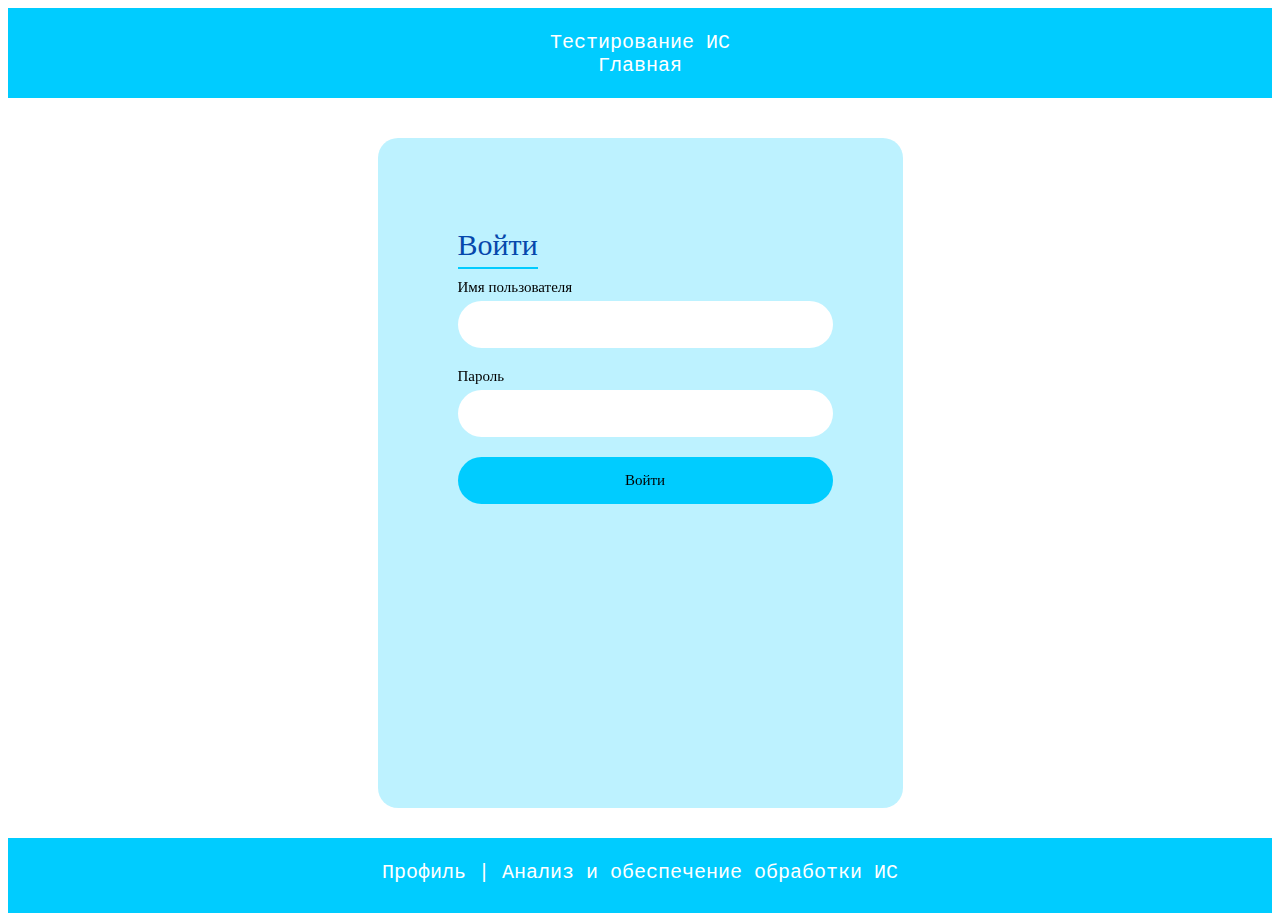
<file: ТестированиеИС/html/entrance.html>
<html>

<head>
<title>Тестирование ИС</title>
<link rel="icon" href="../picture/img.PNG">
<link rel="stylesheet" type="text/css" href="../css/style.css">
<link rel="stylesheet" type="text/css" href="../css/style2.css">
</head>

<body>

<div class="head">
<br>
<span>Тестирование ИС</span> <br>
<a href="../index.html"><span>Главная</span></a>
</div>

<div class="color">
<div class="login-wrap">
<div class="login-html">
<input id="tab-1" type="radio" name="tab" class="sign-in" checked><label for="tab-1" class="tab">Войти</label>
<input id="tab-2" type="radio" name="tab" class="sign-up"><label for="tab-2" class="tab"></label>
<div class="login-form">
<div class="sign-in-htm">
<div class="group">
<label for="user" class="label">Имя пользователя</label>
<input id = "mylogin" type="text" class="input">
</div>

<div class="group">
<label for="pass" class="label">Пароль</label>
<input id="mypassword" type="password" class="input" data-type="password">
</div>

<div class="group">
<input type="submit" onclick="checkUser()" class="button" value="Войти">
<script src="../js/myscript.js"></script>
</div>
</div>
			
</div>
</div>
</div>
</div>

<div class="footer">
<br>
<a href="#">Профиль</a> <span>|</span>
<a href="#">Анализ и обеспечение обработки ИС</a>
</div>
  
</body>
</html>
</file>
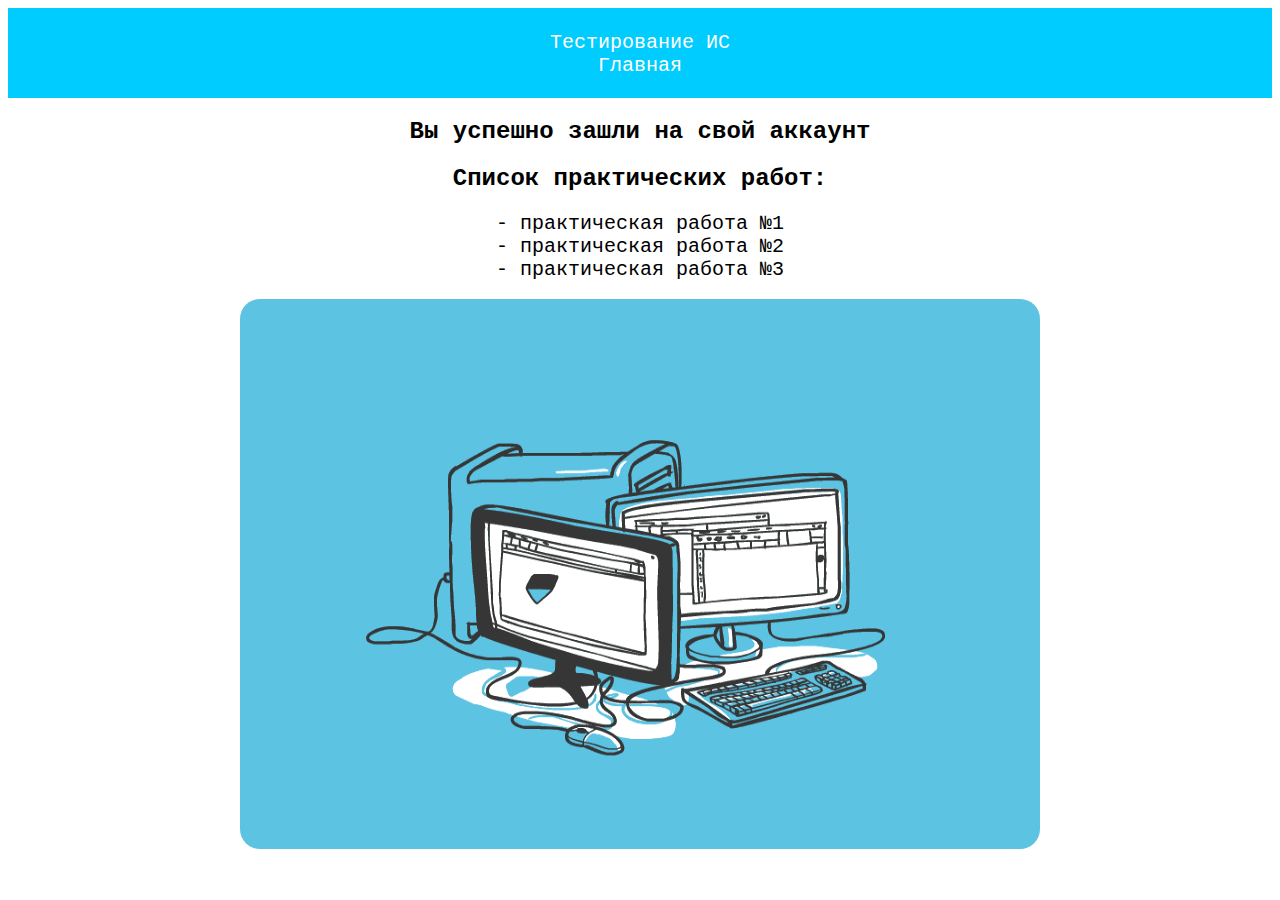
<file: ТестированиеИС/html/myprofile.html>
<html>
<head>
<title>Тестирование ИС</title>   
<link rel="icon" href="../picture/img.PNG">  
<link rel="stylesheet" href="../css/style.css">
</head>
<body>

<div class="head">
<br>
<span>Тестирование ИС</span> <br>
<a href="../index.html"><span>Главная</span></a>
</div>

<div class="index">
<div class="reg">
<h2>Вы успешно зашли на свой аккаунт</h2>
<h2>Список практических работ:</h2>
<a href="pr1.html" class="regA">- практическая работа №1</a><br>
<a href="pr2.html" class="regA">- практическая работа №2</a><br>
<a href="pr3.html" class="regA">- практическая работа №3</a> <br><br>
<img src = "../picture/gif2.gif"> <br><br>
</div>
</div>

</body>
</html>
</file>
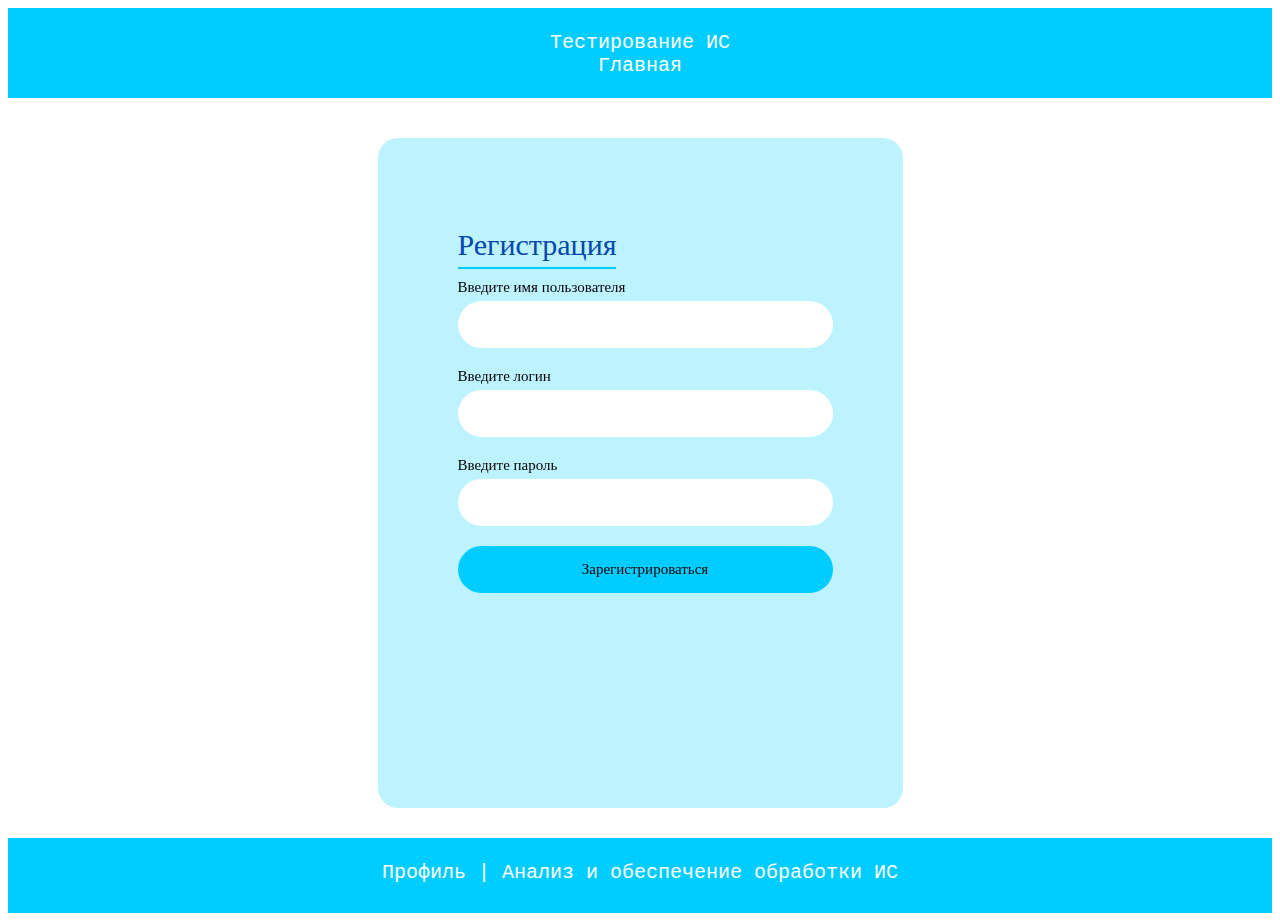
<file: ТестированиеИС/html/registration.html>
<html>

<head>
<title>Тестирование ИС</title>
<link rel="icon" href="../picture/img.PNG">
<link rel="stylesheet" type="text/css" href="../css/style.css">
<link rel="stylesheet" type="text/css" href="../css/style2.css">
</head>

<body>

<div class="head">
<br>
<span>Тестирование ИС</span> <br>
<a href="../index.html"><span>Главная</span></a>
</div>

<div class="color">
<div class="login-wrap">
<div class="login-html">
<input id="tab-1" type="radio" name="tab" class="sign-in" checked><label for="tab-1" class="tab">Регистрация</label>
<input id="tab-2" type="radio" name="tab" class="sign-up"><label for="tab-2" class="tab"></label>
<div class="login-form">
<div class="sign-in-htm">
<div class="group">
<label for="user" class="label">Введите имя пользователя</label>
<input id = "name" type="text" class="input">
</div>

<div class="group">
<label for="pass" class="label">Введите логин</label>
<input id="log" type="text" class="input">
</div>

<div class="group">
<label for="pass" class="label">Введите пароль</label>
<input id="pass" type="password" class="input" data-type="password">
</div>

<div class="group">
<input type="submit" id="but" onclick="registration()" class="button" value="Зарегистрироваться">
<script src="../js/script.js"></script>
</div>
</div>
			
</div>
</div>
</div>
</div>

<div class="footer">
<br>
<a href="#">Профиль</a> <span>|</span>
<a href="#">Анализ и обеспечение обработки ИС</a>
</div>
  
</body>
</html>
</file>
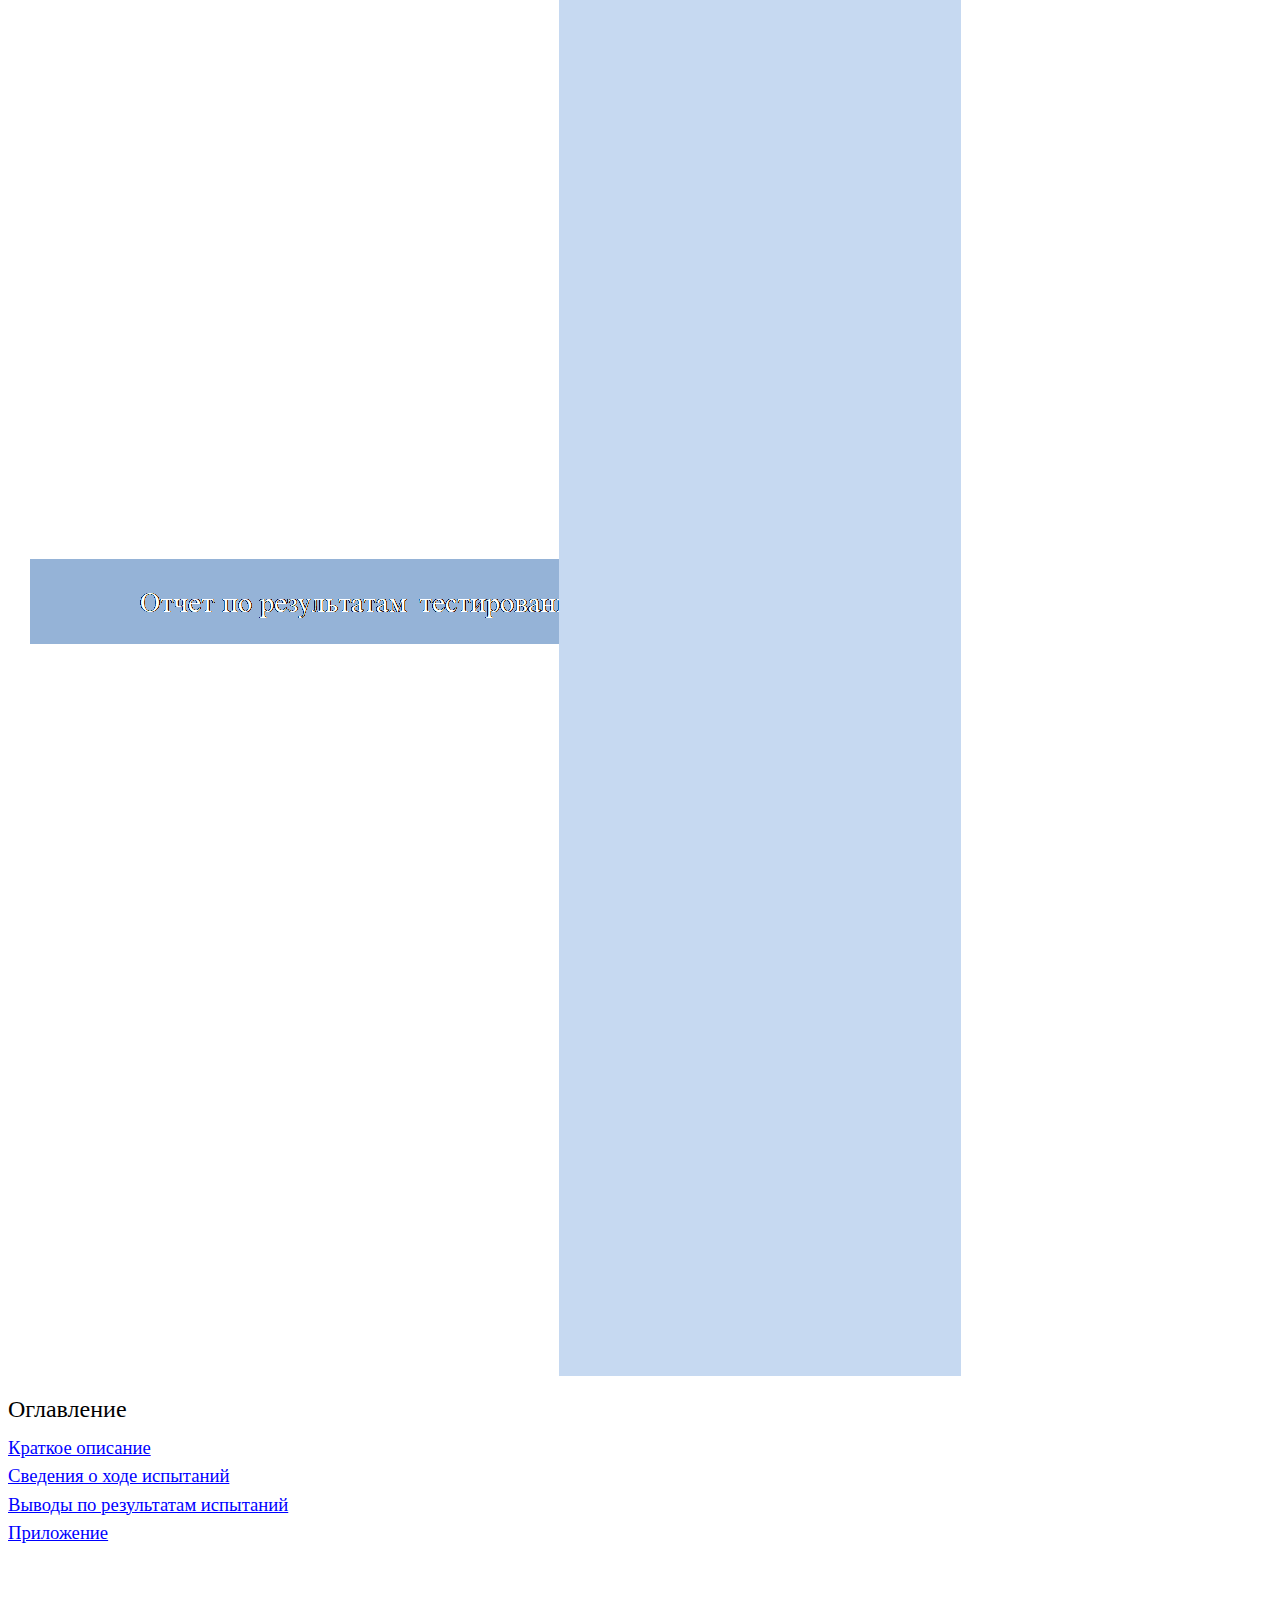
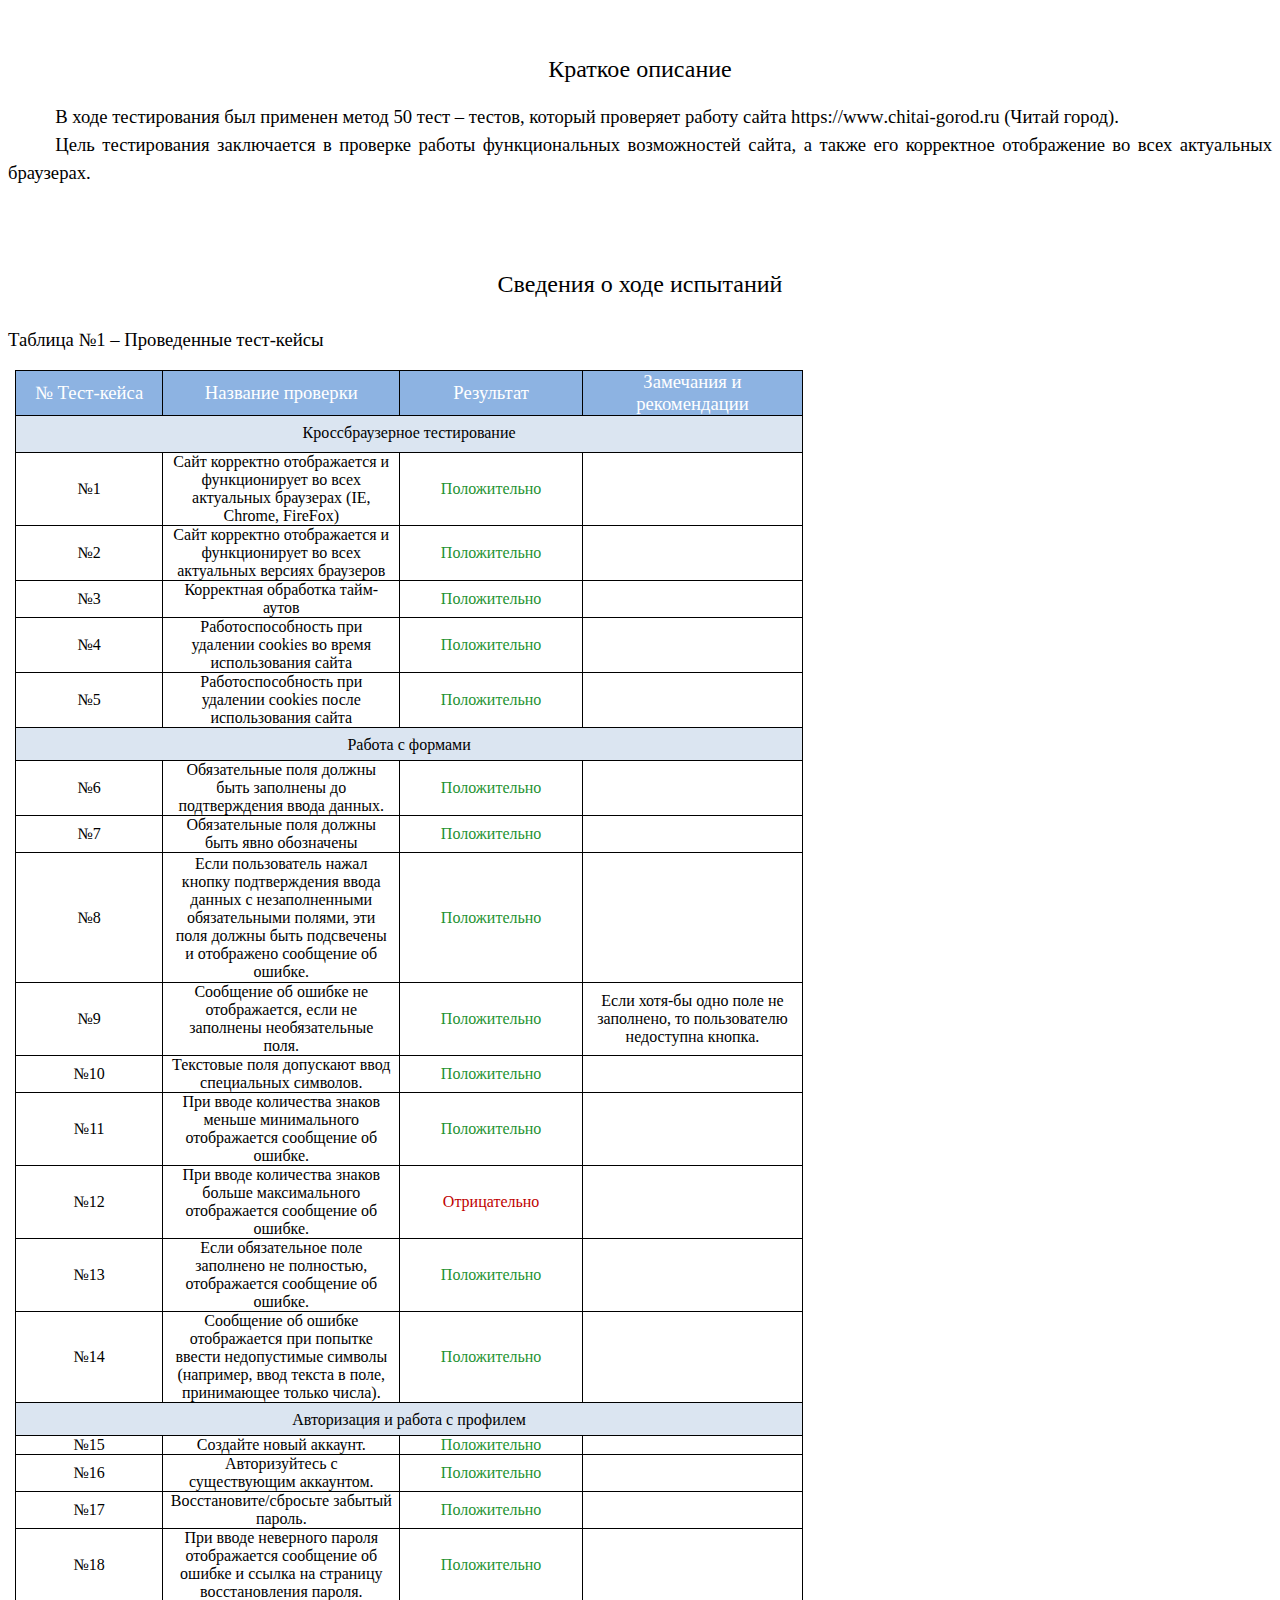
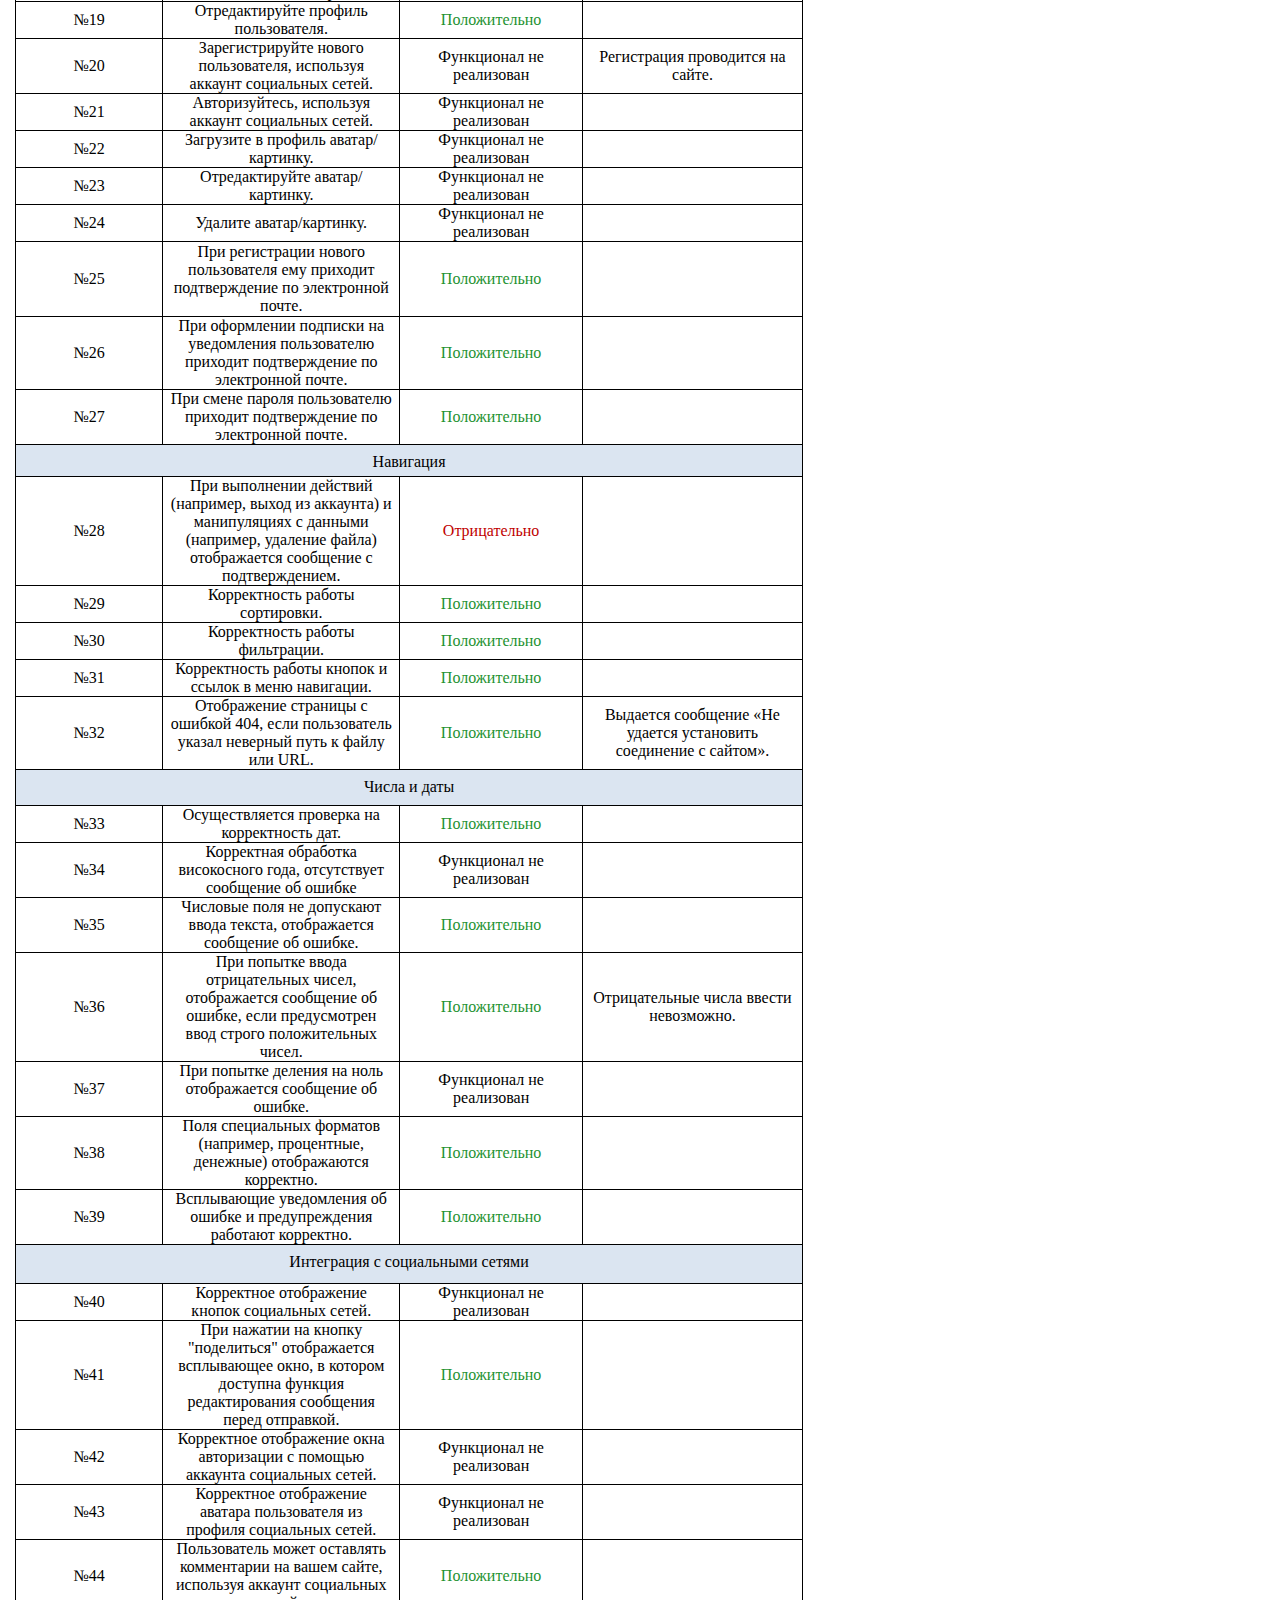
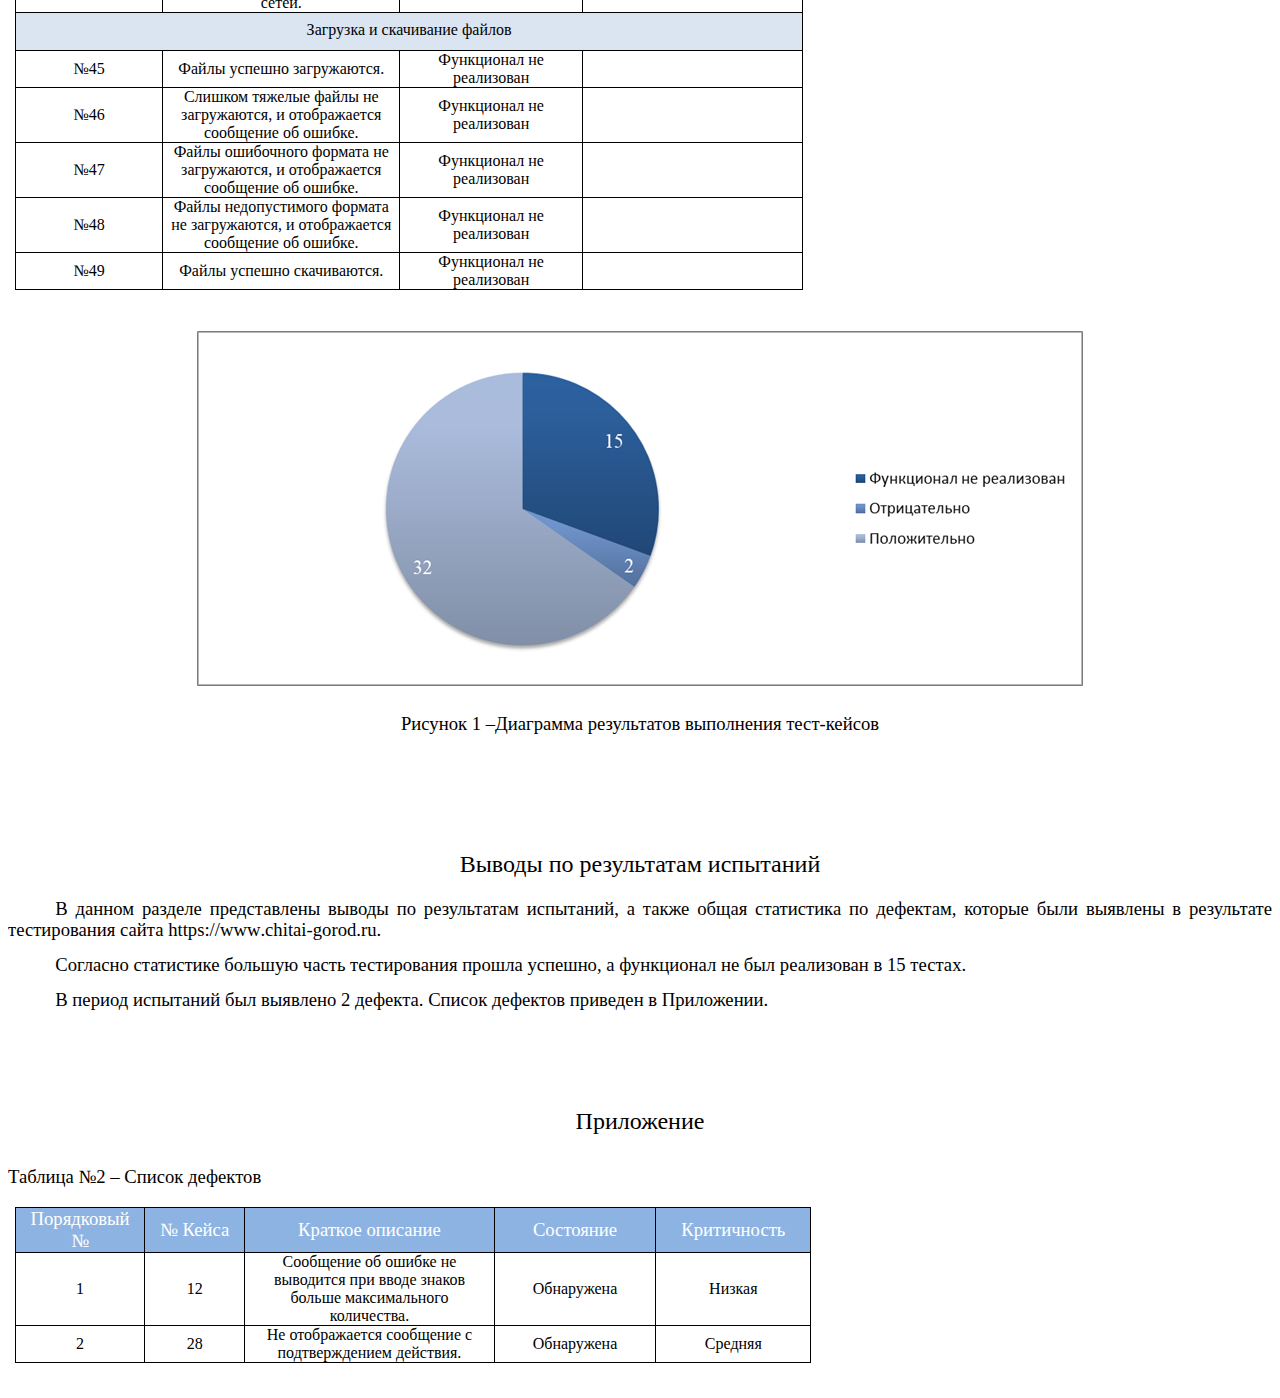
<file: ТестированиеИС/practica/ПР1.htm>
<html xmlns:v="urn:schemas-microsoft-com:vml"
xmlns:o="urn:schemas-microsoft-com:office:office"
xmlns:w="urn:schemas-microsoft-com:office:word"
xmlns:m="http://schemas.microsoft.com/office/2004/12/omml"
xmlns="http://www.w3.org/TR/REC-html40">

<head>
<meta http-equiv=Content-Type content="text/html; charset=windows-1251">
<meta name=ProgId content=Word.Document>
<meta name=Generator content="Microsoft Word 14">
<meta name=Originator content="Microsoft Word 14">
<link rel=File-List href="��1.files/filelist.xml">
<link rel=Edit-Time-Data href="��1.files/editdata.mso">
<link rel=OLE-Object-Data href="��1.files/oledata.mso">
<!--[if !mso]>
<style>
v\:* {behavior:url(#default#VML);}
o\:* {behavior:url(#default#VML);}
w\:* {behavior:url(#default#VML);}
.shape {behavior:url(#default#VML);}
</style>
<![endif]-->
<title>����� �� ����������� ������������ �����</title>
<!--[if gte mso 9]><xml>
 <o:DocumentProperties>
  <o:Author>���������</o:Author>
  <o:LastAuthor>���������</o:LastAuthor>
  <o:Revision>2</o:Revision>
  <o:TotalTime>2</o:TotalTime>
  <o:Created>2023-03-26T14:54:00Z</o:Created>
  <o:LastSaved>2023-03-26T14:54:00Z</o:LastSaved>
  <o:Pages>9</o:Pages>
  <o:Words>974</o:Words>
  <o:Characters>5552</o:Characters>
  <o:Company>�������� �.</o:Company>
  <o:Lines>46</o:Lines>
  <o:Paragraphs>13</o:Paragraphs>
  <o:CharactersWithSpaces>6513</o:CharactersWithSpaces>
  <o:Version>14.00</o:Version>
 </o:DocumentProperties>
 <o:OfficeDocumentSettings>
  <o:AllowPNG/>
 </o:OfficeDocumentSettings>
</xml><![endif]-->
<link rel=dataStoreItem href="��1.files/item0001.xml"
target="��1.files/props002.xml">
<link rel=dataStoreItem href="��1.files/item0003.xml"
target="��1.files/props004.xml">
<link rel=themeData href="��1.files/themedata.thmx">
<link rel=colorSchemeMapping href="��1.files/colorschememapping.xml">
<!--[if gte mso 9]><xml>
 <w:WordDocument>
  <w:SpellingState>Clean</w:SpellingState>
  <w:GrammarState>Clean</w:GrammarState>
  <w:TrackMoves>false</w:TrackMoves>
  <w:TrackFormatting/>
  <w:PunctuationKerning/>
  <w:ValidateAgainstSchemas/>
  <w:SaveIfXMLInvalid>false</w:SaveIfXMLInvalid>
  <w:IgnoreMixedContent>false</w:IgnoreMixedContent>
  <w:AlwaysShowPlaceholderText>false</w:AlwaysShowPlaceholderText>
  <w:DoNotPromoteQF/>
  <w:LidThemeOther>RU</w:LidThemeOther>
  <w:LidThemeAsian>X-NONE</w:LidThemeAsian>
  <w:LidThemeComplexScript>X-NONE</w:LidThemeComplexScript>
  <w:Compatibility>
   <w:BreakWrappedTables/>
   <w:SnapToGridInCell/>
   <w:WrapTextWithPunct/>
   <w:UseAsianBreakRules/>
   <w:DontGrowAutofit/>
   <w:SplitPgBreakAndParaMark/>
   <w:EnableOpenTypeKerning/>
   <w:DontFlipMirrorIndents/>
   <w:OverrideTableStyleHps/>
  </w:Compatibility>
  <m:mathPr>
   <m:mathFont m:val="Cambria Math"/>
   <m:brkBin m:val="before"/>
   <m:brkBinSub m:val="&#45;-"/>
   <m:smallFrac m:val="off"/>
   <m:dispDef/>
   <m:lMargin m:val="0"/>
   <m:rMargin m:val="0"/>
   <m:defJc m:val="centerGroup"/>
   <m:wrapIndent m:val="1440"/>
   <m:intLim m:val="subSup"/>
   <m:naryLim m:val="undOvr"/>
  </m:mathPr></w:WordDocument>
</xml><![endif]--><!--[if gte mso 9]><xml>
 <w:LatentStyles DefLockedState="false" DefUnhideWhenUsed="true"
  DefSemiHidden="true" DefQFormat="false" DefPriority="99"
  LatentStyleCount="267">
  <w:LsdException Locked="false" Priority="0" SemiHidden="false"
   UnhideWhenUsed="false" QFormat="true" Name="Normal"/>
  <w:LsdException Locked="false" Priority="9" SemiHidden="false"
   UnhideWhenUsed="false" QFormat="true" Name="heading 1"/>
  <w:LsdException Locked="false" Priority="9" QFormat="true" Name="heading 2"/>
  <w:LsdException Locked="false" Priority="9" QFormat="true" Name="heading 3"/>
  <w:LsdException Locked="false" Priority="9" QFormat="true" Name="heading 4"/>
  <w:LsdException Locked="false" Priority="9" QFormat="true" Name="heading 5"/>
  <w:LsdException Locked="false" Priority="9" QFormat="true" Name="heading 6"/>
  <w:LsdException Locked="false" Priority="9" QFormat="true" Name="heading 7"/>
  <w:LsdException Locked="false" Priority="9" QFormat="true" Name="heading 8"/>
  <w:LsdException Locked="false" Priority="9" QFormat="true" Name="heading 9"/>
  <w:LsdException Locked="false" Priority="39" Name="toc 1"/>
  <w:LsdException Locked="false" Priority="39" Name="toc 2"/>
  <w:LsdException Locked="false" Priority="39" Name="toc 3"/>
  <w:LsdException Locked="false" Priority="39" Name="toc 4"/>
  <w:LsdException Locked="false" Priority="39" Name="toc 5"/>
  <w:LsdException Locked="false" Priority="39" Name="toc 6"/>
  <w:LsdException Locked="false" Priority="39" Name="toc 7"/>
  <w:LsdException Locked="false" Priority="39" Name="toc 8"/>
  <w:LsdException Locked="false" Priority="39" Name="toc 9"/>
  <w:LsdException Locked="false" Priority="35" QFormat="true" Name="caption"/>
  <w:LsdException Locked="false" Priority="10" SemiHidden="false"
   UnhideWhenUsed="false" QFormat="true" Name="Title"/>
  <w:LsdException Locked="false" Priority="1" Name="Default Paragraph Font"/>
  <w:LsdException Locked="false" Priority="11" SemiHidden="false"
   UnhideWhenUsed="false" QFormat="true" Name="Subtitle"/>
  <w:LsdException Locked="false" Priority="22" SemiHidden="false"
   UnhideWhenUsed="false" QFormat="true" Name="Strong"/>
  <w:LsdException Locked="false" Priority="20" SemiHidden="false"
   UnhideWhenUsed="false" QFormat="true" Name="Emphasis"/>
  <w:LsdException Locked="false" Priority="59" SemiHidden="false"
   UnhideWhenUsed="false" Name="Table Grid"/>
  <w:LsdException Locked="false" UnhideWhenUsed="false" Name="Placeholder Text"/>
  <w:LsdException Locked="false" Priority="1" SemiHidden="false"
   UnhideWhenUsed="false" QFormat="true" Name="No Spacing"/>
  <w:LsdException Locked="false" Priority="60" SemiHidden="false"
   UnhideWhenUsed="false" Name="Light Shading"/>
  <w:LsdException Locked="false" Priority="61" SemiHidden="false"
   UnhideWhenUsed="false" Name="Light List"/>
  <w:LsdException Locked="false" Priority="62" SemiHidden="false"
   UnhideWhenUsed="false" Name="Light Grid"/>
  <w:LsdException Locked="false" Priority="63" SemiHidden="false"
   UnhideWhenUsed="false" Name="Medium Shading 1"/>
  <w:LsdException Locked="false" Priority="64" SemiHidden="false"
   UnhideWhenUsed="false" Name="Medium Shading 2"/>
  <w:LsdException Locked="false" Priority="65" SemiHidden="false"
   UnhideWhenUsed="false" Name="Medium List 1"/>
  <w:LsdException Locked="false" Priority="66" SemiHidden="false"
   UnhideWhenUsed="false" Name="Medium List 2"/>
  <w:LsdException Locked="false" Priority="67" SemiHidden="false"
   UnhideWhenUsed="false" Name="Medium Grid 1"/>
  <w:LsdException Locked="false" Priority="68" SemiHidden="false"
   UnhideWhenUsed="false" Name="Medium Grid 2"/>
  <w:LsdException Locked="false" Priority="69" SemiHidden="false"
   UnhideWhenUsed="false" Name="Medium Grid 3"/>
  <w:LsdException Locked="false" Priority="70" SemiHidden="false"
   UnhideWhenUsed="false" Name="Dark List"/>
  <w:LsdException Locked="false" Priority="71" SemiHidden="false"
   UnhideWhenUsed="false" Name="Colorful Shading"/>
  <w:LsdException Locked="false" Priority="72" SemiHidden="false"
   UnhideWhenUsed="false" Name="Colorful List"/>
  <w:LsdException Locked="false" Priority="73" SemiHidden="false"
   UnhideWhenUsed="false" Name="Colorful Grid"/>
  <w:LsdException Locked="false" Priority="60" SemiHidden="false"
   UnhideWhenUsed="false" Name="Light Shading Accent 1"/>
  <w:LsdException Locked="false" Priority="61" SemiHidden="false"
   UnhideWhenUsed="false" Name="Light List Accent 1"/>
  <w:LsdException Locked="false" Priority="62" SemiHidden="false"
   UnhideWhenUsed="false" Name="Light Grid Accent 1"/>
  <w:LsdException Locked="false" Priority="63" SemiHidden="false"
   UnhideWhenUsed="false" Name="Medium Shading 1 Accent 1"/>
  <w:LsdException Locked="false" Priority="64" SemiHidden="false"
   UnhideWhenUsed="false" Name="Medium Shading 2 Accent 1"/>
  <w:LsdException Locked="false" Priority="65" SemiHidden="false"
   UnhideWhenUsed="false" Name="Medium List 1 Accent 1"/>
  <w:LsdException Locked="false" UnhideWhenUsed="false" Name="Revision"/>
  <w:LsdException Locked="false" Priority="34" SemiHidden="false"
   UnhideWhenUsed="false" QFormat="true" Name="List Paragraph"/>
  <w:LsdException Locked="false" Priority="29" SemiHidden="false"
   UnhideWhenUsed="false" QFormat="true" Name="Quote"/>
  <w:LsdException Locked="false" Priority="30" SemiHidden="false"
   UnhideWhenUsed="false" QFormat="true" Name="Intense Quote"/>
  <w:LsdException Locked="false" Priority="66" SemiHidden="false"
   UnhideWhenUsed="false" Name="Medium List 2 Accent 1"/>
  <w:LsdException Locked="false" Priority="67" SemiHidden="false"
   UnhideWhenUsed="false" Name="Medium Grid 1 Accent 1"/>
  <w:LsdException Locked="false" Priority="68" SemiHidden="false"
   UnhideWhenUsed="false" Name="Medium Grid 2 Accent 1"/>
  <w:LsdException Locked="false" Priority="69" SemiHidden="false"
   UnhideWhenUsed="false" Name="Medium Grid 3 Accent 1"/>
  <w:LsdException Locked="false" Priority="70" SemiHidden="false"
   UnhideWhenUsed="false" Name="Dark List Accent 1"/>
  <w:LsdException Locked="false" Priority="71" SemiHidden="false"
   UnhideWhenUsed="false" Name="Colorful Shading Accent 1"/>
  <w:LsdException Locked="false" Priority="72" SemiHidden="false"
   UnhideWhenUsed="false" Name="Colorful List Accent 1"/>
  <w:LsdException Locked="false" Priority="73" SemiHidden="false"
   UnhideWhenUsed="false" Name="Colorful Grid Accent 1"/>
  <w:LsdException Locked="false" Priority="60" SemiHidden="false"
   UnhideWhenUsed="false" Name="Light Shading Accent 2"/>
  <w:LsdException Locked="false" Priority="61" SemiHidden="false"
   UnhideWhenUsed="false" Name="Light List Accent 2"/>
  <w:LsdException Locked="false" Priority="62" SemiHidden="false"
   UnhideWhenUsed="false" Name="Light Grid Accent 2"/>
  <w:LsdException Locked="false" Priority="63" SemiHidden="false"
   UnhideWhenUsed="false" Name="Medium Shading 1 Accent 2"/>
  <w:LsdException Locked="false" Priority="64" SemiHidden="false"
   UnhideWhenUsed="false" Name="Medium Shading 2 Accent 2"/>
  <w:LsdException Locked="false" Priority="65" SemiHidden="false"
   UnhideWhenUsed="false" Name="Medium List 1 Accent 2"/>
  <w:LsdException Locked="false" Priority="66" SemiHidden="false"
   UnhideWhenUsed="false" Name="Medium List 2 Accent 2"/>
  <w:LsdException Locked="false" Priority="67" SemiHidden="false"
   UnhideWhenUsed="false" Name="Medium Grid 1 Accent 2"/>
  <w:LsdException Locked="false" Priority="68" SemiHidden="false"
   UnhideWhenUsed="false" Name="Medium Grid 2 Accent 2"/>
  <w:LsdException Locked="false" Priority="69" SemiHidden="false"
   UnhideWhenUsed="false" Name="Medium Grid 3 Accent 2"/>
  <w:LsdException Locked="false" Priority="70" SemiHidden="false"
   UnhideWhenUsed="false" Name="Dark List Accent 2"/>
  <w:LsdException Locked="false" Priority="71" SemiHidden="false"
   UnhideWhenUsed="false" Name="Colorful Shading Accent 2"/>
  <w:LsdException Locked="false" Priority="72" SemiHidden="false"
   UnhideWhenUsed="false" Name="Colorful List Accent 2"/>
  <w:LsdException Locked="false" Priority="73" SemiHidden="false"
   UnhideWhenUsed="false" Name="Colorful Grid Accent 2"/>
  <w:LsdException Locked="false" Priority="60" SemiHidden="false"
   UnhideWhenUsed="false" Name="Light Shading Accent 3"/>
  <w:LsdException Locked="false" Priority="61" SemiHidden="false"
   UnhideWhenUsed="false" Name="Light List Accent 3"/>
  <w:LsdException Locked="false" Priority="62" SemiHidden="false"
   UnhideWhenUsed="false" Name="Light Grid Accent 3"/>
  <w:LsdException Locked="false" Priority="63" SemiHidden="false"
   UnhideWhenUsed="false" Name="Medium Shading 1 Accent 3"/>
  <w:LsdException Locked="false" Priority="64" SemiHidden="false"
   UnhideWhenUsed="false" Name="Medium Shading 2 Accent 3"/>
  <w:LsdException Locked="false" Priority="65" SemiHidden="false"
   UnhideWhenUsed="false" Name="Medium List 1 Accent 3"/>
  <w:LsdException Locked="false" Priority="66" SemiHidden="false"
   UnhideWhenUsed="false" Name="Medium List 2 Accent 3"/>
  <w:LsdException Locked="false" Priority="67" SemiHidden="false"
   UnhideWhenUsed="false" Name="Medium Grid 1 Accent 3"/>
  <w:LsdException Locked="false" Priority="68" SemiHidden="false"
   UnhideWhenUsed="false" Name="Medium Grid 2 Accent 3"/>
  <w:LsdException Locked="false" Priority="69" SemiHidden="false"
   UnhideWhenUsed="false" Name="Medium Grid 3 Accent 3"/>
  <w:LsdException Locked="false" Priority="70" SemiHidden="false"
   UnhideWhenUsed="false" Name="Dark List Accent 3"/>
  <w:LsdException Locked="false" Priority="71" SemiHidden="false"
   UnhideWhenUsed="false" Name="Colorful Shading Accent 3"/>
  <w:LsdException Locked="false" Priority="72" SemiHidden="false"
   UnhideWhenUsed="false" Name="Colorful List Accent 3"/>
  <w:LsdException Locked="false" Priority="73" SemiHidden="false"
   UnhideWhenUsed="false" Name="Colorful Grid Accent 3"/>
  <w:LsdException Locked="false" Priority="60" SemiHidden="false"
   UnhideWhenUsed="false" Name="Light Shading Accent 4"/>
  <w:LsdException Locked="false" Priority="61" SemiHidden="false"
   UnhideWhenUsed="false" Name="Light List Accent 4"/>
  <w:LsdException Locked="false" Priority="62" SemiHidden="false"
   UnhideWhenUsed="false" Name="Light Grid Accent 4"/>
  <w:LsdException Locked="false" Priority="63" SemiHidden="false"
   UnhideWhenUsed="false" Name="Medium Shading 1 Accent 4"/>
  <w:LsdException Locked="false" Priority="64" SemiHidden="false"
   UnhideWhenUsed="false" Name="Medium Shading 2 Accent 4"/>
  <w:LsdException Locked="false" Priority="65" SemiHidden="false"
   UnhideWhenUsed="false" Name="Medium List 1 Accent 4"/>
  <w:LsdException Locked="false" Priority="66" SemiHidden="false"
   UnhideWhenUsed="false" Name="Medium List 2 Accent 4"/>
  <w:LsdException Locked="false" Priority="67" SemiHidden="false"
   UnhideWhenUsed="false" Name="Medium Grid 1 Accent 4"/>
  <w:LsdException Locked="false" Priority="68" SemiHidden="false"
   UnhideWhenUsed="false" Name="Medium Grid 2 Accent 4"/>
  <w:LsdException Locked="false" Priority="69" SemiHidden="false"
   UnhideWhenUsed="false" Name="Medium Grid 3 Accent 4"/>
  <w:LsdException Locked="false" Priority="70" SemiHidden="false"
   UnhideWhenUsed="false" Name="Dark List Accent 4"/>
  <w:LsdException Locked="false" Priority="71" SemiHidden="false"
   UnhideWhenUsed="false" Name="Colorful Shading Accent 4"/>
  <w:LsdException Locked="false" Priority="72" SemiHidden="false"
   UnhideWhenUsed="false" Name="Colorful List Accent 4"/>
  <w:LsdException Locked="false" Priority="73" SemiHidden="false"
   UnhideWhenUsed="false" Name="Colorful Grid Accent 4"/>
  <w:LsdException Locked="false" Priority="60" SemiHidden="false"
   UnhideWhenUsed="false" Name="Light Shading Accent 5"/>
  <w:LsdException Locked="false" Priority="61" SemiHidden="false"
   UnhideWhenUsed="false" Name="Light List Accent 5"/>
  <w:LsdException Locked="false" Priority="62" SemiHidden="false"
   UnhideWhenUsed="false" Name="Light Grid Accent 5"/>
  <w:LsdException Locked="false" Priority="63" SemiHidden="false"
   UnhideWhenUsed="false" Name="Medium Shading 1 Accent 5"/>
  <w:LsdException Locked="false" Priority="64" SemiHidden="false"
   UnhideWhenUsed="false" Name="Medium Shading 2 Accent 5"/>
  <w:LsdException Locked="false" Priority="65" SemiHidden="false"
   UnhideWhenUsed="false" Name="Medium List 1 Accent 5"/>
  <w:LsdException Locked="false" Priority="66" SemiHidden="false"
   UnhideWhenUsed="false" Name="Medium List 2 Accent 5"/>
  <w:LsdException Locked="false" Priority="67" SemiHidden="false"
   UnhideWhenUsed="false" Name="Medium Grid 1 Accent 5"/>
  <w:LsdException Locked="false" Priority="68" SemiHidden="false"
   UnhideWhenUsed="false" Name="Medium Grid 2 Accent 5"/>
  <w:LsdException Locked="false" Priority="69" SemiHidden="false"
   UnhideWhenUsed="false" Name="Medium Grid 3 Accent 5"/>
  <w:LsdException Locked="false" Priority="70" SemiHidden="false"
   UnhideWhenUsed="false" Name="Dark List Accent 5"/>
  <w:LsdException Locked="false" Priority="71" SemiHidden="false"
   UnhideWhenUsed="false" Name="Colorful Shading Accent 5"/>
  <w:LsdException Locked="false" Priority="72" SemiHidden="false"
   UnhideWhenUsed="false" Name="Colorful List Accent 5"/>
  <w:LsdException Locked="false" Priority="73" SemiHidden="false"
   UnhideWhenUsed="false" Name="Colorful Grid Accent 5"/>
  <w:LsdException Locked="false" Priority="60" SemiHidden="false"
   UnhideWhenUsed="false" Name="Light Shading Accent 6"/>
  <w:LsdException Locked="false" Priority="61" SemiHidden="false"
   UnhideWhenUsed="false" Name="Light List Accent 6"/>
  <w:LsdException Locked="false" Priority="62" SemiHidden="false"
   UnhideWhenUsed="false" Name="Light Grid Accent 6"/>
  <w:LsdException Locked="false" Priority="63" SemiHidden="false"
   UnhideWhenUsed="false" Name="Medium Shading 1 Accent 6"/>
  <w:LsdException Locked="false" Priority="64" SemiHidden="false"
   UnhideWhenUsed="false" Name="Medium Shading 2 Accent 6"/>
  <w:LsdException Locked="false" Priority="65" SemiHidden="false"
   UnhideWhenUsed="false" Name="Medium List 1 Accent 6"/>
  <w:LsdException Locked="false" Priority="66" SemiHidden="false"
   UnhideWhenUsed="false" Name="Medium List 2 Accent 6"/>
  <w:LsdException Locked="false" Priority="67" SemiHidden="false"
   UnhideWhenUsed="false" Name="Medium Grid 1 Accent 6"/>
  <w:LsdException Locked="false" Priority="68" SemiHidden="false"
   UnhideWhenUsed="false" Name="Medium Grid 2 Accent 6"/>
  <w:LsdException Locked="false" Priority="69" SemiHidden="false"
   UnhideWhenUsed="false" Name="Medium Grid 3 Accent 6"/>
  <w:LsdException Locked="false" Priority="70" SemiHidden="false"
   UnhideWhenUsed="false" Name="Dark List Accent 6"/>
  <w:LsdException Locked="false" Priority="71" SemiHidden="false"
   UnhideWhenUsed="false" Name="Colorful Shading Accent 6"/>
  <w:LsdException Locked="false" Priority="72" SemiHidden="false"
   UnhideWhenUsed="false" Name="Colorful List Accent 6"/>
  <w:LsdException Locked="false" Priority="73" SemiHidden="false"
   UnhideWhenUsed="false" Name="Colorful Grid Accent 6"/>
  <w:LsdException Locked="false" Priority="19" SemiHidden="false"
   UnhideWhenUsed="false" QFormat="true" Name="Subtle Emphasis"/>
  <w:LsdException Locked="false" Priority="21" SemiHidden="false"
   UnhideWhenUsed="false" QFormat="true" Name="Intense Emphasis"/>
  <w:LsdException Locked="false" Priority="31" SemiHidden="false"
   UnhideWhenUsed="false" QFormat="true" Name="Subtle Reference"/>
  <w:LsdException Locked="false" Priority="32" SemiHidden="false"
   UnhideWhenUsed="false" QFormat="true" Name="Intense Reference"/>
  <w:LsdException Locked="false" Priority="33" SemiHidden="false"
   UnhideWhenUsed="false" QFormat="true" Name="Book Title"/>
  <w:LsdException Locked="false" Priority="37" Name="Bibliography"/>
  <w:LsdException Locked="false" Priority="39" QFormat="true" Name="TOC Heading"/>
 </w:LatentStyles>
</xml><![endif]-->
<style>
<!--
 /* Font Definitions */
 @font-face
	{font-family:"Cambria Math";
	panose-1:2 4 5 3 5 4 6 3 2 4;
	mso-font-charset:204;
	mso-generic-font-family:roman;
	mso-font-pitch:variable;
	mso-font-signature:-536869121 1107305727 33554432 0 415 0;}
@font-face
	{font-family:Cambria;
	panose-1:2 4 5 3 5 4 6 3 2 4;
	mso-font-charset:204;
	mso-generic-font-family:roman;
	mso-font-pitch:variable;
	mso-font-signature:-536869121 1107305727 33554432 0 415 0;}
@font-face
	{font-family:Calibri;
	panose-1:2 15 5 2 2 2 4 3 2 4;
	mso-font-charset:204;
	mso-generic-font-family:swiss;
	mso-font-pitch:variable;
	mso-font-signature:-469750017 -1040178053 9 0 511 0;}
@font-face
	{font-family:Tahoma;
	panose-1:2 11 6 4 3 5 4 4 2 4;
	mso-font-charset:204;
	mso-generic-font-family:swiss;
	mso-font-pitch:variable;
	mso-font-signature:-520081665 -1073717157 41 0 66047 0;}
@font-face
	{font-family:"Microsoft YaHei";
	panose-1:2 11 5 3 2 2 4 2 2 4;
	mso-font-alt:"Microsoft Ya Hei";
	mso-font-charset:134;
	mso-generic-font-family:swiss;
	mso-font-pitch:variable;
	mso-font-signature:-2147483001 718224464 22 0 262175 0;}
@font-face
	{font-family:"\@Microsoft YaHei";
	panose-1:2 11 5 3 2 2 4 2 2 4;
	mso-font-charset:134;
	mso-generic-font-family:swiss;
	mso-font-pitch:variable;
	mso-font-signature:-2147483001 718224464 22 0 262175 0;}
 /* Style Definitions */
 p.MsoNormal, li.MsoNormal, div.MsoNormal
	{mso-style-unhide:no;
	mso-style-qformat:yes;
	mso-style-parent:"";
	margin-top:0cm;
	margin-right:0cm;
	margin-bottom:10.0pt;
	margin-left:0cm;
	line-height:115%;
	mso-pagination:widow-orphan;
	font-size:11.0pt;
	font-family:"Calibri","sans-serif";
	mso-ascii-font-family:Calibri;
	mso-ascii-theme-font:minor-latin;
	mso-fareast-font-family:Calibri;
	mso-fareast-theme-font:minor-latin;
	mso-hansi-font-family:Calibri;
	mso-hansi-theme-font:minor-latin;
	mso-bidi-font-family:"Times New Roman";
	mso-bidi-theme-font:minor-bidi;
	mso-fareast-language:EN-US;}
h1
	{mso-style-priority:9;
	mso-style-unhide:no;
	mso-style-qformat:yes;
	mso-style-link:"��������� 1 ����";
	mso-style-next:�������;
	margin-top:24.0pt;
	margin-right:0cm;
	margin-bottom:0cm;
	margin-left:0cm;
	margin-bottom:.0001pt;
	line-height:115%;
	mso-pagination:widow-orphan lines-together;
	page-break-after:avoid;
	mso-outline-level:1;
	font-size:14.0pt;
	font-family:"Cambria","serif";
	mso-ascii-font-family:Cambria;
	mso-ascii-theme-font:major-latin;
	mso-fareast-font-family:"Times New Roman";
	mso-fareast-theme-font:major-fareast;
	mso-hansi-font-family:Cambria;
	mso-hansi-theme-font:major-latin;
	mso-bidi-font-family:"Times New Roman";
	mso-bidi-theme-font:major-bidi;
	color:#365F91;
	mso-themecolor:accent1;
	mso-themeshade:191;
	mso-font-kerning:0pt;
	mso-fareast-language:EN-US;}
h2
	{mso-style-noshow:yes;
	mso-style-priority:9;
	mso-style-qformat:yes;
	mso-style-link:"��������� 2 ����";
	mso-style-next:�������;
	margin-top:10.0pt;
	margin-right:0cm;
	margin-bottom:0cm;
	margin-left:0cm;
	margin-bottom:.0001pt;
	line-height:115%;
	mso-pagination:widow-orphan lines-together;
	page-break-after:avoid;
	mso-outline-level:2;
	font-size:13.0pt;
	font-family:"Cambria","serif";
	mso-ascii-font-family:Cambria;
	mso-ascii-theme-font:major-latin;
	mso-fareast-font-family:"Times New Roman";
	mso-fareast-theme-font:major-fareast;
	mso-hansi-font-family:Cambria;
	mso-hansi-theme-font:major-latin;
	mso-bidi-font-family:"Times New Roman";
	mso-bidi-theme-font:major-bidi;
	color:#4F81BD;
	mso-themecolor:accent1;
	mso-fareast-language:EN-US;}
p.MsoToc1, li.MsoToc1, div.MsoToc1
	{mso-style-update:auto;
	mso-style-priority:39;
	mso-style-next:�������;
	margin-top:0cm;
	margin-right:0cm;
	margin-bottom:5.0pt;
	margin-left:0cm;
	line-height:115%;
	mso-pagination:widow-orphan;
	font-size:11.0pt;
	font-family:"Calibri","sans-serif";
	mso-ascii-font-family:Calibri;
	mso-ascii-theme-font:minor-latin;
	mso-fareast-font-family:Calibri;
	mso-fareast-theme-font:minor-latin;
	mso-hansi-font-family:Calibri;
	mso-hansi-theme-font:minor-latin;
	mso-bidi-font-family:"Times New Roman";
	mso-bidi-theme-font:minor-bidi;
	mso-fareast-language:EN-US;}
p.MsoToc2, li.MsoToc2, div.MsoToc2
	{mso-style-update:auto;
	mso-style-priority:39;
	mso-style-next:�������;
	margin-top:0cm;
	margin-right:0cm;
	margin-bottom:5.0pt;
	margin-left:11.0pt;
	line-height:115%;
	mso-pagination:widow-orphan;
	font-size:11.0pt;
	font-family:"Calibri","sans-serif";
	mso-ascii-font-family:Calibri;
	mso-ascii-theme-font:minor-latin;
	mso-fareast-font-family:Calibri;
	mso-fareast-theme-font:minor-latin;
	mso-hansi-font-family:Calibri;
	mso-hansi-theme-font:minor-latin;
	mso-bidi-font-family:"Times New Roman";
	mso-bidi-theme-font:minor-bidi;
	mso-fareast-language:EN-US;}
a:link, span.MsoHyperlink
	{mso-style-priority:99;
	color:blue;
	mso-themecolor:hyperlink;
	text-decoration:underline;
	text-underline:single;}
a:visited, span.MsoHyperlinkFollowed
	{mso-style-noshow:yes;
	mso-style-priority:99;
	color:purple;
	mso-themecolor:followedhyperlink;
	text-decoration:underline;
	text-underline:single;}
p.MsoAcetate, li.MsoAcetate, div.MsoAcetate
	{mso-style-noshow:yes;
	mso-style-priority:99;
	mso-style-link:"����� ������� ����";
	margin:0cm;
	margin-bottom:.0001pt;
	mso-pagination:widow-orphan;
	font-size:8.0pt;
	font-family:"Tahoma","sans-serif";
	mso-fareast-font-family:Calibri;
	mso-fareast-theme-font:minor-latin;
	mso-fareast-language:EN-US;}
p.MsoNoSpacing, li.MsoNoSpacing, div.MsoNoSpacing
	{mso-style-priority:1;
	mso-style-unhide:no;
	mso-style-qformat:yes;
	mso-style-parent:"";
	mso-style-link:"��� ��������� ����";
	margin:0cm;
	margin-bottom:.0001pt;
	mso-pagination:widow-orphan;
	font-size:11.0pt;
	font-family:"Calibri","sans-serif";
	mso-ascii-font-family:Calibri;
	mso-ascii-theme-font:minor-latin;
	mso-fareast-font-family:"Times New Roman";
	mso-fareast-theme-font:minor-fareast;
	mso-hansi-font-family:Calibri;
	mso-hansi-theme-font:minor-latin;
	mso-bidi-font-family:"Times New Roman";
	mso-bidi-theme-font:minor-bidi;}
p.MsoTocHeading, li.MsoTocHeading, div.MsoTocHeading
	{mso-style-priority:39;
	mso-style-qformat:yes;
	mso-style-parent:"��������� 1";
	mso-style-next:�������;
	margin-top:24.0pt;
	margin-right:0cm;
	margin-bottom:0cm;
	margin-left:0cm;
	margin-bottom:.0001pt;
	line-height:115%;
	mso-pagination:widow-orphan lines-together;
	page-break-after:avoid;
	font-size:14.0pt;
	font-family:"Cambria","serif";
	mso-ascii-font-family:Cambria;
	mso-ascii-theme-font:major-latin;
	mso-fareast-font-family:"Times New Roman";
	mso-fareast-theme-font:major-fareast;
	mso-hansi-font-family:Cambria;
	mso-hansi-theme-font:major-latin;
	mso-bidi-font-family:"Times New Roman";
	mso-bidi-theme-font:major-bidi;
	color:#365F91;
	mso-themecolor:accent1;
	mso-themeshade:191;
	font-weight:bold;}
span.1
	{mso-style-name:"��������� 1 ����";
	mso-style-priority:9;
	mso-style-unhide:no;
	mso-style-locked:yes;
	mso-style-link:"��������� 1";
	mso-ansi-font-size:14.0pt;
	mso-bidi-font-size:14.0pt;
	font-family:"Cambria","serif";
	mso-ascii-font-family:Cambria;
	mso-ascii-theme-font:major-latin;
	mso-fareast-font-family:"Times New Roman";
	mso-fareast-theme-font:major-fareast;
	mso-hansi-font-family:Cambria;
	mso-hansi-theme-font:major-latin;
	mso-bidi-font-family:"Times New Roman";
	mso-bidi-theme-font:major-bidi;
	color:#365F91;
	mso-themecolor:accent1;
	mso-themeshade:191;
	font-weight:bold;}
span.a
	{mso-style-name:"����� ������� ����";
	mso-style-noshow:yes;
	mso-style-priority:99;
	mso-style-unhide:no;
	mso-style-locked:yes;
	mso-style-link:"����� �������";
	mso-ansi-font-size:8.0pt;
	mso-bidi-font-size:8.0pt;
	font-family:"Tahoma","sans-serif";
	mso-ascii-font-family:Tahoma;
	mso-hansi-font-family:Tahoma;
	mso-bidi-font-family:Tahoma;}
span.2
	{mso-style-name:"��������� 2 ����";
	mso-style-noshow:yes;
	mso-style-priority:9;
	mso-style-unhide:no;
	mso-style-locked:yes;
	mso-style-link:"��������� 2";
	mso-ansi-font-size:13.0pt;
	mso-bidi-font-size:13.0pt;
	font-family:"Cambria","serif";
	mso-ascii-font-family:Cambria;
	mso-ascii-theme-font:major-latin;
	mso-fareast-font-family:"Times New Roman";
	mso-fareast-theme-font:major-fareast;
	mso-hansi-font-family:Cambria;
	mso-hansi-theme-font:major-latin;
	mso-bidi-font-family:"Times New Roman";
	mso-bidi-theme-font:major-bidi;
	color:#4F81BD;
	mso-themecolor:accent1;
	font-weight:bold;}
p.Default, li.Default, div.Default
	{mso-style-name:Default;
	mso-style-unhide:no;
	mso-style-parent:"";
	margin:0cm;
	margin-bottom:.0001pt;
	mso-pagination:widow-orphan;
	mso-layout-grid-align:none;
	text-autospace:none;
	font-size:12.0pt;
	font-family:"Microsoft YaHei","sans-serif";
	mso-fareast-font-family:Calibri;
	mso-fareast-theme-font:minor-latin;
	mso-bidi-font-family:"Microsoft YaHei";
	color:black;
	mso-fareast-language:EN-US;}
span.a0
	{mso-style-name:"��� ��������� ����";
	mso-style-priority:1;
	mso-style-unhide:no;
	mso-style-locked:yes;
	mso-style-link:"��� ���������";
	font-family:"Times New Roman","serif";
	mso-fareast-font-family:"Times New Roman";
	mso-fareast-theme-font:minor-fareast;
	mso-fareast-language:RU;}
span.GramE
	{mso-style-name:"";
	mso-gram-e:yes;}
.MsoChpDefault
	{mso-style-type:export-only;
	mso-default-props:yes;
	font-family:"Calibri","sans-serif";
	mso-ascii-font-family:Calibri;
	mso-ascii-theme-font:minor-latin;
	mso-fareast-font-family:Calibri;
	mso-fareast-theme-font:minor-latin;
	mso-hansi-font-family:Calibri;
	mso-hansi-theme-font:minor-latin;
	mso-bidi-font-family:"Times New Roman";
	mso-bidi-theme-font:minor-bidi;
	mso-fareast-language:EN-US;}
.MsoPapDefault
	{mso-style-type:export-only;
	margin-bottom:10.0pt;
	line-height:115%;}
@page WordSection1
	{size:595.3pt 841.9pt;
	margin:1.0cm 1.0cm 1.0cm 1.0cm;
	mso-header-margin:35.45pt;
	mso-footer-margin:35.45pt;
	mso-page-numbers:0;
	mso-title-page:yes;
	mso-paper-source:0;}
div.WordSection1
	{page:WordSection1;}
-->
</style>
<!--[if gte mso 10]>
<style>
 /* Style Definitions */
 table.MsoNormalTable
	{mso-style-name:"������� �������";
	mso-tstyle-rowband-size:0;
	mso-tstyle-colband-size:0;
	mso-style-noshow:yes;
	mso-style-priority:99;
	mso-style-parent:"";
	mso-padding-alt:0cm 5.4pt 0cm 5.4pt;
	mso-para-margin-top:0cm;
	mso-para-margin-right:0cm;
	mso-para-margin-bottom:10.0pt;
	mso-para-margin-left:0cm;
	line-height:115%;
	mso-pagination:widow-orphan;
	font-size:11.0pt;
	font-family:"Calibri","sans-serif";
	mso-ascii-font-family:Calibri;
	mso-ascii-theme-font:minor-latin;
	mso-hansi-font-family:Calibri;
	mso-hansi-theme-font:minor-latin;
	mso-bidi-font-family:"Times New Roman";
	mso-bidi-theme-font:minor-bidi;
	mso-fareast-language:EN-US;}
table.MsoTableGrid
	{mso-style-name:"����� �������";
	mso-tstyle-rowband-size:0;
	mso-tstyle-colband-size:0;
	mso-style-priority:59;
	mso-style-unhide:no;
	border:solid windowtext 1.0pt;
	mso-border-alt:solid windowtext .5pt;
	mso-padding-alt:0cm 5.4pt 0cm 5.4pt;
	mso-border-insideh:.5pt solid windowtext;
	mso-border-insidev:.5pt solid windowtext;
	mso-para-margin:0cm;
	mso-para-margin-bottom:.0001pt;
	mso-pagination:widow-orphan;
	font-size:11.0pt;
	font-family:"Calibri","sans-serif";
	mso-ascii-font-family:Calibri;
	mso-ascii-theme-font:minor-latin;
	mso-hansi-font-family:Calibri;
	mso-hansi-theme-font:minor-latin;
	mso-bidi-font-family:"Times New Roman";
	mso-bidi-theme-font:minor-bidi;
	mso-fareast-language:EN-US;}
</style>
<![endif]--><!--[if gte mso 9]><xml>
 <o:shapedefaults v:ext="edit" spidmax="1033"/>
</xml><![endif]--><!--[if gte mso 9]><xml>
 <o:shapelayout v:ext="edit">
  <o:idmap v:ext="edit" data="1"/>
 </o:shapelayout></xml><![endif]-->
</head>

<body lang=RU link=blue vlink=purple style='tab-interval:35.4pt'>

<div class=WordSection1><w:Sdt SdtDocPart="t" DocPartType="Cover Pages"
 DocPartUnique="t" ID="585195962">
 <p class=MsoNormal><!--[if gte vml 1]><v:group id="Group_x0020_364" o:spid="_x0000_s1030"
  style='position:absolute;margin-left:318pt;margin-top:-28.95pt;width:16.2pt;
  height:857.05pt;z-index:251658239;mso-position-horizontal-relative:text;
  mso-position-vertical-relative:text;mso-width-relative:margin;
  mso-height-relative:margin' coordorigin="7560" coordsize="4700,15840"
  o:gfxdata="UEsDBBQABgAIAAAAIQC2gziS/gAAAOEBAAATAAAAW0NvbnRlbnRfVHlwZXNdLnhtbJSRQU7DMBBF
90jcwfIWJU67QAgl6YK0S0CoHGBkTxKLZGx5TGhvj5O2G0SRWNoz/78nu9wcxkFMGNg6quQqL6RA
0s5Y6ir5vt9lD1JwBDIwOMJKHpHlpr69KfdHjyxSmriSfYz+USnWPY7AufNIadK6MEJMx9ApD/oD
OlTrorhX2lFEilmcO2RdNtjC5xDF9pCuTyYBB5bi6bQ4syoJ3g9WQ0ymaiLzg5KdCXlKLjvcW893
SUOqXwnz5DrgnHtJTxOsQfEKIT7DmDSUCaxw7Rqn8787ZsmRM9e2VmPeBN4uqYvTtW7jvijg9N/y
JsXecLq0q+WD6m8AAAD//wMAUEsDBBQABgAIAAAAIQA4/SH/1gAAAJQBAAALAAAAX3JlbHMvLnJl
bHOkkMFqwzAMhu+DvYPRfXGawxijTi+j0GvpHsDYimMaW0Yy2fr2M4PBMnrbUb/Q94l/f/hMi1qR
JVI2sOt6UJgd+ZiDgffL8ekFlFSbvV0oo4EbChzGx4f9GRdb25HMsYhqlCwG5lrLq9biZkxWOiqY
22YiTra2kYMu1l1tQD30/bPm3wwYN0x18gb45AdQl1tp5j/sFB2T0FQ7R0nTNEV3j6o9feQzro1i
OWA14Fm+Q8a1a8+Bvu/d/dMb2JY5uiPbhG/ktn4cqGU/er3pcvwCAAD//wMAUEsDBBQABgAIAAAA
IQAyKmPEyQMAAPsKAAAOAAAAZHJzL2Uyb0RvYy54bWzcVttu4zYQfS/QfyD47liyJUs2oixixw4K
pO1is0WfaYqSiEqiStJR0kX/vcOh5Eu6RYsNugVqAxKvM8M5Z454/e65qcmT0EaqNqPhVUCJaLnK
ZVtm9KePu0lKibGszVmtWpHRF2Hou5tvv7nuu5WYqUrVudAEjLRm1XcZraztVtOp4ZVomLlSnWhh
slC6YRa6upzmmvVgvamnsyBYTHul804rLoyB0Ts/SW/QflEIbn8sCiMsqTMKsVl8anzu3XN6c81W
pWZdJfkQBvuCKBomW3B6NHXHLCMHLf9kqpFcK6MKe8VVM1VFIbnAM8BpwuDVae61OnR4lnLVl90x
TZDaV3n6YrP8h6f3msg8oxElLWsAIvRK5ovIJafvyhWsudfdY/de+xNC80HxXwxMT1/Pu37pF5N9
/73KwSA7WIXJeS5040zAsckzYvByxEA8W8JhcBbESQRIcZgKgzSN4nnsUeIVQOn2JfECFpy28mo7
bI6SYNwap2DFRchWo1ujapnvZF27GJBhYlNr8sSAG4xz0doQw6wPDQTuxxcB/Lx/GHYB4PJoHAbz
R0vo7MwJJmdIhsskMNycQDRvA/GxYp1AbhgH0ABiPIL4AZjP2rIWACTmz7mHdSOKxkNIWrWpYJ24
1Vr1lWA5hBVi3i42uI4BAvwtpkkSQwwnbEZYoziAcQT1M8h02th7oRriGhnVEDwiwZ4ejPUgjksG
CjoYYYKtwAGsGVq+5D4tw1kUrGfLyW6RJpNoF8WTZRKkkyBcrpeLIFpGd7vfnYMwWlUyz0X7IFsx
ln8Y/TNkBiHyhYsCQPqMLuNZjLGfEQE4osv9kWt3qfsP5LxY1kgLaljLJqOpY9jAPIfLts3xvJbJ
2renl+Ej+yAb4xuzAhT0wHn+7VX+AiBqBUmGQgHdhkal9G+U9KCBGTW/HpgWlNTftUCEZRi5UrTY
ieJkBh19PrM/n2EtB1MZtZT45sZ6oT10WpYVePLl1apbEIRCIrAuPh8VxO06UCJfqVYWn6sVGMyF
4RD4g4sZUyQ5qx1aLryvUUKjvCFFkOGojOHyVEHAMV8Wo7aN5fE/qKBw5lTcVfRFbVyU0A5//14J
+azjB/zT7S4OkmieTkDb5pNovg0m63S3mdxuwsUi2a436214qSZbvHiYtwsKyhoaGzROHUAgHqu8
J7l0ShnP03QGlJVAWJc2JxmE1SXcxbjVUK3K/ixthR8LV/KY1b/UoqN1ryEnx2dSM5xtVJnx/Z+p
DR7zrXqDX2q4YeFphtugu8Kd96F9fme9+QMAAP//AwBQSwMEFAAGAAgAAAAhAADBxRbjAAAADAEA
AA8AAABkcnMvZG93bnJldi54bWxMj0FLw0AQhe+C/2EZwVu7SWvWGrMppainItgK4m2aTJPQ7G7I
bpP03zue9DjMx3vfy9aTacVAvW+c1RDPIxBkC1c2ttLweXidrUD4gLbE1lnScCUP6/z2JsO0dKP9
oGEfKsEh1qeooQ6hS6X0RU0G/dx1ZPl3cr3BwGdfybLHkcNNKxdRpKTBxnJDjR1tayrO+4vR8Dbi
uFnGL8PufNpevw/J+9cuJq3v76bNM4hAU/iD4Vef1SFnp6O72NKLVoNaKt4SNMySxycQTCi1egBx
ZFQlagEyz+T/EfkPAAAA//8DAFBLAQItABQABgAIAAAAIQC2gziS/gAAAOEBAAATAAAAAAAAAAAA
AAAAAAAAAABbQ29udGVudF9UeXBlc10ueG1sUEsBAi0AFAAGAAgAAAAhADj9If/WAAAAlAEAAAsA
AAAAAAAAAAAAAAAALwEAAF9yZWxzLy5yZWxzUEsBAi0AFAAGAAgAAAAhADIqY8TJAwAA+woAAA4A
AAAAAAAAAAAAAAAALgIAAGRycy9lMm9Eb2MueG1sUEsBAi0AFAAGAAgAAAAhAADBxRbjAAAADAEA
AA8AAAAAAAAAAAAAAAAAIwYAAGRycy9kb3ducmV2LnhtbFBLBQYAAAAABAAEAPMAAAAzBwAAAAA=
">
  <v:rect id="_x0000_s1031" style='position:absolute;left:7755;width:4505;
   height:15840;visibility:visible;mso-wrap-style:square;v-text-anchor:top'
   o:gfxdata="UEsDBBQABgAIAAAAIQDw94q7/QAAAOIBAAATAAAAW0NvbnRlbnRfVHlwZXNdLnhtbJSRzUrEMBDH
74LvEOYqbaoHEWm6B6tHFV0fYEimbdg2CZlYd9/edD8u4goeZ+b/8SOpV9tpFDNFtt4puC4rEOS0
N9b1Cj7WT8UdCE7oDI7ekYIdMayay4t6vQvEIrsdKxhSCvdSsh5oQi59IJcvnY8TpjzGXgbUG+xJ
3lTVrdTeJXKpSEsGNHVLHX6OSTxu8/pAEmlkEA8H4dKlAEMYrcaUSeXszI+W4thQZudew4MNfJUx
QP7asFzOFxx9L/lpojUkXjGmZ5wyhjSRJQ8YKGvKv1MWzIkL33VWU9lGfl98J6hz4cZ/uUjzf7Pb
bHuj+ZQu9z/UfAMAAP//AwBQSwMEFAAGAAgAAAAhADHdX2HSAAAAjwEAAAsAAABfcmVscy8ucmVs
c6SQwWrDMAyG74O9g9G9cdpDGaNOb4VeSwe7CltJTGPLWCZt376mMFhGbzvqF/o+8e/2tzCpmbJ4
jgbWTQuKomXn42Dg63xYfYCSgtHhxJEM3Elg372/7U40YalHMvokqlKiGBhLSZ9aix0poDScKNZN
zzlgqWMedEJ7wYH0pm23Ov9mQLdgqqMzkI9uA+p8T9X8hx28zSzcl8Zy0Nz33r6iasfXeKK5UjAP
VAy4LM8w09zU50C/9q7/6ZURE31X/kL8TKv1x6wXNXYPAAAA//8DAFBLAwQUAAYACAAAACEAMy8F
nkEAAAA5AAAAEAAAAGRycy9zaGFwZXhtbC54bWyysa/IzVEoSy0qzszPs1Uy1DNQUkjNS85PycxL
t1UKDXHTtVBSKC5JzEtJzMnPS7VVqkwtVrK34+UCAAAA//8DAFBLAwQUAAYACAAAACEA4hBPbsMA
AADaAAAADwAAAGRycy9kb3ducmV2LnhtbESPQYvCMBSE78L+h/CEvWmqi1aqURZxWaV7sevB46N5
tsXmpTRR6783guBxmJlvmMWqM7W4UusqywpGwwgEcW51xYWCw//PYAbCeWSNtWVScCcHq+VHb4GJ
tjfe0zXzhQgQdgkqKL1vEildXpJBN7QNcfBOtjXog2wLqVu8Bbip5TiKptJgxWGhxIbWJeXn7GIU
xFmcXtJjeti4ze5vP4u/7On8q9Rnv/ueg/DU+Xf41d5qBRN4Xgk3QC4fAAAA//8DAFBLAQItABQA
BgAIAAAAIQDw94q7/QAAAOIBAAATAAAAAAAAAAAAAAAAAAAAAABbQ29udGVudF9UeXBlc10ueG1s
UEsBAi0AFAAGAAgAAAAhADHdX2HSAAAAjwEAAAsAAAAAAAAAAAAAAAAALgEAAF9yZWxzLy5yZWxz
UEsBAi0AFAAGAAgAAAAhADMvBZ5BAAAAOQAAABAAAAAAAAAAAAAAAAAAKQIAAGRycy9zaGFwZXht
bC54bWxQSwECLQAUAAYACAAAACEA4hBPbsMAAADaAAAADwAAAAAAAAAAAAAAAACYAgAAZHJzL2Rv
d25yZXYueG1sUEsFBgAAAAAEAAQA9QAAAIgDAAAAAA==
" filled="f" stroked="f" strokecolor="#d8d8d8"/>
  <v:rect id="Rectangle_x0020_366" o:spid="_x0000_s1032" alt="Light vertical"
   style='position:absolute;left:7560;top:8;width:195;height:15825;
   visibility:visible;mso-wrap-style:square;v-text-anchor:middle' o:gfxdata="UEsDBBQABgAIAAAAIQDw94q7/QAAAOIBAAATAAAAW0NvbnRlbnRfVHlwZXNdLnhtbJSRzUrEMBDH
74LvEOYqbaoHEWm6B6tHFV0fYEimbdg2CZlYd9/edD8u4goeZ+b/8SOpV9tpFDNFtt4puC4rEOS0
N9b1Cj7WT8UdCE7oDI7ekYIdMayay4t6vQvEIrsdKxhSCvdSsh5oQi59IJcvnY8TpjzGXgbUG+xJ
3lTVrdTeJXKpSEsGNHVLHX6OSTxu8/pAEmlkEA8H4dKlAEMYrcaUSeXszI+W4thQZudew4MNfJUx
QP7asFzOFxx9L/lpojUkXjGmZ5wyhjSRJQ8YKGvKv1MWzIkL33VWU9lGfl98J6hz4cZ/uUjzf7Pb
bHuj+ZQu9z/UfAMAAP//AwBQSwMEFAAGAAgAAAAhADHdX2HSAAAAjwEAAAsAAABfcmVscy8ucmVs
c6SQwWrDMAyG74O9g9G9cdpDGaNOb4VeSwe7CltJTGPLWCZt376mMFhGbzvqF/o+8e/2tzCpmbJ4
jgbWTQuKomXn42Dg63xYfYCSgtHhxJEM3Elg372/7U40YalHMvokqlKiGBhLSZ9aix0poDScKNZN
zzlgqWMedEJ7wYH0pm23Ov9mQLdgqqMzkI9uA+p8T9X8hx28zSzcl8Zy0Nz33r6iasfXeKK5UjAP
VAy4LM8w09zU50C/9q7/6ZURE31X/kL8TKv1x6wXNXYPAAAA//8DAFBLAwQUAAYACAAAACEAMy8F
nkEAAAA5AAAAEAAAAGRycy9zaGFwZXhtbC54bWyysa/IzVEoSy0qzszPs1Uy1DNQUkjNS85PycxL
t1UKDXHTtVBSKC5JzEtJzMnPS7VVqkwtVrK34+UCAAAA//8DAFBLAwQUAAYACAAAACEAuoDDWsMA
AADaAAAADwAAAGRycy9kb3ducmV2LnhtbESPQWvCQBSE7wX/w/IEb3VjBSnRVUS02EOFroJ4e2af
STD7NmTXJP333ULB4zAz3zCLVW8r0VLjS8cKJuMEBHHmTMm5gtNx9/oOwgdkg5VjUvBDHlbLwcsC
U+M6/qZWh1xECPsUFRQh1KmUPivIoh+7mjh6N9dYDFE2uTQNdhFuK/mWJDNpseS4UGBNm4Kyu35Y
BZ8feiMfX4fLVh90d53uzndsp0qNhv16DiJQH57h//beKJjB35V4A+TyFwAA//8DAFBLAQItABQA
BgAIAAAAIQDw94q7/QAAAOIBAAATAAAAAAAAAAAAAAAAAAAAAABbQ29udGVudF9UeXBlc10ueG1s
UEsBAi0AFAAGAAgAAAAhADHdX2HSAAAAjwEAAAsAAAAAAAAAAAAAAAAALgEAAF9yZWxzLy5yZWxz
UEsBAi0AFAAGAAgAAAAhADMvBZ5BAAAAOQAAABAAAAAAAAAAAAAAAAAAKQIAAGRycy9zaGFwZXht
bC54bWxQSwECLQAUAAYACAAAACEAuoDDWsMAAADaAAAADwAAAAAAAAAAAAAAAACYAgAAZHJzL2Rv
d25yZXYueG1sUEsFBgAAAAAEAAQA9QAAAIgDAAAAAA==
" filled="f" stroked="f" strokecolor="white" strokeweight="1pt">
   <v:shadow color="#d8d8d8" offset="3pt,3pt"/>
  </v:rect></v:group><![endif]--><!--[if gte vml 1]><v:rect id="Rectangle_x0020_365"
  o:spid="_x0000_s1029" style='position:absolute;margin-left:329.25pt;
  margin-top:-34.35pt;width:241.1pt;height:850.4pt;z-index:251659264;
  visibility:visible;mso-wrap-style:square;mso-width-percent:0;
  mso-wrap-distance-left:9pt;mso-wrap-distance-top:0;mso-wrap-distance-right:9pt;
  mso-wrap-distance-bottom:0;mso-position-horizontal:absolute;
  mso-position-horizontal-relative:text;mso-position-vertical:absolute;
  mso-position-vertical-relative:text;mso-width-percent:0;mso-width-relative:margin;
  v-text-anchor:top' o:gfxdata="UEsDBBQABgAIAAAAIQC2gziS/gAAAOEBAAATAAAAW0NvbnRlbnRfVHlwZXNdLnhtbJSRQU7DMBBF
90jcwfIWJU67QAgl6YK0S0CoHGBkTxKLZGx5TGhvj5O2G0SRWNoz/78nu9wcxkFMGNg6quQqL6RA
0s5Y6ir5vt9lD1JwBDIwOMJKHpHlpr69KfdHjyxSmriSfYz+USnWPY7AufNIadK6MEJMx9ApD/oD
OlTrorhX2lFEilmcO2RdNtjC5xDF9pCuTyYBB5bi6bQ4syoJ3g9WQ0ymaiLzg5KdCXlKLjvcW893
SUOqXwnz5DrgnHtJTxOsQfEKIT7DmDSUCaxw7Rqn8787ZsmRM9e2VmPeBN4uqYvTtW7jvijg9N/y
JsXecLq0q+WD6m8AAAD//wMAUEsDBBQABgAIAAAAIQA4/SH/1gAAAJQBAAALAAAAX3JlbHMvLnJl
bHOkkMFqwzAMhu+DvYPRfXGawxijTi+j0GvpHsDYimMaW0Yy2fr2M4PBMnrbUb/Q94l/f/hMi1qR
JVI2sOt6UJgd+ZiDgffL8ekFlFSbvV0oo4EbChzGx4f9GRdb25HMsYhqlCwG5lrLq9biZkxWOiqY
22YiTra2kYMu1l1tQD30/bPm3wwYN0x18gb45AdQl1tp5j/sFB2T0FQ7R0nTNEV3j6o9feQzro1i
OWA14Fm+Q8a1a8+Bvu/d/dMb2JY5uiPbhG/ktn4cqGU/er3pcvwCAAD//wMAUEsDBBQABgAIAAAA
IQB9hD/OlAIAACMFAAAOAAAAZHJzL2Uyb0RvYy54bWysVNuO0zAQfUfiHyy/d3PZ9JKo6Wp3SxHS
AisWPsBNnMbCsY3tNt1F/DvjSVtaeEEIVUo94/H4zJkznt/sO0l23DqhVUmTq5gSripdC7Up6ZfP
q9GMEueZqpnUipf0mTt6s3j9at6bgqe61bLmlkAS5YrelLT13hRR5KqWd8xdacMVbDbadsyDaTdR
bVkP2TsZpXE8iXpta2N1xZ0D73LYpAvM3zS88h+bxnFPZEkBm8evxe86fKPFnBUby0wrqgMM9g8o
OiYUXHpKtWSeka0Vf6TqRGW1042/qnQX6aYRFccaoJok/q2ap5YZjrUAOc6caHL/L231YfdoiahL
ej0ZU6JYB036BLQxtZGcBCdQ1BtXQOSTebShSGcedPXVEaXvW4jjt9bqvuWsBmBJiI8uDgTDwVGy
7t/rGvKzrdfI1r6xXUgIPJA9NuX51BS+96QC53U8SfIp9K6CvSSe5nmeTPASVhzPG+v8W647EhYl
tYAf87Pdg/MBDyuOIYhfS1GvhJRoBKnxe2nJjoFI/D7Fo3LbAdjBB0KLD1IBNwhqcM+ObkiPgg1Z
8DJ3fgEUAijCVaEkFMX3PEmz+C7NR6vJbDrKVtl4BDXORnGS3+WTOMuz5epHwJFkRSvqmqsHofhR
oEn2dwI4jMogLZQo6Uuaj9MxlniB0tnN+kTCchZ+B5IvwjrhYV6l6EqK5R9oCc1/o2qcJs+EHNbR
JXykBjg4/iMrKJWgjkFla10/g1KshjZCz+FlgUWr7QslPUxpSd23LbOcEvlOgdryJMvCWKORjacp
GPZ8Z32+w1QFqaDHlAzLez88BVtjxaaFmxIkRulbUGgjUDpBvQMqwB0MmESs4PBqhFE/tzHq19u2
+AkAAP//AwBQSwMEFAAGAAgAAAAhAHBFEEXiAAAADQEAAA8AAABkcnMvZG93bnJldi54bWxMj01P
g0AQhu8m/ofNmHhrF7BFRJbGj3AyadKq8bplR0DZWcIuLf57pye9vZN58s4zxWa2vTji6DtHCuJl
BAKpdqajRsHba7XIQPigyejeESr4QQ+b8vKi0LlxJ9rhcR8awSXkc62gDWHIpfR1i1b7pRuQePfp
RqsDj2MjzahPXG57mURRKq3uiC+0esCnFuvv/WQVyJepWSW7yj/LbWfar7v3j8ekUur6an64BxFw
Dn8wnPVZHUp2OriJjBe9gnSdrRlVsEizWxBnIl5FnA6c0pskBlkW8v8X5S8AAAD//wMAUEsBAi0A
FAAGAAgAAAAhALaDOJL+AAAA4QEAABMAAAAAAAAAAAAAAAAAAAAAAFtDb250ZW50X1R5cGVzXS54
bWxQSwECLQAUAAYACAAAACEAOP0h/9YAAACUAQAACwAAAAAAAAAAAAAAAAAvAQAAX3JlbHMvLnJl
bHNQSwECLQAUAAYACAAAACEAfYQ/zpQCAAAjBQAADgAAAAAAAAAAAAAAAAAuAgAAZHJzL2Uyb0Rv
Yy54bWxQSwECLQAUAAYACAAAACEAcEUQReIAAAANAQAADwAAAAAAAAAAAAAAAADuBAAAZHJzL2Rv
d25yZXYueG1sUEsFBgAAAAAEAAQA8wAAAP0FAAAAAA==
" fillcolor="#c6d9f1 [671]" stroked="f" strokecolor="#d8d8d8"/>
 <![endif]--><![if !vml]><span style='mso-ignore:vglayout;position:relative;
 z-index:251659264'><span style='position:absolute;left:551px;top:-54px;
 width:402px;height:1417px'><img width=402 height=1417
 src="��1.files/image001.png" v:shapes="Rectangle_x0020_365"></span></span><![endif]><w:sdtPr></w:sdtPr></p>
</w:Sdt>

<p class=MsoNormal align=center style='margin-bottom:0cm;margin-bottom:.0001pt;
text-align:center;line-height:150%'><!--[if gte vml 1]><o:wrapblock><v:rect
  id="�������������_x0020_16" o:spid="_x0000_s1028" style='position:absolute;
  left:0;text-align:left;margin-left:10.6pt;margin-top:319.4pt;width:557.05pt;
  height:64.15pt;z-index:251661312;visibility:visible;mso-wrap-style:square;
  mso-width-percent:0;mso-height-percent:0;mso-wrap-distance-left:9pt;
  mso-wrap-distance-top:0;mso-wrap-distance-right:9pt;
  mso-wrap-distance-bottom:0;mso-position-horizontal:absolute;
  mso-position-horizontal-relative:page;mso-position-vertical:absolute;
  mso-position-vertical-relative:page;mso-width-percent:0;mso-height-percent:0;
  mso-width-relative:page;mso-height-relative:page;v-text-anchor:middle'
  o:gfxdata="UEsDBBQABgAIAAAAIQC2gziS/gAAAOEBAAATAAAAW0NvbnRlbnRfVHlwZXNdLnhtbJSRQU7DMBBF
90jcwfIWJU67QAgl6YK0S0CoHGBkTxKLZGx5TGhvj5O2G0SRWNoz/78nu9wcxkFMGNg6quQqL6RA
0s5Y6ir5vt9lD1JwBDIwOMJKHpHlpr69KfdHjyxSmriSfYz+USnWPY7AufNIadK6MEJMx9ApD/oD
OlTrorhX2lFEilmcO2RdNtjC5xDF9pCuTyYBB5bi6bQ4syoJ3g9WQ0ymaiLzg5KdCXlKLjvcW893
SUOqXwnz5DrgnHtJTxOsQfEKIT7DmDSUCaxw7Rqn8787ZsmRM9e2VmPeBN4uqYvTtW7jvijg9N/y
JsXecLq0q+WD6m8AAAD//wMAUEsDBBQABgAIAAAAIQA4/SH/1gAAAJQBAAALAAAAX3JlbHMvLnJl
bHOkkMFqwzAMhu+DvYPRfXGawxijTi+j0GvpHsDYimMaW0Yy2fr2M4PBMnrbUb/Q94l/f/hMi1qR
JVI2sOt6UJgd+ZiDgffL8ekFlFSbvV0oo4EbChzGx4f9GRdb25HMsYhqlCwG5lrLq9biZkxWOiqY
22YiTra2kYMu1l1tQD30/bPm3wwYN0x18gb45AdQl1tp5j/sFB2T0FQ7R0nTNEV3j6o9feQzro1i
OWA14Fm+Q8a1a8+Bvu/d/dMb2JY5uiPbhG/ktn4cqGU/er3pcvwCAAD//wMAUEsDBBQABgAIAAAA
IQCqk6RdcAIAAKgEAAAOAAAAZHJzL2Uyb0RvYy54bWysVM2O0zAQviPxDpbvNGm3f4qarlZdFiEt
sNLCAziO01j4D9ttWk5IXJF4BB6CC+JnnyF9I8ZOW7pwQELkYHnGnm8+fzOT2flGCrRm1nGtctzv
pRgxRXXJ1TLHr15ePZpi5DxRJRFasRxvmcPn84cPZo3J2EDXWpTMIgBRLmtMjmvvTZYkjtZMEtfT
hik4rLSVxINpl0lpSQPoUiSDNB0njbalsZoy58B72R3iecSvKkb9i6pyzCORY+Dm42rjWoQ1mc9I
trTE1JzuaZB/YCEJV5D0CHVJPEEry/+Akpxa7XTle1TLRFcVpyy+AV7TT397zW1NDItvAXGcOcrk
/h8sfb6+sYiXOT4bDzBSREKR2k+7d7uP7ff2bve+/dzetd92H9of7Zf2K+qPg2SNcRlE3pobGx7t
zLWmrx1SelETtWQX1uqmZqQEov1wP7kXEAwHoahonukS8pGV11G9TWVlAARd0CYWaXssEtt4RME5
SSfD0dkIIwpn0/5wko5iCpIdoo11/gnTEoVNji00QUQn62vnAxuSHa5E9lrw8ooLEY3QeGwhLFoT
aBlCKVO+H8PFSgLdzj9O4euaB9zQYp17eHBDitjCASkmdKdJhEINKDOYAMbfGBTLTkEAPIWQ3MPc
CC5Bg5B0TyaI/liVsas94aLbAxuhQiLQcC/BoQZdLf2m2OzLWuhyC6WxuhsVGG3Y1Nq+xaiBMcmx
e7MilmEknqpQ3ulgOg2DFa3haDIAw947Kk6PiKIAlmPqLUadsfDdPK6M5csasnVyK30BbVHxWLFA
t2O2byYYh6jrfnTDvJ3a8davH8z8JwAAAP//AwBQSwMEFAAGAAgAAAAhAIW/bIziAAAACwEAAA8A
AABkcnMvZG93bnJldi54bWxMj01Lw0AQhu+C/2EZwZvdfGhaYyZFhCgeBG0VPE6TMQlmd8Pupo39
9W5Pehzm4X2ft1jPahB7tq43GiFeRCBY16bpdYvwvq2uViCcJ93QYDQj/LCDdXl+VlDemIN+4/3G
tyKEaJcTQuf9mEvp6o4VuYUZWYffl7GKfDhtKxtLhxCuBplEUSYV9To0dDTyQ8f192ZSCO7j6J5s
tKXb1+uXiqvH6fnzOCFeXsz3dyA8z/4PhpN+UIcyOO3MpBsnBoQkTgKJkKWrMOEExOlNCmKHsMyW
MciykP83lL8AAAD//wMAUEsBAi0AFAAGAAgAAAAhALaDOJL+AAAA4QEAABMAAAAAAAAAAAAAAAAA
AAAAAFtDb250ZW50X1R5cGVzXS54bWxQSwECLQAUAAYACAAAACEAOP0h/9YAAACUAQAACwAAAAAA
AAAAAAAAAAAvAQAAX3JlbHMvLnJlbHNQSwECLQAUAAYACAAAACEAqpOkXXACAACoBAAADgAAAAAA
AAAAAAAAAAAuAgAAZHJzL2Uyb0RvYy54bWxQSwECLQAUAAYACAAAACEAhb9sjOIAAAALAQAADwAA
AAAAAAAAAAAAAADKBAAAZHJzL2Rvd25yZXYueG1sUEsFBgAAAAAEAAQA8wAAANkFAAAAAA==
" o:allowincell="f" fillcolor="#95b3d7 [1940]" strokecolor="white [3212]"
  strokeweight="1pt">
  <v:textbox inset="14.4pt,,14.4pt">
   <![if !mso]>
   <table cellpadding=0 cellspacing=0 width="100%">
    <tr>
     <td><![endif]>
     <div><w:Sdt
      PrefixMappings="xmlns:ns0='http://schemas.openxmlformats.org/package/2006/metadata/core-properties' xmlns:ns1='http://purl.org/dc/elements/1.1/'"
      Xpath="/ns0:coreProperties[1]/ns1:title[1]" Text="t"
      StoreItemID="X_6C3C8BC8-F283-45AE-878A-BAB7291924A1" Title="��������"
      ID="-1776930370">
      <p class=MsoNoSpacing align=center style='text-align:center'><span
      style='font-size:22.0pt;mso-bidi-font-size:18.0pt;font-family:"Times New Roman","serif";
      mso-fareast-font-family:Calibri;mso-fareast-theme-font:minor-latin;
      color:white;mso-themecolor:background1;mso-fareast-language:EN-US'>�����
      �� ����������� ������������ �����</span><span style='font-size:36.0pt;
      font-family:"Cambria","serif";mso-ascii-theme-font:major-latin;
      mso-fareast-font-family:"Times New Roman";mso-fareast-theme-font:major-fareast;
      mso-hansi-theme-font:major-latin;mso-bidi-font-family:"Times New Roman";
      mso-bidi-theme-font:major-bidi;color:white;mso-themecolor:background1'><o:p></o:p></span><span
      style='font-size:22.0pt;mso-bidi-font-size:18.0pt;font-family:"Cambria","serif";
      mso-ascii-font-family:"Times New Roman";mso-fareast-font-family:Calibri;
      mso-fareast-theme-font:minor-latin;mso-hansi-font-family:"Times New Roman";
      mso-bidi-font-family:"Times New Roman";color:white;mso-themecolor:background1;
      mso-fareast-language:EN-US'><w:sdtPr></w:sdtPr></span></p>
     </w:Sdt></div>
     <![if !mso]></td>
    </tr>
   </table>
   <![endif]></v:textbox>
  <w:wrap anchorx="page" anchory="page"/>
 </v:rect><v:rect id="_x0000_s1026" style='position:absolute;left:0;
  text-align:left;margin-left:367.8pt;margin-top:718.2pt;width:220.2pt;
  height:60pt;z-index:251663360;visibility:visible;mso-wrap-style:square;
  mso-width-percent:0;mso-height-percent:0;mso-wrap-distance-left:9pt;
  mso-wrap-distance-top:0;mso-wrap-distance-right:9pt;
  mso-wrap-distance-bottom:0;mso-position-horizontal:absolute;
  mso-position-horizontal-relative:page;mso-position-vertical:absolute;
  mso-position-vertical-relative:page;mso-width-percent:0;mso-height-percent:0;
  mso-width-relative:page;mso-height-relative:page;v-text-anchor:middle'
  o:gfxdata="UEsDBBQABgAIAAAAIQC2gziS/gAAAOEBAAATAAAAW0NvbnRlbnRfVHlwZXNdLnhtbJSRQU7DMBBF
90jcwfIWJU67QAgl6YK0S0CoHGBkTxKLZGx5TGhvj5O2G0SRWNoz/78nu9wcxkFMGNg6quQqL6RA
0s5Y6ir5vt9lD1JwBDIwOMJKHpHlpr69KfdHjyxSmriSfYz+USnWPY7AufNIadK6MEJMx9ApD/oD
OlTrorhX2lFEilmcO2RdNtjC5xDF9pCuTyYBB5bi6bQ4syoJ3g9WQ0ymaiLzg5KdCXlKLjvcW893
SUOqXwnz5DrgnHtJTxOsQfEKIT7DmDSUCaxw7Rqn8787ZsmRM9e2VmPeBN4uqYvTtW7jvijg9N/y
JsXecLq0q+WD6m8AAAD//wMAUEsDBBQABgAIAAAAIQA4/SH/1gAAAJQBAAALAAAAX3JlbHMvLnJl
bHOkkMFqwzAMhu+DvYPRfXGawxijTi+j0GvpHsDYimMaW0Yy2fr2M4PBMnrbUb/Q94l/f/hMi1qR
JVI2sOt6UJgd+ZiDgffL8ekFlFSbvV0oo4EbChzGx4f9GRdb25HMsYhqlCwG5lrLq9biZkxWOiqY
22YiTra2kYMu1l1tQD30/bPm3wwYN0x18gb45AdQl1tp5j/sFB2T0FQ7R0nTNEV3j6o9feQzro1i
OWA14Fm+Q8a1a8+Bvu/d/dMb2JY5uiPbhG/ktn4cqGU/er3pcvwCAAD//wMAUEsDBBQABgAIAAAA
IQAE5UobbwIAAK0EAAAOAAAAZHJzL2Uyb0RvYy54bWysVM1uEzEQviPxDpbvdJOQJmHVTVWlFCEV
qFR4AMfrzVr4j7GTTTkh9YrEI/AQXBA/fYbNGzH2Jm0KByTExfLMrL+Z+eabPTpea0VWAry0pqD9
gx4lwnBbSrMo6JvXZ48mlPjATMmUNaKgV8LT4+nDB0eNy8XA1laVAgiCGJ83rqB1CC7PMs9roZk/
sE4YDFYWNAtowiIrgTWIrlU26PVGWWOhdGC58B69p12QThN+VQkeXlWVF4GogmJtIZ2Qznk8s+kR
yxfAXC35tgz2D1VoJg0mvYU6ZYGRJcg/oLTkYL2twgG3OrNVJblIPWA3/d5v3VzWzInUC5Lj3S1N
/v/B8perCyCyLOhjSgzTOKL28+bD5lP7o73ZXLdf2pv2++Zj+7P92n4j/VEkrHE+x3eX7gJiy96d
W/7WE2NnNTMLcQJgm1qwEsvsx++zew+i4fEpmTcvbIn52DLYxN26Ah0BkRWyTiO6uh2RWAfC0TkY
PxkdDnGSHGPjEUogzTBj+e61Ax+eCatJvBQUUAIJna3OfYjVsHz3SareKlmeSaWSEWUnZgrIiqFg
GOfChH56rpYay+38I8y6lQ66UWCde7hzY4ok4IiUEvr9JMqQBpkZjBHjbxXMFx2DCLgPoWXArVFS
F3QSk26LiaQ/NWXSdGBSdXesRpmYCDncUrCbQTfLsJ6vkwRSrhib2/IKJwS22xfcb7zUFt5T0uCu
FNS/WzIQlKjnJk55MphM4nYla3g4HqAB90Lz/RAzHMEKygNQ0hmz0C3l0oFc1JitY93YE1RHJdPg
7irbagp3ItG73d+4dPt2+uruLzP9BQAA//8DAFBLAwQUAAYACAAAACEADs3EquQAAAAOAQAADwAA
AGRycy9kb3ducmV2LnhtbEyPzU7DMBCE70i8g7VI3KjTv6QNcSqEFBAHJGipxNGNlyQiXkex04Y+
PdsT3HZ3RrPfZJvRtuKIvW8cKZhOIhBIpTMNVQo+dsXdCoQPmoxuHaGCH/Swya+vMp0ad6J3PG5D
JTiEfKoV1CF0qZS+rNFqP3EdEmtfrrc68NpX0vT6xOG2lbMoiqXVDfGHWnf4WGP5vR2sAr8/++c+
2un12+K1wOJpePk8D0rd3owP9yACjuHPDBd8RoecmQ5uIONFqyCZL2O2sjBPljMQF8s0ibnfgafF
mm8yz+T/GvkvAAAA//8DAFBLAQItABQABgAIAAAAIQC2gziS/gAAAOEBAAATAAAAAAAAAAAAAAAA
AAAAAABbQ29udGVudF9UeXBlc10ueG1sUEsBAi0AFAAGAAgAAAAhADj9If/WAAAAlAEAAAsAAAAA
AAAAAAAAAAAALwEAAF9yZWxzLy5yZWxzUEsBAi0AFAAGAAgAAAAhAATlShtvAgAArQQAAA4AAAAA
AAAAAAAAAAAALgIAAGRycy9lMm9Eb2MueG1sUEsBAi0AFAAGAAgAAAAhAA7NxKrkAAAADgEAAA8A
AAAAAAAAAAAAAAAAyQQAAGRycy9kb3ducmV2LnhtbFBLBQYAAAAABAAEAPMAAADaBQAAAAA=
" o:allowincell="f" fillcolor="#95b3d7 [1940]" strokecolor="white [3212]"
  strokeweight="1pt">
  <v:textbox inset="14.4pt,,14.4pt">
   <![if !mso]>
   <table cellpadding=0 cellspacing=0 width="100%">
    <tr>
     <td><![endif]>
     <div>
     <p class=MsoNormal align=center style='margin-bottom:0cm;margin-bottom:
     .0001pt;text-align:center;line-height:normal'><span style='font-size:18.0pt;
     font-family:"Times New Roman","serif";color:white;mso-themecolor:background1'>���������:
     <o:p></o:p></span></p>
     <p class=MsoNormal align=center style='margin-bottom:0cm;margin-bottom:
     .0001pt;text-align:center;line-height:normal'><span style='font-size:18.0pt;
     font-family:"Times New Roman","serif";color:white;mso-themecolor:background1'>��������,
     ������.</span><span style='font-family:"Times New Roman","serif";
     color:white;mso-themecolor:background1'><o:p></o:p></span></p>
     <p class=MsoNoSpacing align=center style='text-align:center'><span
     style='font-size:28.0pt;mso-bidi-font-size:36.0pt;font-family:"Cambria","serif";
     mso-ascii-theme-font:major-latin;mso-fareast-font-family:"Times New Roman";
     mso-fareast-theme-font:major-fareast;mso-hansi-theme-font:major-latin;
     mso-bidi-font-family:"Times New Roman";mso-bidi-theme-font:major-bidi;
     color:white;mso-themecolor:background1'><o:p>&nbsp;</o:p></span></p>
     </div>
     <![if !mso]></td>
    </tr>
   </table>
   <![endif]></v:textbox>
  <w:wrap anchorx="page" anchory="page"/>
 </v:rect><v:rect id="�������������_x0020_7" o:spid="_x0000_s1027" style='position:absolute;
  left:0;text-align:left;margin-left:334.05pt;margin-top:641.75pt;width:214.2pt;
  height:60.6pt;z-index:251662335;visibility:visible;mso-wrap-style:square;
  mso-width-percent:0;mso-height-percent:0;mso-wrap-distance-left:9pt;
  mso-wrap-distance-top:0;mso-wrap-distance-right:9pt;
  mso-wrap-distance-bottom:0;mso-position-horizontal:absolute;
  mso-position-horizontal-relative:text;mso-position-vertical:absolute;
  mso-position-vertical-relative:text;mso-width-percent:0;mso-height-percent:0;
  mso-width-relative:margin;mso-height-relative:margin;v-text-anchor:middle'
  o:gfxdata="UEsDBBQABgAIAAAAIQC2gziS/gAAAOEBAAATAAAAW0NvbnRlbnRfVHlwZXNdLnhtbJSRQU7DMBBF
90jcwfIWJU67QAgl6YK0S0CoHGBkTxKLZGx5TGhvj5O2G0SRWNoz/78nu9wcxkFMGNg6quQqL6RA
0s5Y6ir5vt9lD1JwBDIwOMJKHpHlpr69KfdHjyxSmriSfYz+USnWPY7AufNIadK6MEJMx9ApD/oD
OlTrorhX2lFEilmcO2RdNtjC5xDF9pCuTyYBB5bi6bQ4syoJ3g9WQ0ymaiLzg5KdCXlKLjvcW893
SUOqXwnz5DrgnHtJTxOsQfEKIT7DmDSUCaxw7Rqn8787ZsmRM9e2VmPeBN4uqYvTtW7jvijg9N/y
JsXecLq0q+WD6m8AAAD//wMAUEsDBBQABgAIAAAAIQA4/SH/1gAAAJQBAAALAAAAX3JlbHMvLnJl
bHOkkMFqwzAMhu+DvYPRfXGawxijTi+j0GvpHsDYimMaW0Yy2fr2M4PBMnrbUb/Q94l/f/hMi1qR
JVI2sOt6UJgd+ZiDgffL8ekFlFSbvV0oo4EbChzGx4f9GRdb25HMsYhqlCwG5lrLq9biZkxWOiqY
22YiTra2kYMu1l1tQD30/bPm3wwYN0x18gb45AdQl1tp5j/sFB2T0FQ7R0nTNEV3j6o9feQzro1i
OWA14Fm+Q8a1a8+Bvu/d/dMb2JY5uiPbhG/ktn4cqGU/er3pcvwCAAD//wMAUEsDBBQABgAIAAAA
IQDI/bA6ugIAAJUFAAAOAAAAZHJzL2Uyb0RvYy54bWysVM1uEzEQviPxDpbvdDehbWjUTRW1KkKq
2ooW9ex4vdmVvB5jO9mEExLXSjwCD8EF8dNn2LwRY+9PolJxQOSw8Xhmvvn7PMcnq1KSpTC2AJXQ
wV5MiVAc0kLNE/ru9vzFK0qsYyplEpRI6FpYejJ5/uy40mMxhBxkKgxBEGXHlU5o7pweR5HluSiZ
3QMtFCozMCVzKJp5lBpWIXopo2EcH0YVmFQb4MJavD1rlHQS8LNMcHeVZVY4IhOKubnwNeE7899o
cszGc8N0XvA2DfYPWZSsUBi0hzpjjpGFKf6AKgtuwELm9jiUEWRZwUWoAasZxI+qucmZFqEWbI7V
fZvs/4Pll8trQ4o0oSNKFCtxRPWXzcfN5/pn/bD5VH+tH+ofm/v6V/2t/k5Gvl+VtmN0u9HXppUs
Hn3xq8yU/h/LIqvQ43XfY7FyhOPlcDSMX+7jKDjqRodHh8MwhGjrrY11rwWUxB8SanCGobVseWEd
RkTTzsQHU3BeSBnmKJW/sCCL1N8FwRNJnEpDlgwpMJsPfAkIsWOFkveMfGFNKeHk1lJ4CKneigxb
5JMPiQRybjEZ50K5QaPKWSqaUAcx/rpgXRYhdAD0yBkm2WO3AJ1lA9JhNzm39t5VBG73zvHfEmuc
e48QGZTrnctCgXkKQGJVbeTGvmtS0xrfpRmkaySQgeZlWc3PCxzbBbPumhl8SjhpXA/uCj+ZhCqh
0J4oycF8eOre2yPDUUtJhU8zofb9ghlBiXyjkPtHg31PIBeE/QMkFCVmVzPb1ahFeQo4+gEuIs3D
0ds72R0zA+UdbpGpj4oqpjjGTih3phNOXbMycA9xMZ0GM3y/mrkLdaO5B/dd9bS8Xd0xo1vuOmT9
JXTPmI0fUbix9Z4KpgsHWRH4ve1r2298+4E47Z7yy2VXDlbbbTr5DQAA//8DAFBLAwQUAAYACAAA
ACEAdtHM5eEAAAAOAQAADwAAAGRycy9kb3ducmV2LnhtbEyPTUvEMBCG74L/IYzgzU0/3LDWposI
IuqCuApes83YFpNJSdJu/fdmT3qb4X1455l6u1jDZvRhcCQhX2XAkFqnB+okfLw/XG2AhahIK+MI
JfxggG1zflarSrsjveG8jx1LJRQqJaGPcaw4D22PVoWVG5FS9uW8VTGtvuPaq2Mqt4YXWSa4VQOl
C70a8b7H9ns/WQnPT97jK3+ZP/ERd5NQOe1KI+XlxXJ3CyziEv9gOOkndWiS08FNpAMzEoTY5AlN
QVEUJbATkt2INbBDmsrrcg28qfn/N5pfAAAA//8DAFBLAQItABQABgAIAAAAIQC2gziS/gAAAOEB
AAATAAAAAAAAAAAAAAAAAAAAAABbQ29udGVudF9UeXBlc10ueG1sUEsBAi0AFAAGAAgAAAAhADj9
If/WAAAAlAEAAAsAAAAAAAAAAAAAAAAALwEAAF9yZWxzLy5yZWxzUEsBAi0AFAAGAAgAAAAhAMj9
sDq6AgAAlQUAAA4AAAAAAAAAAAAAAAAALgIAAGRycy9lMm9Eb2MueG1sUEsBAi0AFAAGAAgAAAAh
AHbRzOXhAAAADgEAAA8AAAAAAAAAAAAAAAAAFAUAAGRycy9kb3ducmV2LnhtbFBLBQYAAAAABAAE
APMAAAAiBgAAAAA=
" filled="f" strokecolor="white [3212]" strokeweight="2pt"/>
 <![endif]--><![if !vml]><span style='mso-ignore:vglayout'>
 <table cellpadding=0 cellspacing=0 align=left>
  <tr>
   <td width=18 height=542></td>
   <td width=541></td>
   <td width=55></td>
   <td width=306></td>
   <td width=33></td>
   <td width=34></td>
  </tr>
  <tr>
   <td height=114></td>
   <td colspan=4 align=left valign=top><img width=935 height=114
   src="��1.files/image002.png"
   alt="�������: ����� �� ����������� ������������ �����" v:shapes="�������������_x0020_16"></td>
  </tr>
  <tr>
   <td height=424></td>
  </tr>
  <tr>
   <td height=106></td>
   <td></td>
   <td colspan=2 align=left valign=top><img width=361 height=106
   src="��1.files/image003.png" v:shapes="�������������_x0020_7"></td>
  </tr>
  <tr>
   <td height=21></td>
  </tr>
  <tr>
   <td height=106></td>
   <td colspan=2></td>
   <td colspan=3 align=left valign=top><img width=373 height=106
   src="��1.files/image004.png"
   alt="�������: ���������: &#13;&#10;��������, ������.&#13;&#10;&#13;&#10;"
   v:shapes="_x0000_s1026"></td>
  </tr>
 </table>
 </span><![endif]><!--[if gte vml 1]></o:wrapblock><![endif]--><span
style='font-size:18.0pt;line-height:150%;font-family:"Times New Roman","serif"'><o:p>&nbsp;</o:p></span></p>

<p class=MsoTocHeading style='margin-top:18.0pt;margin-right:0cm;margin-bottom:
12.0pt;margin-left:0cm;line-height:150%'><span style='font-size:18.0pt;
line-height:150%;font-family:"Times New Roman","serif"'><br clear=all
style='mso-special-character:line-break;page-break-before:always'>
<o:p>&nbsp;</o:p></span></p>

<w:Sdt SdtDocPart="t" DocPartType="Table of Contents" DocPartUnique="t"
 ID="-311865424"><br style='mso-ignore:vglayout' clear=ALL>
 <p class=MsoNormal><span style='font-size:18.0pt;line-height:115%;font-family:
 "Times New Roman","serif"'>����������</span><span style='font-family:"Times New Roman","serif"'><o:p></o:p></span><b><span
 style='font-family:"Times New Roman","serif";mso-ascii-font-family:Calibri;
 mso-ascii-theme-font:minor-latin;mso-hansi-font-family:Calibri;mso-hansi-theme-font:
 minor-latin;mso-bidi-font-family:"Times New Roman";mso-bidi-theme-font:minor-bidi'><w:sdtPr></w:sdtPr></span></b></p>
 <p class=MsoToc1 style='tab-stops:right dotted 538.1pt'><!--[if supportFields]><span
 style='font-size:14.0pt;line-height:115%;font-family:"Times New Roman","serif"'><span
 style='mso-element:field-begin'></span><span
 style='mso-spacerun:yes'>�</span>TOC \o &quot;1-3&quot; \h \z \u <span
 style='mso-element:field-separator'></span></span><![endif]--><a
 href="#_Toc125792665"><span style='font-size:14.0pt;line-height:115%;
 font-family:"Times New Roman","serif";mso-no-proof:yes'>������� ��������</span><span
 style='font-size:14.0pt;line-height:115%;font-family:"Times New Roman","serif";
 color:windowtext;display:none;mso-hide:screen;mso-no-proof:yes;text-decoration:
 none;text-underline:none'><span style='mso-tab-count:1 dotted'>. </span></span><!--[if supportFields]><span
 style='font-size:14.0pt;line-height:115%;font-family:"Times New Roman","serif";
 color:windowtext;display:none;mso-hide:screen;mso-no-proof:yes;text-decoration:
 none;text-underline:none'><span style='mso-element:field-begin'></span>
 PAGEREF _Toc125792665 \h <span style='mso-element:field-separator'></span></span><![endif]--><span
 style='font-size:14.0pt;line-height:115%;font-family:"Times New Roman","serif";
 color:windowtext;display:none;mso-hide:screen;mso-no-proof:yes;text-decoration:
 none;text-underline:none'>2<!--[if gte mso 9]><xml>
  <w:data>08D0C9EA79F9BACE118C8200AA004BA90B02000000080000000E0000005F0054006F0063003100320035003700390032003600360035000000</w:data>
 </xml><![endif]--></span><!--[if supportFields]><span style='font-size:14.0pt;
 line-height:115%;font-family:"Times New Roman","serif";color:windowtext;
 display:none;mso-hide:screen;mso-no-proof:yes;text-decoration:none;text-underline:
 none'><span style='mso-element:field-end'></span></span><![endif]--></a><span
 style='font-size:14.0pt;line-height:115%;font-family:"Times New Roman","serif";
 mso-fareast-font-family:"Times New Roman";mso-fareast-theme-font:minor-fareast;
 mso-fareast-language:RU;mso-no-proof:yes'><o:p></o:p></span></p>
 <p class=MsoToc1 style='tab-stops:right dotted 538.1pt'><a
 href="#_Toc125792666"><span style='font-size:14.0pt;line-height:115%;
 font-family:"Times New Roman","serif";mso-no-proof:yes'>�������� � ����
 ���������</span><span style='font-size:14.0pt;line-height:115%;font-family:
 "Times New Roman","serif";color:windowtext;display:none;mso-hide:screen;
 mso-no-proof:yes;text-decoration:none;text-underline:none'><span
 style='mso-tab-count:1 dotted'>. </span></span><!--[if supportFields]><span
 style='font-size:14.0pt;line-height:115%;font-family:"Times New Roman","serif";
 color:windowtext;display:none;mso-hide:screen;mso-no-proof:yes;text-decoration:
 none;text-underline:none'><span style='mso-element:field-begin'></span>
 PAGEREF _Toc125792666 \h <span style='mso-element:field-separator'></span></span><![endif]--><span
 style='font-size:14.0pt;line-height:115%;font-family:"Times New Roman","serif";
 color:windowtext;display:none;mso-hide:screen;mso-no-proof:yes;text-decoration:
 none;text-underline:none'>3<!--[if gte mso 9]><xml>
  <w:data>08D0C9EA79F9BACE118C8200AA004BA90B02000000080000000E0000005F0054006F0063003100320035003700390032003600360036000000</w:data>
 </xml><![endif]--></span><!--[if supportFields]><span style='font-size:14.0pt;
 line-height:115%;font-family:"Times New Roman","serif";color:windowtext;
 display:none;mso-hide:screen;mso-no-proof:yes;text-decoration:none;text-underline:
 none'><span style='mso-element:field-end'></span></span><![endif]--></a><span
 style='font-size:14.0pt;line-height:115%;font-family:"Times New Roman","serif";
 mso-fareast-font-family:"Times New Roman";mso-fareast-theme-font:minor-fareast;
 mso-fareast-language:RU;mso-no-proof:yes'><o:p></o:p></span></p>
 <p class=MsoToc1 style='tab-stops:right dotted 538.1pt'><a
 href="#_Toc125792667"><span style='font-size:14.0pt;line-height:115%;
 font-family:"Times New Roman","serif";mso-no-proof:yes'>������ �� �����������
 ���������</span><span style='font-size:14.0pt;line-height:115%;font-family:
 "Times New Roman","serif";color:windowtext;display:none;mso-hide:screen;
 mso-no-proof:yes;text-decoration:none;text-underline:none'><span
 style='mso-tab-count:1 dotted'>. </span></span><!--[if supportFields]><span
 style='font-size:14.0pt;line-height:115%;font-family:"Times New Roman","serif";
 color:windowtext;display:none;mso-hide:screen;mso-no-proof:yes;text-decoration:
 none;text-underline:none'><span style='mso-element:field-begin'></span>
 PAGEREF _Toc125792667 \h <span style='mso-element:field-separator'></span></span><![endif]--><span
 style='font-size:14.0pt;line-height:115%;font-family:"Times New Roman","serif";
 color:windowtext;display:none;mso-hide:screen;mso-no-proof:yes;text-decoration:
 none;text-underline:none'>7<!--[if gte mso 9]><xml>
  <w:data>08D0C9EA79F9BACE118C8200AA004BA90B02000000080000000E0000005F0054006F0063003100320035003700390032003600360037000000</w:data>
 </xml><![endif]--></span><!--[if supportFields]><span style='font-size:14.0pt;
 line-height:115%;font-family:"Times New Roman","serif";color:windowtext;
 display:none;mso-hide:screen;mso-no-proof:yes;text-decoration:none;text-underline:
 none'><span style='mso-element:field-end'></span></span><![endif]--></a><span
 style='font-size:14.0pt;line-height:115%;font-family:"Times New Roman","serif";
 mso-fareast-font-family:"Times New Roman";mso-fareast-theme-font:minor-fareast;
 mso-fareast-language:RU;mso-no-proof:yes'><o:p></o:p></span></p>
 <p class=MsoToc2 style='margin-left:0cm;tab-stops:right dotted 538.1pt'><a
 href="#_Toc125792668"><span style='font-size:14.0pt;line-height:115%;
 font-family:"Times New Roman","serif";mso-no-proof:yes'>����������</span><span
 style='font-size:14.0pt;line-height:115%;font-family:"Times New Roman","serif";
 color:windowtext;display:none;mso-hide:screen;mso-no-proof:yes;text-decoration:
 none;text-underline:none'><span style='mso-tab-count:1 dotted'>. </span></span><!--[if supportFields]><span
 style='font-size:14.0pt;line-height:115%;font-family:"Times New Roman","serif";
 color:windowtext;display:none;mso-hide:screen;mso-no-proof:yes;text-decoration:
 none;text-underline:none'><span style='mso-element:field-begin'></span>
 PAGEREF _Toc125792668 \h <span style='mso-element:field-separator'></span></span><![endif]--><span
 style='font-size:14.0pt;line-height:115%;font-family:"Times New Roman","serif";
 color:windowtext;display:none;mso-hide:screen;mso-no-proof:yes;text-decoration:
 none;text-underline:none'>8<!--[if gte mso 9]><xml>
  <w:data>08D0C9EA79F9BACE118C8200AA004BA90B02000000080000000E0000005F0054006F0063003100320035003700390032003600360038000000</w:data>
 </xml><![endif]--></span><!--[if supportFields]><span style='font-size:14.0pt;
 line-height:115%;font-family:"Times New Roman","serif";color:windowtext;
 display:none;mso-hide:screen;mso-no-proof:yes;text-decoration:none;text-underline:
 none'><span style='mso-element:field-end'></span></span><![endif]--></a><span
 style='font-size:14.0pt;line-height:115%;font-family:"Times New Roman","serif";
 mso-fareast-font-family:"Times New Roman";mso-fareast-theme-font:minor-fareast;
 mso-fareast-language:RU;mso-no-proof:yes'><o:p></o:p></span></p>
 <p class=MsoNormal style='margin-bottom:0cm;margin-bottom:.0001pt;line-height:
 150%'><!--[if supportFields]><b><span style='font-size:14.0pt;line-height:
 150%;font-family:"Times New Roman","serif"'><span style='mso-element:field-end'></span></span></b><![endif]--><o:p>&nbsp;</o:p></p>
</w:Sdt><span style='font-size:18.0pt;line-height:115%;font-family:"Times New Roman","serif";
mso-fareast-font-family:Calibri;mso-fareast-theme-font:minor-latin;mso-ansi-language:
RU;mso-fareast-language:EN-US;mso-bidi-language:AR-SA'><br clear=all
style='mso-special-character:line-break;page-break-before:always'>
</span>

<p class=MsoNormal><span style='font-size:18.0pt;line-height:115%;font-family:
"Times New Roman","serif"'><o:p>&nbsp;</o:p></span></p>

<h1 align=center style='margin-top:18.0pt;margin-right:0cm;margin-bottom:12.0pt;
margin-left:0cm;text-align:center;line-height:150%'><a name="_Toc125792665"><span
style='font-size:18.0pt;line-height:150%;font-family:"Times New Roman","serif";
color:windowtext;font-weight:normal;mso-bidi-font-weight:bold'>������� ��������</span></a><span
style='font-size:18.0pt;line-height:150%;font-family:"Times New Roman","serif";
color:windowtext;font-weight:normal;mso-bidi-font-weight:bold'><o:p></o:p></span></h1>

<p class=MsoNormal style='margin-bottom:0cm;margin-bottom:.0001pt;text-align:
justify;text-indent:35.45pt;line-height:150%'><span style='font-size:14.0pt;
line-height:150%;font-family:"Times New Roman","serif"'>� ���� ������������ ���
�������� ����� 50 ���� � ������, ������� ��������� ������ ����� </span><span
lang=EN-US style='font-size:14.0pt;line-height:150%;font-family:"Times New Roman","serif";
mso-ansi-language:EN-US'>https</span><span style='font-size:14.0pt;line-height:
150%;font-family:"Times New Roman","serif"'>://</span><span lang=EN-US
style='font-size:14.0pt;line-height:150%;font-family:"Times New Roman","serif";
mso-ansi-language:EN-US'>www</span><span style='font-size:14.0pt;line-height:
150%;font-family:"Times New Roman","serif"'>.</span><span lang=EN-US
style='font-size:14.0pt;line-height:150%;font-family:"Times New Roman","serif";
mso-ansi-language:EN-US'>chitai</span><span style='font-size:14.0pt;line-height:
150%;font-family:"Times New Roman","serif"'>-</span><span lang=EN-US
style='font-size:14.0pt;line-height:150%;font-family:"Times New Roman","serif";
mso-ansi-language:EN-US'>gorod</span><span style='font-size:14.0pt;line-height:
150%;font-family:"Times New Roman","serif"'>.</span><span lang=EN-US
style='font-size:14.0pt;line-height:150%;font-family:"Times New Roman","serif";
mso-ansi-language:EN-US'>ru</span><span lang=EN-US style='font-size:14.0pt;
line-height:150%;font-family:"Times New Roman","serif"'> </span><span
style='font-size:14.0pt;line-height:150%;font-family:"Times New Roman","serif"'>(�����
�����).<o:p></o:p></span></p>

<p class=MsoNormal style='margin-bottom:0cm;margin-bottom:.0001pt;text-align:
justify;text-indent:35.45pt;line-height:150%'><span style='font-size:14.0pt;
line-height:150%;font-family:"Times New Roman","serif"'>���� ������������
����������� � �������� ������ �������������� ������������ �����, � ����� ���
���������� ����������� �� ���� ���������� ���������.<o:p></o:p></span></p>

<b style='mso-bidi-font-weight:normal'><span style='font-size:18.0pt;
line-height:115%;font-family:"Times New Roman","serif";mso-fareast-font-family:
Calibri;mso-fareast-theme-font:minor-latin;mso-ansi-language:RU;mso-fareast-language:
EN-US;mso-bidi-language:AR-SA'><br clear=all style='mso-special-character:line-break;
page-break-before:always'>
</span></b>

<p class=MsoNormal><span style='font-size:18.0pt;line-height:115%;font-family:
"Times New Roman","serif";mso-fareast-font-family:"Times New Roman";mso-fareast-theme-font:
major-fareast;mso-bidi-font-weight:bold'><o:p>&nbsp;</o:p></span></p>

<h1 align=center style='margin-top:18.0pt;margin-right:0cm;margin-bottom:12.0pt;
margin-left:0cm;text-align:center;line-height:150%'><a name="_Toc125792666"><span
style='font-size:18.0pt;line-height:150%;font-family:"Times New Roman","serif";
color:windowtext;font-weight:normal;mso-bidi-font-weight:bold'>�������� � ����
���������</span></a><span style='font-size:18.0pt;line-height:150%;font-family:
"Times New Roman","serif";color:windowtext;font-weight:normal;mso-bidi-font-weight:
bold'><o:p></o:p></span></h1>

<p class=MsoNormal style='margin-top:18.0pt;margin-right:0cm;margin-bottom:
12.0pt;margin-left:0cm;line-height:150%'><span style='font-size:14.0pt;
line-height:150%;font-family:"Times New Roman","serif"'>������� �1 �
����������� ����-�����<o:p></o:p></span></p>

<table class=MsoTableGrid border=1 cellspacing=0 cellpadding=0
 style='margin-left:5.4pt;border-collapse:collapse;border:none;mso-border-alt:
 solid windowtext .5pt;mso-yfti-tbllook:1184;mso-padding-alt:0cm 5.4pt 0cm 5.4pt'>
 <tr style='mso-yfti-irow:0;mso-yfti-firstrow:yes;height:20.85pt'>
  <td width=165 style='width:98.75pt;border:solid windowtext 1.0pt;mso-border-alt:
  solid windowtext .5pt;background:#8DB3E2;mso-background-themecolor:text2;
  mso-background-themetint:102;padding:0cm 5.4pt 0cm 5.4pt;height:20.85pt'>
  <p class=MsoNormal align=center style='margin-bottom:0cm;margin-bottom:.0001pt;
  text-align:center;line-height:normal'><span style='font-size:14.0pt;
  mso-bidi-font-size:12.0pt;font-family:"Times New Roman","serif";color:white;
  mso-themecolor:background1'>� <span class=GramE>����-�����</span><o:p></o:p></span></p>
  </td>
  <td width=277 style='width:166.3pt;border:solid windowtext 1.0pt;border-left:
  none;mso-border-left-alt:solid windowtext .5pt;mso-border-alt:solid windowtext .5pt;
  background:#8DB3E2;mso-background-themecolor:text2;mso-background-themetint:
  102;padding:0cm 5.4pt 0cm 5.4pt;height:20.85pt'>
  <p class=MsoNormal align=center style='margin-bottom:0cm;margin-bottom:.0001pt;
  text-align:center;line-height:normal'><span style='font-size:14.0pt;
  mso-bidi-font-size:12.0pt;font-family:"Times New Roman","serif";color:white;
  mso-themecolor:background1'>�������� ��������<o:p></o:p></span></p>
  </td>
  <td width=209 style='width:125.4pt;border:solid windowtext 1.0pt;border-left:
  none;mso-border-left-alt:solid windowtext .5pt;mso-border-alt:solid windowtext .5pt;
  background:#8DB3E2;mso-background-themecolor:text2;mso-background-themetint:
  102;padding:0cm 5.4pt 0cm 5.4pt;height:20.85pt'>
  <p class=MsoNormal align=center style='margin-bottom:0cm;margin-bottom:.0001pt;
  text-align:center;line-height:normal'><span style='font-size:14.0pt;
  mso-bidi-font-size:12.0pt;font-family:"Times New Roman","serif";color:white;
  mso-themecolor:background1'>���������<o:p></o:p></span></p>
  </td>
  <td width=256 style='width:153.55pt;border:solid windowtext 1.0pt;border-left:
  none;mso-border-left-alt:solid windowtext .5pt;mso-border-alt:solid windowtext .5pt;
  background:#8DB3E2;mso-background-themecolor:text2;mso-background-themetint:
  102;padding:0cm 5.4pt 0cm 5.4pt;height:20.85pt'>
  <p class=MsoNormal align=center style='margin-bottom:0cm;margin-bottom:.0001pt;
  text-align:center;line-height:normal'><span style='font-size:14.0pt;
  mso-bidi-font-size:12.0pt;font-family:"Times New Roman","serif";color:white;
  mso-themecolor:background1'>��������� � ������������<o:p></o:p></span></p>
  </td>
 </tr>
 <tr style='mso-yfti-irow:1;height:27.7pt'>
  <td width=907 colspan=4 valign=top style='width:544.0pt;border:solid windowtext 1.0pt;
  border-top:none;mso-border-top-alt:solid windowtext .5pt;mso-border-alt:solid windowtext .5pt;
  background:#DBE5F1;mso-background-themecolor:accent1;mso-background-themetint:
  51;padding:0cm 5.4pt 0cm 5.4pt;height:27.7pt'>
  <p class=MsoNormal align=center style='margin-top:6.0pt;margin-right:0cm;
  margin-bottom:0cm;margin-left:0cm;margin-bottom:.0001pt;text-align:center;
  line-height:normal'><span style='font-size:12.0pt;font-family:"Times New Roman","serif"'>���������������
  ������������<o:p></o:p></span></p>
  </td>
 </tr>
 <tr style='mso-yfti-irow:2'>
  <td width=165 style='width:98.75pt;border:solid windowtext 1.0pt;border-top:
  none;mso-border-top-alt:solid windowtext .5pt;mso-border-alt:solid windowtext .5pt;
  padding:0cm 5.4pt 0cm 5.4pt'>
  <p class=MsoNormal align=center style='margin-bottom:0cm;margin-bottom:.0001pt;
  text-align:center;line-height:normal'><span style='font-size:12.0pt;
  font-family:"Times New Roman","serif"'>�1<o:p></o:p></span></p>
  </td>
  <td width=277 style='width:166.3pt;border-top:none;border-left:none;
  border-bottom:solid windowtext 1.0pt;border-right:solid windowtext 1.0pt;
  mso-border-top-alt:solid windowtext .5pt;mso-border-left-alt:solid windowtext .5pt;
  mso-border-alt:solid windowtext .5pt;padding:0cm 5.4pt 0cm 5.4pt'>
  <p class=MsoNormal align=center style='margin-bottom:0cm;margin-bottom:.0001pt;
  text-align:center;line-height:normal'><span style='font-size:12.0pt;
  font-family:"Times New Roman","serif"'>���� ��������� ������������ �
  ������������� �� ���� ���������� ��������� (</span><span lang=EN-US
  style='font-size:12.0pt;font-family:"Times New Roman","serif";mso-ansi-language:
  EN-US'>IE</span><span style='font-size:12.0pt;font-family:"Times New Roman","serif"'>,
  </span><span lang=EN-US style='font-size:12.0pt;font-family:"Times New Roman","serif";
  mso-ansi-language:EN-US'>Chrome</span><span style='font-size:12.0pt;
  font-family:"Times New Roman","serif"'>, </span><span lang=EN-US
  style='font-size:12.0pt;font-family:"Times New Roman","serif";mso-ansi-language:
  EN-US'>FireFox</span><span style='font-size:12.0pt;font-family:"Times New Roman","serif"'>)<o:p></o:p></span></p>
  </td>
  <td width=209 style='width:125.4pt;border-top:none;border-left:none;
  border-bottom:solid windowtext 1.0pt;border-right:solid windowtext 1.0pt;
  mso-border-top-alt:solid windowtext .5pt;mso-border-left-alt:solid windowtext .5pt;
  mso-border-alt:solid windowtext .5pt;padding:0cm 5.4pt 0cm 5.4pt'>
  <p class=MsoNormal align=center style='margin-bottom:0cm;margin-bottom:.0001pt;
  text-align:center;line-height:normal'><span style='font-size:12.0pt;
  font-family:"Times New Roman","serif";color:#1E9231'>������������<o:p></o:p></span></p>
  </td>
  <td width=256 valign=top style='width:153.55pt;border-top:none;border-left:
  none;border-bottom:solid windowtext 1.0pt;border-right:solid windowtext 1.0pt;
  mso-border-top-alt:solid windowtext .5pt;mso-border-left-alt:solid windowtext .5pt;
  mso-border-alt:solid windowtext .5pt;padding:0cm 5.4pt 0cm 5.4pt'>
  <p class=MsoNormal style='margin-bottom:0cm;margin-bottom:.0001pt;line-height:
  normal'><span style='font-size:12.0pt;font-family:"Times New Roman","serif"'><o:p>&nbsp;</o:p></span></p>
  </td>
 </tr>
 <tr style='mso-yfti-irow:3'>
  <td width=165 style='width:98.75pt;border:solid windowtext 1.0pt;border-top:
  none;mso-border-top-alt:solid windowtext .5pt;mso-border-alt:solid windowtext .5pt;
  padding:0cm 5.4pt 0cm 5.4pt'>
  <p class=MsoNormal align=center style='margin-bottom:0cm;margin-bottom:.0001pt;
  text-align:center;line-height:normal'><span style='font-size:12.0pt;
  font-family:"Times New Roman","serif"'>�2<o:p></o:p></span></p>
  </td>
  <td width=277 style='width:166.3pt;border-top:none;border-left:none;
  border-bottom:solid windowtext 1.0pt;border-right:solid windowtext 1.0pt;
  mso-border-top-alt:solid windowtext .5pt;mso-border-left-alt:solid windowtext .5pt;
  mso-border-alt:solid windowtext .5pt;padding:0cm 5.4pt 0cm 5.4pt'>
  <p class=MsoNormal align=center style='margin-bottom:0cm;margin-bottom:.0001pt;
  text-align:center;line-height:normal'><span style='font-size:12.0pt;
  font-family:"Times New Roman","serif"'>���� ��������� ������������ �
  ������������� �� ���� ���������� ������� ���������<o:p></o:p></span></p>
  </td>
  <td width=209 style='width:125.4pt;border-top:none;border-left:none;
  border-bottom:solid windowtext 1.0pt;border-right:solid windowtext 1.0pt;
  mso-border-top-alt:solid windowtext .5pt;mso-border-left-alt:solid windowtext .5pt;
  mso-border-alt:solid windowtext .5pt;padding:0cm 5.4pt 0cm 5.4pt'>
  <p class=MsoNormal align=center style='margin-bottom:0cm;margin-bottom:.0001pt;
  text-align:center;line-height:normal'><span style='font-size:12.0pt;
  font-family:"Times New Roman","serif";color:#1E9231'>������������</span><span
  style='font-size:12.0pt;font-family:"Times New Roman","serif"'><o:p></o:p></span></p>
  </td>
  <td width=256 valign=top style='width:153.55pt;border-top:none;border-left:
  none;border-bottom:solid windowtext 1.0pt;border-right:solid windowtext 1.0pt;
  mso-border-top-alt:solid windowtext .5pt;mso-border-left-alt:solid windowtext .5pt;
  mso-border-alt:solid windowtext .5pt;padding:0cm 5.4pt 0cm 5.4pt'>
  <p class=MsoNormal style='margin-bottom:0cm;margin-bottom:.0001pt;line-height:
  normal'><span style='font-size:12.0pt;font-family:"Times New Roman","serif"'><o:p>&nbsp;</o:p></span></p>
  </td>
 </tr>
 <tr style='mso-yfti-irow:4'>
  <td width=165 style='width:98.75pt;border:solid windowtext 1.0pt;border-top:
  none;mso-border-top-alt:solid windowtext .5pt;mso-border-alt:solid windowtext .5pt;
  padding:0cm 5.4pt 0cm 5.4pt'>
  <p class=MsoNormal align=center style='margin-bottom:0cm;margin-bottom:.0001pt;
  text-align:center;line-height:normal'><span style='font-size:12.0pt;
  font-family:"Times New Roman","serif"'>�3<o:p></o:p></span></p>
  </td>
  <td width=277 style='width:166.3pt;border-top:none;border-left:none;
  border-bottom:solid windowtext 1.0pt;border-right:solid windowtext 1.0pt;
  mso-border-top-alt:solid windowtext .5pt;mso-border-left-alt:solid windowtext .5pt;
  mso-border-alt:solid windowtext .5pt;padding:0cm 5.4pt 0cm 5.4pt'>
  <p class=MsoNormal align=center style='margin-bottom:0cm;margin-bottom:.0001pt;
  text-align:center;line-height:normal'><span style='font-size:12.0pt;
  font-family:"Times New Roman","serif"'>���������� ��������� ����-�����<o:p></o:p></span></p>
  </td>
  <td width=209 style='width:125.4pt;border-top:none;border-left:none;
  border-bottom:solid windowtext 1.0pt;border-right:solid windowtext 1.0pt;
  mso-border-top-alt:solid windowtext .5pt;mso-border-left-alt:solid windowtext .5pt;
  mso-border-alt:solid windowtext .5pt;padding:0cm 5.4pt 0cm 5.4pt'>
  <p class=MsoNormal align=center style='margin-bottom:0cm;margin-bottom:.0001pt;
  text-align:center;line-height:normal'><span style='font-size:12.0pt;
  font-family:"Times New Roman","serif";color:#1E9231'>������������</span><span
  style='font-size:12.0pt;font-family:"Times New Roman","serif"'><o:p></o:p></span></p>
  </td>
  <td width=256 valign=top style='width:153.55pt;border-top:none;border-left:
  none;border-bottom:solid windowtext 1.0pt;border-right:solid windowtext 1.0pt;
  mso-border-top-alt:solid windowtext .5pt;mso-border-left-alt:solid windowtext .5pt;
  mso-border-alt:solid windowtext .5pt;padding:0cm 5.4pt 0cm 5.4pt'>
  <p class=MsoNormal style='margin-bottom:0cm;margin-bottom:.0001pt;line-height:
  normal'><span style='font-size:12.0pt;font-family:"Times New Roman","serif"'><o:p>&nbsp;</o:p></span></p>
  </td>
 </tr>
 <tr style='mso-yfti-irow:5'>
  <td width=165 style='width:98.75pt;border:solid windowtext 1.0pt;border-top:
  none;mso-border-top-alt:solid windowtext .5pt;mso-border-alt:solid windowtext .5pt;
  padding:0cm 5.4pt 0cm 5.4pt'>
  <p class=MsoNormal align=center style='margin-bottom:0cm;margin-bottom:.0001pt;
  text-align:center;line-height:normal'><span style='font-size:12.0pt;
  font-family:"Times New Roman","serif"'>�4<o:p></o:p></span></p>
  </td>
  <td width=277 style='width:166.3pt;border-top:none;border-left:none;
  border-bottom:solid windowtext 1.0pt;border-right:solid windowtext 1.0pt;
  mso-border-top-alt:solid windowtext .5pt;mso-border-left-alt:solid windowtext .5pt;
  mso-border-alt:solid windowtext .5pt;padding:0cm 5.4pt 0cm 5.4pt'>
  <p class=MsoNormal align=center style='margin-bottom:0cm;margin-bottom:.0001pt;
  text-align:center;line-height:normal'><span style='font-size:12.0pt;
  font-family:"Times New Roman","serif"'>����������������� ��� �������� </span><span
  lang=EN-US style='font-size:12.0pt;font-family:"Times New Roman","serif";
  mso-ansi-language:EN-US'>cookies</span><span style='font-size:12.0pt;
  font-family:"Times New Roman","serif"'> �� ����� ������������� �����<o:p></o:p></span></p>
  </td>
  <td width=209 style='width:125.4pt;border-top:none;border-left:none;
  border-bottom:solid windowtext 1.0pt;border-right:solid windowtext 1.0pt;
  mso-border-top-alt:solid windowtext .5pt;mso-border-left-alt:solid windowtext .5pt;
  mso-border-alt:solid windowtext .5pt;padding:0cm 5.4pt 0cm 5.4pt'>
  <p class=MsoNormal align=center style='margin-bottom:0cm;margin-bottom:.0001pt;
  text-align:center;line-height:normal'><span style='font-size:12.0pt;
  font-family:"Times New Roman","serif";color:#1E9231'>������������</span><span
  style='font-size:12.0pt;font-family:"Times New Roman","serif"'><o:p></o:p></span></p>
  </td>
  <td width=256 valign=top style='width:153.55pt;border-top:none;border-left:
  none;border-bottom:solid windowtext 1.0pt;border-right:solid windowtext 1.0pt;
  mso-border-top-alt:solid windowtext .5pt;mso-border-left-alt:solid windowtext .5pt;
  mso-border-alt:solid windowtext .5pt;padding:0cm 5.4pt 0cm 5.4pt'>
  <p class=MsoNormal style='margin-bottom:0cm;margin-bottom:.0001pt;line-height:
  normal'><span style='font-size:12.0pt;font-family:"Times New Roman","serif"'><o:p>&nbsp;</o:p></span></p>
  </td>
 </tr>
 <tr style='mso-yfti-irow:6'>
  <td width=165 style='width:98.75pt;border:solid windowtext 1.0pt;border-top:
  none;mso-border-top-alt:solid windowtext .5pt;mso-border-alt:solid windowtext .5pt;
  padding:0cm 5.4pt 0cm 5.4pt'>
  <p class=MsoNormal align=center style='margin-bottom:0cm;margin-bottom:.0001pt;
  text-align:center;line-height:normal'><span style='font-size:12.0pt;
  font-family:"Times New Roman","serif"'>�5<o:p></o:p></span></p>
  </td>
  <td width=277 style='width:166.3pt;border-top:none;border-left:none;
  border-bottom:solid windowtext 1.0pt;border-right:solid windowtext 1.0pt;
  mso-border-top-alt:solid windowtext .5pt;mso-border-left-alt:solid windowtext .5pt;
  mso-border-alt:solid windowtext .5pt;padding:0cm 5.4pt 0cm 5.4pt'>
  <p class=MsoNormal align=center style='margin-bottom:0cm;margin-bottom:.0001pt;
  text-align:center;line-height:normal'><span style='font-size:12.0pt;
  font-family:"Times New Roman","serif"'>����������������� ��� �������� </span><span
  lang=EN-US style='font-size:12.0pt;font-family:"Times New Roman","serif";
  mso-ansi-language:EN-US'>cookies</span><span style='font-size:12.0pt;
  font-family:"Times New Roman","serif"'> ����� ������������� �����<o:p></o:p></span></p>
  </td>
  <td width=209 style='width:125.4pt;border-top:none;border-left:none;
  border-bottom:solid windowtext 1.0pt;border-right:solid windowtext 1.0pt;
  mso-border-top-alt:solid windowtext .5pt;mso-border-left-alt:solid windowtext .5pt;
  mso-border-alt:solid windowtext .5pt;padding:0cm 5.4pt 0cm 5.4pt'>
  <p class=MsoNormal align=center style='margin-bottom:0cm;margin-bottom:.0001pt;
  text-align:center;line-height:normal'><span style='font-size:12.0pt;
  font-family:"Times New Roman","serif";color:#1E9231'>������������</span><span
  style='font-size:12.0pt;font-family:"Times New Roman","serif"'><o:p></o:p></span></p>
  </td>
  <td width=256 valign=top style='width:153.55pt;border-top:none;border-left:
  none;border-bottom:solid windowtext 1.0pt;border-right:solid windowtext 1.0pt;
  mso-border-top-alt:solid windowtext .5pt;mso-border-left-alt:solid windowtext .5pt;
  mso-border-alt:solid windowtext .5pt;padding:0cm 5.4pt 0cm 5.4pt'>
  <p class=MsoNormal style='margin-bottom:0cm;margin-bottom:.0001pt;line-height:
  normal'><span style='font-size:12.0pt;font-family:"Times New Roman","serif"'><o:p>&nbsp;</o:p></span></p>
  </td>
 </tr>
 <tr style='mso-yfti-irow:7;height:24.85pt'>
  <td width=907 colspan=4 valign=top style='width:544.0pt;border:solid windowtext 1.0pt;
  border-top:none;mso-border-top-alt:solid windowtext .5pt;mso-border-alt:solid windowtext .5pt;
  background:#DBE5F1;mso-background-themecolor:accent1;mso-background-themetint:
  51;padding:0cm 5.4pt 0cm 5.4pt;height:24.85pt'>
  <p class=MsoNormal align=center style='margin-top:6.0pt;margin-right:0cm;
  margin-bottom:0cm;margin-left:0cm;margin-bottom:.0001pt;text-align:center;
  line-height:normal'><span style='font-size:12.0pt;font-family:"Times New Roman","serif"'>������
  � �������<o:p></o:p></span></p>
  </td>
 </tr>
 <tr style='mso-yfti-irow:8'>
  <td width=165 style='width:98.75pt;border:solid windowtext 1.0pt;border-top:
  none;mso-border-top-alt:solid windowtext .5pt;mso-border-alt:solid windowtext .5pt;
  padding:0cm 5.4pt 0cm 5.4pt'>
  <p class=MsoNormal align=center style='margin-bottom:0cm;margin-bottom:.0001pt;
  text-align:center;line-height:normal'><span style='font-size:12.0pt;
  font-family:"Times New Roman","serif"'>�6<o:p></o:p></span></p>
  </td>
  <td width=277 style='width:166.3pt;border-top:none;border-left:none;
  border-bottom:solid windowtext 1.0pt;border-right:solid windowtext 1.0pt;
  mso-border-top-alt:solid windowtext .5pt;mso-border-left-alt:solid windowtext .5pt;
  mso-border-alt:solid windowtext .5pt;padding:0cm 5.4pt 0cm 5.4pt'>
  <p class=Default align=center style='text-align:center'><span
  style='font-family:"Times New Roman","serif"'>������������ ���� ������ ����
  ��������� �� ������������� ����� ������.<o:p></o:p></span></p>
  </td>
  <td width=209 style='width:125.4pt;border-top:none;border-left:none;
  border-bottom:solid windowtext 1.0pt;border-right:solid windowtext 1.0pt;
  mso-border-top-alt:solid windowtext .5pt;mso-border-left-alt:solid windowtext .5pt;
  mso-border-alt:solid windowtext .5pt;padding:0cm 5.4pt 0cm 5.4pt'>
  <p class=MsoNormal align=center style='margin-bottom:0cm;margin-bottom:.0001pt;
  text-align:center;line-height:normal'><span style='font-size:12.0pt;
  font-family:"Times New Roman","serif";color:#1E9231'>������������</span><span
  style='font-size:12.0pt;font-family:"Times New Roman","serif"'><o:p></o:p></span></p>
  </td>
  <td width=256 style='width:153.55pt;border-top:none;border-left:none;
  border-bottom:solid windowtext 1.0pt;border-right:solid windowtext 1.0pt;
  mso-border-top-alt:solid windowtext .5pt;mso-border-left-alt:solid windowtext .5pt;
  mso-border-alt:solid windowtext .5pt;padding:0cm 5.4pt 0cm 5.4pt'>
  <p class=MsoNormal align=center style='margin-bottom:0cm;margin-bottom:.0001pt;
  text-align:center;line-height:normal'><span style='font-size:12.0pt;
  font-family:"Times New Roman","serif"'><o:p>&nbsp;</o:p></span></p>
  </td>
 </tr>
 <tr style='mso-yfti-irow:9'>
  <td width=165 style='width:98.75pt;border:solid windowtext 1.0pt;border-top:
  none;mso-border-top-alt:solid windowtext .5pt;mso-border-alt:solid windowtext .5pt;
  padding:0cm 5.4pt 0cm 5.4pt'>
  <p class=MsoNormal align=center style='margin-bottom:0cm;margin-bottom:.0001pt;
  text-align:center;line-height:normal'><span style='font-size:12.0pt;
  font-family:"Times New Roman","serif"'>�7<o:p></o:p></span></p>
  </td>
  <td width=277 style='width:166.3pt;border-top:none;border-left:none;
  border-bottom:solid windowtext 1.0pt;border-right:solid windowtext 1.0pt;
  mso-border-top-alt:solid windowtext .5pt;mso-border-left-alt:solid windowtext .5pt;
  mso-border-alt:solid windowtext .5pt;padding:0cm 5.4pt 0cm 5.4pt'>
  <p class=Default align=center style='text-align:center'><span
  style='font-family:"Times New Roman","serif"'>������������ ���� ������ ����
  ���� ����������<o:p></o:p></span></p>
  </td>
  <td width=209 style='width:125.4pt;border-top:none;border-left:none;
  border-bottom:solid windowtext 1.0pt;border-right:solid windowtext 1.0pt;
  mso-border-top-alt:solid windowtext .5pt;mso-border-left-alt:solid windowtext .5pt;
  mso-border-alt:solid windowtext .5pt;padding:0cm 5.4pt 0cm 5.4pt'>
  <p class=MsoNormal align=center style='margin-bottom:0cm;margin-bottom:.0001pt;
  text-align:center;line-height:normal'><span style='font-size:12.0pt;
  font-family:"Times New Roman","serif";color:#1E9231'>������������</span><span
  style='font-size:12.0pt;font-family:"Times New Roman","serif"'><o:p></o:p></span></p>
  </td>
  <td width=256 style='width:153.55pt;border-top:none;border-left:none;
  border-bottom:solid windowtext 1.0pt;border-right:solid windowtext 1.0pt;
  mso-border-top-alt:solid windowtext .5pt;mso-border-left-alt:solid windowtext .5pt;
  mso-border-alt:solid windowtext .5pt;padding:0cm 5.4pt 0cm 5.4pt'>
  <p class=MsoNormal align=center style='margin-bottom:0cm;margin-bottom:.0001pt;
  text-align:center;line-height:normal'><span style='font-size:12.0pt;
  font-family:"Times New Roman","serif"'><o:p>&nbsp;</o:p></span></p>
  </td>
 </tr>
 <tr style='mso-yfti-irow:10;height:97.3pt'>
  <td width=165 style='width:98.75pt;border:solid windowtext 1.0pt;border-top:
  none;mso-border-top-alt:solid windowtext .5pt;mso-border-alt:solid windowtext .5pt;
  padding:0cm 5.4pt 0cm 5.4pt;height:97.3pt'>
  <p class=MsoNormal align=center style='margin-bottom:0cm;margin-bottom:.0001pt;
  text-align:center;line-height:normal'><span style='font-size:12.0pt;
  font-family:"Times New Roman","serif"'>�8<o:p></o:p></span></p>
  </td>
  <td width=277 style='width:166.3pt;border-top:none;border-left:none;
  border-bottom:solid windowtext 1.0pt;border-right:solid windowtext 1.0pt;
  mso-border-top-alt:solid windowtext .5pt;mso-border-left-alt:solid windowtext .5pt;
  mso-border-alt:solid windowtext .5pt;padding:0cm 5.4pt 0cm 5.4pt;height:97.3pt'>
  <p class=Default align=center style='text-align:center'><span
  style='font-family:"Times New Roman","serif"'>���� ������������ ����� ������
  ������������� ����� ������ � �������������� ������������� ������, ��� ����
  ������ ���� ���������� � ���������� ��������� �� ������.<o:p></o:p></span></p>
  </td>
  <td width=209 style='width:125.4pt;border-top:none;border-left:none;
  border-bottom:solid windowtext 1.0pt;border-right:solid windowtext 1.0pt;
  mso-border-top-alt:solid windowtext .5pt;mso-border-left-alt:solid windowtext .5pt;
  mso-border-alt:solid windowtext .5pt;padding:0cm 5.4pt 0cm 5.4pt;height:97.3pt'>
  <p class=MsoNormal align=center style='margin-bottom:0cm;margin-bottom:.0001pt;
  text-align:center;line-height:normal'><span style='font-size:12.0pt;
  font-family:"Times New Roman","serif";color:#1E9231'>������������</span><span
  style='font-size:12.0pt;font-family:"Times New Roman","serif"'><o:p></o:p></span></p>
  </td>
  <td width=256 style='width:153.55pt;border-top:none;border-left:none;
  border-bottom:solid windowtext 1.0pt;border-right:solid windowtext 1.0pt;
  mso-border-top-alt:solid windowtext .5pt;mso-border-left-alt:solid windowtext .5pt;
  mso-border-alt:solid windowtext .5pt;padding:0cm 5.4pt 0cm 5.4pt;height:97.3pt'>
  <p class=MsoNormal align=center style='margin-bottom:0cm;margin-bottom:.0001pt;
  text-align:center;line-height:normal'><span style='font-size:12.0pt;
  font-family:"Times New Roman","serif"'><o:p>&nbsp;</o:p></span></p>
  </td>
 </tr>
 <tr style='mso-yfti-irow:11'>
  <td width=165 style='width:98.75pt;border:solid windowtext 1.0pt;border-top:
  none;mso-border-top-alt:solid windowtext .5pt;mso-border-alt:solid windowtext .5pt;
  padding:0cm 5.4pt 0cm 5.4pt'>
  <p class=MsoNormal align=center style='margin-bottom:0cm;margin-bottom:.0001pt;
  text-align:center;line-height:normal'><span style='font-size:12.0pt;
  font-family:"Times New Roman","serif"'>�9<o:p></o:p></span></p>
  </td>
  <td width=277 style='width:166.3pt;border-top:none;border-left:none;
  border-bottom:solid windowtext 1.0pt;border-right:solid windowtext 1.0pt;
  mso-border-top-alt:solid windowtext .5pt;mso-border-left-alt:solid windowtext .5pt;
  mso-border-alt:solid windowtext .5pt;padding:0cm 5.4pt 0cm 5.4pt'>
  <p class=Default align=center style='text-align:center'><span
  style='font-family:"Times New Roman","serif"'>��������� �� ������ ��
  ������������, ���� �� ��������� �������������� ����.<o:p></o:p></span></p>
  </td>
  <td width=209 style='width:125.4pt;border-top:none;border-left:none;
  border-bottom:solid windowtext 1.0pt;border-right:solid windowtext 1.0pt;
  mso-border-top-alt:solid windowtext .5pt;mso-border-left-alt:solid windowtext .5pt;
  mso-border-alt:solid windowtext .5pt;padding:0cm 5.4pt 0cm 5.4pt'>
  <p class=MsoNormal align=center style='margin-bottom:0cm;margin-bottom:.0001pt;
  text-align:center;line-height:normal'><span style='font-size:12.0pt;
  font-family:"Times New Roman","serif";color:#1E9231'>������������</span><span
  style='font-size:12.0pt;font-family:"Times New Roman","serif"'><o:p></o:p></span></p>
  </td>
  <td width=256 style='width:153.55pt;border-top:none;border-left:none;
  border-bottom:solid windowtext 1.0pt;border-right:solid windowtext 1.0pt;
  mso-border-top-alt:solid windowtext .5pt;mso-border-left-alt:solid windowtext .5pt;
  mso-border-alt:solid windowtext .5pt;padding:0cm 5.4pt 0cm 5.4pt'>
  <p class=MsoNormal align=center style='margin-bottom:0cm;margin-bottom:.0001pt;
  text-align:center;line-height:normal'><span style='font-size:12.0pt;
  font-family:"Times New Roman","serif"'>���� ����-�� ���� ���� �� ���������,
  �� ������������ ���������� ������.<o:p></o:p></span></p>
  </td>
 </tr>
 <tr style='mso-yfti-irow:12'>
  <td width=165 style='width:98.75pt;border:solid windowtext 1.0pt;border-top:
  none;mso-border-top-alt:solid windowtext .5pt;mso-border-alt:solid windowtext .5pt;
  padding:0cm 5.4pt 0cm 5.4pt'>
  <p class=MsoNormal align=center style='margin-bottom:0cm;margin-bottom:.0001pt;
  text-align:center;line-height:normal'><span style='font-size:12.0pt;
  font-family:"Times New Roman","serif"'>�10<o:p></o:p></span></p>
  </td>
  <td width=277 style='width:166.3pt;border-top:none;border-left:none;
  border-bottom:solid windowtext 1.0pt;border-right:solid windowtext 1.0pt;
  mso-border-top-alt:solid windowtext .5pt;mso-border-left-alt:solid windowtext .5pt;
  mso-border-alt:solid windowtext .5pt;padding:0cm 5.4pt 0cm 5.4pt'>
  <p class=Default align=center style='text-align:center'><span
  style='font-family:"Times New Roman","serif"'>��������� ���� ��������� ����
  ����������� ��������.<o:p></o:p></span></p>
  </td>
  <td width=209 style='width:125.4pt;border-top:none;border-left:none;
  border-bottom:solid windowtext 1.0pt;border-right:solid windowtext 1.0pt;
  mso-border-top-alt:solid windowtext .5pt;mso-border-left-alt:solid windowtext .5pt;
  mso-border-alt:solid windowtext .5pt;padding:0cm 5.4pt 0cm 5.4pt'>
  <p class=MsoNormal align=center style='margin-bottom:0cm;margin-bottom:.0001pt;
  text-align:center;line-height:normal'><span style='font-size:12.0pt;
  font-family:"Times New Roman","serif";color:#1E9231'>������������</span><span
  style='font-size:12.0pt;font-family:"Times New Roman","serif"'><o:p></o:p></span></p>
  </td>
  <td width=256 style='width:153.55pt;border-top:none;border-left:none;
  border-bottom:solid windowtext 1.0pt;border-right:solid windowtext 1.0pt;
  mso-border-top-alt:solid windowtext .5pt;mso-border-left-alt:solid windowtext .5pt;
  mso-border-alt:solid windowtext .5pt;padding:0cm 5.4pt 0cm 5.4pt'>
  <p class=MsoNormal align=center style='margin-bottom:0cm;margin-bottom:.0001pt;
  text-align:center;line-height:normal'><span style='font-size:12.0pt;
  font-family:"Times New Roman","serif"'><o:p>&nbsp;</o:p></span></p>
  </td>
 </tr>
 <tr style='mso-yfti-irow:13'>
  <td width=165 style='width:98.75pt;border:solid windowtext 1.0pt;border-top:
  none;mso-border-top-alt:solid windowtext .5pt;mso-border-alt:solid windowtext .5pt;
  padding:0cm 5.4pt 0cm 5.4pt'>
  <p class=MsoNormal align=center style='margin-bottom:0cm;margin-bottom:.0001pt;
  text-align:center;line-height:normal'><span style='font-size:12.0pt;
  font-family:"Times New Roman","serif"'>�11<o:p></o:p></span></p>
  </td>
  <td width=277 style='width:166.3pt;border-top:none;border-left:none;
  border-bottom:solid windowtext 1.0pt;border-right:solid windowtext 1.0pt;
  mso-border-top-alt:solid windowtext .5pt;mso-border-left-alt:solid windowtext .5pt;
  mso-border-alt:solid windowtext .5pt;padding:0cm 5.4pt 0cm 5.4pt'>
  <p class=Default align=center style='text-align:center'><span
  style='font-family:"Times New Roman","serif"'>��� ����� ���������� ������
  ������ ������������ ������������ ��������� �� ������.<o:p></o:p></span></p>
  </td>
  <td width=209 style='width:125.4pt;border-top:none;border-left:none;
  border-bottom:solid windowtext 1.0pt;border-right:solid windowtext 1.0pt;
  mso-border-top-alt:solid windowtext .5pt;mso-border-left-alt:solid windowtext .5pt;
  mso-border-alt:solid windowtext .5pt;padding:0cm 5.4pt 0cm 5.4pt'>
  <p class=MsoNormal align=center style='margin-bottom:0cm;margin-bottom:.0001pt;
  text-align:center;line-height:normal'><span style='font-size:12.0pt;
  font-family:"Times New Roman","serif";color:#1E9231'>������������</span><span
  style='font-size:12.0pt;font-family:"Times New Roman","serif"'><o:p></o:p></span></p>
  </td>
  <td width=256 style='width:153.55pt;border-top:none;border-left:none;
  border-bottom:solid windowtext 1.0pt;border-right:solid windowtext 1.0pt;
  mso-border-top-alt:solid windowtext .5pt;mso-border-left-alt:solid windowtext .5pt;
  mso-border-alt:solid windowtext .5pt;padding:0cm 5.4pt 0cm 5.4pt'>
  <p class=MsoNormal align=center style='margin-bottom:0cm;margin-bottom:.0001pt;
  text-align:center;line-height:normal'><span style='font-size:12.0pt;
  font-family:"Times New Roman","serif"'><o:p>&nbsp;</o:p></span></p>
  </td>
 </tr>
 <tr style='mso-yfti-irow:14'>
  <td width=165 style='width:98.75pt;border:solid windowtext 1.0pt;border-top:
  none;mso-border-top-alt:solid windowtext .5pt;mso-border-alt:solid windowtext .5pt;
  padding:0cm 5.4pt 0cm 5.4pt'>
  <p class=MsoNormal align=center style='margin-bottom:0cm;margin-bottom:.0001pt;
  text-align:center;line-height:normal'><span style='font-size:12.0pt;
  font-family:"Times New Roman","serif"'>�12<o:p></o:p></span></p>
  </td>
  <td width=277 style='width:166.3pt;border-top:none;border-left:none;
  border-bottom:solid windowtext 1.0pt;border-right:solid windowtext 1.0pt;
  mso-border-top-alt:solid windowtext .5pt;mso-border-left-alt:solid windowtext .5pt;
  mso-border-alt:solid windowtext .5pt;padding:0cm 5.4pt 0cm 5.4pt'>
  <p class=Default align=center style='text-align:center'><span
  style='font-family:"Times New Roman","serif"'>��� ����� ���������� ������
  ������ ������������� ������������ ��������� �� ������.<o:p></o:p></span></p>
  </td>
  <td width=209 style='width:125.4pt;border-top:none;border-left:none;
  border-bottom:solid windowtext 1.0pt;border-right:solid windowtext 1.0pt;
  mso-border-top-alt:solid windowtext .5pt;mso-border-left-alt:solid windowtext .5pt;
  mso-border-alt:solid windowtext .5pt;padding:0cm 5.4pt 0cm 5.4pt'>
  <p class=MsoNormal align=center style='margin-bottom:0cm;margin-bottom:.0001pt;
  text-align:center;line-height:normal'><span style='font-size:12.0pt;
  font-family:"Times New Roman","serif";color:#C00000'>������������</span><span
  style='font-size:12.0pt;font-family:"Times New Roman","serif"'><o:p></o:p></span></p>
  </td>
  <td width=256 style='width:153.55pt;border-top:none;border-left:none;
  border-bottom:solid windowtext 1.0pt;border-right:solid windowtext 1.0pt;
  mso-border-top-alt:solid windowtext .5pt;mso-border-left-alt:solid windowtext .5pt;
  mso-border-alt:solid windowtext .5pt;padding:0cm 5.4pt 0cm 5.4pt'>
  <p class=MsoNormal align=center style='margin-bottom:0cm;margin-bottom:.0001pt;
  text-align:center;line-height:normal'><span style='font-size:12.0pt;
  font-family:"Times New Roman","serif"'><o:p>&nbsp;</o:p></span></p>
  </td>
 </tr>
 <tr style='mso-yfti-irow:15'>
  <td width=165 style='width:98.75pt;border:solid windowtext 1.0pt;border-top:
  none;mso-border-top-alt:solid windowtext .5pt;mso-border-alt:solid windowtext .5pt;
  padding:0cm 5.4pt 0cm 5.4pt'>
  <p class=MsoNormal align=center style='margin-bottom:0cm;margin-bottom:.0001pt;
  text-align:center;line-height:normal'><span style='font-size:12.0pt;
  font-family:"Times New Roman","serif"'>�13<o:p></o:p></span></p>
  </td>
  <td width=277 style='width:166.3pt;border-top:none;border-left:none;
  border-bottom:solid windowtext 1.0pt;border-right:solid windowtext 1.0pt;
  mso-border-top-alt:solid windowtext .5pt;mso-border-left-alt:solid windowtext .5pt;
  mso-border-alt:solid windowtext .5pt;padding:0cm 5.4pt 0cm 5.4pt'>
  <p class=Default align=center style='text-align:center'><span
  style='font-family:"Times New Roman","serif"'>���� ������������ ����
  ��������� �� ���������, ������������ ��������� �� ������.<o:p></o:p></span></p>
  </td>
  <td width=209 style='width:125.4pt;border-top:none;border-left:none;
  border-bottom:solid windowtext 1.0pt;border-right:solid windowtext 1.0pt;
  mso-border-top-alt:solid windowtext .5pt;mso-border-left-alt:solid windowtext .5pt;
  mso-border-alt:solid windowtext .5pt;padding:0cm 5.4pt 0cm 5.4pt'>
  <p class=MsoNormal align=center style='margin-bottom:0cm;margin-bottom:.0001pt;
  text-align:center;line-height:normal'><span style='font-size:12.0pt;
  font-family:"Times New Roman","serif";color:#1E9231'>������������</span><span
  style='font-size:12.0pt;font-family:"Times New Roman","serif"'><o:p></o:p></span></p>
  </td>
  <td width=256 style='width:153.55pt;border-top:none;border-left:none;
  border-bottom:solid windowtext 1.0pt;border-right:solid windowtext 1.0pt;
  mso-border-top-alt:solid windowtext .5pt;mso-border-left-alt:solid windowtext .5pt;
  mso-border-alt:solid windowtext .5pt;padding:0cm 5.4pt 0cm 5.4pt'>
  <p class=MsoNormal align=center style='margin-bottom:0cm;margin-bottom:.0001pt;
  text-align:center;line-height:normal'><span style='font-size:12.0pt;
  font-family:"Times New Roman","serif"'><o:p>&nbsp;</o:p></span></p>
  </td>
 </tr>
 <tr style='mso-yfti-irow:16'>
  <td width=165 style='width:98.75pt;border:solid windowtext 1.0pt;border-top:
  none;mso-border-top-alt:solid windowtext .5pt;mso-border-alt:solid windowtext .5pt;
  padding:0cm 5.4pt 0cm 5.4pt'>
  <p class=MsoNormal align=center style='margin-bottom:0cm;margin-bottom:.0001pt;
  text-align:center;line-height:normal'><span style='font-size:12.0pt;
  font-family:"Times New Roman","serif"'>�14<o:p></o:p></span></p>
  </td>
  <td width=277 style='width:166.3pt;border-top:none;border-left:none;
  border-bottom:solid windowtext 1.0pt;border-right:solid windowtext 1.0pt;
  mso-border-top-alt:solid windowtext .5pt;mso-border-left-alt:solid windowtext .5pt;
  mso-border-alt:solid windowtext .5pt;padding:0cm 5.4pt 0cm 5.4pt'>
  <p class=Default align=center style='text-align:center'><span
  style='font-family:"Times New Roman","serif"'>��������� �� ������
  ������������ ��� ������� ������ ������������ ������� (��������, ���� ������ �
  ����, ����������� ������ �����).<o:p></o:p></span></p>
  </td>
  <td width=209 style='width:125.4pt;border-top:none;border-left:none;
  border-bottom:solid windowtext 1.0pt;border-right:solid windowtext 1.0pt;
  mso-border-top-alt:solid windowtext .5pt;mso-border-left-alt:solid windowtext .5pt;
  mso-border-alt:solid windowtext .5pt;padding:0cm 5.4pt 0cm 5.4pt'>
  <p class=MsoNormal align=center style='margin-bottom:0cm;margin-bottom:.0001pt;
  text-align:center;line-height:normal'><span style='font-size:12.0pt;
  font-family:"Times New Roman","serif";color:#1E9231'>������������</span><span
  style='font-size:12.0pt;font-family:"Times New Roman","serif"'><o:p></o:p></span></p>
  </td>
  <td width=256 style='width:153.55pt;border-top:none;border-left:none;
  border-bottom:solid windowtext 1.0pt;border-right:solid windowtext 1.0pt;
  mso-border-top-alt:solid windowtext .5pt;mso-border-left-alt:solid windowtext .5pt;
  mso-border-alt:solid windowtext .5pt;padding:0cm 5.4pt 0cm 5.4pt'>
  <p class=MsoNormal align=center style='margin-bottom:0cm;margin-bottom:.0001pt;
  text-align:center;line-height:normal'><span style='font-size:12.0pt;
  font-family:"Times New Roman","serif"'><o:p>&nbsp;</o:p></span></p>
  </td>
 </tr>
 <tr style='mso-yfti-irow:17;height:25.15pt'>
  <td width=907 colspan=4 valign=top style='width:544.0pt;border:solid windowtext 1.0pt;
  border-top:none;mso-border-top-alt:solid windowtext .5pt;mso-border-alt:solid windowtext .5pt;
  background:#DBE5F1;mso-background-themecolor:accent1;mso-background-themetint:
  51;padding:0cm 5.4pt 0cm 5.4pt;height:25.15pt'>
  <p class=MsoNormal align=center style='margin-top:6.0pt;margin-right:0cm;
  margin-bottom:0cm;margin-left:0cm;margin-bottom:.0001pt;text-align:center;
  line-height:normal'><span style='font-size:12.0pt;font-family:"Times New Roman","serif"'>�����������
  � ������ � ��������<o:p></o:p></span></p>
  </td>
 </tr>
 <tr style='mso-yfti-irow:18'>
  <td width=165 style='width:98.75pt;border:solid windowtext 1.0pt;border-top:
  none;mso-border-top-alt:solid windowtext .5pt;mso-border-alt:solid windowtext .5pt;
  padding:0cm 5.4pt 0cm 5.4pt'>
  <p class=MsoNormal align=center style='margin-bottom:0cm;margin-bottom:.0001pt;
  text-align:center;line-height:normal'><span style='font-size:12.0pt;
  font-family:"Times New Roman","serif"'>�15<o:p></o:p></span></p>
  </td>
  <td width=277 style='width:166.3pt;border-top:none;border-left:none;
  border-bottom:solid windowtext 1.0pt;border-right:solid windowtext 1.0pt;
  mso-border-top-alt:solid windowtext .5pt;mso-border-left-alt:solid windowtext .5pt;
  mso-border-alt:solid windowtext .5pt;padding:0cm 5.4pt 0cm 5.4pt'>
  <p class=Default align=center style='text-align:center'><span
  style='font-family:"Times New Roman","serif"'>�������� <span class=GramE>�����</span>
  �������.<o:p></o:p></span></p>
  </td>
  <td width=209 style='width:125.4pt;border-top:none;border-left:none;
  border-bottom:solid windowtext 1.0pt;border-right:solid windowtext 1.0pt;
  mso-border-top-alt:solid windowtext .5pt;mso-border-left-alt:solid windowtext .5pt;
  mso-border-alt:solid windowtext .5pt;padding:0cm 5.4pt 0cm 5.4pt'>
  <p class=MsoNormal align=center style='margin-bottom:0cm;margin-bottom:.0001pt;
  text-align:center;line-height:normal'><span style='font-size:12.0pt;
  font-family:"Times New Roman","serif";color:#1E9231'>������������</span><span
  style='font-size:12.0pt;font-family:"Times New Roman","serif"'><o:p></o:p></span></p>
  </td>
  <td width=256 style='width:153.55pt;border-top:none;border-left:none;
  border-bottom:solid windowtext 1.0pt;border-right:solid windowtext 1.0pt;
  mso-border-top-alt:solid windowtext .5pt;mso-border-left-alt:solid windowtext .5pt;
  mso-border-alt:solid windowtext .5pt;padding:0cm 5.4pt 0cm 5.4pt'>
  <p class=MsoNormal align=center style='margin-bottom:0cm;margin-bottom:.0001pt;
  text-align:center;line-height:normal'><span style='font-size:12.0pt;
  font-family:"Times New Roman","serif"'><o:p>&nbsp;</o:p></span></p>
  </td>
 </tr>
 <tr style='mso-yfti-irow:19'>
  <td width=165 style='width:98.75pt;border:solid windowtext 1.0pt;border-top:
  none;mso-border-top-alt:solid windowtext .5pt;mso-border-alt:solid windowtext .5pt;
  padding:0cm 5.4pt 0cm 5.4pt'>
  <p class=MsoNormal align=center style='margin-bottom:0cm;margin-bottom:.0001pt;
  text-align:center;line-height:normal'><span style='font-size:12.0pt;
  font-family:"Times New Roman","serif"'>�16<o:p></o:p></span></p>
  </td>
  <td width=277 style='width:166.3pt;border-top:none;border-left:none;
  border-bottom:solid windowtext 1.0pt;border-right:solid windowtext 1.0pt;
  mso-border-top-alt:solid windowtext .5pt;mso-border-left-alt:solid windowtext .5pt;
  mso-border-alt:solid windowtext .5pt;padding:0cm 5.4pt 0cm 5.4pt'>
  <p class=Default align=center style='text-align:center'><span
  style='font-family:"Times New Roman","serif"'>������������� � ������������
  ���������.<o:p></o:p></span></p>
  </td>
  <td width=209 style='width:125.4pt;border-top:none;border-left:none;
  border-bottom:solid windowtext 1.0pt;border-right:solid windowtext 1.0pt;
  mso-border-top-alt:solid windowtext .5pt;mso-border-left-alt:solid windowtext .5pt;
  mso-border-alt:solid windowtext .5pt;padding:0cm 5.4pt 0cm 5.4pt'>
  <p class=MsoNormal align=center style='margin-bottom:0cm;margin-bottom:.0001pt;
  text-align:center;line-height:normal'><span style='font-size:12.0pt;
  font-family:"Times New Roman","serif";color:#1E9231'>������������</span><span
  style='font-size:12.0pt;font-family:"Times New Roman","serif"'><o:p></o:p></span></p>
  </td>
  <td width=256 style='width:153.55pt;border-top:none;border-left:none;
  border-bottom:solid windowtext 1.0pt;border-right:solid windowtext 1.0pt;
  mso-border-top-alt:solid windowtext .5pt;mso-border-left-alt:solid windowtext .5pt;
  mso-border-alt:solid windowtext .5pt;padding:0cm 5.4pt 0cm 5.4pt'>
  <p class=MsoNormal align=center style='margin-bottom:0cm;margin-bottom:.0001pt;
  text-align:center;line-height:normal'><span style='font-size:12.0pt;
  font-family:"Times New Roman","serif"'><o:p>&nbsp;</o:p></span></p>
  </td>
 </tr>
 <tr style='mso-yfti-irow:20'>
  <td width=165 style='width:98.75pt;border:solid windowtext 1.0pt;border-top:
  none;mso-border-top-alt:solid windowtext .5pt;mso-border-alt:solid windowtext .5pt;
  padding:0cm 5.4pt 0cm 5.4pt'>
  <p class=MsoNormal align=center style='margin-bottom:0cm;margin-bottom:.0001pt;
  text-align:center;line-height:normal'><span style='font-size:12.0pt;
  font-family:"Times New Roman","serif"'>�17<o:p></o:p></span></p>
  </td>
  <td width=277 style='width:166.3pt;border-top:none;border-left:none;
  border-bottom:solid windowtext 1.0pt;border-right:solid windowtext 1.0pt;
  mso-border-top-alt:solid windowtext .5pt;mso-border-left-alt:solid windowtext .5pt;
  mso-border-alt:solid windowtext .5pt;padding:0cm 5.4pt 0cm 5.4pt'>
  <p class=Default align=center style='text-align:center'><span class=GramE><span
  style='font-family:"Times New Roman","serif"'>������������</span></span><span
  style='font-family:"Times New Roman","serif"'>/�������� ������� ������.<o:p></o:p></span></p>
  </td>
  <td width=209 style='width:125.4pt;border-top:none;border-left:none;
  border-bottom:solid windowtext 1.0pt;border-right:solid windowtext 1.0pt;
  mso-border-top-alt:solid windowtext .5pt;mso-border-left-alt:solid windowtext .5pt;
  mso-border-alt:solid windowtext .5pt;padding:0cm 5.4pt 0cm 5.4pt'>
  <p class=MsoNormal align=center style='margin-bottom:0cm;margin-bottom:.0001pt;
  text-align:center;line-height:normal'><span style='font-size:12.0pt;
  font-family:"Times New Roman","serif";color:#1E9231'>������������</span><span
  style='font-size:12.0pt;font-family:"Times New Roman","serif"'><o:p></o:p></span></p>
  </td>
  <td width=256 style='width:153.55pt;border-top:none;border-left:none;
  border-bottom:solid windowtext 1.0pt;border-right:solid windowtext 1.0pt;
  mso-border-top-alt:solid windowtext .5pt;mso-border-left-alt:solid windowtext .5pt;
  mso-border-alt:solid windowtext .5pt;padding:0cm 5.4pt 0cm 5.4pt'>
  <p class=MsoNormal align=center style='margin-bottom:0cm;margin-bottom:.0001pt;
  text-align:center;line-height:normal'><span style='font-size:12.0pt;
  font-family:"Times New Roman","serif"'><o:p>&nbsp;</o:p></span></p>
  </td>
 </tr>
 <tr style='mso-yfti-irow:21'>
  <td width=165 style='width:98.75pt;border:solid windowtext 1.0pt;border-top:
  none;mso-border-top-alt:solid windowtext .5pt;mso-border-alt:solid windowtext .5pt;
  padding:0cm 5.4pt 0cm 5.4pt'>
  <p class=MsoNormal align=center style='margin-bottom:0cm;margin-bottom:.0001pt;
  text-align:center;line-height:normal'><span style='font-size:12.0pt;
  font-family:"Times New Roman","serif"'>�18<o:p></o:p></span></p>
  </td>
  <td width=277 style='width:166.3pt;border-top:none;border-left:none;
  border-bottom:solid windowtext 1.0pt;border-right:solid windowtext 1.0pt;
  mso-border-top-alt:solid windowtext .5pt;mso-border-left-alt:solid windowtext .5pt;
  mso-border-alt:solid windowtext .5pt;padding:0cm 5.4pt 0cm 5.4pt'>
  <p class=Default align=center style='text-align:center'><span
  style='font-family:"Times New Roman","serif"'>��� ����� ��������� ������
  ������������ ��������� �� ������ � ������ �� �������� �������������� ������.<o:p></o:p></span></p>
  </td>
  <td width=209 style='width:125.4pt;border-top:none;border-left:none;
  border-bottom:solid windowtext 1.0pt;border-right:solid windowtext 1.0pt;
  mso-border-top-alt:solid windowtext .5pt;mso-border-left-alt:solid windowtext .5pt;
  mso-border-alt:solid windowtext .5pt;padding:0cm 5.4pt 0cm 5.4pt'>
  <p class=MsoNormal align=center style='margin-bottom:0cm;margin-bottom:.0001pt;
  text-align:center;line-height:normal'><span style='font-size:12.0pt;
  font-family:"Times New Roman","serif";color:#1E9231'>������������</span><span
  style='font-size:12.0pt;font-family:"Times New Roman","serif"'><o:p></o:p></span></p>
  </td>
  <td width=256 style='width:153.55pt;border-top:none;border-left:none;
  border-bottom:solid windowtext 1.0pt;border-right:solid windowtext 1.0pt;
  mso-border-top-alt:solid windowtext .5pt;mso-border-left-alt:solid windowtext .5pt;
  mso-border-alt:solid windowtext .5pt;padding:0cm 5.4pt 0cm 5.4pt'>
  <p class=MsoNormal align=center style='margin-bottom:0cm;margin-bottom:.0001pt;
  text-align:center;line-height:normal'><span style='font-size:12.0pt;
  font-family:"Times New Roman","serif"'><o:p>&nbsp;</o:p></span></p>
  </td>
 </tr>
 <tr style='mso-yfti-irow:22'>
  <td width=165 style='width:98.75pt;border:solid windowtext 1.0pt;border-top:
  none;mso-border-top-alt:solid windowtext .5pt;mso-border-alt:solid windowtext .5pt;
  padding:0cm 5.4pt 0cm 5.4pt'>
  <p class=MsoNormal align=center style='margin-bottom:0cm;margin-bottom:.0001pt;
  text-align:center;line-height:normal'><span style='font-size:12.0pt;
  font-family:"Times New Roman","serif"'>�19<o:p></o:p></span></p>
  </td>
  <td width=277 style='width:166.3pt;border-top:none;border-left:none;
  border-bottom:solid windowtext 1.0pt;border-right:solid windowtext 1.0pt;
  mso-border-top-alt:solid windowtext .5pt;mso-border-left-alt:solid windowtext .5pt;
  mso-border-alt:solid windowtext .5pt;padding:0cm 5.4pt 0cm 5.4pt'>
  <p class=Default align=center style='text-align:center'><span
  style='font-family:"Times New Roman","serif"'>�������������� �������
  ������������.<o:p></o:p></span></p>
  </td>
  <td width=209 style='width:125.4pt;border-top:none;border-left:none;
  border-bottom:solid windowtext 1.0pt;border-right:solid windowtext 1.0pt;
  mso-border-top-alt:solid windowtext .5pt;mso-border-left-alt:solid windowtext .5pt;
  mso-border-alt:solid windowtext .5pt;padding:0cm 5.4pt 0cm 5.4pt'>
  <p class=MsoNormal align=center style='margin-bottom:0cm;margin-bottom:.0001pt;
  text-align:center;line-height:normal'><span style='font-size:12.0pt;
  font-family:"Times New Roman","serif";color:#1E9231'>������������</span><span
  style='font-size:12.0pt;font-family:"Times New Roman","serif"'><o:p></o:p></span></p>
  </td>
  <td width=256 style='width:153.55pt;border-top:none;border-left:none;
  border-bottom:solid windowtext 1.0pt;border-right:solid windowtext 1.0pt;
  mso-border-top-alt:solid windowtext .5pt;mso-border-left-alt:solid windowtext .5pt;
  mso-border-alt:solid windowtext .5pt;padding:0cm 5.4pt 0cm 5.4pt'>
  <p class=MsoNormal align=center style='margin-bottom:0cm;margin-bottom:.0001pt;
  text-align:center;line-height:normal'><span style='font-size:12.0pt;
  font-family:"Times New Roman","serif"'><o:p>&nbsp;</o:p></span></p>
  </td>
 </tr>
 <tr style='mso-yfti-irow:23;height:39.35pt'>
  <td width=165 style='width:98.75pt;border:solid windowtext 1.0pt;border-top:
  none;mso-border-top-alt:solid windowtext .5pt;mso-border-alt:solid windowtext .5pt;
  padding:0cm 5.4pt 0cm 5.4pt;height:39.35pt'>
  <p class=MsoNormal align=center style='margin-bottom:0cm;margin-bottom:.0001pt;
  text-align:center;line-height:normal'><span style='font-size:12.0pt;
  font-family:"Times New Roman","serif"'>�20<o:p></o:p></span></p>
  </td>
  <td width=277 style='width:166.3pt;border-top:none;border-left:none;
  border-bottom:solid windowtext 1.0pt;border-right:solid windowtext 1.0pt;
  mso-border-top-alt:solid windowtext .5pt;mso-border-left-alt:solid windowtext .5pt;
  mso-border-alt:solid windowtext .5pt;padding:0cm 5.4pt 0cm 5.4pt;height:39.35pt'>
  <p class=Default align=center style='text-align:center'><span
  style='font-family:"Times New Roman","serif"'>��������������� ������
  ������������, ��������� ������� ���������� �����.<o:p></o:p></span></p>
  </td>
  <td width=209 style='width:125.4pt;border-top:none;border-left:none;
  border-bottom:solid windowtext 1.0pt;border-right:solid windowtext 1.0pt;
  mso-border-top-alt:solid windowtext .5pt;mso-border-left-alt:solid windowtext .5pt;
  mso-border-alt:solid windowtext .5pt;padding:0cm 5.4pt 0cm 5.4pt;height:39.35pt'>
  <p class=MsoNormal align=center style='margin-bottom:0cm;margin-bottom:.0001pt;
  text-align:center;line-height:normal'><span style='font-size:12.0pt;
  font-family:"Times New Roman","serif"'>���������� �� ����������<o:p></o:p></span></p>
  </td>
  <td width=256 style='width:153.55pt;border-top:none;border-left:none;
  border-bottom:solid windowtext 1.0pt;border-right:solid windowtext 1.0pt;
  mso-border-top-alt:solid windowtext .5pt;mso-border-left-alt:solid windowtext .5pt;
  mso-border-alt:solid windowtext .5pt;padding:0cm 5.4pt 0cm 5.4pt;height:39.35pt'>
  <p class=MsoNormal align=center style='margin-bottom:0cm;margin-bottom:.0001pt;
  text-align:center;line-height:normal'><span style='font-size:12.0pt;
  font-family:"Times New Roman","serif"'>����������� ���������� �� �����.<o:p></o:p></span></p>
  </td>
 </tr>
 <tr style='mso-yfti-irow:24'>
  <td width=165 style='width:98.75pt;border:solid windowtext 1.0pt;border-top:
  none;mso-border-top-alt:solid windowtext .5pt;mso-border-alt:solid windowtext .5pt;
  padding:0cm 5.4pt 0cm 5.4pt'>
  <p class=MsoNormal align=center style='margin-bottom:0cm;margin-bottom:.0001pt;
  text-align:center;line-height:normal'><span style='font-size:12.0pt;
  font-family:"Times New Roman","serif"'>�21<o:p></o:p></span></p>
  </td>
  <td width=277 style='width:166.3pt;border-top:none;border-left:none;
  border-bottom:solid windowtext 1.0pt;border-right:solid windowtext 1.0pt;
  mso-border-top-alt:solid windowtext .5pt;mso-border-left-alt:solid windowtext .5pt;
  mso-border-alt:solid windowtext .5pt;padding:0cm 5.4pt 0cm 5.4pt'>
  <p class=Default align=center style='text-align:center'><span
  style='font-family:"Times New Roman","serif"'>�������������, ���������
  ������� ���������� �����.<o:p></o:p></span></p>
  </td>
  <td width=209 style='width:125.4pt;border-top:none;border-left:none;
  border-bottom:solid windowtext 1.0pt;border-right:solid windowtext 1.0pt;
  mso-border-top-alt:solid windowtext .5pt;mso-border-left-alt:solid windowtext .5pt;
  mso-border-alt:solid windowtext .5pt;padding:0cm 5.4pt 0cm 5.4pt'>
  <p class=MsoNormal align=center style='margin-bottom:0cm;margin-bottom:.0001pt;
  text-align:center;line-height:normal'><span style='font-size:12.0pt;
  font-family:"Times New Roman","serif"'>���������� �� ����������<o:p></o:p></span></p>
  </td>
  <td width=256 style='width:153.55pt;border-top:none;border-left:none;
  border-bottom:solid windowtext 1.0pt;border-right:solid windowtext 1.0pt;
  mso-border-top-alt:solid windowtext .5pt;mso-border-left-alt:solid windowtext .5pt;
  mso-border-alt:solid windowtext .5pt;padding:0cm 5.4pt 0cm 5.4pt'>
  <p class=MsoNormal align=center style='margin-bottom:0cm;margin-bottom:.0001pt;
  text-align:center;line-height:normal'><span style='font-size:12.0pt;
  font-family:"Times New Roman","serif"'><o:p>&nbsp;</o:p></span></p>
  </td>
 </tr>
 <tr style='mso-yfti-irow:25'>
  <td width=165 style='width:98.75pt;border:solid windowtext 1.0pt;border-top:
  none;mso-border-top-alt:solid windowtext .5pt;mso-border-alt:solid windowtext .5pt;
  padding:0cm 5.4pt 0cm 5.4pt'>
  <p class=MsoNormal align=center style='margin-bottom:0cm;margin-bottom:.0001pt;
  text-align:center;line-height:normal'><span style='font-size:12.0pt;
  font-family:"Times New Roman","serif"'>�22<o:p></o:p></span></p>
  </td>
  <td width=277 style='width:166.3pt;border-top:none;border-left:none;
  border-bottom:solid windowtext 1.0pt;border-right:solid windowtext 1.0pt;
  mso-border-top-alt:solid windowtext .5pt;mso-border-left-alt:solid windowtext .5pt;
  mso-border-alt:solid windowtext .5pt;padding:0cm 5.4pt 0cm 5.4pt'>
  <p class=Default align=center style='text-align:center'><span
  style='font-family:"Times New Roman","serif"'>��������� � �������
  ������/��������.<o:p></o:p></span></p>
  </td>
  <td width=209 style='width:125.4pt;border-top:none;border-left:none;
  border-bottom:solid windowtext 1.0pt;border-right:solid windowtext 1.0pt;
  mso-border-top-alt:solid windowtext .5pt;mso-border-left-alt:solid windowtext .5pt;
  mso-border-alt:solid windowtext .5pt;padding:0cm 5.4pt 0cm 5.4pt'>
  <p class=MsoNormal align=center style='margin-bottom:0cm;margin-bottom:.0001pt;
  text-align:center;line-height:normal'><span style='font-size:12.0pt;
  font-family:"Times New Roman","serif"'>���������� �� ����������<o:p></o:p></span></p>
  </td>
  <td width=256 style='width:153.55pt;border-top:none;border-left:none;
  border-bottom:solid windowtext 1.0pt;border-right:solid windowtext 1.0pt;
  mso-border-top-alt:solid windowtext .5pt;mso-border-left-alt:solid windowtext .5pt;
  mso-border-alt:solid windowtext .5pt;padding:0cm 5.4pt 0cm 5.4pt'>
  <p class=MsoNormal align=center style='margin-bottom:0cm;margin-bottom:.0001pt;
  text-align:center;line-height:normal'><span style='font-size:12.0pt;
  font-family:"Times New Roman","serif"'><o:p>&nbsp;</o:p></span></p>
  </td>
 </tr>
 <tr style='mso-yfti-irow:26'>
  <td width=165 style='width:98.75pt;border:solid windowtext 1.0pt;border-top:
  none;mso-border-top-alt:solid windowtext .5pt;mso-border-alt:solid windowtext .5pt;
  padding:0cm 5.4pt 0cm 5.4pt'>
  <p class=MsoNormal align=center style='margin-bottom:0cm;margin-bottom:.0001pt;
  text-align:center;line-height:normal'><span style='font-size:12.0pt;
  font-family:"Times New Roman","serif"'>�23<o:p></o:p></span></p>
  </td>
  <td width=277 style='width:166.3pt;border-top:none;border-left:none;
  border-bottom:solid windowtext 1.0pt;border-right:solid windowtext 1.0pt;
  mso-border-top-alt:solid windowtext .5pt;mso-border-left-alt:solid windowtext .5pt;
  mso-border-alt:solid windowtext .5pt;padding:0cm 5.4pt 0cm 5.4pt'>
  <p class=Default align=center style='text-align:center'><span
  style='font-family:"Times New Roman","serif"'>�������������� ������/��������.<o:p></o:p></span></p>
  </td>
  <td width=209 style='width:125.4pt;border-top:none;border-left:none;
  border-bottom:solid windowtext 1.0pt;border-right:solid windowtext 1.0pt;
  mso-border-top-alt:solid windowtext .5pt;mso-border-left-alt:solid windowtext .5pt;
  mso-border-alt:solid windowtext .5pt;padding:0cm 5.4pt 0cm 5.4pt'>
  <p class=MsoNormal align=center style='margin-bottom:0cm;margin-bottom:.0001pt;
  text-align:center;line-height:normal'><span style='font-size:12.0pt;
  font-family:"Times New Roman","serif"'>���������� �� ����������<o:p></o:p></span></p>
  </td>
  <td width=256 style='width:153.55pt;border-top:none;border-left:none;
  border-bottom:solid windowtext 1.0pt;border-right:solid windowtext 1.0pt;
  mso-border-top-alt:solid windowtext .5pt;mso-border-left-alt:solid windowtext .5pt;
  mso-border-alt:solid windowtext .5pt;padding:0cm 5.4pt 0cm 5.4pt'>
  <p class=MsoNormal align=center style='margin-bottom:0cm;margin-bottom:.0001pt;
  text-align:center;line-height:normal'><span style='font-size:12.0pt;
  font-family:"Times New Roman","serif"'><o:p>&nbsp;</o:p></span></p>
  </td>
 </tr>
 <tr style='mso-yfti-irow:27'>
  <td width=165 style='width:98.75pt;border:solid windowtext 1.0pt;border-top:
  none;mso-border-top-alt:solid windowtext .5pt;mso-border-alt:solid windowtext .5pt;
  padding:0cm 5.4pt 0cm 5.4pt'>
  <p class=MsoNormal align=center style='margin-bottom:0cm;margin-bottom:.0001pt;
  text-align:center;line-height:normal'><span style='font-size:12.0pt;
  font-family:"Times New Roman","serif"'>�24<o:p></o:p></span></p>
  </td>
  <td width=277 style='width:166.3pt;border-top:none;border-left:none;
  border-bottom:solid windowtext 1.0pt;border-right:solid windowtext 1.0pt;
  mso-border-top-alt:solid windowtext .5pt;mso-border-left-alt:solid windowtext .5pt;
  mso-border-alt:solid windowtext .5pt;padding:0cm 5.4pt 0cm 5.4pt'>
  <p class=Default align=center style='text-align:center'><span
  style='font-family:"Times New Roman","serif"'>������� ������/��������.<o:p></o:p></span></p>
  </td>
  <td width=209 style='width:125.4pt;border-top:none;border-left:none;
  border-bottom:solid windowtext 1.0pt;border-right:solid windowtext 1.0pt;
  mso-border-top-alt:solid windowtext .5pt;mso-border-left-alt:solid windowtext .5pt;
  mso-border-alt:solid windowtext .5pt;padding:0cm 5.4pt 0cm 5.4pt'>
  <p class=MsoNormal align=center style='margin-bottom:0cm;margin-bottom:.0001pt;
  text-align:center;line-height:normal'><span style='font-size:12.0pt;
  font-family:"Times New Roman","serif"'>���������� �� ����������<o:p></o:p></span></p>
  </td>
  <td width=256 style='width:153.55pt;border-top:none;border-left:none;
  border-bottom:solid windowtext 1.0pt;border-right:solid windowtext 1.0pt;
  mso-border-top-alt:solid windowtext .5pt;mso-border-left-alt:solid windowtext .5pt;
  mso-border-alt:solid windowtext .5pt;padding:0cm 5.4pt 0cm 5.4pt'>
  <p class=MsoNormal align=center style='margin-bottom:0cm;margin-bottom:.0001pt;
  text-align:center;line-height:normal'><span style='font-size:12.0pt;
  font-family:"Times New Roman","serif"'><o:p>&nbsp;</o:p></span></p>
  </td>
 </tr>
 <tr style='mso-yfti-irow:28;height:55.8pt'>
  <td width=165 style='width:98.75pt;border:solid windowtext 1.0pt;border-top:
  none;mso-border-top-alt:solid windowtext .5pt;mso-border-alt:solid windowtext .5pt;
  padding:0cm 5.4pt 0cm 5.4pt;height:55.8pt'>
  <p class=MsoNormal align=center style='margin-bottom:0cm;margin-bottom:.0001pt;
  text-align:center;line-height:normal'><span style='font-size:12.0pt;
  font-family:"Times New Roman","serif"'>�25<o:p></o:p></span></p>
  </td>
  <td width=277 style='width:166.3pt;border-top:none;border-left:none;
  border-bottom:solid windowtext 1.0pt;border-right:solid windowtext 1.0pt;
  mso-border-top-alt:solid windowtext .5pt;mso-border-left-alt:solid windowtext .5pt;
  mso-border-alt:solid windowtext .5pt;padding:0cm 5.4pt 0cm 5.4pt;height:55.8pt'>
  <p class=Default align=center style='text-align:center'><span
  style='font-family:"Times New Roman","serif"'>��� ����������� ������
  ������������ ��� �������� ������������� �� ����������� �����.<o:p></o:p></span></p>
  </td>
  <td width=209 style='width:125.4pt;border-top:none;border-left:none;
  border-bottom:solid windowtext 1.0pt;border-right:solid windowtext 1.0pt;
  mso-border-top-alt:solid windowtext .5pt;mso-border-left-alt:solid windowtext .5pt;
  mso-border-alt:solid windowtext .5pt;padding:0cm 5.4pt 0cm 5.4pt;height:55.8pt'>
  <p class=MsoNormal align=center style='margin-bottom:0cm;margin-bottom:.0001pt;
  text-align:center;line-height:normal'><span style='font-size:12.0pt;
  font-family:"Times New Roman","serif";color:#1E9231'>������������</span><span
  style='font-size:12.0pt;font-family:"Times New Roman","serif"'><o:p></o:p></span></p>
  </td>
  <td width=256 style='width:153.55pt;border-top:none;border-left:none;
  border-bottom:solid windowtext 1.0pt;border-right:solid windowtext 1.0pt;
  mso-border-top-alt:solid windowtext .5pt;mso-border-left-alt:solid windowtext .5pt;
  mso-border-alt:solid windowtext .5pt;padding:0cm 5.4pt 0cm 5.4pt;height:55.8pt'>
  <p class=MsoNormal align=center style='margin-bottom:0cm;margin-bottom:.0001pt;
  text-align:center;line-height:normal'><span style='font-size:12.0pt;
  font-family:"Times New Roman","serif"'><o:p>&nbsp;</o:p></span></p>
  </td>
 </tr>
 <tr style='mso-yfti-irow:29'>
  <td width=165 style='width:98.75pt;border:solid windowtext 1.0pt;border-top:
  none;mso-border-top-alt:solid windowtext .5pt;mso-border-alt:solid windowtext .5pt;
  padding:0cm 5.4pt 0cm 5.4pt'>
  <p class=MsoNormal align=center style='margin-bottom:0cm;margin-bottom:.0001pt;
  text-align:center;line-height:normal'><span style='font-size:12.0pt;
  font-family:"Times New Roman","serif"'>�26<o:p></o:p></span></p>
  </td>
  <td width=277 style='width:166.3pt;border-top:none;border-left:none;
  border-bottom:solid windowtext 1.0pt;border-right:solid windowtext 1.0pt;
  mso-border-top-alt:solid windowtext .5pt;mso-border-left-alt:solid windowtext .5pt;
  mso-border-alt:solid windowtext .5pt;padding:0cm 5.4pt 0cm 5.4pt'>
  <p class=Default align=center style='text-align:center'><span
  style='font-family:"Times New Roman","serif"'>��� ���������� �������� ��
  ����������� ������������ �������� ������������� �� ����������� �����.<o:p></o:p></span></p>
  </td>
  <td width=209 style='width:125.4pt;border-top:none;border-left:none;
  border-bottom:solid windowtext 1.0pt;border-right:solid windowtext 1.0pt;
  mso-border-top-alt:solid windowtext .5pt;mso-border-left-alt:solid windowtext .5pt;
  mso-border-alt:solid windowtext .5pt;padding:0cm 5.4pt 0cm 5.4pt'>
  <p class=MsoNormal align=center style='margin-bottom:0cm;margin-bottom:.0001pt;
  text-align:center;line-height:normal'><span style='font-size:12.0pt;
  font-family:"Times New Roman","serif";color:#1E9231'>������������</span><span
  style='font-size:12.0pt;font-family:"Times New Roman","serif"'><o:p></o:p></span></p>
  </td>
  <td width=256 style='width:153.55pt;border-top:none;border-left:none;
  border-bottom:solid windowtext 1.0pt;border-right:solid windowtext 1.0pt;
  mso-border-top-alt:solid windowtext .5pt;mso-border-left-alt:solid windowtext .5pt;
  mso-border-alt:solid windowtext .5pt;padding:0cm 5.4pt 0cm 5.4pt'>
  <p class=MsoNormal align=center style='margin-bottom:0cm;margin-bottom:.0001pt;
  text-align:center;line-height:normal'><span style='font-size:12.0pt;
  font-family:"Times New Roman","serif"'><o:p>&nbsp;</o:p></span></p>
  </td>
 </tr>
 <tr style='mso-yfti-irow:30'>
  <td width=165 style='width:98.75pt;border:solid windowtext 1.0pt;border-top:
  none;mso-border-top-alt:solid windowtext .5pt;mso-border-alt:solid windowtext .5pt;
  padding:0cm 5.4pt 0cm 5.4pt'>
  <p class=MsoNormal align=center style='margin-bottom:0cm;margin-bottom:.0001pt;
  text-align:center;line-height:normal'><span style='font-size:12.0pt;
  font-family:"Times New Roman","serif"'>�27<o:p></o:p></span></p>
  </td>
  <td width=277 style='width:166.3pt;border-top:none;border-left:none;
  border-bottom:solid windowtext 1.0pt;border-right:solid windowtext 1.0pt;
  mso-border-top-alt:solid windowtext .5pt;mso-border-left-alt:solid windowtext .5pt;
  mso-border-alt:solid windowtext .5pt;padding:0cm 5.4pt 0cm 5.4pt'>
  <p class=Default align=center style='text-align:center'><span
  style='font-family:"Times New Roman","serif"'>��� ����� ������ ������������
  �������� ������������� �� ����������� �����.<o:p></o:p></span></p>
  </td>
  <td width=209 style='width:125.4pt;border-top:none;border-left:none;
  border-bottom:solid windowtext 1.0pt;border-right:solid windowtext 1.0pt;
  mso-border-top-alt:solid windowtext .5pt;mso-border-left-alt:solid windowtext .5pt;
  mso-border-alt:solid windowtext .5pt;padding:0cm 5.4pt 0cm 5.4pt'>
  <p class=MsoNormal align=center style='margin-bottom:0cm;margin-bottom:.0001pt;
  text-align:center;line-height:normal'><span style='font-size:12.0pt;
  font-family:"Times New Roman","serif";color:#1E9231'>������������</span><span
  style='font-size:12.0pt;font-family:"Times New Roman","serif"'><o:p></o:p></span></p>
  </td>
  <td width=256 style='width:153.55pt;border-top:none;border-left:none;
  border-bottom:solid windowtext 1.0pt;border-right:solid windowtext 1.0pt;
  mso-border-top-alt:solid windowtext .5pt;mso-border-left-alt:solid windowtext .5pt;
  mso-border-alt:solid windowtext .5pt;padding:0cm 5.4pt 0cm 5.4pt'>
  <p class=MsoNormal align=center style='margin-bottom:0cm;margin-bottom:.0001pt;
  text-align:center;line-height:normal'><span style='font-size:12.0pt;
  font-family:"Times New Roman","serif"'><o:p>&nbsp;</o:p></span></p>
  </td>
 </tr>
 <tr style='mso-yfti-irow:31;height:24.4pt'>
  <td width=907 colspan=4 valign=top style='width:544.0pt;border:solid windowtext 1.0pt;
  border-top:none;mso-border-top-alt:solid windowtext .5pt;mso-border-alt:solid windowtext .5pt;
  background:#DBE5F1;mso-background-themecolor:accent1;mso-background-themetint:
  51;padding:0cm 5.4pt 0cm 5.4pt;height:24.4pt'>
  <p class=MsoNormal align=center style='margin-top:6.0pt;margin-right:0cm;
  margin-bottom:0cm;margin-left:0cm;margin-bottom:.0001pt;text-align:center;
  line-height:normal'><span style='font-size:12.0pt;font-family:"Times New Roman","serif"'>���������<o:p></o:p></span></p>
  </td>
 </tr>
 <tr style='mso-yfti-irow:32'>
  <td width=165 style='width:98.75pt;border:solid windowtext 1.0pt;border-top:
  none;mso-border-top-alt:solid windowtext .5pt;mso-border-alt:solid windowtext .5pt;
  padding:0cm 5.4pt 0cm 5.4pt'>
  <p class=MsoNormal align=center style='margin-bottom:0cm;margin-bottom:.0001pt;
  text-align:center;line-height:normal'><span style='font-size:12.0pt;
  font-family:"Times New Roman","serif"'>�28<o:p></o:p></span></p>
  </td>
  <td width=277 style='width:166.3pt;border-top:none;border-left:none;
  border-bottom:solid windowtext 1.0pt;border-right:solid windowtext 1.0pt;
  mso-border-top-alt:solid windowtext .5pt;mso-border-left-alt:solid windowtext .5pt;
  mso-border-alt:solid windowtext .5pt;padding:0cm 5.4pt 0cm 5.4pt'>
  <p class=Default align=center style='text-align:center'><span
  style='font-family:"Times New Roman","serif"'>��� ���������� ��������
  (��������, ����� �� ��������) � ������������ � ������� (��������, ��������
  �����) ������������ ��������� � ��������������.<o:p></o:p></span></p>
  </td>
  <td width=209 style='width:125.4pt;border-top:none;border-left:none;
  border-bottom:solid windowtext 1.0pt;border-right:solid windowtext 1.0pt;
  mso-border-top-alt:solid windowtext .5pt;mso-border-left-alt:solid windowtext .5pt;
  mso-border-alt:solid windowtext .5pt;padding:0cm 5.4pt 0cm 5.4pt'>
  <p class=MsoNormal align=center style='margin-bottom:0cm;margin-bottom:.0001pt;
  text-align:center;line-height:normal'><span style='font-size:12.0pt;
  font-family:"Times New Roman","serif";color:#C00000'>������������</span><span
  style='font-size:12.0pt;font-family:"Times New Roman","serif"'><o:p></o:p></span></p>
  </td>
  <td width=256 style='width:153.55pt;border-top:none;border-left:none;
  border-bottom:solid windowtext 1.0pt;border-right:solid windowtext 1.0pt;
  mso-border-top-alt:solid windowtext .5pt;mso-border-left-alt:solid windowtext .5pt;
  mso-border-alt:solid windowtext .5pt;padding:0cm 5.4pt 0cm 5.4pt'>
  <p class=MsoNormal align=center style='margin-bottom:0cm;margin-bottom:.0001pt;
  text-align:center;line-height:normal'><span style='font-size:12.0pt;
  font-family:"Times New Roman","serif"'><o:p>&nbsp;</o:p></span></p>
  </td>
 </tr>
 <tr style='mso-yfti-irow:33'>
  <td width=165 style='width:98.75pt;border:solid windowtext 1.0pt;border-top:
  none;mso-border-top-alt:solid windowtext .5pt;mso-border-alt:solid windowtext .5pt;
  padding:0cm 5.4pt 0cm 5.4pt'>
  <p class=MsoNormal align=center style='margin-bottom:0cm;margin-bottom:.0001pt;
  text-align:center;line-height:normal'><span style='font-size:12.0pt;
  font-family:"Times New Roman","serif"'>�29<o:p></o:p></span></p>
  </td>
  <td width=277 style='width:166.3pt;border-top:none;border-left:none;
  border-bottom:solid windowtext 1.0pt;border-right:solid windowtext 1.0pt;
  mso-border-top-alt:solid windowtext .5pt;mso-border-left-alt:solid windowtext .5pt;
  mso-border-alt:solid windowtext .5pt;padding:0cm 5.4pt 0cm 5.4pt'>
  <p class=Default align=center style='text-align:center'><span
  style='font-family:"Times New Roman","serif"'>������������ ������ ����������.<o:p></o:p></span></p>
  </td>
  <td width=209 style='width:125.4pt;border-top:none;border-left:none;
  border-bottom:solid windowtext 1.0pt;border-right:solid windowtext 1.0pt;
  mso-border-top-alt:solid windowtext .5pt;mso-border-left-alt:solid windowtext .5pt;
  mso-border-alt:solid windowtext .5pt;padding:0cm 5.4pt 0cm 5.4pt'>
  <p class=MsoNormal align=center style='margin-bottom:0cm;margin-bottom:.0001pt;
  text-align:center;line-height:normal'><span style='font-size:12.0pt;
  font-family:"Times New Roman","serif";color:#1E9231'>������������</span><span
  style='font-size:12.0pt;font-family:"Times New Roman","serif"'><o:p></o:p></span></p>
  </td>
  <td width=256 style='width:153.55pt;border-top:none;border-left:none;
  border-bottom:solid windowtext 1.0pt;border-right:solid windowtext 1.0pt;
  mso-border-top-alt:solid windowtext .5pt;mso-border-left-alt:solid windowtext .5pt;
  mso-border-alt:solid windowtext .5pt;padding:0cm 5.4pt 0cm 5.4pt'>
  <p class=MsoNormal align=center style='margin-bottom:0cm;margin-bottom:.0001pt;
  text-align:center;line-height:normal'><span style='font-size:12.0pt;
  font-family:"Times New Roman","serif"'><o:p>&nbsp;</o:p></span></p>
  </td>
 </tr>
 <tr style='mso-yfti-irow:34'>
  <td width=165 style='width:98.75pt;border:solid windowtext 1.0pt;border-top:
  none;mso-border-top-alt:solid windowtext .5pt;mso-border-alt:solid windowtext .5pt;
  padding:0cm 5.4pt 0cm 5.4pt'>
  <p class=MsoNormal align=center style='margin-bottom:0cm;margin-bottom:.0001pt;
  text-align:center;line-height:normal'><span style='font-size:12.0pt;
  font-family:"Times New Roman","serif"'>�30<o:p></o:p></span></p>
  </td>
  <td width=277 style='width:166.3pt;border-top:none;border-left:none;
  border-bottom:solid windowtext 1.0pt;border-right:solid windowtext 1.0pt;
  mso-border-top-alt:solid windowtext .5pt;mso-border-left-alt:solid windowtext .5pt;
  mso-border-alt:solid windowtext .5pt;padding:0cm 5.4pt 0cm 5.4pt'>
  <p class=Default align=center style='text-align:center'><span
  style='font-family:"Times New Roman","serif"'>������������ ������ ����������.<o:p></o:p></span></p>
  </td>
  <td width=209 style='width:125.4pt;border-top:none;border-left:none;
  border-bottom:solid windowtext 1.0pt;border-right:solid windowtext 1.0pt;
  mso-border-top-alt:solid windowtext .5pt;mso-border-left-alt:solid windowtext .5pt;
  mso-border-alt:solid windowtext .5pt;padding:0cm 5.4pt 0cm 5.4pt'>
  <p class=MsoNormal align=center style='margin-bottom:0cm;margin-bottom:.0001pt;
  text-align:center;line-height:normal'><span style='font-size:12.0pt;
  font-family:"Times New Roman","serif";color:#1E9231'>������������</span><span
  style='font-size:12.0pt;font-family:"Times New Roman","serif"'><o:p></o:p></span></p>
  </td>
  <td width=256 style='width:153.55pt;border-top:none;border-left:none;
  border-bottom:solid windowtext 1.0pt;border-right:solid windowtext 1.0pt;
  mso-border-top-alt:solid windowtext .5pt;mso-border-left-alt:solid windowtext .5pt;
  mso-border-alt:solid windowtext .5pt;padding:0cm 5.4pt 0cm 5.4pt'>
  <p class=MsoNormal align=center style='margin-bottom:0cm;margin-bottom:.0001pt;
  text-align:center;line-height:normal'><span style='font-size:12.0pt;
  font-family:"Times New Roman","serif"'><o:p>&nbsp;</o:p></span></p>
  </td>
 </tr>
 <tr style='mso-yfti-irow:35'>
  <td width=165 style='width:98.75pt;border:solid windowtext 1.0pt;border-top:
  none;mso-border-top-alt:solid windowtext .5pt;mso-border-alt:solid windowtext .5pt;
  padding:0cm 5.4pt 0cm 5.4pt'>
  <p class=MsoNormal align=center style='margin-bottom:0cm;margin-bottom:.0001pt;
  text-align:center;line-height:normal'><span style='font-size:12.0pt;
  font-family:"Times New Roman","serif"'>�31<o:p></o:p></span></p>
  </td>
  <td width=277 style='width:166.3pt;border-top:none;border-left:none;
  border-bottom:solid windowtext 1.0pt;border-right:solid windowtext 1.0pt;
  mso-border-top-alt:solid windowtext .5pt;mso-border-left-alt:solid windowtext .5pt;
  mso-border-alt:solid windowtext .5pt;padding:0cm 5.4pt 0cm 5.4pt'>
  <p class=Default align=center style='text-align:center'><span
  style='font-family:"Times New Roman","serif"'>������������ ������ ������ � ������
  � ���� ���������.<o:p></o:p></span></p>
  </td>
  <td width=209 style='width:125.4pt;border-top:none;border-left:none;
  border-bottom:solid windowtext 1.0pt;border-right:solid windowtext 1.0pt;
  mso-border-top-alt:solid windowtext .5pt;mso-border-left-alt:solid windowtext .5pt;
  mso-border-alt:solid windowtext .5pt;padding:0cm 5.4pt 0cm 5.4pt'>
  <p class=MsoNormal align=center style='margin-bottom:0cm;margin-bottom:.0001pt;
  text-align:center;line-height:normal'><span style='font-size:12.0pt;
  font-family:"Times New Roman","serif";color:#1E9231'>������������</span><span
  style='font-size:12.0pt;font-family:"Times New Roman","serif"'><o:p></o:p></span></p>
  </td>
  <td width=256 style='width:153.55pt;border-top:none;border-left:none;
  border-bottom:solid windowtext 1.0pt;border-right:solid windowtext 1.0pt;
  mso-border-top-alt:solid windowtext .5pt;mso-border-left-alt:solid windowtext .5pt;
  mso-border-alt:solid windowtext .5pt;padding:0cm 5.4pt 0cm 5.4pt'>
  <p class=MsoNormal align=center style='margin-bottom:0cm;margin-bottom:.0001pt;
  text-align:center;line-height:normal'><span style='font-size:12.0pt;
  font-family:"Times New Roman","serif"'><o:p>&nbsp;</o:p></span></p>
  </td>
 </tr>
 <tr style='mso-yfti-irow:36'>
  <td width=165 style='width:98.75pt;border:solid windowtext 1.0pt;border-top:
  none;mso-border-top-alt:solid windowtext .5pt;mso-border-alt:solid windowtext .5pt;
  padding:0cm 5.4pt 0cm 5.4pt'>
  <p class=MsoNormal align=center style='margin-bottom:0cm;margin-bottom:.0001pt;
  text-align:center;line-height:normal'><span style='font-size:12.0pt;
  font-family:"Times New Roman","serif"'>�32<o:p></o:p></span></p>
  </td>
  <td width=277 style='width:166.3pt;border-top:none;border-left:none;
  border-bottom:solid windowtext 1.0pt;border-right:solid windowtext 1.0pt;
  mso-border-top-alt:solid windowtext .5pt;mso-border-left-alt:solid windowtext .5pt;
  mso-border-alt:solid windowtext .5pt;padding:0cm 5.4pt 0cm 5.4pt'>
  <p class=Default align=center style='text-align:center'><span
  style='font-family:"Times New Roman","serif"'>����������� �������� � �������
  404, ���� ������������ ������ �������� ���� � ����� ��� URL.<o:p></o:p></span></p>
  </td>
  <td width=209 style='width:125.4pt;border-top:none;border-left:none;
  border-bottom:solid windowtext 1.0pt;border-right:solid windowtext 1.0pt;
  mso-border-top-alt:solid windowtext .5pt;mso-border-left-alt:solid windowtext .5pt;
  mso-border-alt:solid windowtext .5pt;padding:0cm 5.4pt 0cm 5.4pt'>
  <p class=MsoNormal align=center style='margin-bottom:0cm;margin-bottom:.0001pt;
  text-align:center;line-height:normal'><span style='font-size:12.0pt;
  font-family:"Times New Roman","serif";color:#1E9231'>������������</span><span
  style='font-size:12.0pt;font-family:"Times New Roman","serif"'><o:p></o:p></span></p>
  </td>
  <td width=256 style='width:153.55pt;border-top:none;border-left:none;
  border-bottom:solid windowtext 1.0pt;border-right:solid windowtext 1.0pt;
  mso-border-top-alt:solid windowtext .5pt;mso-border-left-alt:solid windowtext .5pt;
  mso-border-alt:solid windowtext .5pt;padding:0cm 5.4pt 0cm 5.4pt'>
  <p class=MsoNormal align=center style='margin-bottom:0cm;margin-bottom:.0001pt;
  text-align:center;line-height:normal'><span style='font-size:12.0pt;
  font-family:"Times New Roman","serif"'>�������� ��������� ��� �������
  ���������� ���������� � ������.<o:p></o:p></span></p>
  </td>
 </tr>
 <tr style='mso-yfti-irow:37;height:26.65pt'>
  <td width=907 colspan=4 valign=top style='width:544.0pt;border:solid windowtext 1.0pt;
  border-top:none;mso-border-top-alt:solid windowtext .5pt;mso-border-alt:solid windowtext .5pt;
  background:#DBE5F1;mso-background-themecolor:accent1;mso-background-themetint:
  51;padding:0cm 5.4pt 0cm 5.4pt;height:26.65pt'>
  <p class=MsoNormal align=center style='margin-top:6.0pt;margin-right:0cm;
  margin-bottom:0cm;margin-left:0cm;margin-bottom:.0001pt;text-align:center;
  line-height:normal'><span style='font-size:12.0pt;font-family:"Times New Roman","serif"'>�����
  � ����<o:p></o:p></span></p>
  </td>
 </tr>
 <tr style='mso-yfti-irow:38'>
  <td width=165 style='width:98.75pt;border:solid windowtext 1.0pt;border-top:
  none;mso-border-top-alt:solid windowtext .5pt;mso-border-alt:solid windowtext .5pt;
  padding:0cm 5.4pt 0cm 5.4pt'>
  <p class=MsoNormal align=center style='margin-bottom:0cm;margin-bottom:.0001pt;
  text-align:center;line-height:normal'><span style='font-size:12.0pt;
  font-family:"Times New Roman","serif"'>�33<o:p></o:p></span></p>
  </td>
  <td width=277 style='width:166.3pt;border-top:none;border-left:none;
  border-bottom:solid windowtext 1.0pt;border-right:solid windowtext 1.0pt;
  mso-border-top-alt:solid windowtext .5pt;mso-border-left-alt:solid windowtext .5pt;
  mso-border-alt:solid windowtext .5pt;padding:0cm 5.4pt 0cm 5.4pt'>
  <p class=Default align=center style='text-align:center'><span
  style='font-family:"Times New Roman","serif"'>�������������� �������� ��
  ������������ ���.<o:p></o:p></span></p>
  </td>
  <td width=209 style='width:125.4pt;border-top:none;border-left:none;
  border-bottom:solid windowtext 1.0pt;border-right:solid windowtext 1.0pt;
  mso-border-top-alt:solid windowtext .5pt;mso-border-left-alt:solid windowtext .5pt;
  mso-border-alt:solid windowtext .5pt;padding:0cm 5.4pt 0cm 5.4pt'>
  <p class=MsoNormal align=center style='margin-bottom:0cm;margin-bottom:.0001pt;
  text-align:center;line-height:normal'><span style='font-size:12.0pt;
  font-family:"Times New Roman","serif";color:#1E9231'>������������</span><span
  style='font-size:12.0pt;font-family:"Times New Roman","serif"'><o:p></o:p></span></p>
  </td>
  <td width=256 style='width:153.55pt;border-top:none;border-left:none;
  border-bottom:solid windowtext 1.0pt;border-right:solid windowtext 1.0pt;
  mso-border-top-alt:solid windowtext .5pt;mso-border-left-alt:solid windowtext .5pt;
  mso-border-alt:solid windowtext .5pt;padding:0cm 5.4pt 0cm 5.4pt'>
  <p class=MsoNormal align=center style='margin-bottom:0cm;margin-bottom:.0001pt;
  text-align:center;line-height:normal'><span style='font-size:12.0pt;
  font-family:"Times New Roman","serif"'><o:p>&nbsp;</o:p></span></p>
  </td>
 </tr>
 <tr style='mso-yfti-irow:39'>
  <td width=165 style='width:98.75pt;border:solid windowtext 1.0pt;border-top:
  none;mso-border-top-alt:solid windowtext .5pt;mso-border-alt:solid windowtext .5pt;
  padding:0cm 5.4pt 0cm 5.4pt'>
  <p class=MsoNormal align=center style='margin-bottom:0cm;margin-bottom:.0001pt;
  text-align:center;line-height:normal'><span style='font-size:12.0pt;
  font-family:"Times New Roman","serif"'>�34<o:p></o:p></span></p>
  </td>
  <td width=277 style='width:166.3pt;border-top:none;border-left:none;
  border-bottom:solid windowtext 1.0pt;border-right:solid windowtext 1.0pt;
  mso-border-top-alt:solid windowtext .5pt;mso-border-left-alt:solid windowtext .5pt;
  mso-border-alt:solid windowtext .5pt;padding:0cm 5.4pt 0cm 5.4pt'>
  <p class=Default align=center style='text-align:center'><span
  style='font-family:"Times New Roman","serif"'>���������� ���������
  ����������� ����, ����������� ��������� �� ������<o:p></o:p></span></p>
  </td>
  <td width=209 style='width:125.4pt;border-top:none;border-left:none;
  border-bottom:solid windowtext 1.0pt;border-right:solid windowtext 1.0pt;
  mso-border-top-alt:solid windowtext .5pt;mso-border-left-alt:solid windowtext .5pt;
  mso-border-alt:solid windowtext .5pt;padding:0cm 5.4pt 0cm 5.4pt'>
  <p class=MsoNormal align=center style='margin-bottom:0cm;margin-bottom:.0001pt;
  text-align:center;line-height:normal'><span style='font-size:12.0pt;
  font-family:"Times New Roman","serif"'>���������� �� ����������<o:p></o:p></span></p>
  </td>
  <td width=256 style='width:153.55pt;border-top:none;border-left:none;
  border-bottom:solid windowtext 1.0pt;border-right:solid windowtext 1.0pt;
  mso-border-top-alt:solid windowtext .5pt;mso-border-left-alt:solid windowtext .5pt;
  mso-border-alt:solid windowtext .5pt;padding:0cm 5.4pt 0cm 5.4pt'>
  <p class=MsoNormal align=center style='margin-bottom:0cm;margin-bottom:.0001pt;
  text-align:center;line-height:normal'><span style='font-size:12.0pt;
  font-family:"Times New Roman","serif"'><o:p>&nbsp;</o:p></span></p>
  </td>
 </tr>
 <tr style='mso-yfti-irow:40'>
  <td width=165 style='width:98.75pt;border:solid windowtext 1.0pt;border-top:
  none;mso-border-top-alt:solid windowtext .5pt;mso-border-alt:solid windowtext .5pt;
  padding:0cm 5.4pt 0cm 5.4pt'>
  <p class=MsoNormal align=center style='margin-bottom:0cm;margin-bottom:.0001pt;
  text-align:center;line-height:normal'><span style='font-size:12.0pt;
  font-family:"Times New Roman","serif"'>�35<o:p></o:p></span></p>
  </td>
  <td width=277 style='width:166.3pt;border-top:none;border-left:none;
  border-bottom:solid windowtext 1.0pt;border-right:solid windowtext 1.0pt;
  mso-border-top-alt:solid windowtext .5pt;mso-border-left-alt:solid windowtext .5pt;
  mso-border-alt:solid windowtext .5pt;padding:0cm 5.4pt 0cm 5.4pt'>
  <p class=Default align=center style='text-align:center'><span
  style='font-family:"Times New Roman","serif"'>�������� ���� �� ���������
  ����� ������, ������������ ��������� �� ������.<o:p></o:p></span></p>
  </td>
  <td width=209 style='width:125.4pt;border-top:none;border-left:none;
  border-bottom:solid windowtext 1.0pt;border-right:solid windowtext 1.0pt;
  mso-border-top-alt:solid windowtext .5pt;mso-border-left-alt:solid windowtext .5pt;
  mso-border-alt:solid windowtext .5pt;padding:0cm 5.4pt 0cm 5.4pt'>
  <p class=MsoNormal align=center style='margin-bottom:0cm;margin-bottom:.0001pt;
  text-align:center;line-height:normal'><span style='font-size:12.0pt;
  font-family:"Times New Roman","serif";color:#1E9231'>������������</span><span
  style='font-size:12.0pt;font-family:"Times New Roman","serif"'><o:p></o:p></span></p>
  </td>
  <td width=256 style='width:153.55pt;border-top:none;border-left:none;
  border-bottom:solid windowtext 1.0pt;border-right:solid windowtext 1.0pt;
  mso-border-top-alt:solid windowtext .5pt;mso-border-left-alt:solid windowtext .5pt;
  mso-border-alt:solid windowtext .5pt;padding:0cm 5.4pt 0cm 5.4pt'>
  <p class=MsoNormal align=center style='margin-bottom:0cm;margin-bottom:.0001pt;
  text-align:center;line-height:normal'><span style='font-size:12.0pt;
  font-family:"Times New Roman","serif"'><o:p>&nbsp;</o:p></span></p>
  </td>
 </tr>
 <tr style='mso-yfti-irow:41'>
  <td width=165 style='width:98.75pt;border:solid windowtext 1.0pt;border-top:
  none;mso-border-top-alt:solid windowtext .5pt;mso-border-alt:solid windowtext .5pt;
  padding:0cm 5.4pt 0cm 5.4pt'>
  <p class=MsoNormal align=center style='margin-bottom:0cm;margin-bottom:.0001pt;
  text-align:center;line-height:normal'><span style='font-size:12.0pt;
  font-family:"Times New Roman","serif"'>�36<o:p></o:p></span></p>
  </td>
  <td width=277 style='width:166.3pt;border-top:none;border-left:none;
  border-bottom:solid windowtext 1.0pt;border-right:solid windowtext 1.0pt;
  mso-border-top-alt:solid windowtext .5pt;mso-border-left-alt:solid windowtext .5pt;
  mso-border-alt:solid windowtext .5pt;padding:0cm 5.4pt 0cm 5.4pt'>
  <p class=Default align=center style='text-align:center'><span
  style='font-family:"Times New Roman","serif"'>��� ������� ����� �������������
  �����, ������������ ��������� �� ������, ���� ������������ ���� ������
  ������������� �����.<o:p></o:p></span></p>
  </td>
  <td width=209 style='width:125.4pt;border-top:none;border-left:none;
  border-bottom:solid windowtext 1.0pt;border-right:solid windowtext 1.0pt;
  mso-border-top-alt:solid windowtext .5pt;mso-border-left-alt:solid windowtext .5pt;
  mso-border-alt:solid windowtext .5pt;padding:0cm 5.4pt 0cm 5.4pt'>
  <p class=MsoNormal align=center style='margin-bottom:0cm;margin-bottom:.0001pt;
  text-align:center;line-height:normal'><span style='font-size:12.0pt;
  font-family:"Times New Roman","serif";color:#1E9231'>������������</span><span
  style='font-size:12.0pt;font-family:"Times New Roman","serif"'><o:p></o:p></span></p>
  </td>
  <td width=256 style='width:153.55pt;border-top:none;border-left:none;
  border-bottom:solid windowtext 1.0pt;border-right:solid windowtext 1.0pt;
  mso-border-top-alt:solid windowtext .5pt;mso-border-left-alt:solid windowtext .5pt;
  mso-border-alt:solid windowtext .5pt;padding:0cm 5.4pt 0cm 5.4pt'>
  <p class=MsoNormal align=center style='margin-bottom:0cm;margin-bottom:.0001pt;
  text-align:center;line-height:normal'><span style='font-size:12.0pt;
  font-family:"Times New Roman","serif"'>������������� ����� ������ ����������.<o:p></o:p></span></p>
  </td>
 </tr>
 <tr style='mso-yfti-irow:42'>
  <td width=165 style='width:98.75pt;border:solid windowtext 1.0pt;border-top:
  none;mso-border-top-alt:solid windowtext .5pt;mso-border-alt:solid windowtext .5pt;
  padding:0cm 5.4pt 0cm 5.4pt'>
  <p class=MsoNormal align=center style='margin-bottom:0cm;margin-bottom:.0001pt;
  text-align:center;line-height:normal'><span style='font-size:12.0pt;
  font-family:"Times New Roman","serif"'>�37<o:p></o:p></span></p>
  </td>
  <td width=277 style='width:166.3pt;border-top:none;border-left:none;
  border-bottom:solid windowtext 1.0pt;border-right:solid windowtext 1.0pt;
  mso-border-top-alt:solid windowtext .5pt;mso-border-left-alt:solid windowtext .5pt;
  mso-border-alt:solid windowtext .5pt;padding:0cm 5.4pt 0cm 5.4pt'>
  <p class=Default align=center style='text-align:center'><span
  style='font-family:"Times New Roman","serif"'>��� ������� ������� �� ���� ������������
  ��������� �� ������.<o:p></o:p></span></p>
  </td>
  <td width=209 style='width:125.4pt;border-top:none;border-left:none;
  border-bottom:solid windowtext 1.0pt;border-right:solid windowtext 1.0pt;
  mso-border-top-alt:solid windowtext .5pt;mso-border-left-alt:solid windowtext .5pt;
  mso-border-alt:solid windowtext .5pt;padding:0cm 5.4pt 0cm 5.4pt'>
  <p class=MsoNormal align=center style='margin-bottom:0cm;margin-bottom:.0001pt;
  text-align:center;line-height:normal'><span style='font-size:12.0pt;
  font-family:"Times New Roman","serif"'>���������� �� ����������<o:p></o:p></span></p>
  </td>
  <td width=256 style='width:153.55pt;border-top:none;border-left:none;
  border-bottom:solid windowtext 1.0pt;border-right:solid windowtext 1.0pt;
  mso-border-top-alt:solid windowtext .5pt;mso-border-left-alt:solid windowtext .5pt;
  mso-border-alt:solid windowtext .5pt;padding:0cm 5.4pt 0cm 5.4pt'>
  <p class=MsoNormal align=center style='margin-bottom:0cm;margin-bottom:.0001pt;
  text-align:center;line-height:normal'><span style='font-size:12.0pt;
  font-family:"Times New Roman","serif"'><o:p>&nbsp;</o:p></span></p>
  </td>
 </tr>
 <tr style='mso-yfti-irow:43'>
  <td width=165 style='width:98.75pt;border:solid windowtext 1.0pt;border-top:
  none;mso-border-top-alt:solid windowtext .5pt;mso-border-alt:solid windowtext .5pt;
  padding:0cm 5.4pt 0cm 5.4pt'>
  <p class=MsoNormal align=center style='margin-bottom:0cm;margin-bottom:.0001pt;
  text-align:center;line-height:normal'><span style='font-size:12.0pt;
  font-family:"Times New Roman","serif"'>�38<o:p></o:p></span></p>
  </td>
  <td width=277 style='width:166.3pt;border-top:none;border-left:none;
  border-bottom:solid windowtext 1.0pt;border-right:solid windowtext 1.0pt;
  mso-border-top-alt:solid windowtext .5pt;mso-border-left-alt:solid windowtext .5pt;
  mso-border-alt:solid windowtext .5pt;padding:0cm 5.4pt 0cm 5.4pt'>
  <p class=Default align=center style='text-align:center'><span
  style='font-family:"Times New Roman","serif"'>���� ����������� ��������
  (��������, ����������, ��������) ������������ ���������.<o:p></o:p></span></p>
  </td>
  <td width=209 style='width:125.4pt;border-top:none;border-left:none;
  border-bottom:solid windowtext 1.0pt;border-right:solid windowtext 1.0pt;
  mso-border-top-alt:solid windowtext .5pt;mso-border-left-alt:solid windowtext .5pt;
  mso-border-alt:solid windowtext .5pt;padding:0cm 5.4pt 0cm 5.4pt'>
  <p class=MsoNormal align=center style='margin-bottom:0cm;margin-bottom:.0001pt;
  text-align:center;line-height:normal'><span style='font-size:12.0pt;
  font-family:"Times New Roman","serif";color:#1E9231'>������������</span><span
  style='font-size:12.0pt;font-family:"Times New Roman","serif"'><o:p></o:p></span></p>
  </td>
  <td width=256 style='width:153.55pt;border-top:none;border-left:none;
  border-bottom:solid windowtext 1.0pt;border-right:solid windowtext 1.0pt;
  mso-border-top-alt:solid windowtext .5pt;mso-border-left-alt:solid windowtext .5pt;
  mso-border-alt:solid windowtext .5pt;padding:0cm 5.4pt 0cm 5.4pt'>
  <p class=MsoNormal align=center style='margin-bottom:0cm;margin-bottom:.0001pt;
  text-align:center;line-height:normal'><span style='font-size:12.0pt;
  font-family:"Times New Roman","serif"'><o:p>&nbsp;</o:p></span></p>
  </td>
 </tr>
 <tr style='mso-yfti-irow:44'>
  <td width=165 style='width:98.75pt;border:solid windowtext 1.0pt;border-top:
  none;mso-border-top-alt:solid windowtext .5pt;mso-border-alt:solid windowtext .5pt;
  padding:0cm 5.4pt 0cm 5.4pt'>
  <p class=MsoNormal align=center style='margin-bottom:0cm;margin-bottom:.0001pt;
  text-align:center;line-height:normal'><span style='font-size:12.0pt;
  font-family:"Times New Roman","serif"'>�39<o:p></o:p></span></p>
  </td>
  <td width=277 style='width:166.3pt;border-top:none;border-left:none;
  border-bottom:solid windowtext 1.0pt;border-right:solid windowtext 1.0pt;
  mso-border-top-alt:solid windowtext .5pt;mso-border-left-alt:solid windowtext .5pt;
  mso-border-alt:solid windowtext .5pt;padding:0cm 5.4pt 0cm 5.4pt'>
  <p class=Default align=center style='text-align:center'><span
  style='font-family:"Times New Roman","serif"'>����������� ����������� ��
  ������ � �������������� �������� ���������.<o:p></o:p></span></p>
  </td>
  <td width=209 style='width:125.4pt;border-top:none;border-left:none;
  border-bottom:solid windowtext 1.0pt;border-right:solid windowtext 1.0pt;
  mso-border-top-alt:solid windowtext .5pt;mso-border-left-alt:solid windowtext .5pt;
  mso-border-alt:solid windowtext .5pt;padding:0cm 5.4pt 0cm 5.4pt'>
  <p class=MsoNormal align=center style='margin-bottom:0cm;margin-bottom:.0001pt;
  text-align:center;line-height:normal'><span style='font-size:12.0pt;
  font-family:"Times New Roman","serif";color:#1E9231'>������������</span><span
  style='font-size:12.0pt;font-family:"Times New Roman","serif"'><o:p></o:p></span></p>
  </td>
  <td width=256 style='width:153.55pt;border-top:none;border-left:none;
  border-bottom:solid windowtext 1.0pt;border-right:solid windowtext 1.0pt;
  mso-border-top-alt:solid windowtext .5pt;mso-border-left-alt:solid windowtext .5pt;
  mso-border-alt:solid windowtext .5pt;padding:0cm 5.4pt 0cm 5.4pt'>
  <p class=MsoNormal align=center style='margin-bottom:0cm;margin-bottom:.0001pt;
  text-align:center;line-height:normal'><span style='font-size:12.0pt;
  font-family:"Times New Roman","serif"'><o:p>&nbsp;</o:p></span></p>
  </td>
 </tr>
 <tr style='mso-yfti-irow:45;height:29.65pt'>
  <td width=907 colspan=4 valign=top style='width:544.0pt;border:solid windowtext 1.0pt;
  border-top:none;mso-border-top-alt:solid windowtext .5pt;mso-border-alt:solid windowtext .5pt;
  background:#DBE5F1;mso-background-themecolor:accent1;mso-background-themetint:
  51;padding:0cm 5.4pt 0cm 5.4pt;height:29.65pt'>
  <p class=MsoNormal align=center style='margin-top:6.0pt;margin-right:0cm;
  margin-bottom:0cm;margin-left:0cm;margin-bottom:.0001pt;text-align:center;
  line-height:normal'><span style='font-size:12.0pt;font-family:"Times New Roman","serif"'>����������
  � ����������� ������<o:p></o:p></span></p>
  </td>
 </tr>
 <tr style='mso-yfti-irow:46'>
  <td width=165 style='width:98.75pt;border:solid windowtext 1.0pt;border-top:
  none;mso-border-top-alt:solid windowtext .5pt;mso-border-alt:solid windowtext .5pt;
  padding:0cm 5.4pt 0cm 5.4pt'>
  <p class=MsoNormal align=center style='margin-bottom:0cm;margin-bottom:.0001pt;
  text-align:center;line-height:normal'><span style='font-size:12.0pt;
  font-family:"Times New Roman","serif"'>�40<o:p></o:p></span></p>
  </td>
  <td width=277 style='width:166.3pt;border-top:none;border-left:none;
  border-bottom:solid windowtext 1.0pt;border-right:solid windowtext 1.0pt;
  mso-border-top-alt:solid windowtext .5pt;mso-border-left-alt:solid windowtext .5pt;
  mso-border-alt:solid windowtext .5pt;padding:0cm 5.4pt 0cm 5.4pt'>
  <p class=Default align=center style='text-align:center'><span
  style='font-family:"Times New Roman","serif"'>���������� ����������� ������
  ���������� �����.<o:p></o:p></span></p>
  </td>
  <td width=209 style='width:125.4pt;border-top:none;border-left:none;
  border-bottom:solid windowtext 1.0pt;border-right:solid windowtext 1.0pt;
  mso-border-top-alt:solid windowtext .5pt;mso-border-left-alt:solid windowtext .5pt;
  mso-border-alt:solid windowtext .5pt;padding:0cm 5.4pt 0cm 5.4pt'>
  <p class=MsoNormal align=center style='margin-bottom:0cm;margin-bottom:.0001pt;
  text-align:center;line-height:normal'><span style='font-size:12.0pt;
  font-family:"Times New Roman","serif"'>���������� �� ����������<o:p></o:p></span></p>
  </td>
  <td width=256 style='width:153.55pt;border-top:none;border-left:none;
  border-bottom:solid windowtext 1.0pt;border-right:solid windowtext 1.0pt;
  mso-border-top-alt:solid windowtext .5pt;mso-border-left-alt:solid windowtext .5pt;
  mso-border-alt:solid windowtext .5pt;padding:0cm 5.4pt 0cm 5.4pt'>
  <p class=MsoNormal align=center style='margin-bottom:0cm;margin-bottom:.0001pt;
  text-align:center;line-height:normal'><span style='font-size:12.0pt;
  font-family:"Times New Roman","serif"'><o:p>&nbsp;</o:p></span></p>
  </td>
 </tr>
 <tr style='mso-yfti-irow:47'>
  <td width=165 style='width:98.75pt;border:solid windowtext 1.0pt;border-top:
  none;mso-border-top-alt:solid windowtext .5pt;mso-border-alt:solid windowtext .5pt;
  padding:0cm 5.4pt 0cm 5.4pt'>
  <p class=MsoNormal align=center style='margin-bottom:0cm;margin-bottom:.0001pt;
  text-align:center;line-height:normal'><span style='font-size:12.0pt;
  font-family:"Times New Roman","serif"'>�41<o:p></o:p></span></p>
  </td>
  <td width=277 style='width:166.3pt;border-top:none;border-left:none;
  border-bottom:solid windowtext 1.0pt;border-right:solid windowtext 1.0pt;
  mso-border-top-alt:solid windowtext .5pt;mso-border-left-alt:solid windowtext .5pt;
  mso-border-alt:solid windowtext .5pt;padding:0cm 5.4pt 0cm 5.4pt'>
  <p class=Default align=center style='text-align:center'><span
  style='font-family:"Times New Roman","serif"'>��� ������� �� ������
  &quot;����������&quot; ������������ ����������� ����, � ������� ��������
  ������� �������������� ��������� ����� ���������.<o:p></o:p></span></p>
  </td>
  <td width=209 style='width:125.4pt;border-top:none;border-left:none;
  border-bottom:solid windowtext 1.0pt;border-right:solid windowtext 1.0pt;
  mso-border-top-alt:solid windowtext .5pt;mso-border-left-alt:solid windowtext .5pt;
  mso-border-alt:solid windowtext .5pt;padding:0cm 5.4pt 0cm 5.4pt'>
  <p class=MsoNormal align=center style='margin-bottom:0cm;margin-bottom:.0001pt;
  text-align:center;line-height:normal'><span style='font-size:12.0pt;
  font-family:"Times New Roman","serif";color:#1E9231'>������������</span><span
  style='font-size:12.0pt;font-family:"Times New Roman","serif"'><o:p></o:p></span></p>
  </td>
  <td width=256 style='width:153.55pt;border-top:none;border-left:none;
  border-bottom:solid windowtext 1.0pt;border-right:solid windowtext 1.0pt;
  mso-border-top-alt:solid windowtext .5pt;mso-border-left-alt:solid windowtext .5pt;
  mso-border-alt:solid windowtext .5pt;padding:0cm 5.4pt 0cm 5.4pt'>
  <p class=MsoNormal align=center style='margin-bottom:0cm;margin-bottom:.0001pt;
  text-align:center;line-height:normal'><span style='font-size:12.0pt;
  font-family:"Times New Roman","serif"'><o:p>&nbsp;</o:p></span></p>
  </td>
 </tr>
 <tr style='mso-yfti-irow:48'>
  <td width=165 style='width:98.75pt;border:solid windowtext 1.0pt;border-top:
  none;mso-border-top-alt:solid windowtext .5pt;mso-border-alt:solid windowtext .5pt;
  padding:0cm 5.4pt 0cm 5.4pt'>
  <p class=MsoNormal align=center style='margin-bottom:0cm;margin-bottom:.0001pt;
  text-align:center;line-height:normal'><span style='font-size:12.0pt;
  font-family:"Times New Roman","serif"'>�42<o:p></o:p></span></p>
  </td>
  <td width=277 style='width:166.3pt;border-top:none;border-left:none;
  border-bottom:solid windowtext 1.0pt;border-right:solid windowtext 1.0pt;
  mso-border-top-alt:solid windowtext .5pt;mso-border-left-alt:solid windowtext .5pt;
  mso-border-alt:solid windowtext .5pt;padding:0cm 5.4pt 0cm 5.4pt'>
  <p class=Default align=center style='text-align:center'><span
  style='font-family:"Times New Roman","serif"'>���������� ����������� ����
  ����������� � ������� �������� ���������� �����.<o:p></o:p></span></p>
  </td>
  <td width=209 style='width:125.4pt;border-top:none;border-left:none;
  border-bottom:solid windowtext 1.0pt;border-right:solid windowtext 1.0pt;
  mso-border-top-alt:solid windowtext .5pt;mso-border-left-alt:solid windowtext .5pt;
  mso-border-alt:solid windowtext .5pt;padding:0cm 5.4pt 0cm 5.4pt'>
  <p class=MsoNormal align=center style='margin-bottom:0cm;margin-bottom:.0001pt;
  text-align:center;line-height:normal'><span style='font-size:12.0pt;
  font-family:"Times New Roman","serif"'>���������� �� ����������<o:p></o:p></span></p>
  </td>
  <td width=256 style='width:153.55pt;border-top:none;border-left:none;
  border-bottom:solid windowtext 1.0pt;border-right:solid windowtext 1.0pt;
  mso-border-top-alt:solid windowtext .5pt;mso-border-left-alt:solid windowtext .5pt;
  mso-border-alt:solid windowtext .5pt;padding:0cm 5.4pt 0cm 5.4pt'>
  <p class=MsoNormal align=center style='margin-bottom:0cm;margin-bottom:.0001pt;
  text-align:center;line-height:normal'><span style='font-size:12.0pt;
  font-family:"Times New Roman","serif"'><o:p>&nbsp;</o:p></span></p>
  </td>
 </tr>
 <tr style='mso-yfti-irow:49'>
  <td width=165 style='width:98.75pt;border:solid windowtext 1.0pt;border-top:
  none;mso-border-top-alt:solid windowtext .5pt;mso-border-alt:solid windowtext .5pt;
  padding:0cm 5.4pt 0cm 5.4pt'>
  <p class=MsoNormal align=center style='margin-bottom:0cm;margin-bottom:.0001pt;
  text-align:center;line-height:normal'><span style='font-size:12.0pt;
  font-family:"Times New Roman","serif"'>�43<o:p></o:p></span></p>
  </td>
  <td width=277 style='width:166.3pt;border-top:none;border-left:none;
  border-bottom:solid windowtext 1.0pt;border-right:solid windowtext 1.0pt;
  mso-border-top-alt:solid windowtext .5pt;mso-border-left-alt:solid windowtext .5pt;
  mso-border-alt:solid windowtext .5pt;padding:0cm 5.4pt 0cm 5.4pt'>
  <p class=Default align=center style='text-align:center'><span
  style='font-family:"Times New Roman","serif"'>���������� ����������� �������
  ������������ �� ������� ���������� �����.<o:p></o:p></span></p>
  </td>
  <td width=209 style='width:125.4pt;border-top:none;border-left:none;
  border-bottom:solid windowtext 1.0pt;border-right:solid windowtext 1.0pt;
  mso-border-top-alt:solid windowtext .5pt;mso-border-left-alt:solid windowtext .5pt;
  mso-border-alt:solid windowtext .5pt;padding:0cm 5.4pt 0cm 5.4pt'>
  <p class=MsoNormal align=center style='margin-bottom:0cm;margin-bottom:.0001pt;
  text-align:center;line-height:normal'><span style='font-size:12.0pt;
  font-family:"Times New Roman","serif"'>���������� �� ����������<o:p></o:p></span></p>
  </td>
  <td width=256 style='width:153.55pt;border-top:none;border-left:none;
  border-bottom:solid windowtext 1.0pt;border-right:solid windowtext 1.0pt;
  mso-border-top-alt:solid windowtext .5pt;mso-border-left-alt:solid windowtext .5pt;
  mso-border-alt:solid windowtext .5pt;padding:0cm 5.4pt 0cm 5.4pt'>
  <p class=MsoNormal align=center style='margin-bottom:0cm;margin-bottom:.0001pt;
  text-align:center;line-height:normal'><span style='font-size:12.0pt;
  font-family:"Times New Roman","serif"'><o:p>&nbsp;</o:p></span></p>
  </td>
 </tr>
 <tr style='mso-yfti-irow:50'>
  <td width=165 style='width:98.75pt;border:solid windowtext 1.0pt;border-top:
  none;mso-border-top-alt:solid windowtext .5pt;mso-border-alt:solid windowtext .5pt;
  padding:0cm 5.4pt 0cm 5.4pt'>
  <p class=MsoNormal align=center style='margin-bottom:0cm;margin-bottom:.0001pt;
  text-align:center;line-height:normal'><span style='font-size:12.0pt;
  font-family:"Times New Roman","serif"'>�44<o:p></o:p></span></p>
  </td>
  <td width=277 style='width:166.3pt;border-top:none;border-left:none;
  border-bottom:solid windowtext 1.0pt;border-right:solid windowtext 1.0pt;
  mso-border-top-alt:solid windowtext .5pt;mso-border-left-alt:solid windowtext .5pt;
  mso-border-alt:solid windowtext .5pt;padding:0cm 5.4pt 0cm 5.4pt'>
  <p class=Default align=center style='text-align:center'><span
  style='font-family:"Times New Roman","serif"'>������������ ����� ���������
  ����������� �� ����� �����, ��������� ������� ���������� �����.<o:p></o:p></span></p>
  </td>
  <td width=209 style='width:125.4pt;border-top:none;border-left:none;
  border-bottom:solid windowtext 1.0pt;border-right:solid windowtext 1.0pt;
  mso-border-top-alt:solid windowtext .5pt;mso-border-left-alt:solid windowtext .5pt;
  mso-border-alt:solid windowtext .5pt;padding:0cm 5.4pt 0cm 5.4pt'>
  <p class=MsoNormal align=center style='margin-bottom:0cm;margin-bottom:.0001pt;
  text-align:center;line-height:normal'><span style='font-size:12.0pt;
  font-family:"Times New Roman","serif";color:#1E9231'>������������</span><span
  style='font-size:12.0pt;font-family:"Times New Roman","serif"'><o:p></o:p></span></p>
  </td>
  <td width=256 style='width:153.55pt;border-top:none;border-left:none;
  border-bottom:solid windowtext 1.0pt;border-right:solid windowtext 1.0pt;
  mso-border-top-alt:solid windowtext .5pt;mso-border-left-alt:solid windowtext .5pt;
  mso-border-alt:solid windowtext .5pt;padding:0cm 5.4pt 0cm 5.4pt'>
  <p class=MsoNormal align=center style='margin-bottom:0cm;margin-bottom:.0001pt;
  text-align:center;line-height:normal'><span style='font-size:12.0pt;
  font-family:"Times New Roman","serif"'><o:p>&nbsp;</o:p></span></p>
  </td>
 </tr>
 <tr style='mso-yfti-irow:51;height:28.2pt'>
  <td width=907 colspan=4 valign=top style='width:544.0pt;border:solid windowtext 1.0pt;
  border-top:none;mso-border-top-alt:solid windowtext .5pt;mso-border-alt:solid windowtext .5pt;
  background:#DBE5F1;mso-background-themecolor:accent1;mso-background-themetint:
  51;padding:0cm 5.4pt 0cm 5.4pt;height:28.2pt'>
  <p class=MsoNormal align=center style='margin-top:6.0pt;margin-right:0cm;
  margin-bottom:0cm;margin-left:0cm;margin-bottom:.0001pt;text-align:center;
  line-height:normal'><span style='font-size:12.0pt;font-family:"Times New Roman","serif"'>��������
  � ���������� ������<o:p></o:p></span></p>
  </td>
 </tr>
 <tr style='mso-yfti-irow:52'>
  <td width=165 style='width:98.75pt;border:solid windowtext 1.0pt;border-top:
  none;mso-border-top-alt:solid windowtext .5pt;mso-border-alt:solid windowtext .5pt;
  padding:0cm 5.4pt 0cm 5.4pt'>
  <p class=MsoNormal align=center style='margin-bottom:0cm;margin-bottom:.0001pt;
  text-align:center;line-height:normal'><span style='font-size:12.0pt;
  font-family:"Times New Roman","serif"'>�45<o:p></o:p></span></p>
  </td>
  <td width=277 style='width:166.3pt;border-top:none;border-left:none;
  border-bottom:solid windowtext 1.0pt;border-right:solid windowtext 1.0pt;
  mso-border-top-alt:solid windowtext .5pt;mso-border-left-alt:solid windowtext .5pt;
  mso-border-alt:solid windowtext .5pt;padding:0cm 5.4pt 0cm 5.4pt'>
  <p class=Default align=center style='text-align:center'><span
  style='font-family:"Times New Roman","serif"'>����� ������� �����������.<o:p></o:p></span></p>
  </td>
  <td width=209 style='width:125.4pt;border-top:none;border-left:none;
  border-bottom:solid windowtext 1.0pt;border-right:solid windowtext 1.0pt;
  mso-border-top-alt:solid windowtext .5pt;mso-border-left-alt:solid windowtext .5pt;
  mso-border-alt:solid windowtext .5pt;padding:0cm 5.4pt 0cm 5.4pt'>
  <p class=MsoNormal align=center style='margin-bottom:0cm;margin-bottom:.0001pt;
  text-align:center;line-height:normal'><span style='font-size:12.0pt;
  font-family:"Times New Roman","serif"'>���������� �� ����������<o:p></o:p></span></p>
  </td>
  <td width=256 style='width:153.55pt;border-top:none;border-left:none;
  border-bottom:solid windowtext 1.0pt;border-right:solid windowtext 1.0pt;
  mso-border-top-alt:solid windowtext .5pt;mso-border-left-alt:solid windowtext .5pt;
  mso-border-alt:solid windowtext .5pt;padding:0cm 5.4pt 0cm 5.4pt'>
  <p class=MsoNormal align=center style='margin-bottom:0cm;margin-bottom:.0001pt;
  text-align:center;line-height:normal'><span style='font-size:12.0pt;
  font-family:"Times New Roman","serif"'><o:p>&nbsp;</o:p></span></p>
  </td>
 </tr>
 <tr style='mso-yfti-irow:53'>
  <td width=165 style='width:98.75pt;border:solid windowtext 1.0pt;border-top:
  none;mso-border-top-alt:solid windowtext .5pt;mso-border-alt:solid windowtext .5pt;
  padding:0cm 5.4pt 0cm 5.4pt'>
  <p class=MsoNormal align=center style='margin-bottom:0cm;margin-bottom:.0001pt;
  text-align:center;line-height:normal'><span style='font-size:12.0pt;
  font-family:"Times New Roman","serif"'>�46<o:p></o:p></span></p>
  </td>
  <td width=277 style='width:166.3pt;border-top:none;border-left:none;
  border-bottom:solid windowtext 1.0pt;border-right:solid windowtext 1.0pt;
  mso-border-top-alt:solid windowtext .5pt;mso-border-left-alt:solid windowtext .5pt;
  mso-border-alt:solid windowtext .5pt;padding:0cm 5.4pt 0cm 5.4pt'>
  <p class=Default align=center style='text-align:center'><span
  style='font-family:"Times New Roman","serif"'>������� ������� ����� ��
  �����������, � ������������ ��������� �� ������.<o:p></o:p></span></p>
  </td>
  <td width=209 style='width:125.4pt;border-top:none;border-left:none;
  border-bottom:solid windowtext 1.0pt;border-right:solid windowtext 1.0pt;
  mso-border-top-alt:solid windowtext .5pt;mso-border-left-alt:solid windowtext .5pt;
  mso-border-alt:solid windowtext .5pt;padding:0cm 5.4pt 0cm 5.4pt'>
  <p class=MsoNormal align=center style='margin-bottom:0cm;margin-bottom:.0001pt;
  text-align:center;line-height:normal'><span style='font-size:12.0pt;
  font-family:"Times New Roman","serif"'>���������� �� ����������<o:p></o:p></span></p>
  </td>
  <td width=256 style='width:153.55pt;border-top:none;border-left:none;
  border-bottom:solid windowtext 1.0pt;border-right:solid windowtext 1.0pt;
  mso-border-top-alt:solid windowtext .5pt;mso-border-left-alt:solid windowtext .5pt;
  mso-border-alt:solid windowtext .5pt;padding:0cm 5.4pt 0cm 5.4pt'>
  <p class=MsoNormal align=center style='margin-bottom:0cm;margin-bottom:.0001pt;
  text-align:center;line-height:normal'><span style='font-size:12.0pt;
  font-family:"Times New Roman","serif"'><o:p>&nbsp;</o:p></span></p>
  </td>
 </tr>
 <tr style='mso-yfti-irow:54'>
  <td width=165 style='width:98.75pt;border:solid windowtext 1.0pt;border-top:
  none;mso-border-top-alt:solid windowtext .5pt;mso-border-alt:solid windowtext .5pt;
  padding:0cm 5.4pt 0cm 5.4pt'>
  <p class=MsoNormal align=center style='margin-bottom:0cm;margin-bottom:.0001pt;
  text-align:center;line-height:normal'><span style='font-size:12.0pt;
  font-family:"Times New Roman","serif"'>�47<o:p></o:p></span></p>
  </td>
  <td width=277 style='width:166.3pt;border-top:none;border-left:none;
  border-bottom:solid windowtext 1.0pt;border-right:solid windowtext 1.0pt;
  mso-border-top-alt:solid windowtext .5pt;mso-border-left-alt:solid windowtext .5pt;
  mso-border-alt:solid windowtext .5pt;padding:0cm 5.4pt 0cm 5.4pt'>
  <p class=Default align=center style='text-align:center'><span
  style='font-family:"Times New Roman","serif"'>����� ���������� ������� ��
  �����������, � ������������ ��������� �� ������.<o:p></o:p></span></p>
  </td>
  <td width=209 style='width:125.4pt;border-top:none;border-left:none;
  border-bottom:solid windowtext 1.0pt;border-right:solid windowtext 1.0pt;
  mso-border-top-alt:solid windowtext .5pt;mso-border-left-alt:solid windowtext .5pt;
  mso-border-alt:solid windowtext .5pt;padding:0cm 5.4pt 0cm 5.4pt'>
  <p class=MsoNormal align=center style='margin-bottom:0cm;margin-bottom:.0001pt;
  text-align:center;line-height:normal'><span style='font-size:12.0pt;
  font-family:"Times New Roman","serif"'>���������� �� ����������<o:p></o:p></span></p>
  </td>
  <td width=256 style='width:153.55pt;border-top:none;border-left:none;
  border-bottom:solid windowtext 1.0pt;border-right:solid windowtext 1.0pt;
  mso-border-top-alt:solid windowtext .5pt;mso-border-left-alt:solid windowtext .5pt;
  mso-border-alt:solid windowtext .5pt;padding:0cm 5.4pt 0cm 5.4pt'>
  <p class=MsoNormal align=center style='margin-bottom:0cm;margin-bottom:.0001pt;
  text-align:center;line-height:normal'><span style='font-size:12.0pt;
  font-family:"Times New Roman","serif"'><o:p>&nbsp;</o:p></span></p>
  </td>
 </tr>
 <tr style='mso-yfti-irow:55'>
  <td width=165 style='width:98.75pt;border:solid windowtext 1.0pt;border-top:
  none;mso-border-top-alt:solid windowtext .5pt;mso-border-alt:solid windowtext .5pt;
  padding:0cm 5.4pt 0cm 5.4pt'>
  <p class=MsoNormal align=center style='margin-bottom:0cm;margin-bottom:.0001pt;
  text-align:center;line-height:normal'><span style='font-size:12.0pt;
  font-family:"Times New Roman","serif"'>�48<o:p></o:p></span></p>
  </td>
  <td width=277 style='width:166.3pt;border-top:none;border-left:none;
  border-bottom:solid windowtext 1.0pt;border-right:solid windowtext 1.0pt;
  mso-border-top-alt:solid windowtext .5pt;mso-border-left-alt:solid windowtext .5pt;
  mso-border-alt:solid windowtext .5pt;padding:0cm 5.4pt 0cm 5.4pt'>
  <p class=Default align=center style='text-align:center'><span
  style='font-family:"Times New Roman","serif"'>����� ������������� ������� ��
  �����������, � ������������ ��������� �� ������.<o:p></o:p></span></p>
  </td>
  <td width=209 style='width:125.4pt;border-top:none;border-left:none;
  border-bottom:solid windowtext 1.0pt;border-right:solid windowtext 1.0pt;
  mso-border-top-alt:solid windowtext .5pt;mso-border-left-alt:solid windowtext .5pt;
  mso-border-alt:solid windowtext .5pt;padding:0cm 5.4pt 0cm 5.4pt'>
  <p class=MsoNormal align=center style='margin-bottom:0cm;margin-bottom:.0001pt;
  text-align:center;line-height:normal'><span style='font-size:12.0pt;
  font-family:"Times New Roman","serif"'>���������� �� ����������<o:p></o:p></span></p>
  </td>
  <td width=256 style='width:153.55pt;border-top:none;border-left:none;
  border-bottom:solid windowtext 1.0pt;border-right:solid windowtext 1.0pt;
  mso-border-top-alt:solid windowtext .5pt;mso-border-left-alt:solid windowtext .5pt;
  mso-border-alt:solid windowtext .5pt;padding:0cm 5.4pt 0cm 5.4pt'>
  <p class=MsoNormal align=center style='margin-bottom:0cm;margin-bottom:.0001pt;
  text-align:center;line-height:normal'><span style='font-size:12.0pt;
  font-family:"Times New Roman","serif"'><o:p>&nbsp;</o:p></span></p>
  </td>
 </tr>
 <tr style='mso-yfti-irow:56;mso-yfti-lastrow:yes'>
  <td width=165 style='width:98.75pt;border:solid windowtext 1.0pt;border-top:
  none;mso-border-top-alt:solid windowtext .5pt;mso-border-alt:solid windowtext .5pt;
  padding:0cm 5.4pt 0cm 5.4pt'>
  <p class=MsoNormal align=center style='margin-bottom:0cm;margin-bottom:.0001pt;
  text-align:center;line-height:normal'><span style='font-size:12.0pt;
  font-family:"Times New Roman","serif"'>�49<o:p></o:p></span></p>
  </td>
  <td width=277 style='width:166.3pt;border-top:none;border-left:none;
  border-bottom:solid windowtext 1.0pt;border-right:solid windowtext 1.0pt;
  mso-border-top-alt:solid windowtext .5pt;mso-border-left-alt:solid windowtext .5pt;
  mso-border-alt:solid windowtext .5pt;padding:0cm 5.4pt 0cm 5.4pt'>
  <p class=Default align=center style='text-align:center'><span
  style='font-family:"Times New Roman","serif"'>����� ������� �����������.<o:p></o:p></span></p>
  </td>
  <td width=209 style='width:125.4pt;border-top:none;border-left:none;
  border-bottom:solid windowtext 1.0pt;border-right:solid windowtext 1.0pt;
  mso-border-top-alt:solid windowtext .5pt;mso-border-left-alt:solid windowtext .5pt;
  mso-border-alt:solid windowtext .5pt;padding:0cm 5.4pt 0cm 5.4pt'>
  <p class=MsoNormal align=center style='margin-bottom:0cm;margin-bottom:.0001pt;
  text-align:center;line-height:normal'><span style='font-size:12.0pt;
  font-family:"Times New Roman","serif"'>���������� �� ����������<o:p></o:p></span></p>
  </td>
  <td width=256 style='width:153.55pt;border-top:none;border-left:none;
  border-bottom:solid windowtext 1.0pt;border-right:solid windowtext 1.0pt;
  mso-border-top-alt:solid windowtext .5pt;mso-border-left-alt:solid windowtext .5pt;
  mso-border-alt:solid windowtext .5pt;padding:0cm 5.4pt 0cm 5.4pt'>
  <p class=MsoNormal align=center style='margin-bottom:0cm;margin-bottom:.0001pt;
  text-align:center;line-height:normal'><span style='font-size:12.0pt;
  font-family:"Times New Roman","serif"'><o:p>&nbsp;</o:p></span></p>
  </td>
 </tr>
</table>

<p class=MsoNormal><o:p>&nbsp;</o:p></p>

<p class=MsoNormal align=center style='margin-top:18.0pt;margin-right:0cm;
margin-bottom:12.0pt;margin-left:0cm;text-align:center;line-height:150%'><span
style='font-size:14.0pt;line-height:150%;font-family:"Times New Roman","serif";
mso-fareast-language:RU;mso-no-proof:yes'><!--[if gte vml 1]><v:shapetype id="_x0000_t75"
 coordsize="21600,21600" o:spt="75" o:preferrelative="t" path="m@4@5l@4@11@9@11@9@5xe"
 filled="f" stroked="f">
 <v:stroke joinstyle="miter"/>
 <v:formulas>
  <v:f eqn="if lineDrawn pixelLineWidth 0"/>
  <v:f eqn="sum @0 1 0"/>
  <v:f eqn="sum 0 0 @1"/>
  <v:f eqn="prod @2 1 2"/>
  <v:f eqn="prod @3 21600 pixelWidth"/>
  <v:f eqn="prod @3 21600 pixelHeight"/>
  <v:f eqn="sum @0 0 1"/>
  <v:f eqn="prod @6 1 2"/>
  <v:f eqn="prod @7 21600 pixelWidth"/>
  <v:f eqn="sum @8 21600 0"/>
  <v:f eqn="prod @7 21600 pixelHeight"/>
  <v:f eqn="sum @10 21600 0"/>
 </v:formulas>
 <v:path o:extrusionok="f" gradientshapeok="t" o:connecttype="rect"/>
 <o:lock v:ext="edit" aspectratio="t"/>
</v:shapetype><v:shape id="���������_x0020_2" o:spid="_x0000_i1025" type="#_x0000_t75"
 style='width:531.6pt;height:213pt;visibility:visible' o:ole="">
 <v:imagedata src="��1.files/image005.png" o:title=""/>
 <o:lock v:ext="edit" aspectratio="f"/>
</v:shape><![endif]--><![if !vml]><img width=886 height=355
src="��1.files/image006.png" v:shapes="���������_x0020_2"><![endif]></span><!--[if gte mso 9]><xml>
 <o:OLEObject Type="Embed" ProgID="Excel.Chart.8" ShapeID="���������_x0020_2"
  DrawAspect="Content" ObjectID="_1741365649">
  <o:WordFieldCodes>\s</o:WordFieldCodes>
 </o:OLEObject>
</xml><![endif]--><span style='font-size:14.0pt;line-height:150%;font-family:
"Times New Roman","serif"'><o:p></o:p></span></p>

<p class=MsoNormal align=center style='margin-top:18.0pt;margin-right:0cm;
margin-bottom:12.0pt;margin-left:0cm;text-align:center;line-height:150%'><span
style='font-size:14.0pt;line-height:150%;font-family:"Times New Roman","serif"'>�������
1 ���������� ����������� ���������� <span class=GramE>����-������</span><o:p></o:p></span></p>

<span style='font-size:11.0pt;line-height:150%;font-family:"Calibri","sans-serif";
mso-ascii-theme-font:minor-latin;mso-fareast-font-family:Calibri;mso-fareast-theme-font:
minor-latin;mso-hansi-theme-font:minor-latin;mso-bidi-font-family:"Times New Roman";
mso-bidi-theme-font:minor-bidi;mso-ansi-language:RU;mso-fareast-language:EN-US;
mso-bidi-language:AR-SA'><br clear=all style='mso-special-character:line-break;
page-break-before:always'>
</span>

<p class=MsoNormal style='margin-top:18.0pt;margin-right:0cm;margin-bottom:
12.0pt;margin-left:0cm;line-height:150%'><o:p>&nbsp;</o:p></p>

<h1 align=center style='margin-top:18.0pt;margin-right:0cm;margin-bottom:12.0pt;
margin-left:0cm;text-align:center;line-height:150%'><a name="_Toc125792667"><span
style='font-size:18.0pt;line-height:150%;font-family:"Times New Roman","serif";
color:windowtext;font-weight:normal;mso-bidi-font-weight:bold'>������ ��
����������� ���������</span></a><span style='font-size:18.0pt;line-height:150%;
font-family:"Times New Roman","serif";color:windowtext;font-weight:normal;
mso-bidi-font-weight:bold'><o:p></o:p></span></h1>

<p class=MsoNormal style='text-align:justify;text-indent:35.45pt'><span
style='font-size:14.0pt;line-height:115%;font-family:"Times New Roman","serif"'>�
������ ������� ������������ ������ �� ����������� ���������, � ����� �����
���������� �� ��������, ������� ���� �������� � ���������� ������������ ����� </span><span
lang=EN-US style='font-size:14.0pt;line-height:115%;font-family:"Times New Roman","serif";
mso-ansi-language:EN-US'>https</span><span style='font-size:14.0pt;line-height:
115%;font-family:"Times New Roman","serif"'>://</span><span lang=EN-US
style='font-size:14.0pt;line-height:115%;font-family:"Times New Roman","serif";
mso-ansi-language:EN-US'>www</span><span style='font-size:14.0pt;line-height:
115%;font-family:"Times New Roman","serif"'>.</span><span lang=EN-US
style='font-size:14.0pt;line-height:115%;font-family:"Times New Roman","serif";
mso-ansi-language:EN-US'>chitai</span><span style='font-size:14.0pt;line-height:
115%;font-family:"Times New Roman","serif"'>-</span><span lang=EN-US
style='font-size:14.0pt;line-height:115%;font-family:"Times New Roman","serif";
mso-ansi-language:EN-US'>gorod</span><span style='font-size:14.0pt;line-height:
115%;font-family:"Times New Roman","serif"'>.</span><span lang=EN-US
style='font-size:14.0pt;line-height:115%;font-family:"Times New Roman","serif";
mso-ansi-language:EN-US'>ru</span><span style='font-size:14.0pt;line-height:
115%;font-family:"Times New Roman","serif"'>.<o:p></o:p></span></p>

<p class=MsoNormal style='text-align:justify;text-indent:35.45pt'><span
style='font-size:14.0pt;line-height:115%;font-family:"Times New Roman","serif"'>��������
���������� ������� ����� ������������ ������ �������, � ���������� �� ���
���������� � 15 ������.<o:p></o:p></span></p>

<p class=MsoNormal style='text-align:justify;text-indent:35.45pt'><span
style='font-size:14.0pt;line-height:115%;font-family:"Times New Roman","serif"'>�
������ ��������� ��� �������� 2 �������. ������ �������� �������� � ����������.<o:p></o:p></span></p>

<b style='mso-bidi-font-weight:normal'><span style='font-size:18.0pt;
line-height:115%;font-family:"Times New Roman","serif";mso-fareast-font-family:
Calibri;mso-fareast-theme-font:minor-latin;mso-ansi-language:RU;mso-fareast-language:
EN-US;mso-bidi-language:AR-SA'><br clear=all style='mso-special-character:line-break;
page-break-before:always'>
</span></b>

<p class=MsoNormal><span style='font-size:18.0pt;line-height:115%;font-family:
"Times New Roman","serif";mso-fareast-font-family:"Times New Roman";mso-fareast-theme-font:
major-fareast;mso-bidi-font-weight:bold'><o:p>&nbsp;</o:p></span></p>

<h2 align=center style='margin-top:18.0pt;margin-right:0cm;margin-bottom:12.0pt;
margin-left:0cm;text-align:center;line-height:150%'><a name="_Toc125792668"><span
style='font-size:18.0pt;line-height:150%;font-family:"Times New Roman","serif";
color:windowtext;font-weight:normal;mso-bidi-font-weight:bold'>����������</span></a><span
style='font-size:18.0pt;line-height:150%;font-family:"Times New Roman","serif";
color:windowtext;font-weight:normal;mso-bidi-font-weight:bold'><o:p></o:p></span></h2>

<p class=MsoNormal style='margin-top:18.0pt;margin-right:0cm;margin-bottom:
12.0pt;margin-left:0cm;line-height:150%'><span style='font-size:14.0pt;
line-height:150%;font-family:"Times New Roman","serif"'>������� �2 � ������
��������<o:p></o:p></span></p>

<table class=MsoTableGrid border=1 cellspacing=0 cellpadding=0
 style='margin-left:5.4pt;border-collapse:collapse;border:none;mso-border-alt:
 solid windowtext .5pt;mso-yfti-tbllook:1184;mso-padding-alt:0cm 5.4pt 0cm 5.4pt'>
 <tr style='mso-yfti-irow:0;mso-yfti-firstrow:yes'>
  <td width=142 style='width:3.0cm;border:solid windowtext 1.0pt;mso-border-alt:
  solid windowtext .5pt;background:#8DB3E2;mso-background-themecolor:text2;
  mso-background-themetint:102;padding:0cm 5.4pt 0cm 5.4pt'>
  <p class=MsoNormal align=center style='margin-bottom:0cm;margin-bottom:.0001pt;
  text-align:center;line-height:normal'><span style='font-size:14.0pt;
  font-family:"Times New Roman","serif";color:white;mso-themecolor:background1'>����������
  �<o:p></o:p></span></p>
  </td>
  <td width=106 style='width:63.8pt;border:solid windowtext 1.0pt;border-left:
  none;mso-border-left-alt:solid windowtext .5pt;mso-border-alt:solid windowtext .5pt;
  background:#8DB3E2;mso-background-themecolor:text2;mso-background-themetint:
  102;padding:0cm 5.4pt 0cm 5.4pt'>
  <p class=MsoNormal align=center style='margin-bottom:0cm;margin-bottom:.0001pt;
  text-align:center;line-height:normal'><span style='font-size:14.0pt;
  font-family:"Times New Roman","serif";color:white;mso-themecolor:background1'>�
  �����<o:p></o:p></span></p>
  </td>
  <td width=292 style='width:175.35pt;border:solid windowtext 1.0pt;border-left:
  none;mso-border-left-alt:solid windowtext .5pt;mso-border-alt:solid windowtext .5pt;
  background:#8DB3E2;mso-background-themecolor:text2;mso-background-themetint:
  102;padding:0cm 5.4pt 0cm 5.4pt'>
  <p class=MsoNormal align=center style='margin-bottom:0cm;margin-bottom:.0001pt;
  text-align:center;line-height:normal'><span style='font-size:14.0pt;
  font-family:"Times New Roman","serif";color:white;mso-themecolor:background1'>�������
  ��������<o:p></o:p></span></p>
  </td>
  <td width=183 style='width:109.9pt;border:solid windowtext 1.0pt;border-left:
  none;mso-border-left-alt:solid windowtext .5pt;mso-border-alt:solid windowtext .5pt;
  background:#8DB3E2;mso-background-themecolor:text2;mso-background-themetint:
  102;padding:0cm 5.4pt 0cm 5.4pt'>
  <p class=MsoNormal align=center style='margin-bottom:0cm;margin-bottom:.0001pt;
  text-align:center;line-height:normal'><span style='font-size:14.0pt;
  font-family:"Times New Roman","serif";color:white;mso-themecolor:background1'>���������<o:p></o:p></span></p>
  </td>
  <td width=174 style='width:104.55pt;border:solid windowtext 1.0pt;border-left:
  none;mso-border-left-alt:solid windowtext .5pt;mso-border-alt:solid windowtext .5pt;
  background:#8DB3E2;mso-background-themecolor:text2;mso-background-themetint:
  102;padding:0cm 5.4pt 0cm 5.4pt'>
  <p class=MsoNormal align=center style='margin-bottom:0cm;margin-bottom:.0001pt;
  text-align:center;line-height:normal'><span style='font-size:14.0pt;
  font-family:"Times New Roman","serif";color:white;mso-themecolor:background1'>�����������<o:p></o:p></span></p>
  </td>
 </tr>
 <tr style='mso-yfti-irow:1'>
  <td width=142 style='width:3.0cm;border:solid windowtext 1.0pt;border-top:
  none;mso-border-top-alt:solid windowtext .5pt;mso-border-alt:solid windowtext .5pt;
  padding:0cm 5.4pt 0cm 5.4pt'>
  <p class=MsoNormal align=center style='margin-bottom:0cm;margin-bottom:.0001pt;
  text-align:center;line-height:normal'><span style='font-size:12.0pt;
  font-family:"Times New Roman","serif"'>1<o:p></o:p></span></p>
  </td>
  <td width=106 style='width:63.8pt;border-top:none;border-left:none;
  border-bottom:solid windowtext 1.0pt;border-right:solid windowtext 1.0pt;
  mso-border-top-alt:solid windowtext .5pt;mso-border-left-alt:solid windowtext .5pt;
  mso-border-alt:solid windowtext .5pt;padding:0cm 5.4pt 0cm 5.4pt'>
  <p class=MsoNormal align=center style='margin-bottom:0cm;margin-bottom:.0001pt;
  text-align:center;line-height:normal'><span style='font-size:12.0pt;
  font-family:"Times New Roman","serif"'>12<o:p></o:p></span></p>
  </td>
  <td width=292 style='width:175.35pt;border-top:none;border-left:none;
  border-bottom:solid windowtext 1.0pt;border-right:solid windowtext 1.0pt;
  mso-border-top-alt:solid windowtext .5pt;mso-border-left-alt:solid windowtext .5pt;
  mso-border-alt:solid windowtext .5pt;padding:0cm 5.4pt 0cm 5.4pt'>
  <p class=MsoNormal align=center style='margin-bottom:0cm;margin-bottom:.0001pt;
  text-align:center;line-height:normal'><span style='font-size:12.0pt;
  font-family:"Times New Roman","serif"'>��������� �� ������ �� ��������� ���
  ����� ������ ������ ������������� ����������.<o:p></o:p></span></p>
  </td>
  <td width=183 style='width:109.9pt;border-top:none;border-left:none;
  border-bottom:solid windowtext 1.0pt;border-right:solid windowtext 1.0pt;
  mso-border-top-alt:solid windowtext .5pt;mso-border-left-alt:solid windowtext .5pt;
  mso-border-alt:solid windowtext .5pt;padding:0cm 5.4pt 0cm 5.4pt'>
  <p class=MsoNormal align=center style='margin-bottom:0cm;margin-bottom:.0001pt;
  text-align:center;line-height:normal'><span class=GramE><span
  style='font-size:12.0pt;font-family:"Times New Roman","serif"'>����������</span></span><span
  style='font-size:12.0pt;font-family:"Times New Roman","serif"'><o:p></o:p></span></p>
  </td>
  <td width=174 style='width:104.55pt;border-top:none;border-left:none;
  border-bottom:solid windowtext 1.0pt;border-right:solid windowtext 1.0pt;
  mso-border-top-alt:solid windowtext .5pt;mso-border-left-alt:solid windowtext .5pt;
  mso-border-alt:solid windowtext .5pt;padding:0cm 5.4pt 0cm 5.4pt'>
  <p class=MsoNormal align=center style='margin-bottom:0cm;margin-bottom:.0001pt;
  text-align:center;line-height:normal'><span style='font-size:12.0pt;
  font-family:"Times New Roman","serif"'>������<o:p></o:p></span></p>
  </td>
 </tr>
 <tr style='mso-yfti-irow:2;mso-yfti-lastrow:yes'>
  <td width=142 style='width:3.0cm;border:solid windowtext 1.0pt;border-top:
  none;mso-border-top-alt:solid windowtext .5pt;mso-border-alt:solid windowtext .5pt;
  padding:0cm 5.4pt 0cm 5.4pt'>
  <p class=MsoNormal align=center style='margin-bottom:0cm;margin-bottom:.0001pt;
  text-align:center;line-height:normal'><span style='font-size:12.0pt;
  font-family:"Times New Roman","serif"'>2<o:p></o:p></span></p>
  </td>
  <td width=106 style='width:63.8pt;border-top:none;border-left:none;
  border-bottom:solid windowtext 1.0pt;border-right:solid windowtext 1.0pt;
  mso-border-top-alt:solid windowtext .5pt;mso-border-left-alt:solid windowtext .5pt;
  mso-border-alt:solid windowtext .5pt;padding:0cm 5.4pt 0cm 5.4pt'>
  <p class=MsoNormal align=center style='margin-bottom:0cm;margin-bottom:.0001pt;
  text-align:center;line-height:normal'><span style='font-size:12.0pt;
  font-family:"Times New Roman","serif"'>28<o:p></o:p></span></p>
  </td>
  <td width=292 style='width:175.35pt;border-top:none;border-left:none;
  border-bottom:solid windowtext 1.0pt;border-right:solid windowtext 1.0pt;
  mso-border-top-alt:solid windowtext .5pt;mso-border-left-alt:solid windowtext .5pt;
  mso-border-alt:solid windowtext .5pt;padding:0cm 5.4pt 0cm 5.4pt'>
  <p class=MsoNormal align=center style='margin-bottom:0cm;margin-bottom:.0001pt;
  text-align:center;line-height:normal'><span style='font-size:12.0pt;
  mso-bidi-font-size:11.0pt;font-family:"Times New Roman","serif"'>��
  ������������ ��������� � �������������� ��������.</span><span
  style='font-family:"Times New Roman","serif"'><o:p></o:p></span></p>
  </td>
  <td width=183 style='width:109.9pt;border-top:none;border-left:none;
  border-bottom:solid windowtext 1.0pt;border-right:solid windowtext 1.0pt;
  mso-border-top-alt:solid windowtext .5pt;mso-border-left-alt:solid windowtext .5pt;
  mso-border-alt:solid windowtext .5pt;padding:0cm 5.4pt 0cm 5.4pt'>
  <p class=MsoNormal align=center style='margin-bottom:0cm;margin-bottom:.0001pt;
  text-align:center;line-height:normal'><span class=GramE><span
  style='font-size:12.0pt;font-family:"Times New Roman","serif"'>����������</span></span><span
  style='font-size:12.0pt;font-family:"Times New Roman","serif"'><o:p></o:p></span></p>
  </td>
  <td width=174 style='width:104.55pt;border-top:none;border-left:none;
  border-bottom:solid windowtext 1.0pt;border-right:solid windowtext 1.0pt;
  mso-border-top-alt:solid windowtext .5pt;mso-border-left-alt:solid windowtext .5pt;
  mso-border-alt:solid windowtext .5pt;padding:0cm 5.4pt 0cm 5.4pt'>
  <p class=MsoNormal align=center style='margin-bottom:0cm;margin-bottom:.0001pt;
  text-align:center;line-height:normal'><span style='font-size:12.0pt;
  font-family:"Times New Roman","serif"'>�������<o:p></o:p></span></p>
  </td>
 </tr>
</table>

<p class=MsoNormal><span style='font-size:14.0pt;line-height:115%;font-family:
"Times New Roman","serif"'><o:p>&nbsp;</o:p></span></p>

</div>

</body>

</html>
</file>
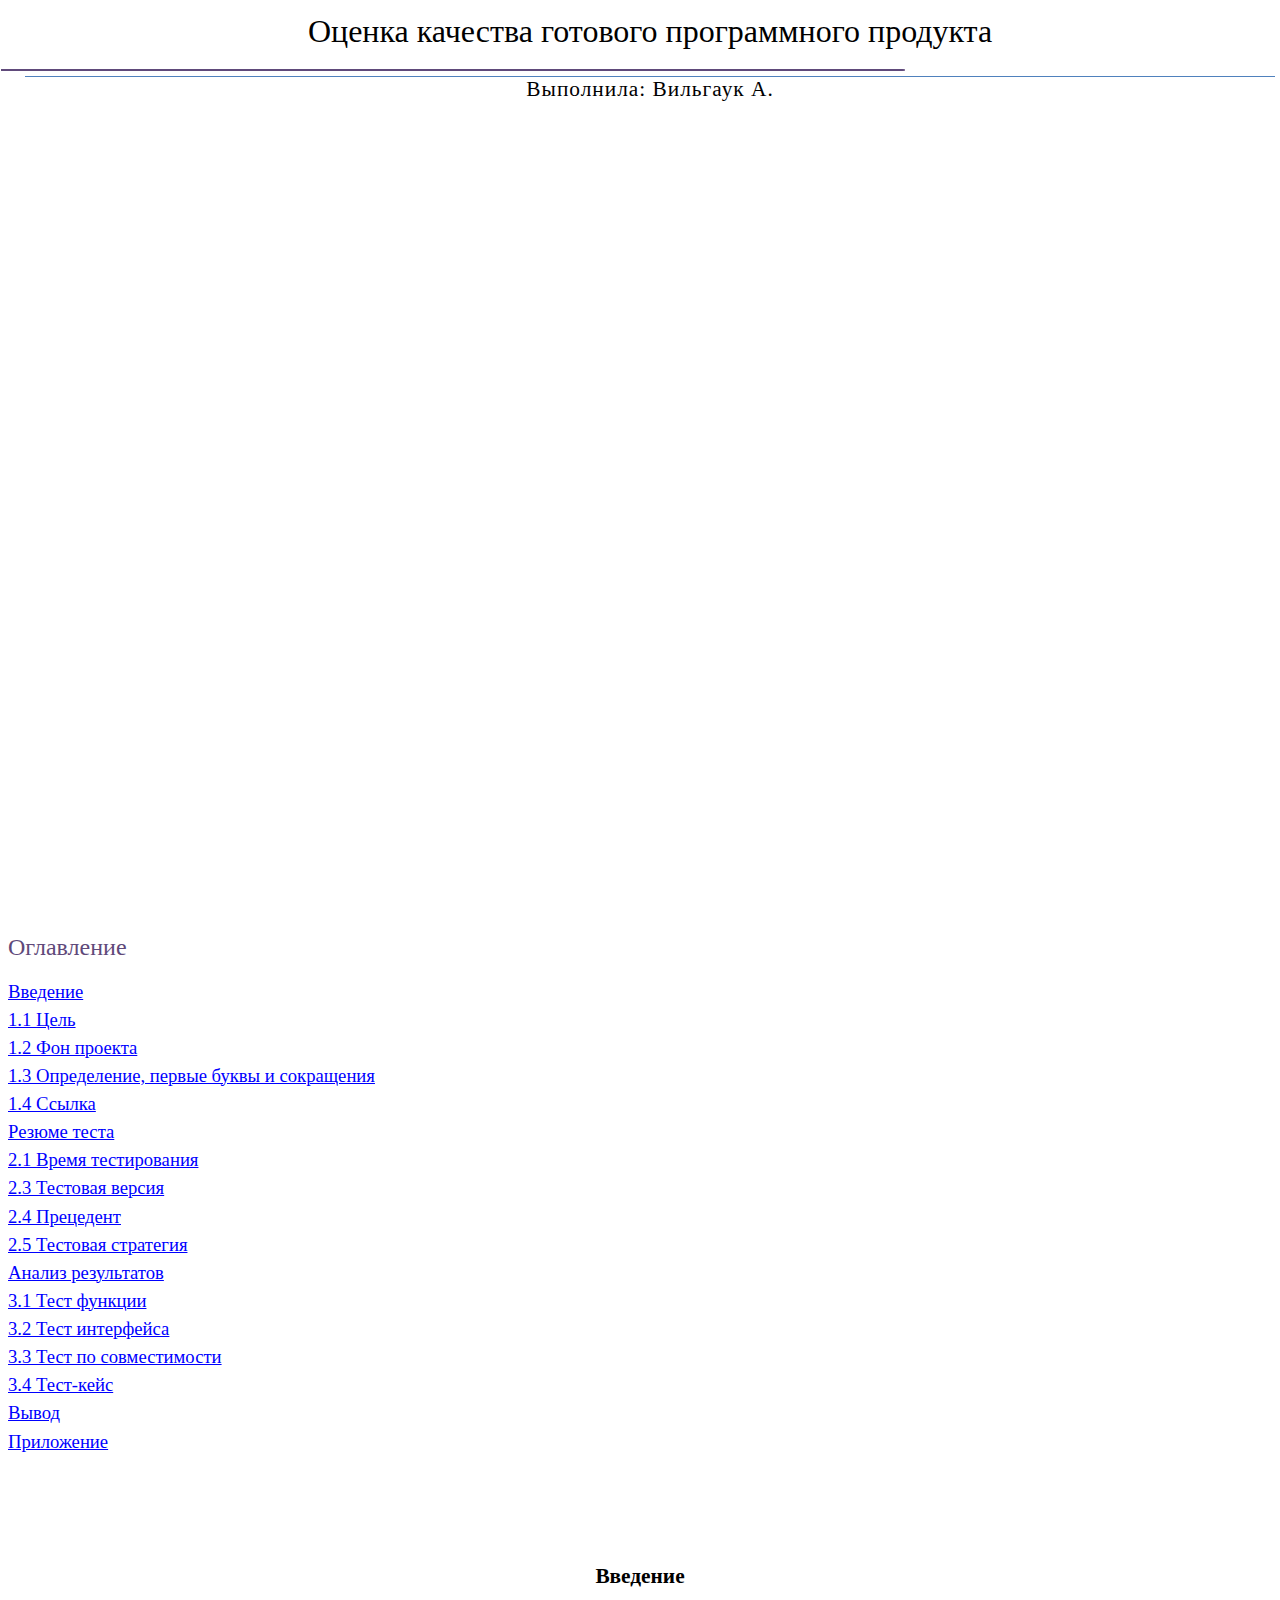
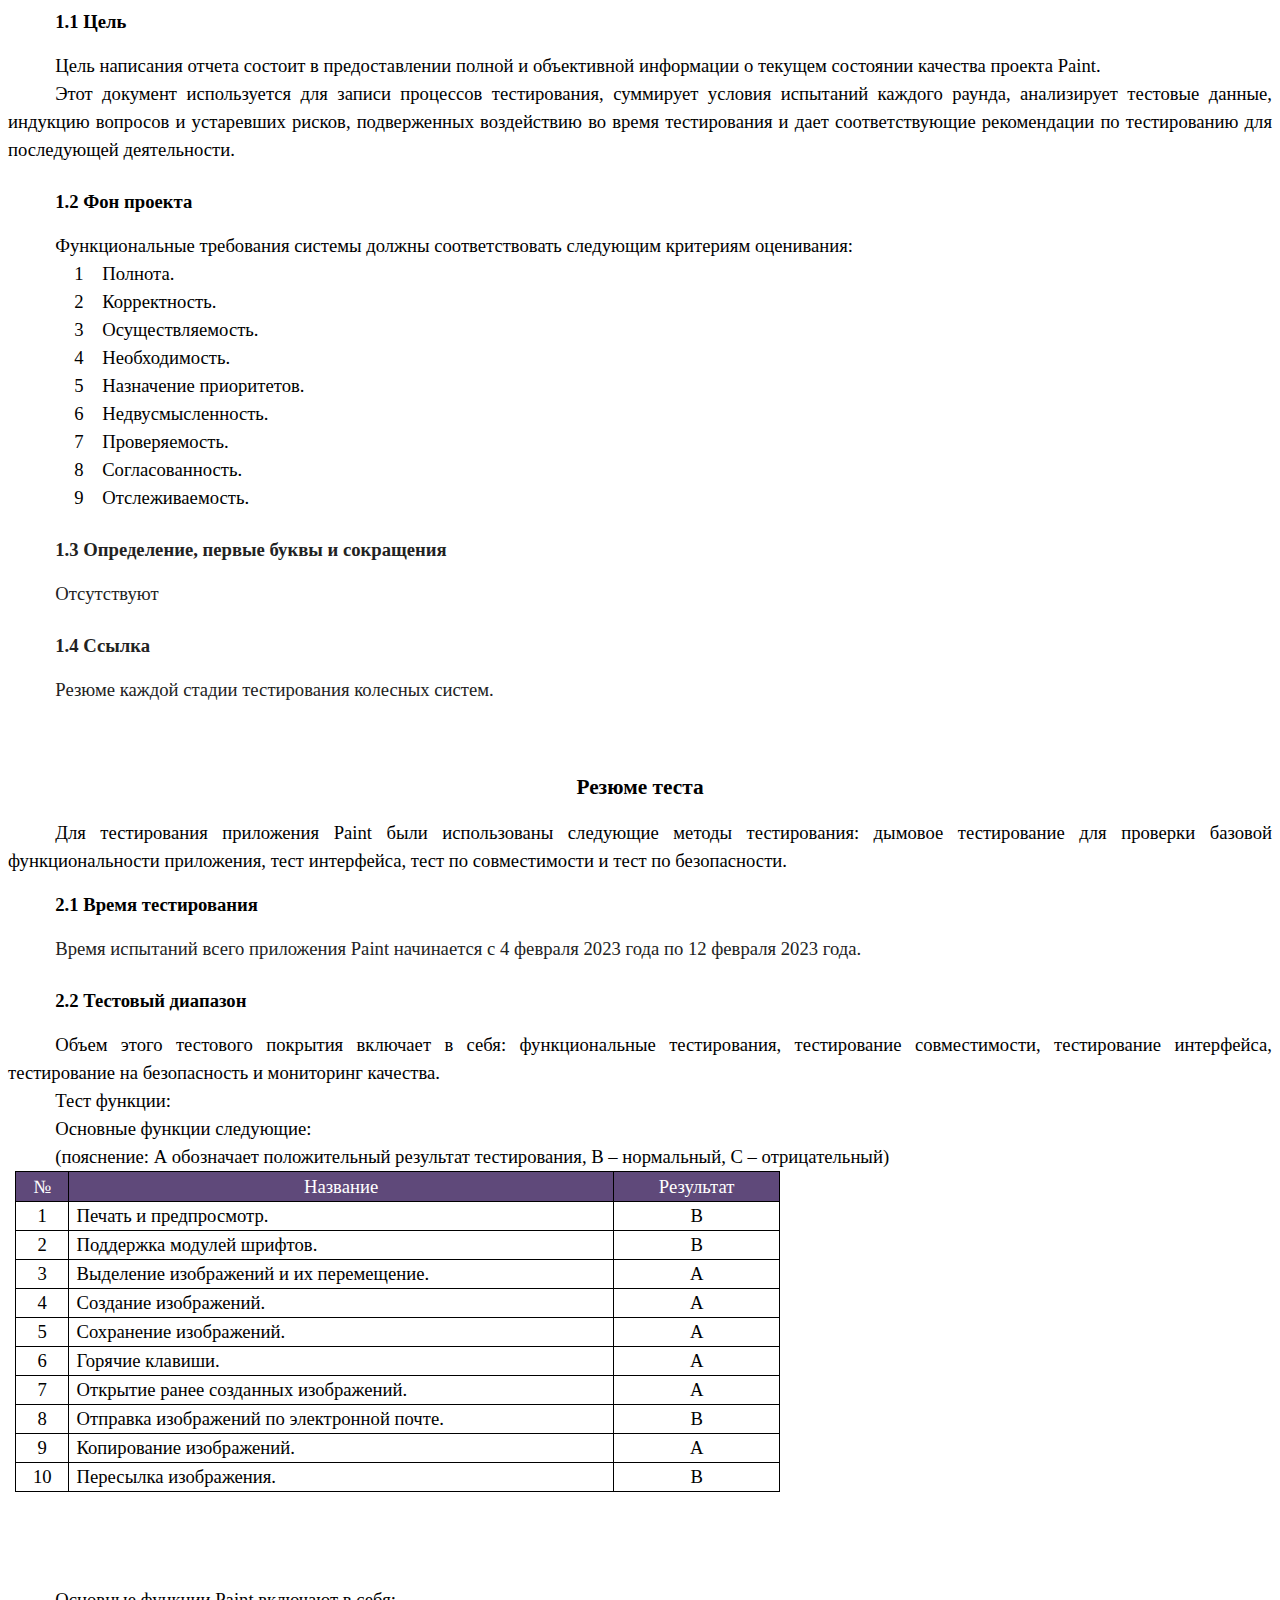
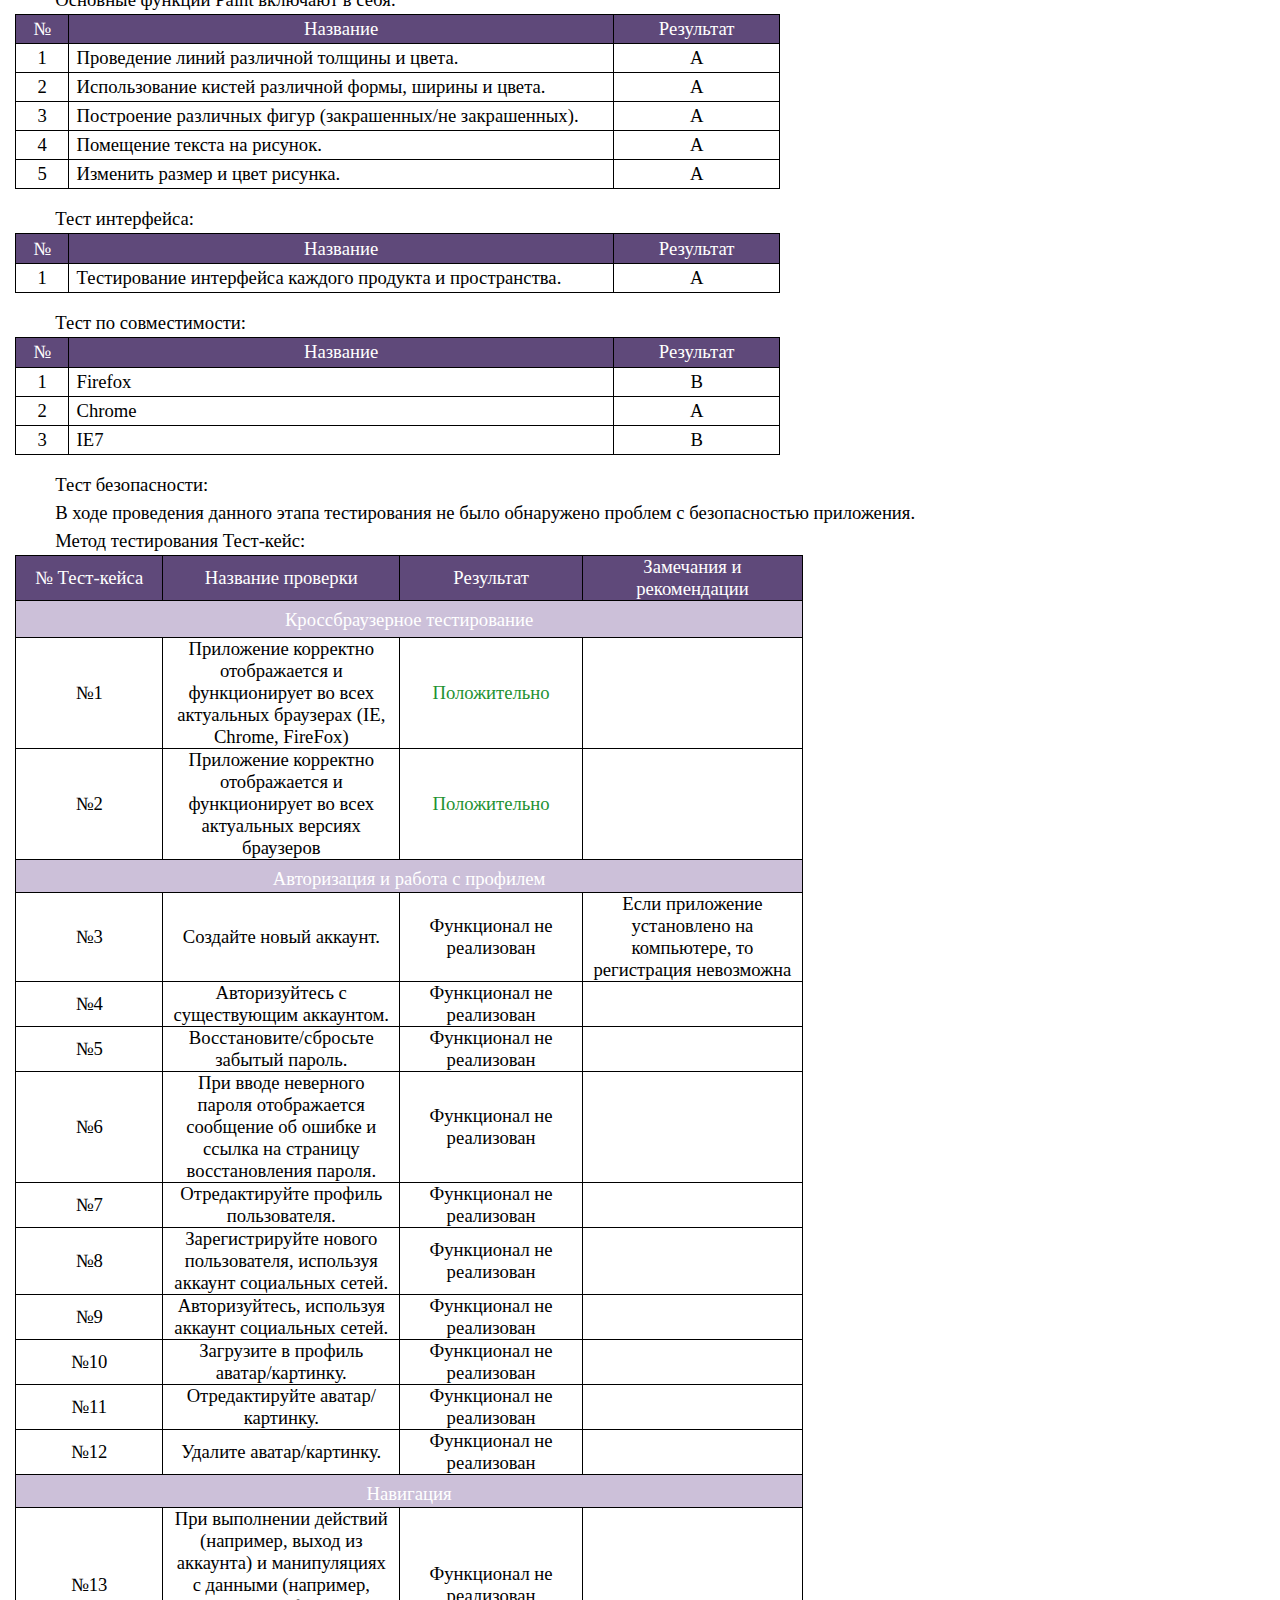
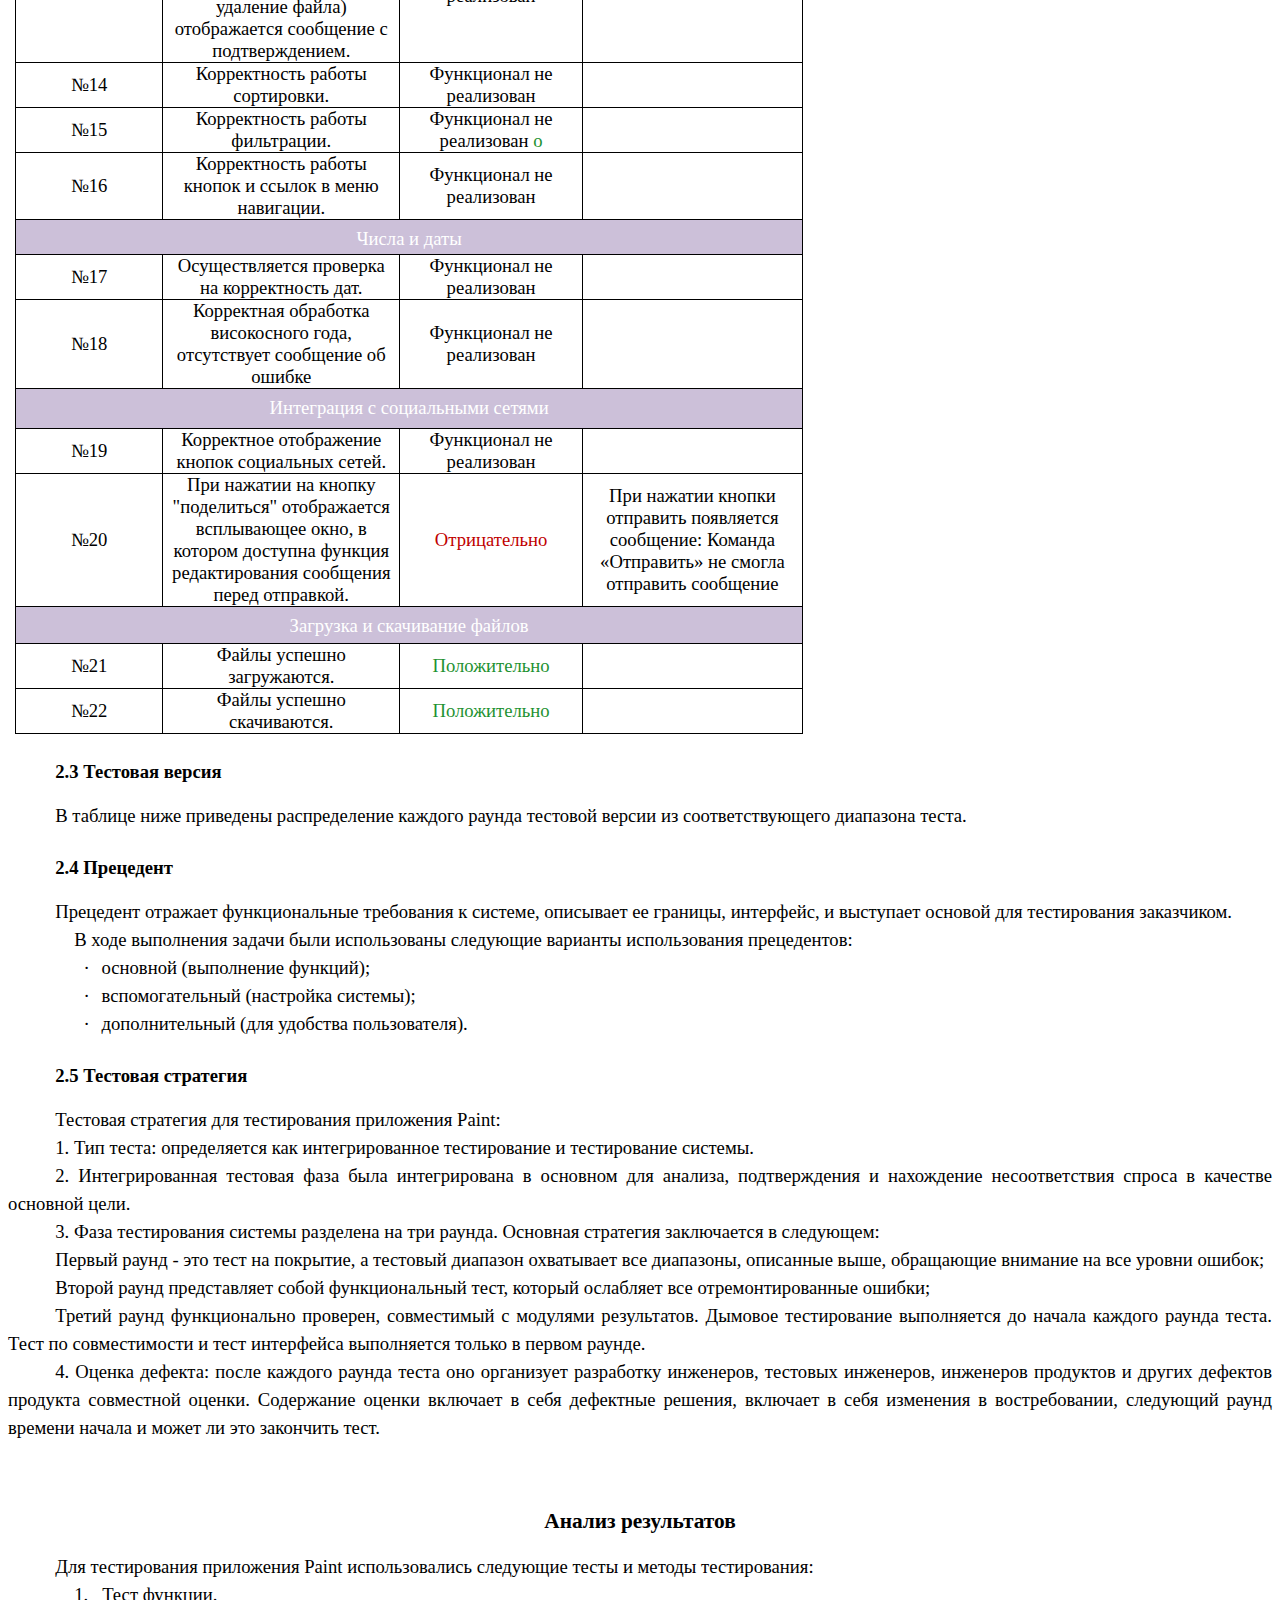
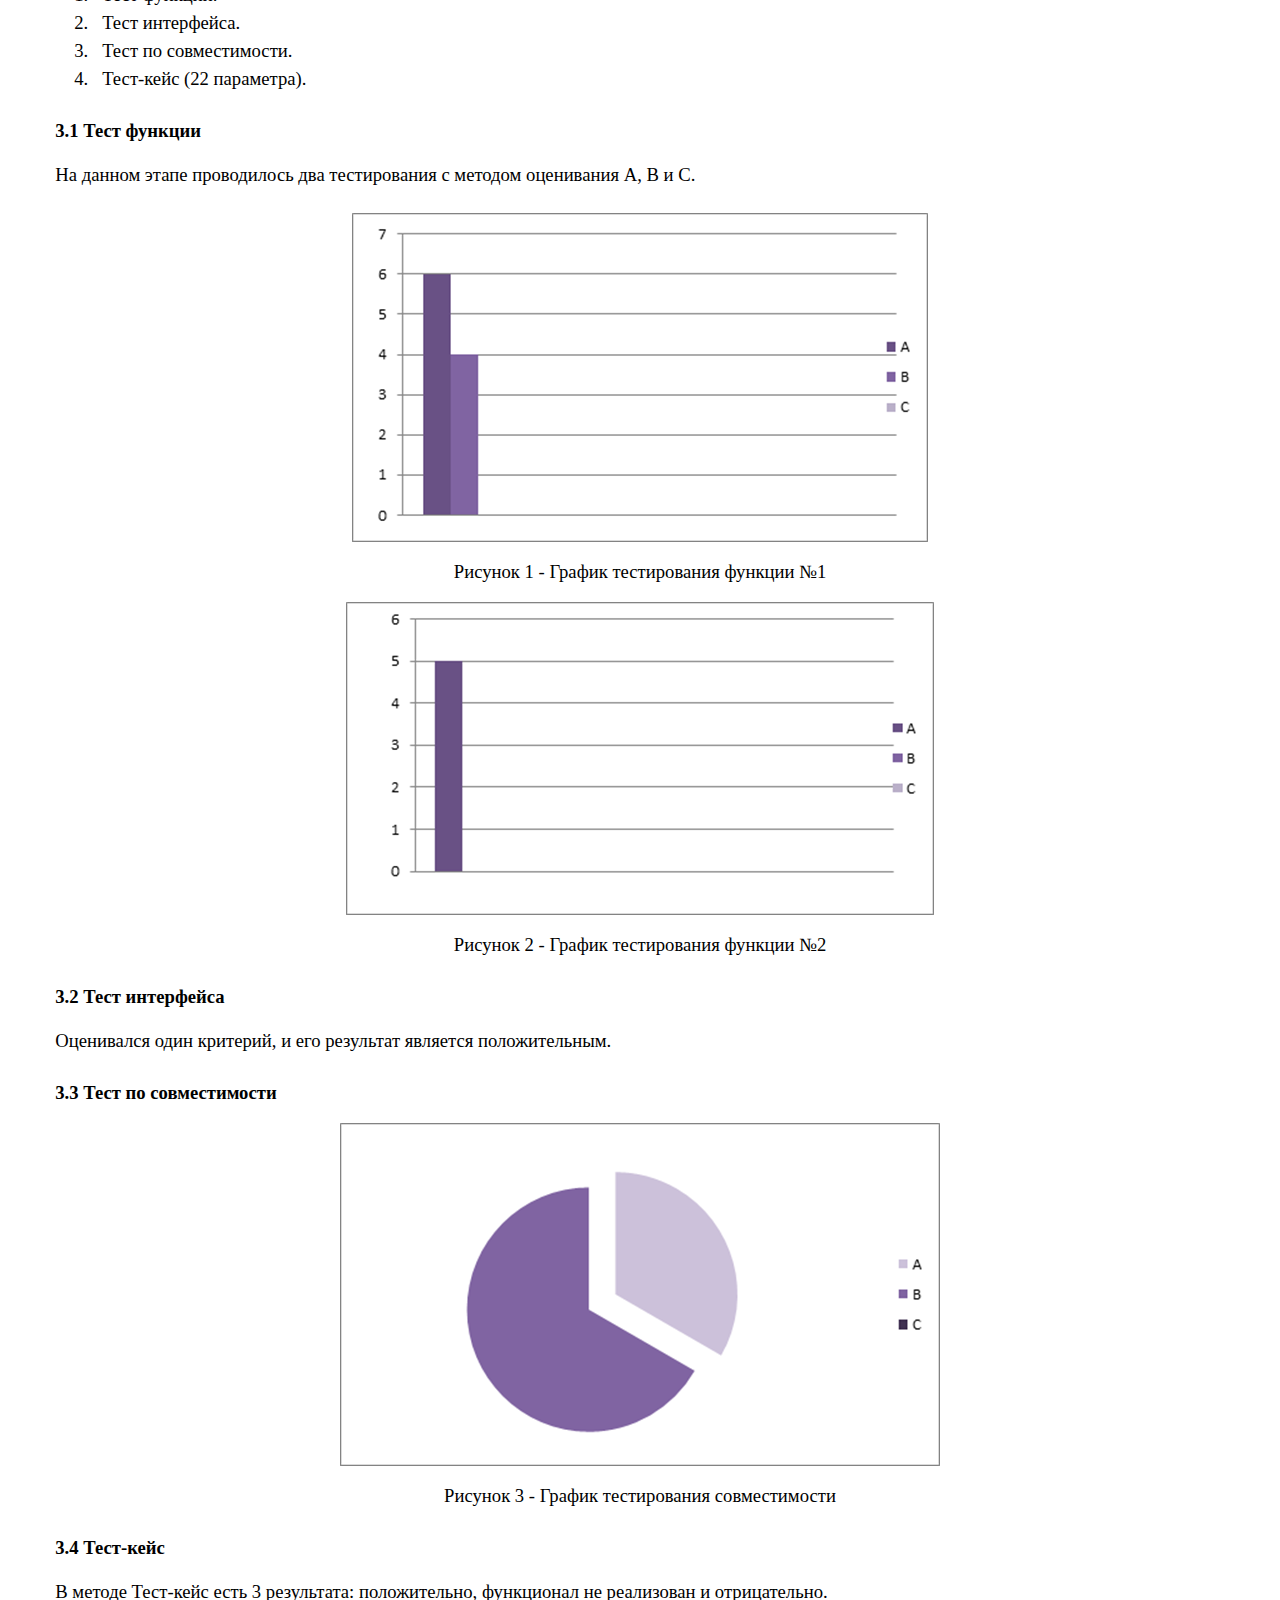
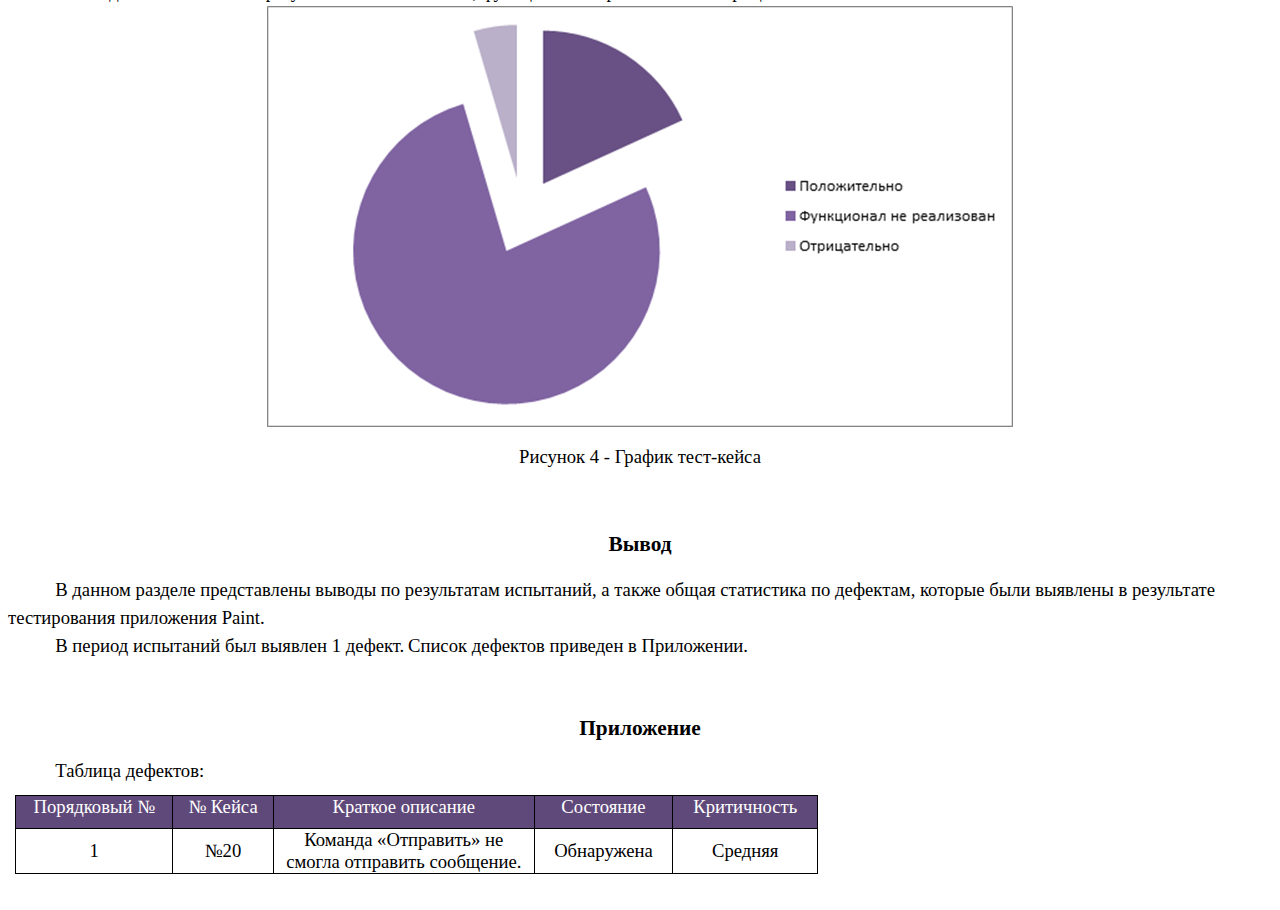
<file: ТестированиеИС/practica/ПР2.htm>
<html>

<head>
<meta http-equiv=Content-Type content="text/html; charset=windows-1251">
<meta name=Generator content="Microsoft Word 14 (filtered)">
<title>������ �������� �������� ������������ ��������</title>
<style>
<!--
 /* Font Definitions */
 @font-face
	{font-family:Wingdings;
	panose-1:5 0 0 0 0 0 0 0 0 0;}
@font-face
	{font-family:"Cambria Math";
	panose-1:2 4 5 3 5 4 6 3 2 4;}
@font-face
	{font-family:Cambria;
	panose-1:2 4 5 3 5 4 6 3 2 4;}
@font-face
	{font-family:Calibri;
	panose-1:2 15 5 2 2 2 4 3 2 4;}
@font-face
	{font-family:Tahoma;
	panose-1:2 11 6 4 3 5 4 4 2 4;}
@font-face
	{font-family:"Microsoft YaHei";
	panose-1:2 11 5 3 2 2 4 2 2 4;}
@font-face
	{font-family:"\@Microsoft YaHei";
	panose-1:2 11 5 3 2 2 4 2 2 4;}
 /* Style Definitions */
 p.MsoNormal, li.MsoNormal, div.MsoNormal
	{margin-top:0cm;
	margin-right:0cm;
	margin-bottom:10.0pt;
	margin-left:0cm;
	line-height:115%;
	font-size:11.0pt;
	font-family:"Calibri","sans-serif";}
h1
	{mso-style-link:"��������� 1 ����";
	margin-top:24.0pt;
	margin-right:0cm;
	margin-bottom:0cm;
	margin-left:0cm;
	margin-bottom:.0001pt;
	line-height:115%;
	page-break-after:avoid;
	font-size:14.0pt;
	font-family:"Cambria","serif";
	color:#365F91;}
h2
	{mso-style-link:"��������� 2 ����";
	margin-right:0cm;
	margin-left:0cm;
	font-size:18.0pt;
	font-family:"Times New Roman","serif";}
p.MsoToc1, li.MsoToc1, div.MsoToc1
	{margin-top:0cm;
	margin-right:0cm;
	margin-bottom:5.0pt;
	margin-left:0cm;
	line-height:115%;
	font-size:11.0pt;
	font-family:"Calibri","sans-serif";}
p.MsoTitle, li.MsoTitle, div.MsoTitle
	{mso-style-link:"�������� ����";
	margin-top:0cm;
	margin-right:0cm;
	margin-bottom:15.0pt;
	margin-left:0cm;
	border:none;
	padding:0cm;
	font-size:26.0pt;
	font-family:"Cambria","serif";
	color:#17365D;
	letter-spacing:.25pt;}
p.MsoTitleCxSpFirst, li.MsoTitleCxSpFirst, div.MsoTitleCxSpFirst
	{mso-style-link:"�������� ����";
	margin:0cm;
	margin-bottom:.0001pt;
	border:none;
	padding:0cm;
	font-size:26.0pt;
	font-family:"Cambria","serif";
	color:#17365D;
	letter-spacing:.25pt;}
p.MsoTitleCxSpMiddle, li.MsoTitleCxSpMiddle, div.MsoTitleCxSpMiddle
	{mso-style-link:"�������� ����";
	margin:0cm;
	margin-bottom:.0001pt;
	border:none;
	padding:0cm;
	font-size:26.0pt;
	font-family:"Cambria","serif";
	color:#17365D;
	letter-spacing:.25pt;}
p.MsoTitleCxSpLast, li.MsoTitleCxSpLast, div.MsoTitleCxSpLast
	{mso-style-link:"�������� ����";
	margin-top:0cm;
	margin-right:0cm;
	margin-bottom:15.0pt;
	margin-left:0cm;
	border:none;
	padding:0cm;
	font-size:26.0pt;
	font-family:"Cambria","serif";
	color:#17365D;
	letter-spacing:.25pt;}
p.MsoSubtitle, li.MsoSubtitle, div.MsoSubtitle
	{mso-style-link:"������������ ����";
	margin-top:0cm;
	margin-right:0cm;
	margin-bottom:10.0pt;
	margin-left:0cm;
	line-height:115%;
	font-size:12.0pt;
	font-family:"Cambria","serif";
	color:#4F81BD;
	letter-spacing:.75pt;
	font-style:italic;}
a:link, span.MsoHyperlink
	{color:blue;
	text-decoration:underline;}
a:visited, span.MsoHyperlinkFollowed
	{color:purple;
	text-decoration:underline;}
p.MsoAcetate, li.MsoAcetate, div.MsoAcetate
	{mso-style-link:"����� ������� ����";
	margin:0cm;
	margin-bottom:.0001pt;
	font-size:8.0pt;
	font-family:"Tahoma","sans-serif";}
p.MsoListParagraph, li.MsoListParagraph, div.MsoListParagraph
	{margin-top:0cm;
	margin-right:0cm;
	margin-bottom:10.0pt;
	margin-left:36.0pt;
	line-height:115%;
	font-size:11.0pt;
	font-family:"Calibri","sans-serif";}
p.MsoListParagraphCxSpFirst, li.MsoListParagraphCxSpFirst, div.MsoListParagraphCxSpFirst
	{margin-top:0cm;
	margin-right:0cm;
	margin-bottom:0cm;
	margin-left:36.0pt;
	margin-bottom:.0001pt;
	line-height:115%;
	font-size:11.0pt;
	font-family:"Calibri","sans-serif";}
p.MsoListParagraphCxSpMiddle, li.MsoListParagraphCxSpMiddle, div.MsoListParagraphCxSpMiddle
	{margin-top:0cm;
	margin-right:0cm;
	margin-bottom:0cm;
	margin-left:36.0pt;
	margin-bottom:.0001pt;
	line-height:115%;
	font-size:11.0pt;
	font-family:"Calibri","sans-serif";}
p.MsoListParagraphCxSpLast, li.MsoListParagraphCxSpLast, div.MsoListParagraphCxSpLast
	{margin-top:0cm;
	margin-right:0cm;
	margin-bottom:10.0pt;
	margin-left:36.0pt;
	line-height:115%;
	font-size:11.0pt;
	font-family:"Calibri","sans-serif";}
p.MsoTocHeading, li.MsoTocHeading, div.MsoTocHeading
	{margin-top:24.0pt;
	margin-right:0cm;
	margin-bottom:0cm;
	margin-left:0cm;
	margin-bottom:.0001pt;
	line-height:115%;
	page-break-after:avoid;
	font-size:14.0pt;
	font-family:"Cambria","serif";
	color:#365F91;
	font-weight:bold;}
span.a
	{mso-style-name:"�������� ����";
	mso-style-link:��������;
	font-family:"Cambria","serif";
	color:#17365D;
	letter-spacing:.25pt;}
span.a0
	{mso-style-name:"������������ ����";
	mso-style-link:������������;
	font-family:"Cambria","serif";
	color:#4F81BD;
	letter-spacing:.75pt;
	font-style:italic;}
span.a1
	{mso-style-name:"����� ������� ����";
	mso-style-link:"����� �������";
	font-family:"Tahoma","sans-serif";}
span.2
	{mso-style-name:"��������� 2 ����";
	mso-style-link:"��������� 2";
	font-family:"Times New Roman","serif";
	font-weight:bold;}
span.1
	{mso-style-name:"��������� 1 ����";
	mso-style-link:"��������� 1";
	font-family:"Cambria","serif";
	color:#365F91;
	font-weight:bold;}
p.Default, li.Default, div.Default
	{mso-style-name:Default;
	margin:0cm;
	margin-bottom:.0001pt;
	text-autospace:none;
	font-size:12.0pt;
	font-family:"Microsoft YaHei","sans-serif";
	color:black;}
.MsoChpDefault
	{font-family:"Calibri","sans-serif";}
.MsoPapDefault
	{margin-bottom:10.0pt;
	line-height:115%;}
@page WordSection1
	{size:595.3pt 841.9pt;
	margin:1.0cm 1.0cm 1.0cm 1.0cm;}
div.WordSection1
	{page:WordSection1;}
 /* List Definitions */
 ol
	{margin-bottom:0cm;}
ul
	{margin-bottom:0cm;}
-->
</style>

</head>

<body lang=RU link=blue vlink=purple>

<div class=WordSection1>

<table class=MsoNormalTable border=0 cellspacing=0 cellpadding=0 align=left
 width="100%" style='width:100.0%;border-collapse:collapse;margin-left:7.55pt;
 margin-right:7.55pt;margin-bottom:34.2pt'>
 <tr>
  <td width=916 valign=top style='width:549.4pt;padding:0cm 5.4pt 0cm 5.4pt'>
  <div style='border:none;border-bottom:solid #4F81BD 1.0pt;padding:0cm 0cm 4.0pt 0cm'>
  <p class=MsoTitle align=center style='text-align:center'><span
  style='position:absolute;z-index:251661312;left:0px;margin-left:1px;
  margin-top:56px;width:904px;height:2px'><img width=904 height=2
  src="��21.files/image001.png"></span><span style='font-size:24.0pt;
  font-family:"Times New Roman","serif";color:windowtext;letter-spacing:0pt'>������
  �������� �������� ������������ ��������</span></p>
  </div>
  </td>
 </tr>
 <tr>
  <td valign=bottom style='padding:0cm 5.4pt 0cm 5.4pt'>
  <p class=MsoSubtitle align=center style='text-align:center'><span
  style='font-size:16.0pt;line-height:115%;font-family:"Times New Roman","serif";
  color:black;font-style:normal'>���������: �������� �.</span></p>
  </td>
 </tr>
 <tr style='height:57.6pt'>
  <td valign=bottom style='padding:0cm 5.4pt 0cm 5.4pt;height:57.6pt'>
  <p class=MsoNormal><span style='font-size:12.0pt;line-height:115%;color:black'>&nbsp;</span></p>
  </td>
 </tr>
</table>

<p class=MsoNormal><span style='position:absolute;z-index:251669504;margin-left:
100px;margin-top:3px;width:764px;height:154px'><img width=764 height=154
src="��21.files/image002.png"></span><span style='position:absolute;z-index:
251665408;margin-left:1px;margin-top:289px;width:899px;height:4px'><img
width=899 height=4 src="��21.files/image003.png"></span><span style='position:
absolute;z-index:251667456;margin-left:3px;margin-top:297px;width:899px;
height:4px'><img width=899 height=4 src="��21.files/image003.png"></span><span
style='position:absolute;z-index:251663360;margin-left:2px;margin-top:281px;
width:899px;height:4px'><img width=899 height=4 src="��21.files/image003.png"></span><span
style='position:absolute;z-index:251660288;margin-left:0px;margin-top:0px;
width:768px;height:270px'><img width=768 height=270
src="��21.files/image004.png"></span></p>

<p class=MsoNormal>&nbsp;</p>

<p class=MsoNormal>&nbsp;</p>

<p class=MsoNormal>&nbsp;</p>

<p class=MsoNormal>&nbsp;</p>

<p class=MsoNormal>&nbsp;</p>

<p class=MsoNormal>&nbsp;</p>

<p class=MsoNormal>&nbsp;</p>

<p class=MsoNormal>&nbsp;</p>

<p class=MsoNormal>&nbsp;</p>

<p class=MsoNormal>&nbsp;</p>

<p class=MsoNormal>&nbsp;</p>

<p class=MsoNormal>&nbsp;</p>

<p class=MsoNormal>&nbsp;</p>

<p class=MsoNormal>&nbsp;</p>

<p class=MsoNormal>&nbsp;</p>

<p class=MsoNormal>&nbsp;</p>

<p class=MsoNormal>&nbsp;</p>

<p class=MsoNormal>&nbsp;</p>

<p class=MsoNormal>&nbsp;</p>

<p class=MsoNormal>&nbsp;</p>

<p class=MsoNormal>���������������������� </p>

<span style='font-size:11.0pt;line-height:115%;font-family:"Calibri","sans-serif"'><br
clear=all style='page-break-before:always'>
</span>

<p class=MsoNormal>&nbsp;</p>

<p class=MsoTocHeading style='margin-top:18.0pt;margin-right:0cm;margin-bottom:
12.0pt;margin-left:0cm;line-height:150%'><span style='font-size:18.0pt;
line-height:150%;font-family:"Times New Roman","serif";color:#5F497A;
font-weight:normal'>����������</span></p>

<p class=MsoToc1><a
href="#_Toc128328230"><span style='font-size:14.0pt;line-height:115%;
font-family:"Times New Roman","serif"'>��������</span><span style='font-size:
14.0pt;line-height:115%;font-family:"Times New Roman","serif";color:windowtext;
display:none;text-decoration:none'>. </span><span
style='font-size:14.0pt;line-height:115%;font-family:"Times New Roman","serif";
color:windowtext;display:none;text-decoration:none'>2</span></a></p>

<p class=MsoToc1><a href="#_Toc128328231"><span style='font-size:14.0pt;
line-height:115%;font-family:"Times New Roman","serif"'>1.1 ����</span><span
style='font-size:14.0pt;line-height:115%;font-family:"Times New Roman","serif";
color:windowtext;display:none;text-decoration:none'>. </span><span
style='font-size:14.0pt;line-height:115%;font-family:"Times New Roman","serif";
color:windowtext;display:none;text-decoration:none'>2</span></a></p>

<p class=MsoToc1><a href="#_Toc128328232"><span style='font-size:14.0pt;
line-height:115%;font-family:"Times New Roman","serif"'>1.2 ��� �������</span><span
style='font-size:14.0pt;line-height:115%;font-family:"Times New Roman","serif";
color:windowtext;display:none;text-decoration:none'>. </span><span
style='font-size:14.0pt;line-height:115%;font-family:"Times New Roman","serif";
color:windowtext;display:none;text-decoration:none'>2</span></a></p>

<p class=MsoToc1><a href="#_Toc128328233"><span style='font-size:14.0pt;
line-height:115%;font-family:"Times New Roman","serif"'>1.3&nbsp;�����������,
������ ����� � ����������</span><span style='font-size:14.0pt;line-height:115%;
font-family:"Times New Roman","serif";color:windowtext;display:none;text-decoration:
none'>. </span><span
style='font-size:14.0pt;line-height:115%;font-family:"Times New Roman","serif";
color:windowtext;display:none;text-decoration:none'>2</span></a></p>

<p class=MsoToc1><a href="#_Toc128328234"><span style='font-size:14.0pt;
line-height:115%;font-family:"Times New Roman","serif"'>1.4&nbsp;������</span><span
style='font-size:14.0pt;line-height:115%;font-family:"Times New Roman","serif";
color:windowtext;display:none;text-decoration:none'>. </span><span
style='font-size:14.0pt;line-height:115%;font-family:"Times New Roman","serif";
color:windowtext;display:none;text-decoration:none'>2</span></a></p>

<p class=MsoToc1><a href="#_Toc128328235"><span style='font-size:14.0pt;
line-height:115%;font-family:"Times New Roman","serif"'>������ �����</span><span
style='font-size:14.0pt;line-height:115%;font-family:"Times New Roman","serif";
color:windowtext;display:none;text-decoration:none'>. </span><span
style='font-size:14.0pt;line-height:115%;font-family:"Times New Roman","serif";
color:windowtext;display:none;text-decoration:none'>3</span></a></p>

<p class=MsoToc1><a href="#_Toc128328236"><span style='font-size:14.0pt;
line-height:115%;font-family:"Times New Roman","serif"'>2.1 ����� ������������</span><span
style='font-size:14.0pt;line-height:115%;font-family:"Times New Roman","serif";
color:windowtext;display:none;text-decoration:none'>. </span><span
style='font-size:14.0pt;line-height:115%;font-family:"Times New Roman","serif";
color:windowtext;display:none;text-decoration:none'>3</span></a></p>

<p class=MsoToc1><a href="#_Toc128328237"><span style='font-size:14.0pt;
line-height:115%;font-family:"Times New Roman","serif"'>2.3 �������� ������</span><span
style='font-size:14.0pt;line-height:115%;font-family:"Times New Roman","serif";
color:windowtext;display:none;text-decoration:none'>. </span><span
style='font-size:14.0pt;line-height:115%;font-family:"Times New Roman","serif";
color:windowtext;display:none;text-decoration:none'>6</span></a></p>

<p class=MsoToc1><a href="#_Toc128328238"><span style='font-size:14.0pt;
line-height:115%;font-family:"Times New Roman","serif"'>2.4 ���������</span><span
style='font-size:14.0pt;line-height:115%;font-family:"Times New Roman","serif";
color:windowtext;display:none;text-decoration:none'>. </span><span
style='font-size:14.0pt;line-height:115%;font-family:"Times New Roman","serif";
color:windowtext;display:none;text-decoration:none'>6</span></a></p>

<p class=MsoToc1><a href="#_Toc128328239"><span style='font-size:14.0pt;
line-height:115%;font-family:"Times New Roman","serif"'>2.5 �������� ���������</span><span
style='font-size:14.0pt;line-height:115%;font-family:"Times New Roman","serif";
color:windowtext;display:none;text-decoration:none'>. </span><span
style='font-size:14.0pt;line-height:115%;font-family:"Times New Roman","serif";
color:windowtext;display:none;text-decoration:none'>6</span></a></p>

<p class=MsoToc1><a href="#_Toc128328240"><span style='font-size:14.0pt;
line-height:115%;font-family:"Times New Roman","serif"'>������ �����������</span><span
style='font-size:14.0pt;line-height:115%;font-family:"Times New Roman","serif";
color:windowtext;display:none;text-decoration:none'>. </span><span
style='font-size:14.0pt;line-height:115%;font-family:"Times New Roman","serif";
color:windowtext;display:none;text-decoration:none'>8</span></a></p>

<p class=MsoToc1><a href="#_Toc128328241"><span style='font-size:14.0pt;
line-height:115%;font-family:"Times New Roman","serif"'>3.1 ���� �������</span><span
style='font-size:14.0pt;line-height:115%;font-family:"Times New Roman","serif";
color:windowtext;display:none;text-decoration:none'>. </span><span
style='font-size:14.0pt;line-height:115%;font-family:"Times New Roman","serif";
color:windowtext;display:none;text-decoration:none'>8</span></a></p>

<p class=MsoToc1><a href="#_Toc128328242"><span style='font-size:14.0pt;
line-height:115%;font-family:"Times New Roman","serif"'>3.2 ���� ����������</span><span
style='font-size:14.0pt;line-height:115%;font-family:"Times New Roman","serif";
color:windowtext;display:none;text-decoration:none'>. </span><span
style='font-size:14.0pt;line-height:115%;font-family:"Times New Roman","serif";
color:windowtext;display:none;text-decoration:none'>9</span></a></p>

<p class=MsoToc1><a href="#_Toc128328243"><span style='font-size:14.0pt;
line-height:115%;font-family:"Times New Roman","serif"'>3.3 ���� ��
�������������</span><span style='font-size:14.0pt;line-height:115%;font-family:
"Times New Roman","serif";color:windowtext;display:none;text-decoration:none'>. </span><span
style='font-size:14.0pt;line-height:115%;font-family:"Times New Roman","serif";
color:windowtext;display:none;text-decoration:none'>9</span></a></p>

<p class=MsoToc1><a href="#_Toc128328244"><span style='font-size:14.0pt;
line-height:115%;font-family:"Times New Roman","serif"'>3.4 ����-����</span><span
style='font-size:14.0pt;line-height:115%;font-family:"Times New Roman","serif";
color:windowtext;display:none;text-decoration:none'>. </span><span
style='font-size:14.0pt;line-height:115%;font-family:"Times New Roman","serif";
color:windowtext;display:none;text-decoration:none'>9</span></a></p>

<p class=MsoToc1><a href="#_Toc128328245"><span style='font-size:14.0pt;
line-height:115%;font-family:"Times New Roman","serif"'>�����</span><span
style='font-size:14.0pt;line-height:115%;font-family:"Times New Roman","serif";
color:windowtext;display:none;text-decoration:none'>. </span><span
style='font-size:14.0pt;line-height:115%;font-family:"Times New Roman","serif";
color:windowtext;display:none;text-decoration:none'>10</span></a></p>

<p class=MsoToc1><a href="#_Toc128328246"><span style='font-size:14.0pt;
line-height:115%;font-family:"Times New Roman","serif"'>����������</span><span
style='font-size:14.0pt;line-height:115%;font-family:"Times New Roman","serif";
color:windowtext;display:none;text-decoration:none'>. </span><span
style='font-size:14.0pt;line-height:115%;font-family:"Times New Roman","serif";
color:windowtext;display:none;text-decoration:none'>11</span></a></p>

<p class=MsoNormal><span style='font-size:14.0pt;line-height:115%;font-family:
"Times New Roman","serif"'>&nbsp;</span></p>

<span style='font-size:14.0pt;line-height:115%;font-family:"Times New Roman","serif"'><br
clear=all style='page-break-before:always'>
</span>

<p class=MsoNormal><span style='font-size:14.0pt;line-height:115%;font-family:
"Times New Roman","serif"'>&nbsp;</span></p>

<h1 align=center style='margin-top:18.0pt;margin-right:0cm;margin-bottom:12.0pt;
margin-left:0cm;text-align:center;line-height:150%'><a name="_Toc128328230"><span
style='font-size:16.0pt;line-height:150%;font-family:"Times New Roman","serif";
color:black'>��������</span></a></h1>

<p class=MsoListParagraph style='margin-top:12.0pt;margin-right:0cm;margin-bottom:
12.0pt;margin-left:0cm;text-align:justify;text-indent:35.45pt;line-height:150%'><a
name="_Toc128328231"><b><span style='font-size:14.0pt;line-height:150%;
font-family:"Times New Roman","serif";color:black'>1.1 ����</span></b></a></p>

<p class=MsoListParagraphCxSpMiddle style='margin:0cm;margin-bottom:.0001pt;
text-align:justify;text-indent:35.45pt;line-height:150%;background:white'><span
style='font-size:14.0pt;line-height:150%;font-family:"Times New Roman","serif";
color:black'>���� ��������� ������ ������� � �������������� ������ �
����������� ���������� � ������� ��������� �������� ������� </span><span
lang=EN-US style='font-size:14.0pt;line-height:150%;font-family:"Times New Roman","serif";
color:black'>Paint</span><span style='font-size:14.0pt;line-height:150%;
font-family:"Times New Roman","serif";color:black'>.</span></p>

<p class=MsoListParagraphCxSpMiddle style='margin:0cm;margin-bottom:.0001pt;
text-align:justify;text-indent:35.45pt;line-height:150%;background:white'><a
name="_Toc128328232"><span style='font-size:14.0pt;line-height:150%;font-family:
"Times New Roman","serif";color:black'>���� �������� ������������ ��� ������ ���������
������������, ��������� ������� ��������� ������� ������, ����������� ��������
������, �������� �������� � ���������� ������, ������������ ����������� ��
����� ������������ � ���� ��������������� ������������ �� ������������ ���
����������� ������������.</span></a></p>

<p class=MsoListParagraph style='margin-top:18.0pt;margin-right:0cm;margin-bottom:
12.0pt;margin-left:0cm;text-align:justify;text-indent:35.45pt;line-height:150%'><b><span
style='font-size:14.0pt;line-height:150%;font-family:"Times New Roman","serif";
color:black'>1.2 ��� �������</span></b></p>

<p class=MsoListParagraph style='margin:0cm;margin-bottom:.0001pt;text-align:
justify;text-indent:35.45pt;line-height:150%'><a name="_Toc126396165"><span
style='font-size:14.0pt;line-height:150%;font-family:"Times New Roman","serif";
color:black'>�������������� ���������� ������� ������ ��������������� ���������
��������� ����������:</span></a></p>

<p class=MsoListParagraph style='margin:0cm;margin-bottom:.0001pt;text-align:
justify;text-indent:49.65pt;line-height:150%'><a name="_Toc126396166"><span
style='font-size:14.0pt;line-height:150%;font-family:"Times New Roman","serif";
color:black'>1<span style='font:7.0pt "Times New Roman"'>&nbsp;&nbsp;&nbsp;&nbsp;&nbsp;&nbsp;&nbsp;
</span></span><span style='font-size:14.0pt;line-height:150%;font-family:"Times New Roman","serif";
color:black'>�������.</span></a></p>

<p class=MsoListParagraph style='margin:0cm;margin-bottom:.0001pt;text-align:
justify;text-indent:49.65pt;line-height:150%'><a name="_Toc126396167"><span
style='font-size:14.0pt;line-height:150%;font-family:"Times New Roman","serif";
color:black'>2<span style='font:7.0pt "Times New Roman"'>&nbsp;&nbsp;&nbsp;&nbsp;&nbsp;&nbsp;&nbsp;
</span></span><span style='font-size:14.0pt;line-height:150%;font-family:"Times New Roman","serif";
color:black'>������������.</span></a></p>

<p class=MsoListParagraph style='margin:0cm;margin-bottom:.0001pt;text-align:
justify;text-indent:49.65pt;line-height:150%'><a name="_Toc126396168"><span
style='font-size:14.0pt;line-height:150%;font-family:"Times New Roman","serif";
color:black'>3<span style='font:7.0pt "Times New Roman"'>&nbsp;&nbsp;&nbsp;&nbsp;&nbsp;&nbsp;&nbsp;
</span></span><span style='font-size:14.0pt;line-height:150%;font-family:"Times New Roman","serif";
color:black'>����������������.</span></a></p>

<p class=MsoListParagraph style='margin:0cm;margin-bottom:.0001pt;text-align:
justify;text-indent:49.65pt;line-height:150%'><a name="_Toc126396169"><span
style='font-size:14.0pt;line-height:150%;font-family:"Times New Roman","serif";
color:black'>4<span style='font:7.0pt "Times New Roman"'>&nbsp;&nbsp;&nbsp;&nbsp;&nbsp;&nbsp;&nbsp;
</span></span><span style='font-size:14.0pt;line-height:150%;font-family:"Times New Roman","serif";
color:black'>�������������.</span></a></p>

<p class=MsoListParagraph style='margin:0cm;margin-bottom:.0001pt;text-align:
justify;text-indent:49.65pt;line-height:150%'><a name="_Toc126396170"><span
style='font-size:14.0pt;line-height:150%;font-family:"Times New Roman","serif";
color:black'>5<span style='font:7.0pt "Times New Roman"'>&nbsp;&nbsp;&nbsp;&nbsp;&nbsp;&nbsp;&nbsp;
</span></span><span style='font-size:14.0pt;line-height:150%;font-family:"Times New Roman","serif";
color:black'>���������� �����������.</span></a></p>

<p class=MsoListParagraph style='margin:0cm;margin-bottom:.0001pt;text-align:
justify;text-indent:49.65pt;line-height:150%'><a name="_Toc126396171"><span
style='font-size:14.0pt;line-height:150%;font-family:"Times New Roman","serif";
color:black'>6<span style='font:7.0pt "Times New Roman"'>&nbsp;&nbsp;&nbsp;&nbsp;&nbsp;&nbsp;&nbsp;
</span></span><span style='font-size:14.0pt;line-height:150%;font-family:"Times New Roman","serif";
color:black'>�����������������.</span></a></p>

<p class=MsoListParagraph style='margin:0cm;margin-bottom:.0001pt;text-align:
justify;text-indent:49.65pt;line-height:150%'><a name="_Toc126396172"><span
style='font-size:14.0pt;line-height:150%;font-family:"Times New Roman","serif";
color:black'>7<span style='font:7.0pt "Times New Roman"'>&nbsp;&nbsp;&nbsp;&nbsp;&nbsp;&nbsp;&nbsp;
</span></span><span style='font-size:14.0pt;line-height:150%;font-family:"Times New Roman","serif";
color:black'>�������������.</span></a></p>

<p class=MsoListParagraph style='margin:0cm;margin-bottom:.0001pt;text-align:
justify;text-indent:49.65pt;line-height:150%'><a name="_Toc126396173"><span
style='font-size:14.0pt;line-height:150%;font-family:"Times New Roman","serif";
color:black'>8<span style='font:7.0pt "Times New Roman"'>&nbsp;&nbsp;&nbsp;&nbsp;&nbsp;&nbsp;&nbsp;
</span></span><span style='font-size:14.0pt;line-height:150%;font-family:"Times New Roman","serif";
color:black'>���������������.</span></a></p>

<p class=MsoListParagraph style='margin:0cm;margin-bottom:.0001pt;text-align:
justify;text-indent:49.65pt;line-height:150%'><a name="_Toc126396174"><span
style='font-size:14.0pt;line-height:150%;font-family:"Times New Roman","serif";
color:black'>9<span style='font:7.0pt "Times New Roman"'>&nbsp;&nbsp;&nbsp;&nbsp;&nbsp;&nbsp;&nbsp;
</span></span><span style='font-size:14.0pt;line-height:150%;font-family:"Times New Roman","serif";
color:black'>���������������.</span></a></p>

<p class=MsoListParagraph style='margin-top:18.0pt;margin-right:0cm;margin-bottom:
12.0pt;margin-left:0cm;text-align:justify;text-indent:35.45pt;line-height:150%'><a
name="_Toc128328233"><b><span style='font-size:14.0pt;line-height:150%;
font-family:"Times New Roman","serif";color:#222222'>1.3&nbsp;�����������,
������ ����� � ����������</span></b></a></p>

<p class=MsoNormal style='margin-bottom:0cm;margin-bottom:.0001pt;text-align:
justify;text-indent:35.45pt;line-height:150%;background:white'><span
style='font-size:14.0pt;line-height:150%;font-family:"Times New Roman","serif";
color:#222222'>����������� </span></p>

<p class=MsoListParagraph style='margin-top:18.0pt;margin-right:0cm;margin-bottom:
12.0pt;margin-left:0cm;text-align:justify;text-indent:35.45pt;line-height:150%'><a
name="_Toc128328234"><b><span style='font-size:14.0pt;line-height:150%;
font-family:"Times New Roman","serif";color:#222222'>1.4&nbsp;������</span></b></a></p>

<p class=MsoNormal style='margin-bottom:0cm;margin-bottom:.0001pt;text-align:
justify;text-indent:35.45pt;line-height:150%;background:white'><span
style='font-size:14.0pt;line-height:150%;font-family:"Times New Roman","serif";
color:#222222'>������ ������ ������ ������������ �������� ������.</span></p>

<span style='font-size:14.0pt;line-height:115%;font-family:"Times New Roman","serif"'><br
clear=all style='page-break-before:always'>
</span>

<p class=MsoNormal><span style='font-size:14.0pt;line-height:115%;font-family:
"Times New Roman","serif"'>&nbsp;</span></p>

<p class=MsoListParagraph align=center style='margin-top:18.0pt;margin-right:
0cm;margin-bottom:12.0pt;margin-left:0cm;text-align:center;line-height:150%'><a
name="_Toc128328235"><b><span style='font-size:16.0pt;line-height:150%;
font-family:"Times New Roman","serif"'>������ �����</span></b></a></p>

<p class=MsoListParagraph style='margin:0cm;margin-bottom:.0001pt;text-align:
justify;text-indent:35.45pt;line-height:150%'><span style='font-size:14.0pt;
line-height:150%;font-family:"Times New Roman","serif"'>��� ������������
���������� </span><span lang=EN-US style='font-size:14.0pt;line-height:150%;
font-family:"Times New Roman","serif"'>Paint</span><span style='font-size:14.0pt;
line-height:150%;font-family:"Times New Roman","serif"'> ���� ������������
��������� ������ ������������: ������� ������������ ��� �������� �������
���������������� ����������, ���� ����������, ���� �� ������������� � ���� ��
������������.</span></p>

<p class=MsoListParagraph style='margin-top:12.0pt;margin-right:0cm;margin-bottom:
12.0pt;margin-left:0cm;text-align:justify;text-indent:35.45pt;line-height:150%'><a
name="_Toc128328236"><b><span style='font-size:14.0pt;line-height:150%;
font-family:"Times New Roman","serif"'>2.1 ����� ������������</span></b></a></p>

<p class=MsoNormal style='margin-bottom:0cm;margin-bottom:.0001pt;text-align:
justify;text-indent:35.45pt;line-height:150%;background:white'><span
style='font-size:14.0pt;line-height:150%;font-family:"Times New Roman","serif";
color:#222222'>����� ��������� ����� ���������� </span><span lang=EN-US
style='font-size:14.0pt;line-height:150%;font-family:"Times New Roman","serif";
color:#222222'>Paint</span><span lang=EN-US style='font-size:14.0pt;line-height:
150%;font-family:"Times New Roman","serif";color:#222222'> </span><span
style='font-size:14.0pt;line-height:150%;font-family:"Times New Roman","serif";
color:#222222'>���������� � 4 ������� 2023 ���� �� 12 ������� 2023 ����.</span></p>

<p class=MsoListParagraph style='margin-top:18.0pt;margin-right:0cm;margin-bottom:
12.0pt;margin-left:0cm;text-align:justify;text-indent:35.45pt;line-height:150%'><b><span
style='font-size:14.0pt;line-height:150%;font-family:"Times New Roman","serif"'>2.2&nbsp;��������
��������</span></b></p>

<p class=MsoListParagraphCxSpMiddle style='margin:0cm;margin-bottom:.0001pt;
text-align:justify;text-indent:35.45pt;line-height:150%'><span
style='font-size:14.0pt;line-height:150%;font-family:"Times New Roman","serif"'>�����
����� ��������� �������� �������� � ����: �������������� ������������,
������������ �������������, ������������ ����������, ������������ ��
������������ � ���������� ��������. </span></p>

<p class=MsoListParagraph style='margin:0cm;margin-bottom:.0001pt;text-align:
justify;text-indent:35.45pt;line-height:150%'><span style='font-size:14.0pt;
line-height:150%;font-family:"Times New Roman","serif"'>���� �������:</span></p>

<p class=MsoListParagraphCxSpMiddle style='margin:0cm;margin-bottom:.0001pt;
text-align:justify;text-indent:35.45pt;line-height:150%'><span
style='font-size:14.0pt;line-height:150%;font-family:"Times New Roman","serif"'>��������
������� ���������:</span></p>

<p class=MsoListParagraphCxSpMiddle style='margin:0cm;margin-bottom:.0001pt;
text-align:justify;text-indent:35.45pt;line-height:150%'><span
style='font-size:14.0pt;line-height:150%;font-family:"Times New Roman","serif"'>(���������:
� ���������� ������������� ��������� ������������, � � ����������, � �
�������������)</span></p>

<table class=MsoTableGrid border=1 cellspacing=0 cellpadding=0
 style='margin-left:5.4pt;border-collapse:collapse;border:none'>
 <tr style='height:22.25pt'>
  <td width=47 style='width:1.0cm;border:solid windowtext 1.0pt;background:
  #5F497A;padding:0cm 5.4pt 0cm 5.4pt;height:22.25pt'>
  <p class=MsoListParagraphCxSpMiddle align=center style='margin:0cm;
  margin-bottom:.0001pt;text-align:center;line-height:150%'><span
  style='font-size:14.0pt;line-height:150%;font-family:"Times New Roman","serif";
  color:white'>�</span></p>
  </td>
  <td width=662 style='width:14.0cm;border:solid windowtext 1.0pt;border-left:
  none;background:#5F497A;padding:0cm 5.4pt 0cm 5.4pt;height:22.25pt'>
  <p class=MsoListParagraphCxSpMiddle align=center style='margin:0cm;
  margin-bottom:.0001pt;text-align:center;line-height:150%'><span
  style='font-size:14.0pt;line-height:150%;font-family:"Times New Roman","serif";
  color:white'>��������</span></p>
  </td>
  <td width=189 style='width:4.0cm;border:solid windowtext 1.0pt;border-left:
  none;background:#5F497A;padding:0cm 5.4pt 0cm 5.4pt;height:22.25pt'>
  <p class=MsoListParagraphCxSpLast align=center style='margin:0cm;margin-bottom:
  .0001pt;text-align:center;line-height:150%'><span style='font-size:14.0pt;
  line-height:150%;font-family:"Times New Roman","serif";color:white'>���������</span></p>
  </td>
 </tr>
 <tr>
  <td width=47 style='width:1.0cm;border:solid windowtext 1.0pt;border-top:
  none;padding:0cm 5.4pt 0cm 5.4pt'>
  <p class=MsoListParagraphCxSpFirst align=center style='margin:0cm;margin-bottom:
  .0001pt;text-align:center;line-height:150%'><span style='font-size:14.0pt;
  line-height:150%;font-family:"Times New Roman","serif"'>1</span></p>
  </td>
  <td width=662 style='width:14.0cm;border-top:none;border-left:none;
  border-bottom:solid windowtext 1.0pt;border-right:solid windowtext 1.0pt;
  padding:0cm 5.4pt 0cm 5.4pt'>
  <p class=MsoListParagraphCxSpMiddle style='margin:0cm;margin-bottom:.0001pt;
  text-align:justify;line-height:150%'><span style='font-size:14.0pt;
  line-height:150%;font-family:"Times New Roman","serif"'>������ �
  ������������.</span></p>
  </td>
  <td width=189 style='width:4.0cm;border-top:none;border-left:none;border-bottom:
  solid windowtext 1.0pt;border-right:solid windowtext 1.0pt;padding:0cm 5.4pt 0cm 5.4pt'>
  <p class=MsoListParagraphCxSpLast align=center style='margin:0cm;margin-bottom:
  .0001pt;text-align:center;line-height:150%'><span style='font-size:14.0pt;
  line-height:150%;font-family:"Times New Roman","serif";color:black'>�</span></p>
  </td>
 </tr>
 <tr>
  <td width=47 style='width:1.0cm;border:solid windowtext 1.0pt;border-top:
  none;padding:0cm 5.4pt 0cm 5.4pt'>
  <p class=MsoListParagraphCxSpFirst align=center style='margin:0cm;margin-bottom:
  .0001pt;text-align:center;line-height:150%'><span style='font-size:14.0pt;
  line-height:150%;font-family:"Times New Roman","serif"'>2</span></p>
  </td>
  <td width=662 style='width:14.0cm;border-top:none;border-left:none;
  border-bottom:solid windowtext 1.0pt;border-right:solid windowtext 1.0pt;
  padding:0cm 5.4pt 0cm 5.4pt'>
  <p class=MsoListParagraphCxSpMiddle style='margin:0cm;margin-bottom:.0001pt;
  text-align:justify;line-height:150%'><span style='font-size:14.0pt;
  line-height:150%;font-family:"Times New Roman","serif"'>��������� �������
  �������.</span></p>
  </td>
  <td width=189 style='width:4.0cm;border-top:none;border-left:none;border-bottom:
  solid windowtext 1.0pt;border-right:solid windowtext 1.0pt;padding:0cm 5.4pt 0cm 5.4pt'>
  <p class=MsoListParagraphCxSpLast align=center style='margin:0cm;margin-bottom:
  .0001pt;text-align:center;line-height:150%'><span style='font-size:14.0pt;
  line-height:150%;font-family:"Times New Roman","serif";color:black'>�</span></p>
  </td>
 </tr>
 <tr>
  <td width=47 style='width:1.0cm;border:solid windowtext 1.0pt;border-top:
  none;padding:0cm 5.4pt 0cm 5.4pt'>
  <p class=MsoListParagraphCxSpFirst align=center style='margin:0cm;margin-bottom:
  .0001pt;text-align:center;line-height:150%'><span style='font-size:14.0pt;
  line-height:150%;font-family:"Times New Roman","serif"'>3</span></p>
  </td>
  <td width=662 style='width:14.0cm;border-top:none;border-left:none;
  border-bottom:solid windowtext 1.0pt;border-right:solid windowtext 1.0pt;
  padding:0cm 5.4pt 0cm 5.4pt'>
  <p class=MsoListParagraphCxSpMiddle style='margin:0cm;margin-bottom:.0001pt;
  text-align:justify;line-height:150%'><span style='font-size:14.0pt;
  line-height:150%;font-family:"Times New Roman","serif"'>��������� �����������
  � �� �����������.</span></p>
  </td>
  <td width=189 style='width:4.0cm;border-top:none;border-left:none;border-bottom:
  solid windowtext 1.0pt;border-right:solid windowtext 1.0pt;padding:0cm 5.4pt 0cm 5.4pt'>
  <p class=MsoListParagraphCxSpLast align=center style='margin:0cm;margin-bottom:
  .0001pt;text-align:center;line-height:150%'><span style='font-size:14.0pt;
  line-height:150%;font-family:"Times New Roman","serif"'>�</span></p>
  </td>
 </tr>
 <tr>
  <td width=47 style='width:1.0cm;border:solid windowtext 1.0pt;border-top:
  none;padding:0cm 5.4pt 0cm 5.4pt'>
  <p class=MsoListParagraphCxSpFirst align=center style='margin:0cm;margin-bottom:
  .0001pt;text-align:center;line-height:150%'><span style='font-size:14.0pt;
  line-height:150%;font-family:"Times New Roman","serif"'>4</span></p>
  </td>
  <td width=662 style='width:14.0cm;border-top:none;border-left:none;
  border-bottom:solid windowtext 1.0pt;border-right:solid windowtext 1.0pt;
  padding:0cm 5.4pt 0cm 5.4pt'>
  <p class=MsoListParagraphCxSpMiddle style='margin:0cm;margin-bottom:.0001pt;
  text-align:justify;line-height:150%'><span style='font-size:14.0pt;
  line-height:150%;font-family:"Times New Roman","serif"'>�������� �����������.</span></p>
  </td>
  <td width=189 style='width:4.0cm;border-top:none;border-left:none;border-bottom:
  solid windowtext 1.0pt;border-right:solid windowtext 1.0pt;padding:0cm 5.4pt 0cm 5.4pt'>
  <p class=MsoListParagraphCxSpLast align=center style='margin:0cm;margin-bottom:
  .0001pt;text-align:center;line-height:150%'><span style='font-size:14.0pt;
  line-height:150%;font-family:"Times New Roman","serif"'>�</span></p>
  </td>
 </tr>
 <tr>
  <td width=47 style='width:1.0cm;border:solid windowtext 1.0pt;border-top:
  none;padding:0cm 5.4pt 0cm 5.4pt'>
  <p class=MsoListParagraphCxSpFirst align=center style='margin:0cm;margin-bottom:
  .0001pt;text-align:center;line-height:150%'><span style='font-size:14.0pt;
  line-height:150%;font-family:"Times New Roman","serif"'>5</span></p>
  </td>
  <td width=662 style='width:14.0cm;border-top:none;border-left:none;
  border-bottom:solid windowtext 1.0pt;border-right:solid windowtext 1.0pt;
  padding:0cm 5.4pt 0cm 5.4pt'>
  <p class=MsoListParagraphCxSpMiddle style='margin:0cm;margin-bottom:.0001pt;
  text-align:justify;line-height:150%'><span style='font-size:14.0pt;
  line-height:150%;font-family:"Times New Roman","serif"'>����������
  �����������.</span></p>
  </td>
  <td width=189 style='width:4.0cm;border-top:none;border-left:none;border-bottom:
  solid windowtext 1.0pt;border-right:solid windowtext 1.0pt;padding:0cm 5.4pt 0cm 5.4pt'>
  <p class=MsoListParagraphCxSpLast align=center style='margin:0cm;margin-bottom:
  .0001pt;text-align:center;line-height:150%'><span style='font-size:14.0pt;
  line-height:150%;font-family:"Times New Roman","serif"'>�</span></p>
  </td>
 </tr>
 <tr>
  <td width=47 style='width:1.0cm;border:solid windowtext 1.0pt;border-top:
  none;padding:0cm 5.4pt 0cm 5.4pt'>
  <p class=MsoListParagraphCxSpFirst align=center style='margin:0cm;margin-bottom:
  .0001pt;text-align:center;line-height:150%'><span style='font-size:14.0pt;
  line-height:150%;font-family:"Times New Roman","serif"'>6</span></p>
  </td>
  <td width=662 style='width:14.0cm;border-top:none;border-left:none;
  border-bottom:solid windowtext 1.0pt;border-right:solid windowtext 1.0pt;
  padding:0cm 5.4pt 0cm 5.4pt'>
  <p class=MsoListParagraphCxSpMiddle style='margin:0cm;margin-bottom:.0001pt;
  text-align:justify;line-height:150%'><span style='font-size:14.0pt;
  line-height:150%;font-family:"Times New Roman","serif"'>������� �������.</span></p>
  </td>
  <td width=189 style='width:4.0cm;border-top:none;border-left:none;border-bottom:
  solid windowtext 1.0pt;border-right:solid windowtext 1.0pt;padding:0cm 5.4pt 0cm 5.4pt'>
  <p class=MsoListParagraphCxSpLast align=center style='margin:0cm;margin-bottom:
  .0001pt;text-align:center;line-height:150%'><span style='font-size:14.0pt;
  line-height:150%;font-family:"Times New Roman","serif"'>�</span></p>
  </td>
 </tr>
 <tr>
  <td width=47 style='width:1.0cm;border:solid windowtext 1.0pt;border-top:
  none;padding:0cm 5.4pt 0cm 5.4pt'>
  <p class=MsoListParagraphCxSpFirst align=center style='margin:0cm;margin-bottom:
  .0001pt;text-align:center;line-height:150%'><span style='font-size:14.0pt;
  line-height:150%;font-family:"Times New Roman","serif"'>7</span></p>
  </td>
  <td width=662 style='width:14.0cm;border-top:none;border-left:none;
  border-bottom:solid windowtext 1.0pt;border-right:solid windowtext 1.0pt;
  padding:0cm 5.4pt 0cm 5.4pt'>
  <p class=MsoListParagraphCxSpMiddle style='margin:0cm;margin-bottom:.0001pt;
  text-align:justify;line-height:150%'><span style='font-size:14.0pt;
  line-height:150%;font-family:"Times New Roman","serif"'>�������� �����
  ��������� �����������.</span></p>
  </td>
  <td width=189 style='width:4.0cm;border-top:none;border-left:none;border-bottom:
  solid windowtext 1.0pt;border-right:solid windowtext 1.0pt;padding:0cm 5.4pt 0cm 5.4pt'>
  <p class=MsoListParagraphCxSpLast align=center style='margin:0cm;margin-bottom:
  .0001pt;text-align:center;line-height:150%'><span style='font-size:14.0pt;
  line-height:150%;font-family:"Times New Roman","serif"'>�</span></p>
  </td>
 </tr>
 <tr>
  <td width=47 style='width:1.0cm;border:solid windowtext 1.0pt;border-top:
  none;padding:0cm 5.4pt 0cm 5.4pt'>
  <p class=MsoListParagraphCxSpFirst align=center style='margin:0cm;margin-bottom:
  .0001pt;text-align:center;line-height:150%'><span style='font-size:14.0pt;
  line-height:150%;font-family:"Times New Roman","serif"'>8</span></p>
  </td>
  <td width=662 style='width:14.0cm;border-top:none;border-left:none;
  border-bottom:solid windowtext 1.0pt;border-right:solid windowtext 1.0pt;
  padding:0cm 5.4pt 0cm 5.4pt'>
  <p class=MsoListParagraphCxSpMiddle style='margin:0cm;margin-bottom:.0001pt;
  text-align:justify;line-height:150%'><span style='font-size:14.0pt;
  line-height:150%;font-family:"Times New Roman","serif"'>�������� �����������
  �� ����������� �����.</span></p>
  </td>
  <td width=189 style='width:4.0cm;border-top:none;border-left:none;border-bottom:
  solid windowtext 1.0pt;border-right:solid windowtext 1.0pt;padding:0cm 5.4pt 0cm 5.4pt'>
  <p class=MsoListParagraphCxSpLast align=center style='margin:0cm;margin-bottom:
  .0001pt;text-align:center;line-height:150%'><span style='font-size:14.0pt;
  line-height:150%;font-family:"Times New Roman","serif";color:black'>�</span></p>
  </td>
 </tr>
 <tr>
  <td width=47 style='width:1.0cm;border:solid windowtext 1.0pt;border-top:
  none;padding:0cm 5.4pt 0cm 5.4pt'>
  <p class=MsoListParagraphCxSpFirst align=center style='margin:0cm;margin-bottom:
  .0001pt;text-align:center;line-height:150%'><span style='font-size:14.0pt;
  line-height:150%;font-family:"Times New Roman","serif"'>9</span></p>
  </td>
  <td width=662 style='width:14.0cm;border-top:none;border-left:none;
  border-bottom:solid windowtext 1.0pt;border-right:solid windowtext 1.0pt;
  padding:0cm 5.4pt 0cm 5.4pt'>
  <p class=MsoListParagraphCxSpMiddle style='margin:0cm;margin-bottom:.0001pt;
  text-align:justify;line-height:150%'><span style='font-size:14.0pt;
  line-height:150%;font-family:"Times New Roman","serif"'>�����������
  �����������.</span></p>
  </td>
  <td width=189 style='width:4.0cm;border-top:none;border-left:none;border-bottom:
  solid windowtext 1.0pt;border-right:solid windowtext 1.0pt;padding:0cm 5.4pt 0cm 5.4pt'>
  <p class=MsoListParagraphCxSpLast align=center style='margin:0cm;margin-bottom:
  .0001pt;text-align:center;line-height:150%'><span style='font-size:14.0pt;
  line-height:150%;font-family:"Times New Roman","serif"'>�</span></p>
  </td>
 </tr>
 <tr>
  <td width=47 style='width:1.0cm;border:solid windowtext 1.0pt;border-top:
  none;padding:0cm 5.4pt 0cm 5.4pt'>
  <p class=MsoListParagraphCxSpFirst align=center style='margin:0cm;margin-bottom:
  .0001pt;text-align:center;line-height:150%'><span style='font-size:14.0pt;
  line-height:150%;font-family:"Times New Roman","serif"'>10</span></p>
  </td>
  <td width=662 style='width:14.0cm;border-top:none;border-left:none;
  border-bottom:solid windowtext 1.0pt;border-right:solid windowtext 1.0pt;
  padding:0cm 5.4pt 0cm 5.4pt'>
  <p class=MsoListParagraphCxSpMiddle style='margin:0cm;margin-bottom:.0001pt;
  text-align:justify;line-height:150%'><span style='font-size:14.0pt;
  line-height:150%;font-family:"Times New Roman","serif"'>���������
  �����������.</span></p>
  </td>
  <td width=189 style='width:4.0cm;border-top:none;border-left:none;border-bottom:
  solid windowtext 1.0pt;border-right:solid windowtext 1.0pt;padding:0cm 5.4pt 0cm 5.4pt'>
  <p class=MsoListParagraphCxSpLast align=center style='margin:0cm;margin-bottom:
  .0001pt;text-align:center;line-height:150%'><span style='font-size:14.0pt;
  line-height:150%;font-family:"Times New Roman","serif";color:black'>�</span></p>
  </td>
 </tr>
</table>

<p class=MsoNormal style='margin-top:12.0pt;margin-right:0cm;margin-bottom:
0cm;margin-left:0cm;margin-bottom:.0001pt;text-align:justify;line-height:150%'><span
style='font-size:14.0pt;line-height:150%;font-family:"Times New Roman","serif"'>&nbsp;</span></p>

<span style='font-size:11.0pt;line-height:115%;font-family:"Calibri","sans-serif"'><br
clear=all style='page-break-before:always'>
</span>

<p class=MsoNormal>&nbsp;</p>

<p class=MsoNormal style='margin-top:12.0pt;margin-right:0cm;margin-bottom:
0cm;margin-left:0cm;margin-bottom:.0001pt;text-align:justify;text-indent:35.45pt;
line-height:150%'><span style='font-size:14.0pt;line-height:150%;font-family:
"Times New Roman","serif"'>�������� ������� </span><span lang=EN-US
style='font-size:14.0pt;line-height:150%;font-family:"Times New Roman","serif"'>Paint</span><span
style='font-size:14.0pt;line-height:150%;font-family:"Times New Roman","serif"'>
�������� � ����:</span></p>

<table class=MsoTableGrid border=1 cellspacing=0 cellpadding=0
 style='margin-left:5.4pt;border-collapse:collapse;border:none'>
 <tr style='height:22.25pt'>
  <td width=47 style='width:1.0cm;border:solid windowtext 1.0pt;background:
  #5F497A;padding:0cm 5.4pt 0cm 5.4pt;height:22.25pt'>
  <p class=MsoListParagraphCxSpFirst align=center style='margin:0cm;margin-bottom:
  .0001pt;text-align:center;line-height:150%'><span style='font-size:14.0pt;
  line-height:150%;font-family:"Times New Roman","serif";color:white'>�</span></p>
  </td>
  <td width=662 style='width:14.0cm;border:solid windowtext 1.0pt;border-left:
  none;background:#5F497A;padding:0cm 5.4pt 0cm 5.4pt;height:22.25pt'>
  <p class=MsoListParagraphCxSpMiddle align=center style='margin:0cm;
  margin-bottom:.0001pt;text-align:center;line-height:150%'><span
  style='font-size:14.0pt;line-height:150%;font-family:"Times New Roman","serif";
  color:white'>��������</span></p>
  </td>
  <td width=189 style='width:4.0cm;border:solid windowtext 1.0pt;border-left:
  none;background:#5F497A;padding:0cm 5.4pt 0cm 5.4pt;height:22.25pt'>
  <p class=MsoListParagraphCxSpLast align=center style='margin:0cm;margin-bottom:
  .0001pt;text-align:center;line-height:150%'><span style='font-size:14.0pt;
  line-height:150%;font-family:"Times New Roman","serif";color:white'>���������</span></p>
  </td>
 </tr>
 <tr>
  <td width=47 style='width:1.0cm;border:solid windowtext 1.0pt;border-top:
  none;padding:0cm 5.4pt 0cm 5.4pt'>
  <p class=MsoListParagraphCxSpFirst align=center style='margin:0cm;margin-bottom:
  .0001pt;text-align:center;line-height:150%'><span style='font-size:14.0pt;
  line-height:150%;font-family:"Times New Roman","serif"'>1</span></p>
  </td>
  <td width=662 style='width:14.0cm;border-top:none;border-left:none;
  border-bottom:solid windowtext 1.0pt;border-right:solid windowtext 1.0pt;
  padding:0cm 5.4pt 0cm 5.4pt'>
  <p class=MsoListParagraphCxSpMiddle style='margin:0cm;margin-bottom:.0001pt;
  text-align:justify;line-height:150%'><span style='font-size:14.0pt;
  line-height:150%;font-family:"Times New Roman","serif"'>���������� �����
  ��������� ������� � �����.</span></p>
  </td>
  <td width=189 style='width:4.0cm;border-top:none;border-left:none;border-bottom:
  solid windowtext 1.0pt;border-right:solid windowtext 1.0pt;padding:0cm 5.4pt 0cm 5.4pt'>
  <p class=MsoListParagraphCxSpLast align=center style='margin:0cm;margin-bottom:
  .0001pt;text-align:center;line-height:150%'><span style='font-size:14.0pt;
  line-height:150%;font-family:"Times New Roman","serif"'>�</span></p>
  </td>
 </tr>
 <tr>
  <td width=47 style='width:1.0cm;border:solid windowtext 1.0pt;border-top:
  none;padding:0cm 5.4pt 0cm 5.4pt'>
  <p class=MsoListParagraphCxSpFirst align=center style='margin:0cm;margin-bottom:
  .0001pt;text-align:center;line-height:150%'><span style='font-size:14.0pt;
  line-height:150%;font-family:"Times New Roman","serif"'>2</span></p>
  </td>
  <td width=662 style='width:14.0cm;border-top:none;border-left:none;
  border-bottom:solid windowtext 1.0pt;border-right:solid windowtext 1.0pt;
  padding:0cm 5.4pt 0cm 5.4pt'>
  <p class=MsoListParagraphCxSpMiddle style='margin:0cm;margin-bottom:.0001pt;
  text-align:justify;line-height:150%'><span style='font-size:14.0pt;
  line-height:150%;font-family:"Times New Roman","serif"'>������������� ������
  ��������� �����, ������ � �����.</span></p>
  </td>
  <td width=189 style='width:4.0cm;border-top:none;border-left:none;border-bottom:
  solid windowtext 1.0pt;border-right:solid windowtext 1.0pt;padding:0cm 5.4pt 0cm 5.4pt'>
  <p class=MsoListParagraphCxSpLast align=center style='margin:0cm;margin-bottom:
  .0001pt;text-align:center;line-height:150%'><span style='font-size:14.0pt;
  line-height:150%;font-family:"Times New Roman","serif"'>�</span></p>
  </td>
 </tr>
 <tr>
  <td width=47 style='width:1.0cm;border:solid windowtext 1.0pt;border-top:
  none;padding:0cm 5.4pt 0cm 5.4pt'>
  <p class=MsoListParagraphCxSpFirst align=center style='margin:0cm;margin-bottom:
  .0001pt;text-align:center;line-height:150%'><span style='font-size:14.0pt;
  line-height:150%;font-family:"Times New Roman","serif"'>3</span></p>
  </td>
  <td width=662 style='width:14.0cm;border-top:none;border-left:none;
  border-bottom:solid windowtext 1.0pt;border-right:solid windowtext 1.0pt;
  padding:0cm 5.4pt 0cm 5.4pt'>
  <p class=MsoListParagraphCxSpMiddle style='margin:0cm;margin-bottom:.0001pt;
  text-align:justify;line-height:150%'><span style='font-size:14.0pt;
  line-height:150%;font-family:"Times New Roman","serif"'>���������� ���������
  ����� (�����������/�� �����������).</span></p>
  </td>
  <td width=189 style='width:4.0cm;border-top:none;border-left:none;border-bottom:
  solid windowtext 1.0pt;border-right:solid windowtext 1.0pt;padding:0cm 5.4pt 0cm 5.4pt'>
  <p class=MsoListParagraphCxSpLast align=center style='margin:0cm;margin-bottom:
  .0001pt;text-align:center;line-height:150%'><span style='font-size:14.0pt;
  line-height:150%;font-family:"Times New Roman","serif"'>�</span></p>
  </td>
 </tr>
 <tr>
  <td width=47 style='width:1.0cm;border:solid windowtext 1.0pt;border-top:
  none;padding:0cm 5.4pt 0cm 5.4pt'>
  <p class=MsoListParagraphCxSpFirst align=center style='margin:0cm;margin-bottom:
  .0001pt;text-align:center;line-height:150%'><span style='font-size:14.0pt;
  line-height:150%;font-family:"Times New Roman","serif"'>4</span></p>
  </td>
  <td width=662 style='width:14.0cm;border-top:none;border-left:none;
  border-bottom:solid windowtext 1.0pt;border-right:solid windowtext 1.0pt;
  padding:0cm 5.4pt 0cm 5.4pt'>
  <p class=MsoListParagraphCxSpMiddle style='margin:0cm;margin-bottom:.0001pt;
  text-align:justify;line-height:150%'><span style='font-size:14.0pt;
  line-height:150%;font-family:"Times New Roman","serif"'>��������� ������ ��
  �������.</span></p>
  </td>
  <td width=189 style='width:4.0cm;border-top:none;border-left:none;border-bottom:
  solid windowtext 1.0pt;border-right:solid windowtext 1.0pt;padding:0cm 5.4pt 0cm 5.4pt'>
  <p class=MsoListParagraphCxSpLast align=center style='margin:0cm;margin-bottom:
  .0001pt;text-align:center;line-height:150%'><span style='font-size:14.0pt;
  line-height:150%;font-family:"Times New Roman","serif"'>�</span></p>
  </td>
 </tr>
 <tr>
  <td width=47 style='width:1.0cm;border:solid windowtext 1.0pt;border-top:
  none;padding:0cm 5.4pt 0cm 5.4pt'>
  <p class=MsoListParagraphCxSpFirst align=center style='margin:0cm;margin-bottom:
  .0001pt;text-align:center;line-height:150%'><span style='font-size:14.0pt;
  line-height:150%;font-family:"Times New Roman","serif"'>5</span></p>
  </td>
  <td width=662 style='width:14.0cm;border-top:none;border-left:none;
  border-bottom:solid windowtext 1.0pt;border-right:solid windowtext 1.0pt;
  padding:0cm 5.4pt 0cm 5.4pt'>
  <p class=MsoListParagraphCxSpMiddle style='margin:0cm;margin-bottom:.0001pt;
  text-align:justify;line-height:150%'><span style='font-size:14.0pt;
  line-height:150%;font-family:"Times New Roman","serif"'>�������� ������ �
  ���� �������.</span></p>
  </td>
  <td width=189 style='width:4.0cm;border-top:none;border-left:none;border-bottom:
  solid windowtext 1.0pt;border-right:solid windowtext 1.0pt;padding:0cm 5.4pt 0cm 5.4pt'>
  <p class=MsoListParagraphCxSpLast align=center style='margin:0cm;margin-bottom:
  .0001pt;text-align:center;line-height:150%'><span style='font-size:14.0pt;
  line-height:150%;font-family:"Times New Roman","serif"'>�</span></p>
  </td>
 </tr>
</table>

<p class=MsoListParagraph style='margin-top:12.0pt;margin-right:0cm;margin-bottom:
0cm;margin-left:0cm;margin-bottom:.0001pt;text-align:justify;text-indent:35.45pt;
line-height:150%'><span style='font-size:14.0pt;line-height:150%;font-family:
"Times New Roman","serif"'>���� ����������:</span></p>

<table class=MsoTableGrid border=1 cellspacing=0 cellpadding=0
 style='margin-left:5.4pt;border-collapse:collapse;border:none'>
 <tr style='height:22.25pt'>
  <td width=47 style='width:1.0cm;border:solid windowtext 1.0pt;background:
  #5F497A;padding:0cm 5.4pt 0cm 5.4pt;height:22.25pt'>
  <p class=MsoListParagraphCxSpMiddle align=center style='margin:0cm;
  margin-bottom:.0001pt;text-align:center;line-height:150%'><span
  style='font-size:14.0pt;line-height:150%;font-family:"Times New Roman","serif";
  color:white'>�</span></p>
  </td>
  <td width=662 style='width:14.0cm;border:solid windowtext 1.0pt;border-left:
  none;background:#5F497A;padding:0cm 5.4pt 0cm 5.4pt;height:22.25pt'>
  <p class=MsoListParagraphCxSpMiddle align=center style='margin:0cm;
  margin-bottom:.0001pt;text-align:center;line-height:150%'><span
  style='font-size:14.0pt;line-height:150%;font-family:"Times New Roman","serif";
  color:white'>��������</span></p>
  </td>
  <td width=189 style='width:4.0cm;border:solid windowtext 1.0pt;border-left:
  none;background:#5F497A;padding:0cm 5.4pt 0cm 5.4pt;height:22.25pt'>
  <p class=MsoListParagraphCxSpLast align=center style='margin:0cm;margin-bottom:
  .0001pt;text-align:center;line-height:150%'><span style='font-size:14.0pt;
  line-height:150%;font-family:"Times New Roman","serif";color:white'>���������</span></p>
  </td>
 </tr>
 <tr>
  <td width=47 style='width:1.0cm;border:solid windowtext 1.0pt;border-top:
  none;padding:0cm 5.4pt 0cm 5.4pt'>
  <p class=MsoListParagraphCxSpFirst align=center style='margin:0cm;margin-bottom:
  .0001pt;text-align:center;line-height:150%'><span style='font-size:14.0pt;
  line-height:150%;font-family:"Times New Roman","serif"'>1</span></p>
  </td>
  <td width=662 style='width:14.0cm;border-top:none;border-left:none;
  border-bottom:solid windowtext 1.0pt;border-right:solid windowtext 1.0pt;
  padding:0cm 5.4pt 0cm 5.4pt'>
  <p class=MsoListParagraphCxSpMiddle style='margin:0cm;margin-bottom:.0001pt;
  text-align:justify;line-height:150%'><span style='font-size:14.0pt;
  line-height:150%;font-family:"Times New Roman","serif"'>������������
  ���������� ������� �������� � ������������.</span></p>
  </td>
  <td width=189 style='width:4.0cm;border-top:none;border-left:none;border-bottom:
  solid windowtext 1.0pt;border-right:solid windowtext 1.0pt;padding:0cm 5.4pt 0cm 5.4pt'>
  <p class=MsoListParagraphCxSpLast align=center style='margin:0cm;margin-bottom:
  .0001pt;text-align:center;line-height:150%'><span style='font-size:14.0pt;
  line-height:150%;font-family:"Times New Roman","serif"'>�</span></p>
  </td>
 </tr>
</table>

<p class=MsoNormal style='margin-top:12.0pt;margin-right:0cm;margin-bottom:
0cm;margin-left:0cm;margin-bottom:.0001pt;text-align:justify;text-indent:35.45pt;
line-height:150%'><span style='font-size:14.0pt;line-height:150%;font-family:
"Times New Roman","serif"'>���� �� �������������:</span></p>

<table class=MsoTableGrid border=1 cellspacing=0 cellpadding=0
 style='margin-left:5.4pt;border-collapse:collapse;border:none'>
 <tr style='height:22.25pt'>
  <td width=47 style='width:1.0cm;border:solid windowtext 1.0pt;background:
  #5F497A;padding:0cm 5.4pt 0cm 5.4pt;height:22.25pt'>
  <p class=MsoListParagraphCxSpFirst align=center style='margin:0cm;margin-bottom:
  .0001pt;text-align:center;line-height:150%'><span style='font-size:14.0pt;
  line-height:150%;font-family:"Times New Roman","serif";color:white'>�</span></p>
  </td>
  <td width=662 style='width:14.0cm;border:solid windowtext 1.0pt;border-left:
  none;background:#5F497A;padding:0cm 5.4pt 0cm 5.4pt;height:22.25pt'>
  <p class=MsoListParagraphCxSpMiddle align=center style='margin:0cm;
  margin-bottom:.0001pt;text-align:center;line-height:150%'><span
  style='font-size:14.0pt;line-height:150%;font-family:"Times New Roman","serif";
  color:white'>��������</span></p>
  </td>
  <td width=189 style='width:4.0cm;border:solid windowtext 1.0pt;border-left:
  none;background:#5F497A;padding:0cm 5.4pt 0cm 5.4pt;height:22.25pt'>
  <p class=MsoListParagraphCxSpLast align=center style='margin:0cm;margin-bottom:
  .0001pt;text-align:center;line-height:150%'><span style='font-size:14.0pt;
  line-height:150%;font-family:"Times New Roman","serif";color:white'>���������</span></p>
  </td>
 </tr>
 <tr>
  <td width=47 style='width:1.0cm;border:solid windowtext 1.0pt;border-top:
  none;padding:0cm 5.4pt 0cm 5.4pt'>
  <p class=MsoListParagraphCxSpFirst align=center style='margin:0cm;margin-bottom:
  .0001pt;text-align:center;line-height:150%'><span style='font-size:14.0pt;
  line-height:150%;font-family:"Times New Roman","serif"'>1</span></p>
  </td>
  <td width=662 style='width:14.0cm;border-top:none;border-left:none;
  border-bottom:solid windowtext 1.0pt;border-right:solid windowtext 1.0pt;
  padding:0cm 5.4pt 0cm 5.4pt'>
  <p class=MsoListParagraphCxSpMiddle style='margin:0cm;margin-bottom:.0001pt;
  text-align:justify;line-height:150%'><span lang=EN-US style='font-size:14.0pt;
  line-height:150%;font-family:"Times New Roman","serif"'>Firefox</span></p>
  </td>
  <td width=189 style='width:4.0cm;border-top:none;border-left:none;border-bottom:
  solid windowtext 1.0pt;border-right:solid windowtext 1.0pt;padding:0cm 5.4pt 0cm 5.4pt'>
  <p class=MsoListParagraphCxSpLast align=center style='margin:0cm;margin-bottom:
  .0001pt;text-align:center;line-height:150%'><span style='font-size:14.0pt;
  line-height:150%;font-family:"Times New Roman","serif"'>�</span></p>
  </td>
 </tr>
 <tr>
  <td width=47 style='width:1.0cm;border:solid windowtext 1.0pt;border-top:
  none;padding:0cm 5.4pt 0cm 5.4pt'>
  <p class=MsoListParagraphCxSpFirst align=center style='margin:0cm;margin-bottom:
  .0001pt;text-align:center;line-height:150%'><span style='font-size:14.0pt;
  line-height:150%;font-family:"Times New Roman","serif"'>2</span></p>
  </td>
  <td width=662 style='width:14.0cm;border-top:none;border-left:none;
  border-bottom:solid windowtext 1.0pt;border-right:solid windowtext 1.0pt;
  padding:0cm 5.4pt 0cm 5.4pt'>
  <p class=MsoListParagraphCxSpMiddle style='margin:0cm;margin-bottom:.0001pt;
  text-align:justify;line-height:150%'><span lang=EN-US style='font-size:14.0pt;
  line-height:150%;font-family:"Times New Roman","serif"'>Chrome</span></p>
  </td>
  <td width=189 style='width:4.0cm;border-top:none;border-left:none;border-bottom:
  solid windowtext 1.0pt;border-right:solid windowtext 1.0pt;padding:0cm 5.4pt 0cm 5.4pt'>
  <p class=MsoListParagraphCxSpLast align=center style='margin:0cm;margin-bottom:
  .0001pt;text-align:center;line-height:150%'><span style='font-size:14.0pt;
  line-height:150%;font-family:"Times New Roman","serif"'>�</span></p>
  </td>
 </tr>
 <tr>
  <td width=47 style='width:1.0cm;border:solid windowtext 1.0pt;border-top:
  none;padding:0cm 5.4pt 0cm 5.4pt'>
  <p class=MsoListParagraphCxSpFirst align=center style='margin:0cm;margin-bottom:
  .0001pt;text-align:center;line-height:150%'><span style='font-size:14.0pt;
  line-height:150%;font-family:"Times New Roman","serif"'>3</span></p>
  </td>
  <td width=662 style='width:14.0cm;border-top:none;border-left:none;
  border-bottom:solid windowtext 1.0pt;border-right:solid windowtext 1.0pt;
  padding:0cm 5.4pt 0cm 5.4pt'>
  <p class=MsoListParagraphCxSpMiddle style='margin:0cm;margin-bottom:.0001pt;
  text-align:justify;line-height:150%'><span lang=EN-US style='font-size:14.0pt;
  line-height:150%;font-family:"Times New Roman","serif"'>IE7</span></p>
  </td>
  <td width=189 style='width:4.0cm;border-top:none;border-left:none;border-bottom:
  solid windowtext 1.0pt;border-right:solid windowtext 1.0pt;padding:0cm 5.4pt 0cm 5.4pt'>
  <p class=MsoListParagraphCxSpLast align=center style='margin:0cm;margin-bottom:
  .0001pt;text-align:center;line-height:150%'><span style='font-size:14.0pt;
  line-height:150%;font-family:"Times New Roman","serif"'>�</span></p>
  </td>
 </tr>
</table>

<p class=MsoListParagraphCxSpFirst style='margin-top:12.0pt;margin-right:0cm;
margin-bottom:0cm;margin-left:0cm;margin-bottom:.0001pt;text-align:justify;
text-indent:35.45pt;line-height:150%'><span style='font-size:14.0pt;line-height:
150%;font-family:"Times New Roman","serif"'>���� ������������:</span></p>

<p class=MsoListParagraphCxSpLast style='margin:0cm;margin-bottom:.0001pt;
text-align:justify;text-indent:35.45pt;line-height:150%'><span
style='font-size:14.0pt;line-height:150%;font-family:"Times New Roman","serif"'>�
���� ���������� ������� ����� ������������ �� ���� ���������� ������� �
������������� ����������.</span></p>

<p class=MsoNormal style='margin-bottom:0cm;margin-bottom:.0001pt;text-align:
justify;text-indent:35.45pt;line-height:150%'><span style='font-size:14.0pt;
line-height:150%;font-family:"Times New Roman","serif"'>����� ������������
����-����:</span></p>

<table class=MsoTableGrid border=1 cellspacing=0 cellpadding=0
 style='margin-left:5.4pt;border-collapse:collapse;border:none'>
 <tr style='height:20.85pt'>
  <td width=165 style='width:98.75pt;border:solid windowtext 1.0pt;background:
  #5F497A;padding:0cm 5.4pt 0cm 5.4pt;height:20.85pt'>
  <p class=MsoNormal align=center style='margin-bottom:0cm;margin-bottom:.0001pt;
  text-align:center;line-height:normal'><span style='font-size:14.0pt;
  font-family:"Times New Roman","serif";color:white'>� ����-�����</span></p>
  </td>
  <td width=277 style='width:166.3pt;border:solid windowtext 1.0pt;border-left:
  none;background:#5F497A;padding:0cm 5.4pt 0cm 5.4pt;height:20.85pt'>
  <p class=MsoNormal align=center style='margin-bottom:0cm;margin-bottom:.0001pt;
  text-align:center;line-height:normal'><span style='font-size:14.0pt;
  font-family:"Times New Roman","serif";color:white'>�������� ��������</span></p>
  </td>
  <td width=209 style='width:125.4pt;border:solid windowtext 1.0pt;border-left:
  none;background:#5F497A;padding:0cm 5.4pt 0cm 5.4pt;height:20.85pt'>
  <p class=MsoNormal align=center style='margin-bottom:0cm;margin-bottom:.0001pt;
  text-align:center;line-height:normal'><span style='font-size:14.0pt;
  font-family:"Times New Roman","serif";color:white'>���������</span></p>
  </td>
  <td width=256 style='width:153.55pt;border:solid windowtext 1.0pt;border-left:
  none;background:#5F497A;padding:0cm 5.4pt 0cm 5.4pt;height:20.85pt'>
  <p class=MsoNormal align=center style='margin-bottom:0cm;margin-bottom:.0001pt;
  text-align:center;line-height:normal'><span style='font-size:14.0pt;
  font-family:"Times New Roman","serif";color:white'>��������� � ������������</span></p>
  </td>
 </tr>
 <tr style='height:27.7pt'>
  <td width=907 colspan=4 valign=top style='width:544.0pt;border:solid windowtext 1.0pt;
  border-top:none;background:#CCC0D9;padding:0cm 5.4pt 0cm 5.4pt;height:27.7pt'>
  <p class=MsoNormal align=center style='margin-top:6.0pt;margin-right:0cm;
  margin-bottom:0cm;margin-left:0cm;margin-bottom:.0001pt;text-align:center;
  line-height:normal'><span style='font-size:14.0pt;font-family:"Times New Roman","serif";
  color:white'>��������������� ������������</span></p>
  </td>
 </tr>
 <tr>
  <td width=165 style='width:98.75pt;border:solid windowtext 1.0pt;border-top:
  none;padding:0cm 5.4pt 0cm 5.4pt'>
  <p class=MsoNormal align=center style='margin-bottom:0cm;margin-bottom:.0001pt;
  text-align:center;line-height:normal'><span style='font-size:14.0pt;
  font-family:"Times New Roman","serif"'>�1</span></p>
  </td>
  <td width=277 style='width:166.3pt;border-top:none;border-left:none;
  border-bottom:solid windowtext 1.0pt;border-right:solid windowtext 1.0pt;
  padding:0cm 5.4pt 0cm 5.4pt'>
  <p class=MsoNormal align=center style='margin-bottom:0cm;margin-bottom:.0001pt;
  text-align:center;line-height:normal'><span style='font-size:14.0pt;
  font-family:"Times New Roman","serif"'>���������� ��������� ������������ �
  ������������� �� ���� ���������� ��������� (</span><span lang=EN-US
  style='font-size:14.0pt;font-family:"Times New Roman","serif"'>IE</span><span
  style='font-size:14.0pt;font-family:"Times New Roman","serif"'>, </span><span
  lang=EN-US style='font-size:14.0pt;font-family:"Times New Roman","serif"'>Chrome</span><span
  style='font-size:14.0pt;font-family:"Times New Roman","serif"'>, </span><span
  lang=EN-US style='font-size:14.0pt;font-family:"Times New Roman","serif"'>FireFox</span><span
  style='font-size:14.0pt;font-family:"Times New Roman","serif"'>)</span></p>
  </td>
  <td width=209 style='width:125.4pt;border-top:none;border-left:none;
  border-bottom:solid windowtext 1.0pt;border-right:solid windowtext 1.0pt;
  padding:0cm 5.4pt 0cm 5.4pt'>
  <p class=MsoNormal align=center style='margin-bottom:0cm;margin-bottom:.0001pt;
  text-align:center;line-height:normal'><span style='font-size:14.0pt;
  font-family:"Times New Roman","serif";color:#1E9231'>������������</span></p>
  </td>
  <td width=256 valign=top style='width:153.55pt;border-top:none;border-left:
  none;border-bottom:solid windowtext 1.0pt;border-right:solid windowtext 1.0pt;
  padding:0cm 5.4pt 0cm 5.4pt'>
  <p class=MsoNormal style='margin-bottom:0cm;margin-bottom:.0001pt;line-height:
  normal'><span style='font-size:14.0pt;font-family:"Times New Roman","serif"'>&nbsp;</span></p>
  </td>
 </tr>
 <tr>
  <td width=165 style='width:98.75pt;border:solid windowtext 1.0pt;border-top:
  none;padding:0cm 5.4pt 0cm 5.4pt'>
  <p class=MsoNormal align=center style='margin-bottom:0cm;margin-bottom:.0001pt;
  text-align:center;line-height:normal'><span style='font-size:14.0pt;
  font-family:"Times New Roman","serif"'>�2</span></p>
  </td>
  <td width=277 style='width:166.3pt;border-top:none;border-left:none;
  border-bottom:solid windowtext 1.0pt;border-right:solid windowtext 1.0pt;
  padding:0cm 5.4pt 0cm 5.4pt'>
  <p class=MsoNormal align=center style='margin-bottom:0cm;margin-bottom:.0001pt;
  text-align:center;line-height:normal'><span style='font-size:14.0pt;
  font-family:"Times New Roman","serif"'>���������� ��������� ������������ �
  ������������� �� ���� ���������� ������� ���������</span></p>
  </td>
  <td width=209 style='width:125.4pt;border-top:none;border-left:none;
  border-bottom:solid windowtext 1.0pt;border-right:solid windowtext 1.0pt;
  padding:0cm 5.4pt 0cm 5.4pt'>
  <p class=MsoNormal align=center style='margin-bottom:0cm;margin-bottom:.0001pt;
  text-align:center;line-height:normal'><span style='font-size:14.0pt;
  font-family:"Times New Roman","serif";color:#1E9231'>������������</span></p>
  </td>
  <td width=256 valign=top style='width:153.55pt;border-top:none;border-left:
  none;border-bottom:solid windowtext 1.0pt;border-right:solid windowtext 1.0pt;
  padding:0cm 5.4pt 0cm 5.4pt'>
  <p class=MsoNormal style='margin-bottom:0cm;margin-bottom:.0001pt;line-height:
  normal'><span style='font-size:14.0pt;font-family:"Times New Roman","serif"'>&nbsp;</span></p>
  </td>
 </tr>
 <tr style='height:25.15pt'>
  <td width=907 colspan=4 valign=top style='width:544.0pt;border:solid windowtext 1.0pt;
  border-top:none;background:#CCC0D9;padding:0cm 5.4pt 0cm 5.4pt;height:25.15pt'>
  <p class=MsoNormal align=center style='margin-top:6.0pt;margin-right:0cm;
  margin-bottom:0cm;margin-left:0cm;margin-bottom:.0001pt;text-align:center;
  line-height:normal'><span style='font-size:14.0pt;font-family:"Times New Roman","serif";
  color:white'>����������� � ������ � ��������</span></p>
  </td>
 </tr>
 <tr>
  <td width=165 style='width:98.75pt;border:solid windowtext 1.0pt;border-top:
  none;padding:0cm 5.4pt 0cm 5.4pt'>
  <p class=MsoNormal align=center style='margin-bottom:0cm;margin-bottom:.0001pt;
  text-align:center;line-height:normal'><span style='font-size:14.0pt;
  font-family:"Times New Roman","serif"'>�3</span></p>
  </td>
  <td width=277 style='width:166.3pt;border-top:none;border-left:none;
  border-bottom:solid windowtext 1.0pt;border-right:solid windowtext 1.0pt;
  padding:0cm 5.4pt 0cm 5.4pt'>
  <p class=Default align=center style='text-align:center'><span
  style='font-size:14.0pt;font-family:"Times New Roman","serif"'>�������� �����
  �������.</span></p>
  </td>
  <td width=209 style='width:125.4pt;border-top:none;border-left:none;
  border-bottom:solid windowtext 1.0pt;border-right:solid windowtext 1.0pt;
  padding:0cm 5.4pt 0cm 5.4pt'>
  <p class=MsoNormal align=center style='margin-bottom:0cm;margin-bottom:.0001pt;
  text-align:center;line-height:normal'><span style='font-size:14.0pt;
  font-family:"Times New Roman","serif"'>���������� �� ����������</span></p>
  </td>
  <td width=256 style='width:153.55pt;border-top:none;border-left:none;
  border-bottom:solid windowtext 1.0pt;border-right:solid windowtext 1.0pt;
  padding:0cm 5.4pt 0cm 5.4pt'>
  <p class=MsoNormal align=center style='margin-bottom:0cm;margin-bottom:.0001pt;
  text-align:center;line-height:normal'><span style='font-size:14.0pt;
  font-family:"Times New Roman","serif"'>���� ���������� ����������� ��
  ����������, �� ����������� ����������</span></p>
  </td>
 </tr>
 <tr>
  <td width=165 style='width:98.75pt;border:solid windowtext 1.0pt;border-top:
  none;padding:0cm 5.4pt 0cm 5.4pt'>
  <p class=MsoNormal align=center style='margin-bottom:0cm;margin-bottom:.0001pt;
  text-align:center;line-height:normal'><span style='font-size:14.0pt;
  font-family:"Times New Roman","serif"'>�4</span></p>
  </td>
  <td width=277 style='width:166.3pt;border-top:none;border-left:none;
  border-bottom:solid windowtext 1.0pt;border-right:solid windowtext 1.0pt;
  padding:0cm 5.4pt 0cm 5.4pt'>
  <p class=Default align=center style='text-align:center'><span
  style='font-size:14.0pt;font-family:"Times New Roman","serif"'>�������������
  � ������������ ���������.</span></p>
  </td>
  <td width=209 style='width:125.4pt;border-top:none;border-left:none;
  border-bottom:solid windowtext 1.0pt;border-right:solid windowtext 1.0pt;
  padding:0cm 5.4pt 0cm 5.4pt'>
  <p class=MsoNormal align=center style='margin-bottom:0cm;margin-bottom:.0001pt;
  text-align:center;line-height:normal'><span style='font-size:14.0pt;
  font-family:"Times New Roman","serif"'>���������� �� ����������</span></p>
  </td>
  <td width=256 style='width:153.55pt;border-top:none;border-left:none;
  border-bottom:solid windowtext 1.0pt;border-right:solid windowtext 1.0pt;
  padding:0cm 5.4pt 0cm 5.4pt'>
  <p class=MsoNormal align=center style='margin-bottom:0cm;margin-bottom:.0001pt;
  text-align:center;line-height:normal'><span style='font-size:14.0pt;
  font-family:"Times New Roman","serif"'>&nbsp;</span></p>
  </td>
 </tr>
 <tr>
  <td width=165 style='width:98.75pt;border:solid windowtext 1.0pt;border-top:
  none;padding:0cm 5.4pt 0cm 5.4pt'>
  <p class=MsoNormal align=center style='margin-bottom:0cm;margin-bottom:.0001pt;
  text-align:center;line-height:normal'><span style='font-size:14.0pt;
  font-family:"Times New Roman","serif"'>�5</span></p>
  </td>
  <td width=277 style='width:166.3pt;border-top:none;border-left:none;
  border-bottom:solid windowtext 1.0pt;border-right:solid windowtext 1.0pt;
  padding:0cm 5.4pt 0cm 5.4pt'>
  <p class=Default align=center style='text-align:center'><span
  style='font-size:14.0pt;font-family:"Times New Roman","serif"'>������������/��������
  ������� ������.</span></p>
  </td>
  <td width=209 style='width:125.4pt;border-top:none;border-left:none;
  border-bottom:solid windowtext 1.0pt;border-right:solid windowtext 1.0pt;
  padding:0cm 5.4pt 0cm 5.4pt'>
  <p class=MsoNormal align=center style='margin-bottom:0cm;margin-bottom:.0001pt;
  text-align:center;line-height:normal'><span style='font-size:14.0pt;
  font-family:"Times New Roman","serif"'>���������� �� ����������</span></p>
  </td>
  <td width=256 style='width:153.55pt;border-top:none;border-left:none;
  border-bottom:solid windowtext 1.0pt;border-right:solid windowtext 1.0pt;
  padding:0cm 5.4pt 0cm 5.4pt'>
  <p class=MsoNormal align=center style='margin-bottom:0cm;margin-bottom:.0001pt;
  text-align:center;line-height:normal'><span style='font-size:14.0pt;
  font-family:"Times New Roman","serif"'>&nbsp;</span></p>
  </td>
 </tr>
 <tr>
  <td width=165 style='width:98.75pt;border:solid windowtext 1.0pt;border-top:
  none;padding:0cm 5.4pt 0cm 5.4pt'>
  <p class=MsoNormal align=center style='margin-bottom:0cm;margin-bottom:.0001pt;
  text-align:center;line-height:normal'><span style='font-size:14.0pt;
  font-family:"Times New Roman","serif"'>�6</span></p>
  </td>
  <td width=277 style='width:166.3pt;border-top:none;border-left:none;
  border-bottom:solid windowtext 1.0pt;border-right:solid windowtext 1.0pt;
  padding:0cm 5.4pt 0cm 5.4pt'>
  <p class=Default align=center style='text-align:center'><span
  style='font-size:14.0pt;font-family:"Times New Roman","serif"'>��� �����
  ��������� ������ ������������ ��������� �� ������ � ������ �� ��������
  �������������� ������.</span></p>
  </td>
  <td width=209 style='width:125.4pt;border-top:none;border-left:none;
  border-bottom:solid windowtext 1.0pt;border-right:solid windowtext 1.0pt;
  padding:0cm 5.4pt 0cm 5.4pt'>
  <p class=MsoNormal align=center style='margin-bottom:0cm;margin-bottom:.0001pt;
  text-align:center;line-height:normal'><span style='font-size:14.0pt;
  font-family:"Times New Roman","serif"'>���������� �� ����������</span></p>
  </td>
  <td width=256 style='width:153.55pt;border-top:none;border-left:none;
  border-bottom:solid windowtext 1.0pt;border-right:solid windowtext 1.0pt;
  padding:0cm 5.4pt 0cm 5.4pt'>
  <p class=MsoNormal align=center style='margin-bottom:0cm;margin-bottom:.0001pt;
  text-align:center;line-height:normal'><span style='font-size:14.0pt;
  font-family:"Times New Roman","serif"'>&nbsp;</span></p>
  </td>
 </tr>
 <tr>
  <td width=165 style='width:98.75pt;border:solid windowtext 1.0pt;border-top:
  none;padding:0cm 5.4pt 0cm 5.4pt'>
  <p class=MsoNormal align=center style='margin-bottom:0cm;margin-bottom:.0001pt;
  text-align:center;line-height:normal'><span style='font-size:14.0pt;
  font-family:"Times New Roman","serif"'>�7</span></p>
  </td>
  <td width=277 style='width:166.3pt;border-top:none;border-left:none;
  border-bottom:solid windowtext 1.0pt;border-right:solid windowtext 1.0pt;
  padding:0cm 5.4pt 0cm 5.4pt'>
  <p class=Default align=center style='text-align:center'><span
  style='font-size:14.0pt;font-family:"Times New Roman","serif"'>��������������
  ������� ������������.</span></p>
  </td>
  <td width=209 style='width:125.4pt;border-top:none;border-left:none;
  border-bottom:solid windowtext 1.0pt;border-right:solid windowtext 1.0pt;
  padding:0cm 5.4pt 0cm 5.4pt'>
  <p class=MsoNormal align=center style='margin-bottom:0cm;margin-bottom:.0001pt;
  text-align:center;line-height:normal'><span style='font-size:14.0pt;
  font-family:"Times New Roman","serif"'>���������� �� ����������</span></p>
  </td>
  <td width=256 style='width:153.55pt;border-top:none;border-left:none;
  border-bottom:solid windowtext 1.0pt;border-right:solid windowtext 1.0pt;
  padding:0cm 5.4pt 0cm 5.4pt'>
  <p class=MsoNormal align=center style='margin-bottom:0cm;margin-bottom:.0001pt;
  text-align:center;line-height:normal'><span style='font-size:14.0pt;
  font-family:"Times New Roman","serif"'>&nbsp;</span></p>
  </td>
 </tr>
 <tr style='height:39.35pt'>
  <td width=165 style='width:98.75pt;border:solid windowtext 1.0pt;border-top:
  none;padding:0cm 5.4pt 0cm 5.4pt;height:39.35pt'>
  <p class=MsoNormal align=center style='margin-bottom:0cm;margin-bottom:.0001pt;
  text-align:center;line-height:normal'><span style='font-size:14.0pt;
  font-family:"Times New Roman","serif"'>�8</span></p>
  </td>
  <td width=277 style='width:166.3pt;border-top:none;border-left:none;
  border-bottom:solid windowtext 1.0pt;border-right:solid windowtext 1.0pt;
  padding:0cm 5.4pt 0cm 5.4pt;height:39.35pt'>
  <p class=Default align=center style='text-align:center'><span
  style='font-size:14.0pt;font-family:"Times New Roman","serif"'>���������������
  ������ ������������, ��������� ������� ���������� �����.</span></p>
  </td>
  <td width=209 style='width:125.4pt;border-top:none;border-left:none;
  border-bottom:solid windowtext 1.0pt;border-right:solid windowtext 1.0pt;
  padding:0cm 5.4pt 0cm 5.4pt;height:39.35pt'>
  <p class=MsoNormal align=center style='margin-bottom:0cm;margin-bottom:.0001pt;
  text-align:center;line-height:normal'><span style='font-size:14.0pt;
  font-family:"Times New Roman","serif"'>���������� �� ����������</span></p>
  </td>
  <td width=256 style='width:153.55pt;border-top:none;border-left:none;
  border-bottom:solid windowtext 1.0pt;border-right:solid windowtext 1.0pt;
  padding:0cm 5.4pt 0cm 5.4pt;height:39.35pt'>
  <p class=MsoNormal align=center style='margin-bottom:0cm;margin-bottom:.0001pt;
  text-align:center;line-height:normal'><span style='font-size:14.0pt;
  font-family:"Times New Roman","serif"'>&nbsp;</span></p>
  </td>
 </tr>
 <tr>
  <td width=165 style='width:98.75pt;border:solid windowtext 1.0pt;border-top:
  none;padding:0cm 5.4pt 0cm 5.4pt'>
  <p class=MsoNormal align=center style='margin-bottom:0cm;margin-bottom:.0001pt;
  text-align:center;line-height:normal'><span style='font-size:14.0pt;
  font-family:"Times New Roman","serif"'>�9</span></p>
  </td>
  <td width=277 style='width:166.3pt;border-top:none;border-left:none;
  border-bottom:solid windowtext 1.0pt;border-right:solid windowtext 1.0pt;
  padding:0cm 5.4pt 0cm 5.4pt'>
  <p class=Default align=center style='text-align:center'><span
  style='font-size:14.0pt;font-family:"Times New Roman","serif"'>�������������,
  ��������� ������� ���������� �����.</span></p>
  </td>
  <td width=209 style='width:125.4pt;border-top:none;border-left:none;
  border-bottom:solid windowtext 1.0pt;border-right:solid windowtext 1.0pt;
  padding:0cm 5.4pt 0cm 5.4pt'>
  <p class=MsoNormal align=center style='margin-bottom:0cm;margin-bottom:.0001pt;
  text-align:center;line-height:normal'><span style='font-size:14.0pt;
  font-family:"Times New Roman","serif"'>���������� �� ����������</span></p>
  </td>
  <td width=256 style='width:153.55pt;border-top:none;border-left:none;
  border-bottom:solid windowtext 1.0pt;border-right:solid windowtext 1.0pt;
  padding:0cm 5.4pt 0cm 5.4pt'>
  <p class=MsoNormal align=center style='margin-bottom:0cm;margin-bottom:.0001pt;
  text-align:center;line-height:normal'><span style='font-size:14.0pt;
  font-family:"Times New Roman","serif"'>&nbsp;</span></p>
  </td>
 </tr>
 <tr>
  <td width=165 style='width:98.75pt;border:solid windowtext 1.0pt;border-top:
  none;padding:0cm 5.4pt 0cm 5.4pt'>
  <p class=MsoNormal align=center style='margin-bottom:0cm;margin-bottom:.0001pt;
  text-align:center;line-height:normal'><span style='font-size:14.0pt;
  font-family:"Times New Roman","serif"'>�10</span></p>
  </td>
  <td width=277 style='width:166.3pt;border-top:none;border-left:none;
  border-bottom:solid windowtext 1.0pt;border-right:solid windowtext 1.0pt;
  padding:0cm 5.4pt 0cm 5.4pt'>
  <p class=Default align=center style='text-align:center'><span
  style='font-size:14.0pt;font-family:"Times New Roman","serif"'>��������� �
  ������� ������/��������.</span></p>
  </td>
  <td width=209 style='width:125.4pt;border-top:none;border-left:none;
  border-bottom:solid windowtext 1.0pt;border-right:solid windowtext 1.0pt;
  padding:0cm 5.4pt 0cm 5.4pt'>
  <p class=MsoNormal align=center style='margin-bottom:0cm;margin-bottom:.0001pt;
  text-align:center;line-height:normal'><span style='font-size:14.0pt;
  font-family:"Times New Roman","serif"'>���������� �� ����������</span></p>
  </td>
  <td width=256 style='width:153.55pt;border-top:none;border-left:none;
  border-bottom:solid windowtext 1.0pt;border-right:solid windowtext 1.0pt;
  padding:0cm 5.4pt 0cm 5.4pt'>
  <p class=MsoNormal align=center style='margin-bottom:0cm;margin-bottom:.0001pt;
  text-align:center;line-height:normal'><span style='font-size:14.0pt;
  font-family:"Times New Roman","serif"'>&nbsp;</span></p>
  </td>
 </tr>
 <tr>
  <td width=165 style='width:98.75pt;border:solid windowtext 1.0pt;border-top:
  none;padding:0cm 5.4pt 0cm 5.4pt'>
  <p class=MsoNormal align=center style='margin-bottom:0cm;margin-bottom:.0001pt;
  text-align:center;line-height:normal'><span style='font-size:14.0pt;
  font-family:"Times New Roman","serif"'>�11</span></p>
  </td>
  <td width=277 style='width:166.3pt;border-top:none;border-left:none;
  border-bottom:solid windowtext 1.0pt;border-right:solid windowtext 1.0pt;
  padding:0cm 5.4pt 0cm 5.4pt'>
  <p class=Default align=center style='text-align:center'><span
  style='font-size:14.0pt;font-family:"Times New Roman","serif"'>��������������
  ������/��������.</span></p>
  </td>
  <td width=209 style='width:125.4pt;border-top:none;border-left:none;
  border-bottom:solid windowtext 1.0pt;border-right:solid windowtext 1.0pt;
  padding:0cm 5.4pt 0cm 5.4pt'>
  <p class=MsoNormal align=center style='margin-bottom:0cm;margin-bottom:.0001pt;
  text-align:center;line-height:normal'><span style='font-size:14.0pt;
  font-family:"Times New Roman","serif"'>���������� �� ����������</span></p>
  </td>
  <td width=256 style='width:153.55pt;border-top:none;border-left:none;
  border-bottom:solid windowtext 1.0pt;border-right:solid windowtext 1.0pt;
  padding:0cm 5.4pt 0cm 5.4pt'>
  <p class=MsoNormal align=center style='margin-bottom:0cm;margin-bottom:.0001pt;
  text-align:center;line-height:normal'><span style='font-size:14.0pt;
  font-family:"Times New Roman","serif"'>&nbsp;</span></p>
  </td>
 </tr>
 <tr>
  <td width=165 style='width:98.75pt;border:solid windowtext 1.0pt;border-top:
  none;padding:0cm 5.4pt 0cm 5.4pt'>
  <p class=MsoNormal align=center style='margin-bottom:0cm;margin-bottom:.0001pt;
  text-align:center;line-height:normal'><span style='font-size:14.0pt;
  font-family:"Times New Roman","serif"'>�12</span></p>
  </td>
  <td width=277 style='width:166.3pt;border-top:none;border-left:none;
  border-bottom:solid windowtext 1.0pt;border-right:solid windowtext 1.0pt;
  padding:0cm 5.4pt 0cm 5.4pt'>
  <p class=Default align=center style='text-align:center'><span
  style='font-size:14.0pt;font-family:"Times New Roman","serif"'>�������
  ������/��������.</span></p>
  </td>
  <td width=209 style='width:125.4pt;border-top:none;border-left:none;
  border-bottom:solid windowtext 1.0pt;border-right:solid windowtext 1.0pt;
  padding:0cm 5.4pt 0cm 5.4pt'>
  <p class=MsoNormal align=center style='margin-bottom:0cm;margin-bottom:.0001pt;
  text-align:center;line-height:normal'><span style='font-size:14.0pt;
  font-family:"Times New Roman","serif"'>���������� �� ����������</span></p>
  </td>
  <td width=256 style='width:153.55pt;border-top:none;border-left:none;
  border-bottom:solid windowtext 1.0pt;border-right:solid windowtext 1.0pt;
  padding:0cm 5.4pt 0cm 5.4pt'>
  <p class=MsoNormal align=center style='margin-bottom:0cm;margin-bottom:.0001pt;
  text-align:center;line-height:normal'><span style='font-size:14.0pt;
  font-family:"Times New Roman","serif"'>&nbsp;</span></p>
  </td>
 </tr>
 <tr style='height:24.4pt'>
  <td width=907 colspan=4 valign=top style='width:544.0pt;border:solid windowtext 1.0pt;
  border-top:none;background:#CCC0D9;padding:0cm 5.4pt 0cm 5.4pt;height:24.4pt'>
  <p class=MsoNormal align=center style='margin-top:6.0pt;margin-right:0cm;
  margin-bottom:0cm;margin-left:0cm;margin-bottom:.0001pt;text-align:center;
  line-height:normal'><span style='font-size:14.0pt;font-family:"Times New Roman","serif";
  color:white'>���������</span></p>
  </td>
 </tr>
 <tr>
  <td width=165 style='width:98.75pt;border:solid windowtext 1.0pt;border-top:
  none;padding:0cm 5.4pt 0cm 5.4pt'>
  <p class=MsoNormal align=center style='margin-bottom:0cm;margin-bottom:.0001pt;
  text-align:center;line-height:normal'><span style='font-size:14.0pt;
  font-family:"Times New Roman","serif"'>�13</span></p>
  </td>
  <td width=277 style='width:166.3pt;border-top:none;border-left:none;
  border-bottom:solid windowtext 1.0pt;border-right:solid windowtext 1.0pt;
  padding:0cm 5.4pt 0cm 5.4pt'>
  <p class=Default align=center style='text-align:center'><span
  style='font-size:14.0pt;font-family:"Times New Roman","serif"'>��� ����������
  �������� (��������, ����� �� ��������) � ������������ � ������� (��������,
  �������� �����) ������������ ��������� � ��������������.</span></p>
  </td>
  <td width=209 style='width:125.4pt;border-top:none;border-left:none;
  border-bottom:solid windowtext 1.0pt;border-right:solid windowtext 1.0pt;
  padding:0cm 5.4pt 0cm 5.4pt'>
  <p class=MsoNormal align=center style='margin-bottom:0cm;margin-bottom:.0001pt;
  text-align:center;line-height:normal'><span style='font-size:14.0pt;
  font-family:"Times New Roman","serif"'>���������� �� ����������</span></p>
  </td>
  <td width=256 style='width:153.55pt;border-top:none;border-left:none;
  border-bottom:solid windowtext 1.0pt;border-right:solid windowtext 1.0pt;
  padding:0cm 5.4pt 0cm 5.4pt'>
  <p class=MsoNormal align=center style='margin-bottom:0cm;margin-bottom:.0001pt;
  text-align:center;line-height:normal'><span style='font-size:14.0pt;
  font-family:"Times New Roman","serif"'>&nbsp;</span></p>
  </td>
 </tr>
 <tr>
  <td width=165 style='width:98.75pt;border:solid windowtext 1.0pt;border-top:
  none;padding:0cm 5.4pt 0cm 5.4pt'>
  <p class=MsoNormal align=center style='margin-bottom:0cm;margin-bottom:.0001pt;
  text-align:center;line-height:normal'><span style='font-size:14.0pt;
  font-family:"Times New Roman","serif"'>�14</span></p>
  </td>
  <td width=277 style='width:166.3pt;border-top:none;border-left:none;
  border-bottom:solid windowtext 1.0pt;border-right:solid windowtext 1.0pt;
  padding:0cm 5.4pt 0cm 5.4pt'>
  <p class=Default align=center style='text-align:center'><span
  style='font-size:14.0pt;font-family:"Times New Roman","serif"'>������������
  ������ ����������.</span></p>
  </td>
  <td width=209 style='width:125.4pt;border-top:none;border-left:none;
  border-bottom:solid windowtext 1.0pt;border-right:solid windowtext 1.0pt;
  padding:0cm 5.4pt 0cm 5.4pt'>
  <p class=MsoNormal align=center style='margin-bottom:0cm;margin-bottom:.0001pt;
  text-align:center;line-height:normal'><span style='font-size:14.0pt;
  font-family:"Times New Roman","serif"'>���������� �� ����������</span></p>
  </td>
  <td width=256 style='width:153.55pt;border-top:none;border-left:none;
  border-bottom:solid windowtext 1.0pt;border-right:solid windowtext 1.0pt;
  padding:0cm 5.4pt 0cm 5.4pt'>
  <p class=MsoNormal align=center style='margin-bottom:0cm;margin-bottom:.0001pt;
  text-align:center;line-height:normal'><span style='font-size:14.0pt;
  font-family:"Times New Roman","serif"'>&nbsp;</span></p>
  </td>
 </tr>
 <tr>
  <td width=165 style='width:98.75pt;border:solid windowtext 1.0pt;border-top:
  none;padding:0cm 5.4pt 0cm 5.4pt'>
  <p class=MsoNormal align=center style='margin-bottom:0cm;margin-bottom:.0001pt;
  text-align:center;line-height:normal'><span style='font-size:14.0pt;
  font-family:"Times New Roman","serif"'>�15</span></p>
  </td>
  <td width=277 style='width:166.3pt;border-top:none;border-left:none;
  border-bottom:solid windowtext 1.0pt;border-right:solid windowtext 1.0pt;
  padding:0cm 5.4pt 0cm 5.4pt'>
  <p class=Default align=center style='text-align:center'><span
  style='font-size:14.0pt;font-family:"Times New Roman","serif"'>������������
  ������ ����������.</span></p>
  </td>
  <td width=209 style='width:125.4pt;border-top:none;border-left:none;
  border-bottom:solid windowtext 1.0pt;border-right:solid windowtext 1.0pt;
  padding:0cm 5.4pt 0cm 5.4pt'>
  <p class=MsoNormal align=center style='margin-bottom:0cm;margin-bottom:.0001pt;
  text-align:center;line-height:normal'><span style='font-size:14.0pt;
  font-family:"Times New Roman","serif"'>���������� �� ����������<span
  style='color:#1E9231'> �</span></span></p>
  </td>
  <td width=256 style='width:153.55pt;border-top:none;border-left:none;
  border-bottom:solid windowtext 1.0pt;border-right:solid windowtext 1.0pt;
  padding:0cm 5.4pt 0cm 5.4pt'>
  <p class=MsoNormal align=center style='margin-bottom:0cm;margin-bottom:.0001pt;
  text-align:center;line-height:normal'><span style='font-size:14.0pt;
  font-family:"Times New Roman","serif"'>&nbsp;</span></p>
  </td>
 </tr>
 <tr>
  <td width=165 style='width:98.75pt;border:solid windowtext 1.0pt;border-top:
  none;padding:0cm 5.4pt 0cm 5.4pt'>
  <p class=MsoNormal align=center style='margin-bottom:0cm;margin-bottom:.0001pt;
  text-align:center;line-height:normal'><span style='font-size:14.0pt;
  font-family:"Times New Roman","serif"'>�16</span></p>
  </td>
  <td width=277 style='width:166.3pt;border-top:none;border-left:none;
  border-bottom:solid windowtext 1.0pt;border-right:solid windowtext 1.0pt;
  padding:0cm 5.4pt 0cm 5.4pt'>
  <p class=Default align=center style='text-align:center'><span
  style='font-size:14.0pt;font-family:"Times New Roman","serif"'>������������
  ������ ������ � ������ � ���� ���������.</span></p>
  </td>
  <td width=209 style='width:125.4pt;border-top:none;border-left:none;
  border-bottom:solid windowtext 1.0pt;border-right:solid windowtext 1.0pt;
  padding:0cm 5.4pt 0cm 5.4pt'>
  <p class=MsoNormal align=center style='margin-bottom:0cm;margin-bottom:.0001pt;
  text-align:center;line-height:normal'><span style='font-size:14.0pt;
  font-family:"Times New Roman","serif"'>���������� �� ����������</span></p>
  </td>
  <td width=256 style='width:153.55pt;border-top:none;border-left:none;
  border-bottom:solid windowtext 1.0pt;border-right:solid windowtext 1.0pt;
  padding:0cm 5.4pt 0cm 5.4pt'>
  <p class=MsoNormal align=center style='margin-bottom:0cm;margin-bottom:.0001pt;
  text-align:center;line-height:normal'><span style='font-size:14.0pt;
  font-family:"Times New Roman","serif"'>&nbsp;</span></p>
  </td>
 </tr>
 <tr style='height:26.65pt'>
  <td width=907 colspan=4 valign=top style='width:544.0pt;border:solid windowtext 1.0pt;
  border-top:none;background:#CCC0D9;padding:0cm 5.4pt 0cm 5.4pt;height:26.65pt'>
  <p class=MsoNormal align=center style='margin-top:6.0pt;margin-right:0cm;
  margin-bottom:0cm;margin-left:0cm;margin-bottom:.0001pt;text-align:center;
  line-height:normal'><span style='font-size:14.0pt;font-family:"Times New Roman","serif";
  color:white'>����� � ����</span></p>
  </td>
 </tr>
 <tr>
  <td width=165 style='width:98.75pt;border:solid windowtext 1.0pt;border-top:
  none;padding:0cm 5.4pt 0cm 5.4pt'>
  <p class=MsoNormal align=center style='margin-bottom:0cm;margin-bottom:.0001pt;
  text-align:center;line-height:normal'><span style='font-size:14.0pt;
  font-family:"Times New Roman","serif"'>�17</span></p>
  </td>
  <td width=277 style='width:166.3pt;border-top:none;border-left:none;
  border-bottom:solid windowtext 1.0pt;border-right:solid windowtext 1.0pt;
  padding:0cm 5.4pt 0cm 5.4pt'>
  <p class=Default align=center style='text-align:center'><span
  style='font-size:14.0pt;font-family:"Times New Roman","serif"'>��������������
  �������� �� ������������ ���.</span></p>
  </td>
  <td width=209 style='width:125.4pt;border-top:none;border-left:none;
  border-bottom:solid windowtext 1.0pt;border-right:solid windowtext 1.0pt;
  padding:0cm 5.4pt 0cm 5.4pt'>
  <p class=MsoNormal align=center style='margin-bottom:0cm;margin-bottom:.0001pt;
  text-align:center;line-height:normal'><span style='font-size:14.0pt;
  font-family:"Times New Roman","serif"'>���������� �� ����������</span></p>
  </td>
  <td width=256 style='width:153.55pt;border-top:none;border-left:none;
  border-bottom:solid windowtext 1.0pt;border-right:solid windowtext 1.0pt;
  padding:0cm 5.4pt 0cm 5.4pt'>
  <p class=MsoNormal align=center style='margin-bottom:0cm;margin-bottom:.0001pt;
  text-align:center;line-height:normal'><span style='font-size:14.0pt;
  font-family:"Times New Roman","serif"'>&nbsp;</span></p>
  </td>
 </tr>
 <tr>
  <td width=165 style='width:98.75pt;border:solid windowtext 1.0pt;border-top:
  none;padding:0cm 5.4pt 0cm 5.4pt'>
  <p class=MsoNormal align=center style='margin-bottom:0cm;margin-bottom:.0001pt;
  text-align:center;line-height:normal'><span style='font-size:14.0pt;
  font-family:"Times New Roman","serif"'>�18</span></p>
  </td>
  <td width=277 style='width:166.3pt;border-top:none;border-left:none;
  border-bottom:solid windowtext 1.0pt;border-right:solid windowtext 1.0pt;
  padding:0cm 5.4pt 0cm 5.4pt'>
  <p class=Default align=center style='text-align:center'><span
  style='font-size:14.0pt;font-family:"Times New Roman","serif"'>����������
  ��������� ����������� ����, ����������� ��������� �� ������</span></p>
  </td>
  <td width=209 style='width:125.4pt;border-top:none;border-left:none;
  border-bottom:solid windowtext 1.0pt;border-right:solid windowtext 1.0pt;
  padding:0cm 5.4pt 0cm 5.4pt'>
  <p class=MsoNormal align=center style='margin-bottom:0cm;margin-bottom:.0001pt;
  text-align:center;line-height:normal'><span style='font-size:14.0pt;
  font-family:"Times New Roman","serif"'>���������� �� ����������</span></p>
  </td>
  <td width=256 style='width:153.55pt;border-top:none;border-left:none;
  border-bottom:solid windowtext 1.0pt;border-right:solid windowtext 1.0pt;
  padding:0cm 5.4pt 0cm 5.4pt'>
  <p class=MsoNormal align=center style='margin-bottom:0cm;margin-bottom:.0001pt;
  text-align:center;line-height:normal'><span style='font-size:14.0pt;
  font-family:"Times New Roman","serif"'>&nbsp;</span></p>
  </td>
 </tr>
 <tr style='height:29.65pt'>
  <td width=907 colspan=4 valign=top style='width:544.0pt;border:solid windowtext 1.0pt;
  border-top:none;background:#CCC0D9;padding:0cm 5.4pt 0cm 5.4pt;height:29.65pt'>
  <p class=MsoNormal align=center style='margin-top:6.0pt;margin-right:0cm;
  margin-bottom:0cm;margin-left:0cm;margin-bottom:.0001pt;text-align:center;
  line-height:normal'><span style='font-size:14.0pt;font-family:"Times New Roman","serif";
  color:white'>���������� � ����������� ������</span></p>
  </td>
 </tr>
 <tr>
  <td width=165 style='width:98.75pt;border:solid windowtext 1.0pt;border-top:
  none;padding:0cm 5.4pt 0cm 5.4pt'>
  <p class=MsoNormal align=center style='margin-bottom:0cm;margin-bottom:.0001pt;
  text-align:center;line-height:normal'><span style='font-size:14.0pt;
  font-family:"Times New Roman","serif"'>�19</span></p>
  </td>
  <td width=277 style='width:166.3pt;border-top:none;border-left:none;
  border-bottom:solid windowtext 1.0pt;border-right:solid windowtext 1.0pt;
  padding:0cm 5.4pt 0cm 5.4pt'>
  <p class=Default align=center style='text-align:center'><span
  style='font-size:14.0pt;font-family:"Times New Roman","serif"'>����������
  ����������� ������ ���������� �����.</span></p>
  </td>
  <td width=209 style='width:125.4pt;border-top:none;border-left:none;
  border-bottom:solid windowtext 1.0pt;border-right:solid windowtext 1.0pt;
  padding:0cm 5.4pt 0cm 5.4pt'>
  <p class=MsoNormal align=center style='margin-bottom:0cm;margin-bottom:.0001pt;
  text-align:center;line-height:normal'><span style='font-size:14.0pt;
  font-family:"Times New Roman","serif"'>���������� �� ����������</span></p>
  </td>
  <td width=256 style='width:153.55pt;border-top:none;border-left:none;
  border-bottom:solid windowtext 1.0pt;border-right:solid windowtext 1.0pt;
  padding:0cm 5.4pt 0cm 5.4pt'>
  <p class=MsoNormal align=center style='margin-bottom:0cm;margin-bottom:.0001pt;
  text-align:center;line-height:normal'><span style='font-size:14.0pt;
  font-family:"Times New Roman","serif"'>&nbsp;</span></p>
  </td>
 </tr>
 <tr>
  <td width=165 style='width:98.75pt;border:solid windowtext 1.0pt;border-top:
  none;padding:0cm 5.4pt 0cm 5.4pt'>
  <p class=MsoNormal align=center style='margin-bottom:0cm;margin-bottom:.0001pt;
  text-align:center;line-height:normal'><span style='font-size:14.0pt;
  font-family:"Times New Roman","serif"'>�20</span></p>
  </td>
  <td width=277 style='width:166.3pt;border-top:none;border-left:none;
  border-bottom:solid windowtext 1.0pt;border-right:solid windowtext 1.0pt;
  padding:0cm 5.4pt 0cm 5.4pt'>
  <p class=Default align=center style='text-align:center'><span
  style='font-size:14.0pt;font-family:"Times New Roman","serif"'>��� ������� ��
  ������ &quot;����������&quot; ������������ ����������� ����, � �������
  �������� ������� �������������� ��������� ����� ���������.</span></p>
  </td>
  <td width=209 style='width:125.4pt;border-top:none;border-left:none;
  border-bottom:solid windowtext 1.0pt;border-right:solid windowtext 1.0pt;
  padding:0cm 5.4pt 0cm 5.4pt'>
  <p class=MsoNormal align=center style='margin-bottom:0cm;margin-bottom:.0001pt;
  text-align:center;line-height:normal'><span style='font-size:14.0pt;
  font-family:"Times New Roman","serif";color:#C00000'>������������</span></p>
  </td>
  <td width=256 style='width:153.55pt;border-top:none;border-left:none;
  border-bottom:solid windowtext 1.0pt;border-right:solid windowtext 1.0pt;
  padding:0cm 5.4pt 0cm 5.4pt'>
  <p class=MsoNormal align=center style='margin-bottom:0cm;margin-bottom:.0001pt;
  text-align:center;line-height:normal'><span style='font-size:14.0pt;
  font-family:"Times New Roman","serif"'>��� ������� ������ ��������� ����������
  ���������: ������� ����������� �� ������ ��������� ���������</span></p>
  </td>
 </tr>
 <tr style='height:28.2pt'>
  <td width=907 colspan=4 valign=top style='width:544.0pt;border:solid windowtext 1.0pt;
  border-top:none;background:#CCC0D9;padding:0cm 5.4pt 0cm 5.4pt;height:28.2pt'>
  <p class=MsoNormal align=center style='margin-top:6.0pt;margin-right:0cm;
  margin-bottom:0cm;margin-left:0cm;margin-bottom:.0001pt;text-align:center;
  line-height:normal'><span style='font-size:14.0pt;font-family:"Times New Roman","serif";
  color:white'>�������� � ���������� ������</span></p>
  </td>
 </tr>
 <tr>
  <td width=165 style='width:98.75pt;border:solid windowtext 1.0pt;border-top:
  none;padding:0cm 5.4pt 0cm 5.4pt'>
  <p class=MsoNormal align=center style='margin-bottom:0cm;margin-bottom:.0001pt;
  text-align:center;line-height:normal'><span style='font-size:14.0pt;
  font-family:"Times New Roman","serif"'>�21</span></p>
  </td>
  <td width=277 style='width:166.3pt;border-top:none;border-left:none;
  border-bottom:solid windowtext 1.0pt;border-right:solid windowtext 1.0pt;
  padding:0cm 5.4pt 0cm 5.4pt'>
  <p class=Default align=center style='text-align:center'><span
  style='font-size:14.0pt;font-family:"Times New Roman","serif"'>����� �������
  �����������.</span></p>
  </td>
  <td width=209 style='width:125.4pt;border-top:none;border-left:none;
  border-bottom:solid windowtext 1.0pt;border-right:solid windowtext 1.0pt;
  padding:0cm 5.4pt 0cm 5.4pt'>
  <p class=MsoNormal align=center style='margin-bottom:0cm;margin-bottom:.0001pt;
  text-align:center;line-height:normal'><span style='font-size:14.0pt;
  font-family:"Times New Roman","serif";color:#1E9231'>������������</span></p>
  </td>
  <td width=256 style='width:153.55pt;border-top:none;border-left:none;
  border-bottom:solid windowtext 1.0pt;border-right:solid windowtext 1.0pt;
  padding:0cm 5.4pt 0cm 5.4pt'>
  <p class=MsoNormal align=center style='margin-bottom:0cm;margin-bottom:.0001pt;
  text-align:center;line-height:normal'><span style='font-size:14.0pt;
  font-family:"Times New Roman","serif"'>&nbsp;</span></p>
  </td>
 </tr>
 <tr>
  <td width=165 style='width:98.75pt;border:solid windowtext 1.0pt;border-top:
  none;padding:0cm 5.4pt 0cm 5.4pt'>
  <p class=MsoNormal align=center style='margin-bottom:0cm;margin-bottom:.0001pt;
  text-align:center;line-height:normal'><span style='font-size:14.0pt;
  font-family:"Times New Roman","serif"'>�22</span></p>
  </td>
  <td width=277 style='width:166.3pt;border-top:none;border-left:none;
  border-bottom:solid windowtext 1.0pt;border-right:solid windowtext 1.0pt;
  padding:0cm 5.4pt 0cm 5.4pt'>
  <p class=Default align=center style='text-align:center'><span
  style='font-size:14.0pt;font-family:"Times New Roman","serif"'>����� �������
  �����������.</span></p>
  </td>
  <td width=209 style='width:125.4pt;border-top:none;border-left:none;
  border-bottom:solid windowtext 1.0pt;border-right:solid windowtext 1.0pt;
  padding:0cm 5.4pt 0cm 5.4pt'>
  <p class=MsoNormal align=center style='margin-bottom:0cm;margin-bottom:.0001pt;
  text-align:center;line-height:normal'><span style='font-size:14.0pt;
  font-family:"Times New Roman","serif";color:#1E9231'>������������</span></p>
  </td>
  <td width=256 style='width:153.55pt;border-top:none;border-left:none;
  border-bottom:solid windowtext 1.0pt;border-right:solid windowtext 1.0pt;
  padding:0cm 5.4pt 0cm 5.4pt'>
  <p class=MsoNormal align=center style='margin-bottom:0cm;margin-bottom:.0001pt;
  text-align:center;line-height:normal'><span style='font-size:14.0pt;
  font-family:"Times New Roman","serif"'>&nbsp;</span></p>
  </td>
 </tr>
</table>

<p class=MsoNormal style='margin-top:18.0pt;margin-right:0cm;margin-bottom:
12.0pt;margin-left:0cm;text-align:justify;text-indent:35.45pt;line-height:150%'><a
name="_Toc128328237"><b><span style='font-size:14.0pt;line-height:150%;
font-family:"Times New Roman","serif"'>2.3 �������� ������</span></b></a></p>

<p class=MsoListParagraphCxSpFirst style='margin:0cm;margin-bottom:.0001pt;
text-align:justify;text-indent:35.45pt;line-height:150%'><span
style='font-size:14.0pt;line-height:150%;font-family:"Times New Roman","serif"'>�
������� ���� ��������� ������������� ������� ������ �������� ������ �� ����������������
��������� �����.</span></p>

<p class=MsoListParagraph style='margin-top:18.0pt;margin-right:0cm;margin-bottom:
12.0pt;margin-left:0cm;text-align:justify;text-indent:35.45pt;line-height:150%'><a
name="_Toc128328238"><b><span style='font-size:14.0pt;line-height:150%;
font-family:"Times New Roman","serif"'>2.4 ���������</span></b></a></p>

<p class=MsoListParagraphCxSpMiddle style='margin:0cm;margin-bottom:.0001pt;
text-align:justify;text-indent:35.45pt;line-height:150%'><span
style='font-size:14.0pt;line-height:150%;font-family:"Times New Roman","serif"'>���������
�������� �������������� ���������� � �������, ��������� �� �������, ���������,
� ��������� ������� ��� ������������ ����������.</span></p>

<p class=MsoListParagraphCxSpMiddle style='margin:0cm;margin-bottom:.0001pt;
text-align:justify;text-indent:49.65pt;line-height:150%'><span
style='font-size:14.0pt;line-height:150%;font-family:"Times New Roman","serif"'>�
���� ���������� ������ ���� ������������ ��������� �������� �������������
�����������:</span></p>

<p class=MsoListParagraphCxSpMiddle style='margin:0cm;margin-bottom:.0001pt;
text-align:justify;text-indent:2.0cm;line-height:150%'><span style='font-size:
14.0pt;line-height:150%;font-family:Symbol'>�<span style='font:7.0pt "Times New Roman"'>&nbsp;&nbsp;&nbsp;&nbsp;
</span></span><span style='font-size:14.0pt;line-height:150%;font-family:"Times New Roman","serif"'>��������
(���������� �������);</span></p>

<p class=MsoListParagraphCxSpMiddle style='margin:0cm;margin-bottom:.0001pt;
text-align:justify;text-indent:2.0cm;line-height:150%'><span style='font-size:
14.0pt;line-height:150%;font-family:Symbol'>�<span style='font:7.0pt "Times New Roman"'>&nbsp;&nbsp;&nbsp;&nbsp;
</span></span><span style='font-size:14.0pt;line-height:150%;font-family:"Times New Roman","serif"'>���������������
(��������� �������);</span></p>

<p class=MsoListParagraphCxSpMiddle style='margin:0cm;margin-bottom:.0001pt;
text-align:justify;text-indent:2.0cm;line-height:150%'><span style='font-size:
14.0pt;line-height:150%;font-family:Symbol'>�<span style='font:7.0pt "Times New Roman"'>&nbsp;&nbsp;&nbsp;&nbsp;
</span></span><span style='font-size:14.0pt;line-height:150%;font-family:"Times New Roman","serif"'>��������������
(��� �������� ������������).</span></p>

<p class=MsoListParagraph style='margin-top:18.0pt;margin-right:0cm;margin-bottom:
12.0pt;margin-left:0cm;text-align:justify;text-indent:35.45pt;line-height:150%'><a
name="_Toc128328239"><b><span style='font-size:14.0pt;line-height:150%;
font-family:"Times New Roman","serif"'>2.5 �������� ���������</span></b></a></p>

<p class=MsoNormal style='margin-bottom:0cm;margin-bottom:.0001pt;text-align:
justify;text-indent:35.45pt;line-height:150%'><span style='font-size:14.0pt;
line-height:150%;font-family:"Times New Roman","serif"'>�������� ��������� ���
������������ ���������� </span><span lang=EN-US style='font-size:14.0pt;
line-height:150%;font-family:"Times New Roman","serif"'>Paint</span><span
style='font-size:14.0pt;line-height:150%;font-family:"Times New Roman","serif"'>:</span></p>

<p class=MsoNormal style='margin-bottom:0cm;margin-bottom:.0001pt;text-align:
justify;text-indent:35.45pt;line-height:150%'><span style='font-size:14.0pt;
line-height:150%;font-family:"Times New Roman","serif"'>1. ��� �����:
������������ ��� ��������������� ������������ � ������������ �������.</span></p>

<p class=MsoNormal style='margin-bottom:0cm;margin-bottom:.0001pt;text-align:
justify;text-indent:35.45pt;line-height:150%'><span style='font-size:14.0pt;
line-height:150%;font-family:"Times New Roman","serif"'>2. ���������������
�������� ���� ���� ������������� � �������� ��� �������, ������������� �
���������� �������������� ������ � �������� �������� ����.</span></p>

<p class=MsoNormal style='margin-bottom:0cm;margin-bottom:.0001pt;text-align:
justify;text-indent:35.45pt;line-height:150%'><span style='font-size:14.0pt;
line-height:150%;font-family:"Times New Roman","serif"'>3. ���� ������������
������� ��������� �� ��� ������. �������� ��������� ����������� � ���������:</span></p>

<p class=MsoNormal style='margin-bottom:0cm;margin-bottom:.0001pt;text-align:
justify;text-indent:35.45pt;line-height:150%'><span style='font-size:14.0pt;
line-height:150%;font-family:"Times New Roman","serif"'>������ ����� - ��� ����
�� ��������, � �������� �������� ���������� ��� ���������, ��������� ����,
���������� �������� �� ��� ������ ������;</span></p>

<p class=MsoNormal style='margin-bottom:0cm;margin-bottom:.0001pt;text-align:
justify;text-indent:35.45pt;line-height:150%'><span style='font-size:14.0pt;
line-height:150%;font-family:"Times New Roman","serif"'>������ �����
������������ ����� �������������� ����, ������� ��������� ��� �����������������
������;</span></p>

<p class=MsoNormal style='margin-bottom:0cm;margin-bottom:.0001pt;text-align:
justify;text-indent:35.45pt;line-height:150%'><span style='font-size:14.0pt;
line-height:150%;font-family:"Times New Roman","serif"'>������ �����
������������� ��������, ����������� � �������� �����������. �������
������������ ����������� �� ������ ������� ������ �����. ���� �� �������������
� ���� ���������� ����������� ������ � ������ ������.</span></p>

<p class=MsoNormal style='margin-bottom:0cm;margin-bottom:.0001pt;text-align:
justify;text-indent:35.45pt;line-height:150%'><span style='font-size:14.0pt;
line-height:150%;font-family:"Times New Roman","serif"'>4. ������ �������:
����� ������� ������ ����� ��� ���������� ���������� ���������, ��������
���������, ��������� ��������� � ������ �������� �������� ���������� ������.
���������� ������ �������� � ���� ��������� �������, �������� � ���� ���������
� �������������, ��������� ����� ������� ������ � ����� �� ��� ��������� ����.</span></p>

<span style='font-size:14.0pt;line-height:115%;font-family:"Times New Roman","serif"'><br
clear=all style='page-break-before:always'>
</span>

<p class=MsoNormal>&nbsp;</p>

<p class=MsoListParagraph align=center style='margin-top:18.0pt;margin-right:
0cm;margin-bottom:12.0pt;margin-left:0cm;text-align:center;line-height:150%'><a
name="_Toc128328240"><b><span style='font-size:16.0pt;line-height:150%;
font-family:"Times New Roman","serif"'>������ �����������</span></b></a></p>

<p class=MsoListParagraph style='margin:0cm;margin-bottom:.0001pt;text-align:
justify;text-indent:35.45pt;line-height:150%'><span style='font-size:14.0pt;
line-height:150%;font-family:"Times New Roman","serif"'>��� ������������
���������� </span><span lang=EN-US style='font-size:14.0pt;line-height:150%;
font-family:"Times New Roman","serif"'>Paint</span><span lang=EN-US
style='font-size:14.0pt;line-height:150%;font-family:"Times New Roman","serif"'>
</span><span style='font-size:14.0pt;line-height:150%;font-family:"Times New Roman","serif"'>��������������
��������� ����� � ������ ������������:</span></p>

<p class=MsoListParagraph style='margin:0cm;margin-bottom:.0001pt;text-align:
justify;text-indent:49.65pt;line-height:150%'><span style='font-size:14.0pt;
line-height:150%;font-family:"Times New Roman","serif"'>1.<span
style='font:7.0pt "Times New Roman"'>&nbsp;&nbsp;&nbsp;&nbsp;&nbsp; </span></span><span
style='font-size:14.0pt;line-height:150%;font-family:"Times New Roman","serif"'>����
�������.</span></p>

<p class=MsoListParagraphCxSpMiddle style='margin:0cm;margin-bottom:.0001pt;
text-align:justify;text-indent:49.65pt;line-height:150%'><span
style='font-size:14.0pt;line-height:150%;font-family:"Times New Roman","serif"'>2.<span
style='font:7.0pt "Times New Roman"'>&nbsp;&nbsp;&nbsp;&nbsp;&nbsp; </span></span><span
style='font-size:14.0pt;line-height:150%;font-family:"Times New Roman","serif"'>����
����������.</span></p>

<p class=MsoListParagraphCxSpMiddle style='margin:0cm;margin-bottom:.0001pt;
text-align:justify;text-indent:49.65pt;line-height:150%'><span
style='font-size:14.0pt;line-height:150%;font-family:"Times New Roman","serif"'>3.<span
style='font:7.0pt "Times New Roman"'>&nbsp;&nbsp;&nbsp;&nbsp;&nbsp; </span></span><span
style='font-size:14.0pt;line-height:150%;font-family:"Times New Roman","serif"'>����
�� �������������.</span></p>

<p class=MsoListParagraphCxSpMiddle style='margin:0cm;margin-bottom:.0001pt;
text-align:justify;text-indent:49.65pt;line-height:150%'><span
style='font-size:14.0pt;line-height:150%;font-family:"Times New Roman","serif"'>4.<span
style='font:7.0pt "Times New Roman"'>&nbsp;&nbsp;&nbsp;&nbsp;&nbsp; </span></span><span
style='font-size:14.0pt;line-height:150%;font-family:"Times New Roman","serif"'>����-����
(22 ���������).</span></p>

<p class=MsoListParagraph style='margin-top:18.0pt;margin-right:0cm;margin-bottom:
12.0pt;margin-left:0cm;text-align:justify;text-indent:35.45pt;line-height:150%'><a
name="_Toc128328241"><b><span style='font-size:14.0pt;line-height:150%;
font-family:"Times New Roman","serif"'>3.1 ���� �������</span></b></a></p>

<p class=MsoListParagraph style='margin-top:0cm;margin-right:0cm;margin-bottom:
18.0pt;margin-left:0cm;text-align:justify;text-indent:35.45pt;line-height:150%'><span
style='font-size:14.0pt;line-height:150%;font-family:"Times New Roman","serif"'>��
������ ����� ����������� ��� ������������ � ������� ���������� �, � � �.</span></p>

<p class=MsoListParagraphCxSpMiddle align=center style='margin:0cm;margin-bottom:
.0001pt;text-align:center;line-height:150%'><span style='font-size:14.0pt;
line-height:150%;font-family:"Times New Roman","serif"'><img width=576
height=329 id="��������� 7" src="��21.files/image005.png"></span></p>

<p class=MsoListParagraph align=center style='margin-top:12.0pt;margin-right:
0cm;margin-bottom:12.0pt;margin-left:0cm;text-align:center;line-height:150%'><span
style='font-size:14.0pt;line-height:150%;font-family:"Times New Roman","serif"'>�������
1 - ������ ������������ ������� �1</span></p>

<p class=MsoListParagraphCxSpMiddle align=center style='margin:0cm;margin-bottom:
.0001pt;text-align:center;line-height:150%'><span style='font-size:14.0pt;
line-height:150%;font-family:"Times New Roman","serif"'><img width=588
height=313 id="��������� 8" src="��21.files/image006.png"></span></p>

<p class=MsoListParagraph align=center style='margin-top:12.0pt;margin-right:
0cm;margin-bottom:0cm;margin-left:0cm;margin-bottom:.0001pt;text-align:center;
line-height:150%'><span style='font-size:14.0pt;line-height:150%;font-family:
"Times New Roman","serif"'>������� 2 - ������ ������������ ������� �2</span></p>

<p class=MsoListParagraph style='margin-top:18.0pt;margin-right:0cm;margin-bottom:
12.0pt;margin-left:0cm;text-align:justify;text-indent:35.45pt;line-height:150%'><a
name="_Toc128328242"><b><span style='font-size:14.0pt;line-height:150%;
font-family:"Times New Roman","serif"'>3.2 ���� ����������</span></b></a></p>

<p class=MsoListParagraphCxSpMiddle style='margin:0cm;margin-bottom:.0001pt;
text-align:justify;text-indent:35.45pt;line-height:150%'><span
style='font-size:14.0pt;line-height:150%;font-family:"Times New Roman","serif"'>����������
���� ��������, � ��� ��������� �������� �������������.</span></p>

<p class=MsoListParagraph style='margin-top:18.0pt;margin-right:0cm;margin-bottom:
12.0pt;margin-left:0cm;text-align:justify;text-indent:35.45pt;line-height:150%'><a
name="_Toc128328243"><b><span style='font-size:14.0pt;line-height:150%;
font-family:"Times New Roman","serif"'>3.3 ���� �� �������������</span></b></a></p>

<p class=MsoListParagraph align=center style='margin:0cm;margin-bottom:.0001pt;
text-align:center;line-height:150%'><span style='font-size:14.0pt;line-height:
150%;font-family:"Times New Roman","serif"'><img width=600 height=343
id="��������� 9" src="��21.files/image007.png"></span></p>

<p class=MsoListParagraph align=center style='margin-top:12.0pt;margin-right:
0cm;margin-bottom:0cm;margin-left:0cm;margin-bottom:.0001pt;text-align:center;
line-height:150%'><span style='font-size:14.0pt;line-height:150%;font-family:
"Times New Roman","serif"'>������� 3 - ������ ������������ ������������� </span></p>

<p class=MsoListParagraph style='margin-top:18.0pt;margin-right:0cm;margin-bottom:
12.0pt;margin-left:0cm;text-align:justify;text-indent:35.45pt;line-height:150%'><a
name="_Toc128328244"><b><span style='font-size:14.0pt;line-height:150%;
font-family:"Times New Roman","serif"'>3.4 ����-����</span></b></a></p>

<p class=MsoListParagraph style='margin:0cm;margin-bottom:.0001pt;text-align:
justify;text-indent:35.45pt;line-height:150%'><span style='font-size:14.0pt;
line-height:150%;font-family:"Times New Roman","serif"'>� ������ ����-���� ����
3 ����������: ������������, ���������� �� ���������� � ������������. </span></p>

<p class=MsoListParagraph align=center style='margin:0cm;margin-bottom:.0001pt;
text-align:center;line-height:150%'><span style='font-size:14.0pt;line-height:
150%;font-family:"Times New Roman","serif"'><img width=746 height=421
id="��������� 10" src="��21.files/image008.png"></span></p>

<p class=MsoListParagraph align=center style='margin-top:12.0pt;margin-right:
0cm;margin-bottom:0cm;margin-left:0cm;margin-bottom:.0001pt;text-align:center;
line-height:150%'><span style='font-size:14.0pt;line-height:150%;font-family:
"Times New Roman","serif"'>������� 4 - ������ ����-����� </span></p>

<span style='font-size:11.0pt;line-height:115%;font-family:"Calibri","sans-serif"'><br
clear=all style='page-break-before:always'>
</span>

<p class=MsoNormal>&nbsp;</p>

<h1 align=center style='margin-top:18.0pt;margin-right:0cm;margin-bottom:12.0pt;
margin-left:0cm;text-align:center;line-height:150%'><a name="_Toc128328245"><span
style='font-size:16.0pt;line-height:150%;font-family:"Times New Roman","serif";
color:windowtext'>�����</span></a></h1>

<p class=MsoNormal style='margin-bottom:0cm;margin-bottom:.0001pt;text-indent:
35.45pt;line-height:150%'><span style='font-size:14.0pt;line-height:150%;
font-family:"Times New Roman","serif"'>� ������ ������� ������������ ������ ��
����������� ���������, � ����� ����� ���������� �� ��������, ������� ����
�������� � ���������� ������������ ���������� </span><span lang=EN-US
style='font-size:14.0pt;line-height:150%;font-family:"Times New Roman","serif";
color:black'>Paint</span><span style='font-size:14.0pt;line-height:150%;
font-family:"Times New Roman","serif";color:black'>. </span></p>

<p class=MsoNormal style='margin-bottom:0cm;margin-bottom:.0001pt;text-indent:
35.45pt;line-height:150%'><span style='font-size:14.0pt;line-height:150%;
font-family:"Times New Roman","serif"'>� ������ ��������� ��� ������� 1 ������.</span>
<span style='font-size:14.0pt;line-height:150%;font-family:"Times New Roman","serif"'>������
�������� �������� � ����������.</span></p>

<span style='font-size:14.0pt;line-height:150%;font-family:"Times New Roman","serif"'><br
clear=all style='page-break-before:always'>
</span>

<p class=MsoNormal style='margin-bottom:0cm;margin-bottom:.0001pt;text-indent:
35.45pt;line-height:150%'></p>

<h1 align=center style='margin-top:18.0pt;margin-right:0cm;margin-bottom:12.0pt;
margin-left:0cm;text-align:center;line-height:150%'><a name="_Toc128328246"><span
style='font-size:16.0pt;line-height:150%;font-family:"Times New Roman","serif";
color:windowtext'>����������</span></a></h1>

<p class=MsoNormal style='text-indent:35.45pt'><span style='font-size:14.0pt;
line-height:115%;font-family:"Times New Roman","serif"'>������� ��������:</span></p>

<table class=MsoTableGrid border=1 cellspacing=0 cellpadding=0
 style='margin-left:5.4pt;border-collapse:collapse;border:none'>
 <tr style='height:24.55pt'>
  <td width=177 valign=top style='width:106.35pt;border:solid windowtext 1.0pt;
  background:#5F497A;padding:0cm 5.4pt 0cm 5.4pt;height:24.55pt'>
  <p class=MsoNormal align=center style='margin-bottom:0cm;margin-bottom:.0001pt;
  text-align:center;line-height:normal'><span style='font-size:14.0pt;
  font-family:"Times New Roman","serif";color:white'>���������� �</span></p>
  </td>
  <td width=106 valign=top style='width:63.75pt;border:solid windowtext 1.0pt;
  border-left:none;background:#5F497A;padding:0cm 5.4pt 0cm 5.4pt;height:24.55pt'>
  <p class=MsoNormal align=center style='margin-bottom:0cm;margin-bottom:.0001pt;
  text-align:center;line-height:normal'><span style='font-size:14.0pt;
  font-family:"Times New Roman","serif";color:white'>� �����</span></p>
  </td>
  <td width=307 valign=top style='width:184.3pt;border:solid windowtext 1.0pt;
  border-left:none;background:#5F497A;padding:0cm 5.4pt 0cm 5.4pt;height:24.55pt'>
  <p class=MsoNormal align=center style='margin-bottom:0cm;margin-bottom:.0001pt;
  text-align:center;line-height:normal'><span style='font-size:14.0pt;
  font-family:"Times New Roman","serif";color:white'>������� ��������</span></p>
  </td>
  <td width=154 valign=top style='width:92.15pt;border:solid windowtext 1.0pt;
  border-left:none;background:#5F497A;padding:0cm 5.4pt 0cm 5.4pt;height:24.55pt'>
  <p class=MsoNormal align=center style='margin-bottom:0cm;margin-bottom:.0001pt;
  text-align:center;line-height:normal'><span style='font-size:14.0pt;
  font-family:"Times New Roman","serif";color:white'>���������</span></p>
  </td>
  <td width=162 valign=top style='width:97.45pt;border:solid windowtext 1.0pt;
  border-left:none;background:#5F497A;padding:0cm 5.4pt 0cm 5.4pt;height:24.55pt'>
  <p class=MsoNormal align=center style='margin-bottom:0cm;margin-bottom:.0001pt;
  text-align:center;line-height:normal'><span style='font-size:14.0pt;
  font-family:"Times New Roman","serif";color:white'>�����������</span></p>
  </td>
 </tr>
 <tr>
  <td width=177 style='width:106.35pt;border:solid windowtext 1.0pt;border-top:
  none;padding:0cm 5.4pt 0cm 5.4pt'>
  <p class=MsoNormal align=center style='margin-bottom:0cm;margin-bottom:.0001pt;
  text-align:center;line-height:normal'><span style='font-size:14.0pt;
  font-family:"Times New Roman","serif"'>1</span></p>
  </td>
  <td width=106 style='width:63.75pt;border-top:none;border-left:none;
  border-bottom:solid windowtext 1.0pt;border-right:solid windowtext 1.0pt;
  padding:0cm 5.4pt 0cm 5.4pt'>
  <p class=MsoNormal align=center style='margin-bottom:0cm;margin-bottom:.0001pt;
  text-align:center;line-height:normal'><span style='font-size:14.0pt;
  font-family:"Times New Roman","serif"'>�20</span></p>
  </td>
  <td width=307 style='width:184.3pt;border-top:none;border-left:none;
  border-bottom:solid windowtext 1.0pt;border-right:solid windowtext 1.0pt;
  padding:0cm 5.4pt 0cm 5.4pt'>
  <p class=MsoNormal align=center style='margin-bottom:0cm;margin-bottom:.0001pt;
  text-align:center;line-height:normal'><span style='font-size:14.0pt;
  font-family:"Times New Roman","serif"'>������� ����������� �� ������
  ��������� ���������.</span></p>
  </td>
  <td width=154 style='width:92.15pt;border-top:none;border-left:none;
  border-bottom:solid windowtext 1.0pt;border-right:solid windowtext 1.0pt;
  padding:0cm 5.4pt 0cm 5.4pt'>
  <p class=MsoNormal align=center style='margin-bottom:0cm;margin-bottom:.0001pt;
  text-align:center;line-height:normal'><span style='font-size:14.0pt;
  font-family:"Times New Roman","serif"'>����������</span></p>
  </td>
  <td width=162 style='width:97.45pt;border-top:none;border-left:none;
  border-bottom:solid windowtext 1.0pt;border-right:solid windowtext 1.0pt;
  padding:0cm 5.4pt 0cm 5.4pt'>
  <p class=MsoNormal align=center style='margin-bottom:0cm;margin-bottom:.0001pt;
  text-align:center;line-height:normal'><span style='font-size:14.0pt;
  font-family:"Times New Roman","serif"'>�������</span></p>
  </td>
 </tr>
</table>

<p class=MsoNormal style='margin-bottom:0cm;margin-bottom:.0001pt;text-align:
justify;line-height:150%'><span style='font-size:14.0pt;line-height:150%;
font-family:"Times New Roman","serif"'>&nbsp;</span></p>

</div>

</body>

</html>
</file>
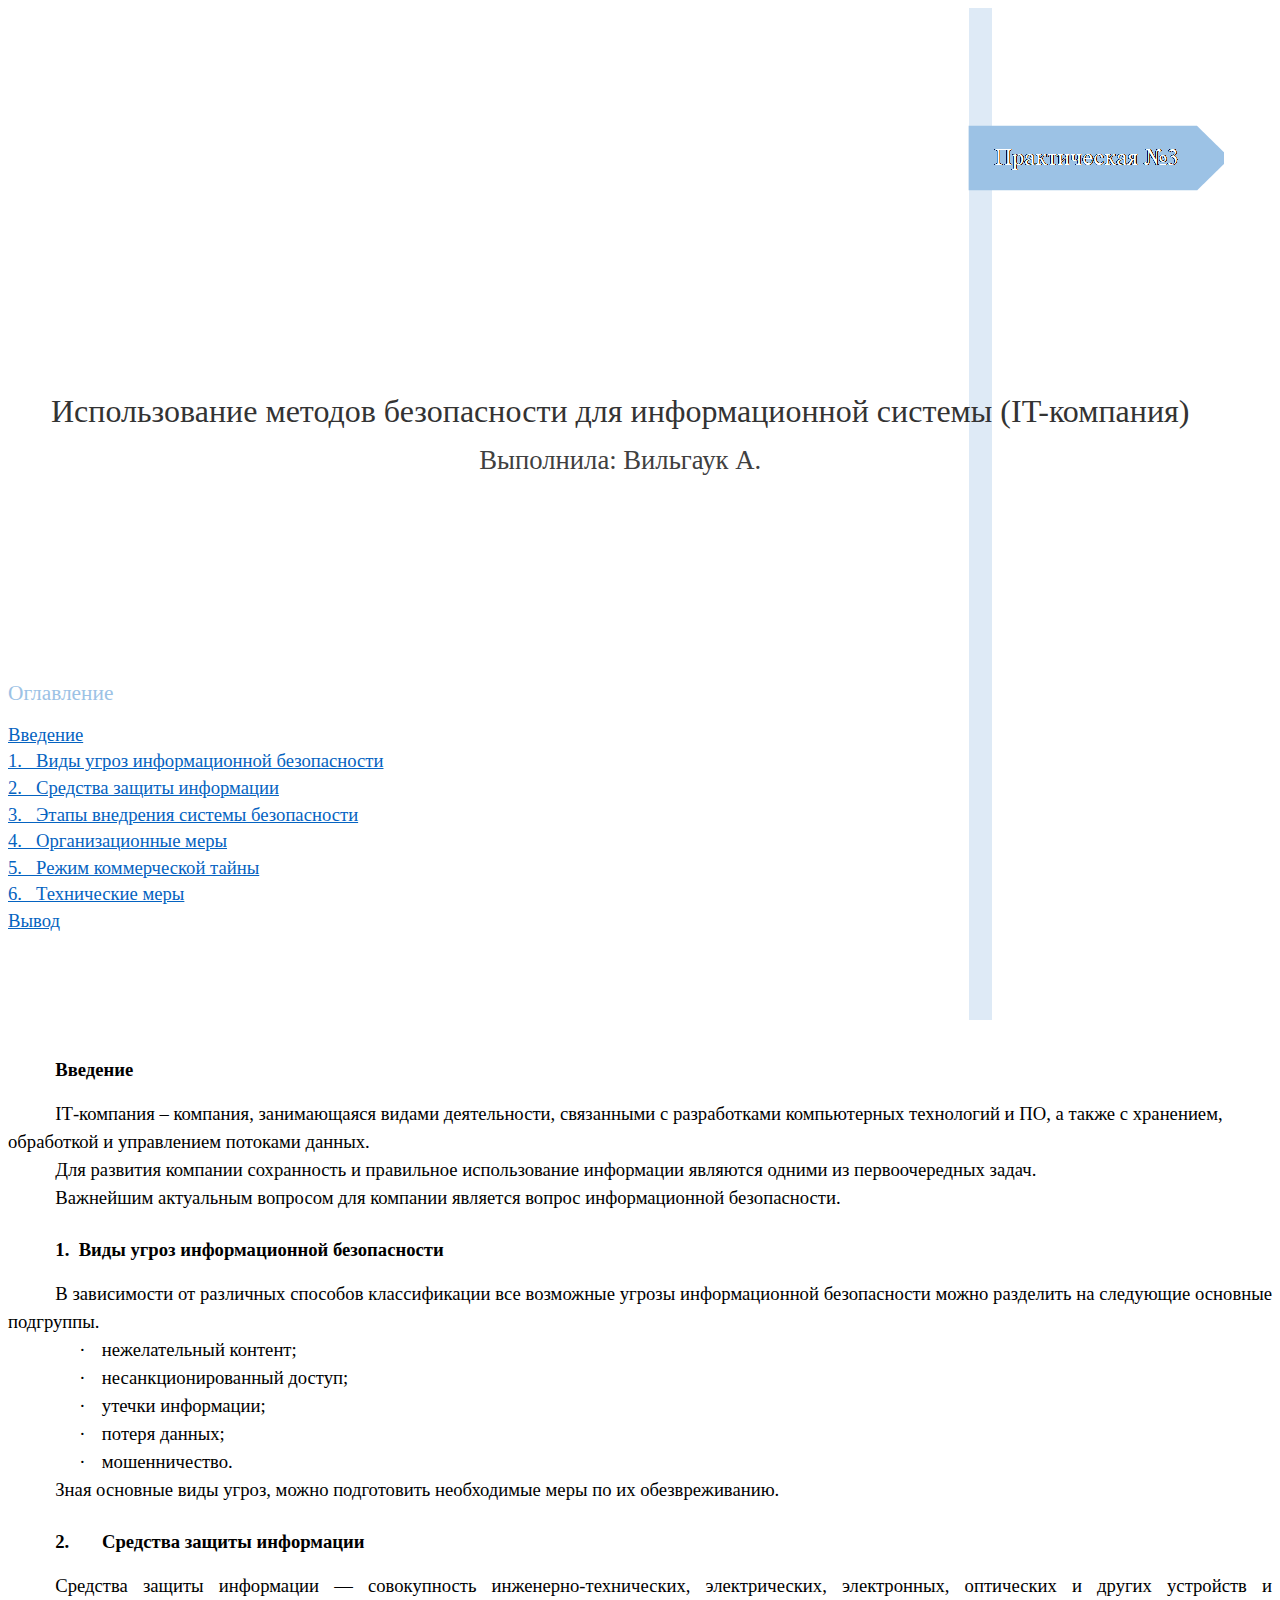
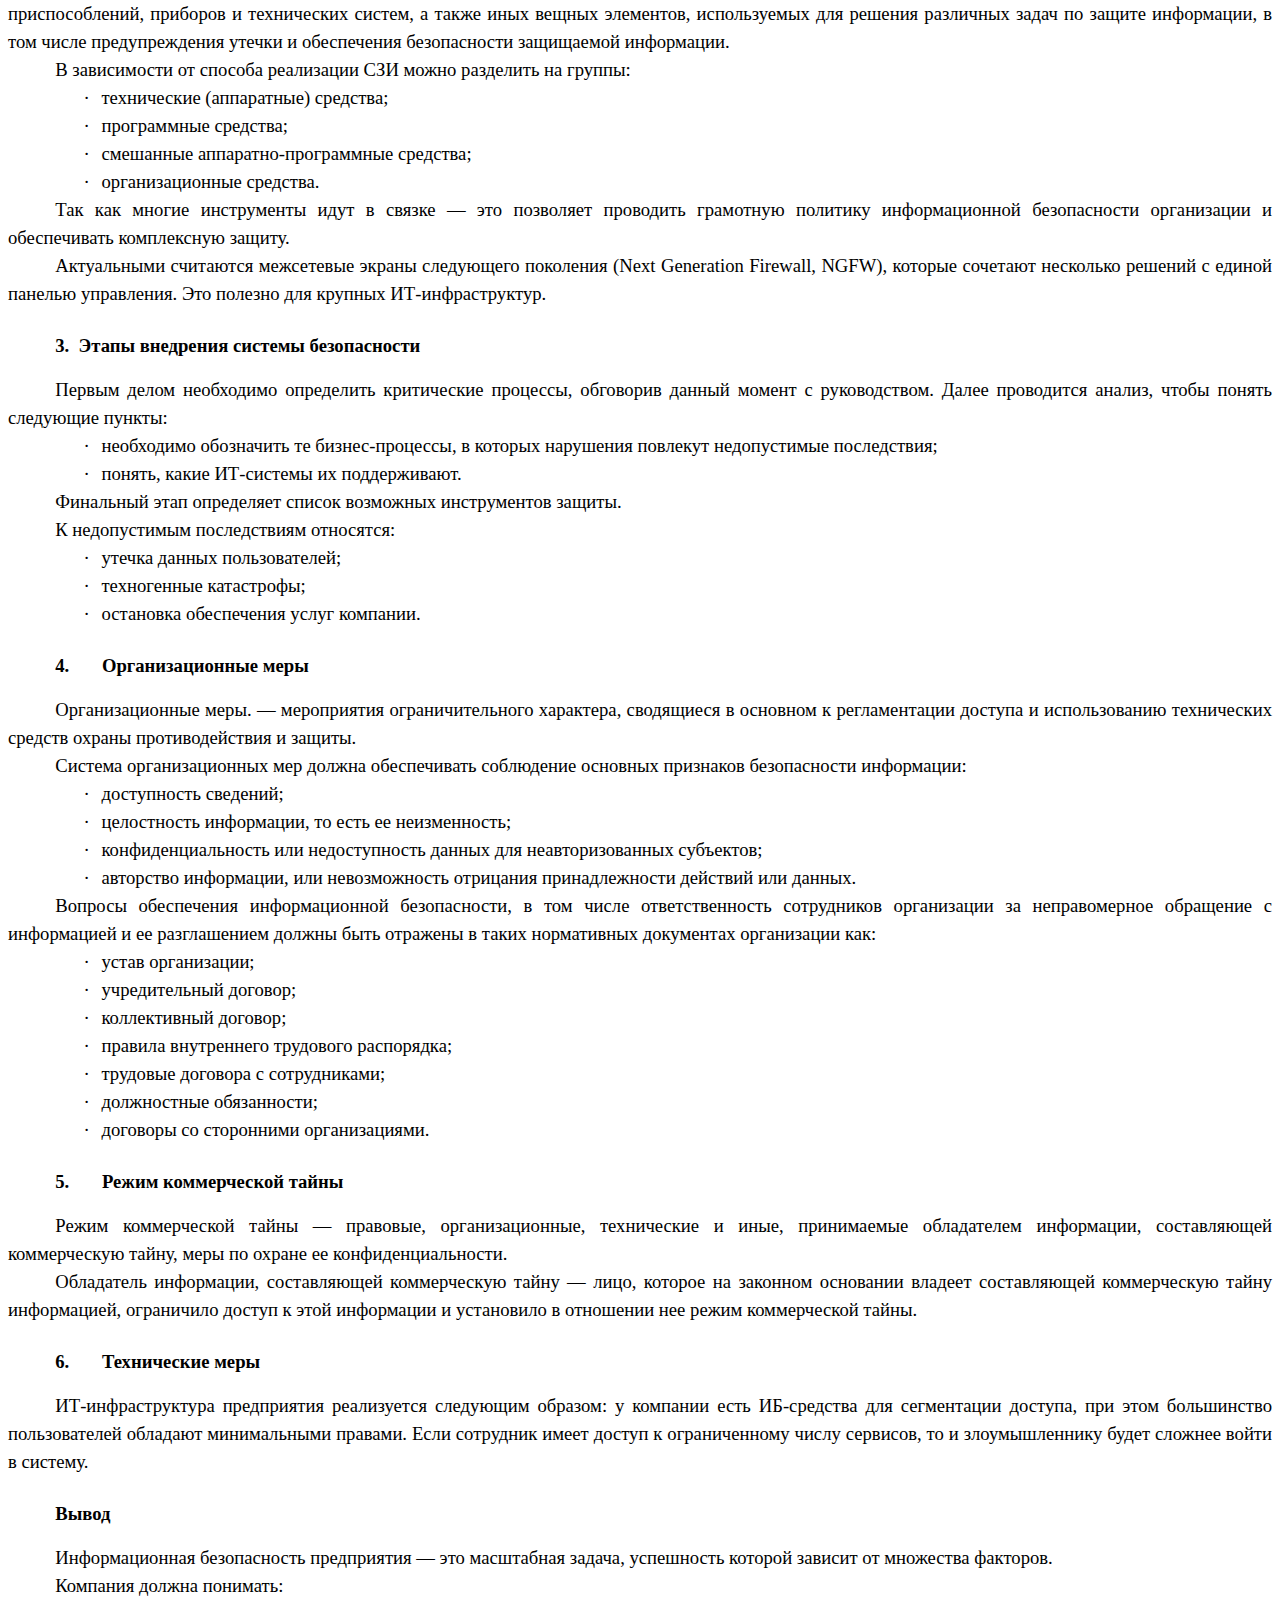
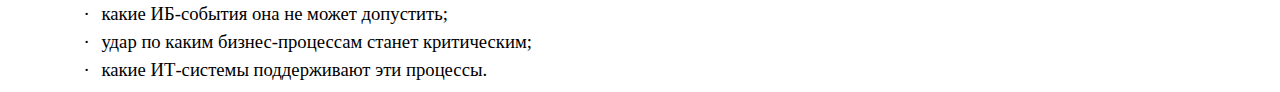
<file: ТестированиеИС/practica/ПР3.htm>
<html xmlns:v="urn:schemas-microsoft-com:vml"
xmlns:o="urn:schemas-microsoft-com:office:office"
xmlns:w="urn:schemas-microsoft-com:office:word"
xmlns:m="http://schemas.microsoft.com/office/2004/12/omml"
xmlns="http://www.w3.org/TR/REC-html40">

<head>
<meta http-equiv=Content-Type content="text/html; charset=windows-1251">
<meta name=ProgId content=Word.Document>
<meta name=Generator content="Microsoft Word 14">
<meta name=Originator content="Microsoft Word 14">
<link rel=File-List href="��3.files/filelist.xml">
<link rel=Edit-Time-Data href="��3.files/editdata.mso">
<!--[if !mso]>
<style>
v\:* {behavior:url(#default#VML);}
o\:* {behavior:url(#default#VML);}
w\:* {behavior:url(#default#VML);}
.shape {behavior:url(#default#VML);}
</style>
<![endif]-->
<title>������������� ������� ������������ ��� �������������� �������
(IT-��������)</title>
<!--[if gte mso 9]><xml>
 <o:DocumentProperties>
  <o:Subject>���������: �������� �.</o:Subject>
  <o:Author>�������� ��������� ���������</o:Author>
  <o:LastAuthor>���������</o:LastAuthor>
  <o:Revision>2</o:Revision>
  <o:TotalTime>54</o:TotalTime>
  <o:Created>2023-03-26T15:07:00Z</o:Created>
  <o:LastSaved>2023-03-26T15:07:00Z</o:LastSaved>
  <o:Pages>6</o:Pages>
  <o:Words>744</o:Words>
  <o:Characters>4247</o:Characters>
  <o:Company>HP</o:Company>
  <o:Lines>35</o:Lines>
  <o:Paragraphs>9</o:Paragraphs>
  <o:CharactersWithSpaces>4982</o:CharactersWithSpaces>
  <o:Version>14.00</o:Version>
 </o:DocumentProperties>
 <o:OfficeDocumentSettings>
  <o:AllowPNG/>
 </o:OfficeDocumentSettings>
</xml><![endif]-->
<link rel=dataStoreItem href="��3.files/item0001.xml"
target="��3.files/props002.xml">
<link rel=dataStoreItem href="��3.files/item0003.xml"
target="��3.files/props004.xml">
<link rel=themeData href="��3.files/themedata.thmx">
<link rel=colorSchemeMapping href="��3.files/colorschememapping.xml">
<!--[if gte mso 9]><xml>
 <w:WordDocument>
  <w:SpellingState>Clean</w:SpellingState>
  <w:GrammarState>Clean</w:GrammarState>
  <w:TrackMoves>false</w:TrackMoves>
  <w:TrackFormatting/>
  <w:PunctuationKerning/>
  <w:ValidateAgainstSchemas/>
  <w:SaveIfXMLInvalid>false</w:SaveIfXMLInvalid>
  <w:IgnoreMixedContent>false</w:IgnoreMixedContent>
  <w:AlwaysShowPlaceholderText>false</w:AlwaysShowPlaceholderText>
  <w:DoNotPromoteQF/>
  <w:LidThemeOther>RU</w:LidThemeOther>
  <w:LidThemeAsian>X-NONE</w:LidThemeAsian>
  <w:LidThemeComplexScript>X-NONE</w:LidThemeComplexScript>
  <w:Compatibility>
   <w:BreakWrappedTables/>
   <w:SnapToGridInCell/>
   <w:WrapTextWithPunct/>
   <w:UseAsianBreakRules/>
   <w:DontGrowAutofit/>
   <w:SplitPgBreakAndParaMark/>
   <w:EnableOpenTypeKerning/>
   <w:DontFlipMirrorIndents/>
   <w:OverrideTableStyleHps/>
  </w:Compatibility>
  <m:mathPr>
   <m:mathFont m:val="Cambria Math"/>
   <m:brkBin m:val="before"/>
   <m:brkBinSub m:val="&#45;-"/>
   <m:smallFrac m:val="off"/>
   <m:dispDef/>
   <m:lMargin m:val="0"/>
   <m:rMargin m:val="0"/>
   <m:defJc m:val="centerGroup"/>
   <m:wrapIndent m:val="1440"/>
   <m:intLim m:val="subSup"/>
   <m:naryLim m:val="undOvr"/>
  </m:mathPr></w:WordDocument>
</xml><![endif]--><!--[if gte mso 9]><xml>
 <w:LatentStyles DefLockedState="false" DefUnhideWhenUsed="true"
  DefSemiHidden="true" DefQFormat="false" DefPriority="99"
  LatentStyleCount="267">
  <w:LsdException Locked="false" Priority="0" SemiHidden="false"
   UnhideWhenUsed="false" QFormat="true" Name="Normal"/>
  <w:LsdException Locked="false" Priority="9" SemiHidden="false"
   UnhideWhenUsed="false" QFormat="true" Name="heading 1"/>
  <w:LsdException Locked="false" Priority="9" QFormat="true" Name="heading 2"/>
  <w:LsdException Locked="false" Priority="9" QFormat="true" Name="heading 3"/>
  <w:LsdException Locked="false" Priority="9" QFormat="true" Name="heading 4"/>
  <w:LsdException Locked="false" Priority="9" QFormat="true" Name="heading 5"/>
  <w:LsdException Locked="false" Priority="9" QFormat="true" Name="heading 6"/>
  <w:LsdException Locked="false" Priority="9" QFormat="true" Name="heading 7"/>
  <w:LsdException Locked="false" Priority="9" QFormat="true" Name="heading 8"/>
  <w:LsdException Locked="false" Priority="9" QFormat="true" Name="heading 9"/>
  <w:LsdException Locked="false" Priority="39" Name="toc 1"/>
  <w:LsdException Locked="false" Priority="39" Name="toc 2"/>
  <w:LsdException Locked="false" Priority="39" Name="toc 3"/>
  <w:LsdException Locked="false" Priority="39" Name="toc 4"/>
  <w:LsdException Locked="false" Priority="39" Name="toc 5"/>
  <w:LsdException Locked="false" Priority="39" Name="toc 6"/>
  <w:LsdException Locked="false" Priority="39" Name="toc 7"/>
  <w:LsdException Locked="false" Priority="39" Name="toc 8"/>
  <w:LsdException Locked="false" Priority="39" Name="toc 9"/>
  <w:LsdException Locked="false" Priority="35" QFormat="true" Name="caption"/>
  <w:LsdException Locked="false" Priority="10" SemiHidden="false"
   UnhideWhenUsed="false" QFormat="true" Name="Title"/>
  <w:LsdException Locked="false" Priority="1" Name="Default Paragraph Font"/>
  <w:LsdException Locked="false" Priority="11" SemiHidden="false"
   UnhideWhenUsed="false" QFormat="true" Name="Subtitle"/>
  <w:LsdException Locked="false" Priority="22" SemiHidden="false"
   UnhideWhenUsed="false" QFormat="true" Name="Strong"/>
  <w:LsdException Locked="false" Priority="20" SemiHidden="false"
   UnhideWhenUsed="false" QFormat="true" Name="Emphasis"/>
  <w:LsdException Locked="false" Priority="39" SemiHidden="false"
   UnhideWhenUsed="false" Name="Table Grid"/>
  <w:LsdException Locked="false" UnhideWhenUsed="false" Name="Placeholder Text"/>
  <w:LsdException Locked="false" Priority="1" SemiHidden="false"
   UnhideWhenUsed="false" QFormat="true" Name="No Spacing"/>
  <w:LsdException Locked="false" Priority="60" SemiHidden="false"
   UnhideWhenUsed="false" Name="Light Shading"/>
  <w:LsdException Locked="false" Priority="61" SemiHidden="false"
   UnhideWhenUsed="false" Name="Light List"/>
  <w:LsdException Locked="false" Priority="62" SemiHidden="false"
   UnhideWhenUsed="false" Name="Light Grid"/>
  <w:LsdException Locked="false" Priority="63" SemiHidden="false"
   UnhideWhenUsed="false" Name="Medium Shading 1"/>
  <w:LsdException Locked="false" Priority="64" SemiHidden="false"
   UnhideWhenUsed="false" Name="Medium Shading 2"/>
  <w:LsdException Locked="false" Priority="65" SemiHidden="false"
   UnhideWhenUsed="false" Name="Medium List 1"/>
  <w:LsdException Locked="false" Priority="66" SemiHidden="false"
   UnhideWhenUsed="false" Name="Medium List 2"/>
  <w:LsdException Locked="false" Priority="67" SemiHidden="false"
   UnhideWhenUsed="false" Name="Medium Grid 1"/>
  <w:LsdException Locked="false" Priority="68" SemiHidden="false"
   UnhideWhenUsed="false" Name="Medium Grid 2"/>
  <w:LsdException Locked="false" Priority="69" SemiHidden="false"
   UnhideWhenUsed="false" Name="Medium Grid 3"/>
  <w:LsdException Locked="false" Priority="70" SemiHidden="false"
   UnhideWhenUsed="false" Name="Dark List"/>
  <w:LsdException Locked="false" Priority="71" SemiHidden="false"
   UnhideWhenUsed="false" Name="Colorful Shading"/>
  <w:LsdException Locked="false" Priority="72" SemiHidden="false"
   UnhideWhenUsed="false" Name="Colorful List"/>
  <w:LsdException Locked="false" Priority="73" SemiHidden="false"
   UnhideWhenUsed="false" Name="Colorful Grid"/>
  <w:LsdException Locked="false" Priority="60" SemiHidden="false"
   UnhideWhenUsed="false" Name="Light Shading Accent 1"/>
  <w:LsdException Locked="false" Priority="61" SemiHidden="false"
   UnhideWhenUsed="false" Name="Light List Accent 1"/>
  <w:LsdException Locked="false" Priority="62" SemiHidden="false"
   UnhideWhenUsed="false" Name="Light Grid Accent 1"/>
  <w:LsdException Locked="false" Priority="63" SemiHidden="false"
   UnhideWhenUsed="false" Name="Medium Shading 1 Accent 1"/>
  <w:LsdException Locked="false" Priority="64" SemiHidden="false"
   UnhideWhenUsed="false" Name="Medium Shading 2 Accent 1"/>
  <w:LsdException Locked="false" Priority="65" SemiHidden="false"
   UnhideWhenUsed="false" Name="Medium List 1 Accent 1"/>
  <w:LsdException Locked="false" UnhideWhenUsed="false" Name="Revision"/>
  <w:LsdException Locked="false" Priority="34" SemiHidden="false"
   UnhideWhenUsed="false" QFormat="true" Name="List Paragraph"/>
  <w:LsdException Locked="false" Priority="29" SemiHidden="false"
   UnhideWhenUsed="false" QFormat="true" Name="Quote"/>
  <w:LsdException Locked="false" Priority="30" SemiHidden="false"
   UnhideWhenUsed="false" QFormat="true" Name="Intense Quote"/>
  <w:LsdException Locked="false" Priority="66" SemiHidden="false"
   UnhideWhenUsed="false" Name="Medium List 2 Accent 1"/>
  <w:LsdException Locked="false" Priority="67" SemiHidden="false"
   UnhideWhenUsed="false" Name="Medium Grid 1 Accent 1"/>
  <w:LsdException Locked="false" Priority="68" SemiHidden="false"
   UnhideWhenUsed="false" Name="Medium Grid 2 Accent 1"/>
  <w:LsdException Locked="false" Priority="69" SemiHidden="false"
   UnhideWhenUsed="false" Name="Medium Grid 3 Accent 1"/>
  <w:LsdException Locked="false" Priority="70" SemiHidden="false"
   UnhideWhenUsed="false" Name="Dark List Accent 1"/>
  <w:LsdException Locked="false" Priority="71" SemiHidden="false"
   UnhideWhenUsed="false" Name="Colorful Shading Accent 1"/>
  <w:LsdException Locked="false" Priority="72" SemiHidden="false"
   UnhideWhenUsed="false" Name="Colorful List Accent 1"/>
  <w:LsdException Locked="false" Priority="73" SemiHidden="false"
   UnhideWhenUsed="false" Name="Colorful Grid Accent 1"/>
  <w:LsdException Locked="false" Priority="60" SemiHidden="false"
   UnhideWhenUsed="false" Name="Light Shading Accent 2"/>
  <w:LsdException Locked="false" Priority="61" SemiHidden="false"
   UnhideWhenUsed="false" Name="Light List Accent 2"/>
  <w:LsdException Locked="false" Priority="62" SemiHidden="false"
   UnhideWhenUsed="false" Name="Light Grid Accent 2"/>
  <w:LsdException Locked="false" Priority="63" SemiHidden="false"
   UnhideWhenUsed="false" Name="Medium Shading 1 Accent 2"/>
  <w:LsdException Locked="false" Priority="64" SemiHidden="false"
   UnhideWhenUsed="false" Name="Medium Shading 2 Accent 2"/>
  <w:LsdException Locked="false" Priority="65" SemiHidden="false"
   UnhideWhenUsed="false" Name="Medium List 1 Accent 2"/>
  <w:LsdException Locked="false" Priority="66" SemiHidden="false"
   UnhideWhenUsed="false" Name="Medium List 2 Accent 2"/>
  <w:LsdException Locked="false" Priority="67" SemiHidden="false"
   UnhideWhenUsed="false" Name="Medium Grid 1 Accent 2"/>
  <w:LsdException Locked="false" Priority="68" SemiHidden="false"
   UnhideWhenUsed="false" Name="Medium Grid 2 Accent 2"/>
  <w:LsdException Locked="false" Priority="69" SemiHidden="false"
   UnhideWhenUsed="false" Name="Medium Grid 3 Accent 2"/>
  <w:LsdException Locked="false" Priority="70" SemiHidden="false"
   UnhideWhenUsed="false" Name="Dark List Accent 2"/>
  <w:LsdException Locked="false" Priority="71" SemiHidden="false"
   UnhideWhenUsed="false" Name="Colorful Shading Accent 2"/>
  <w:LsdException Locked="false" Priority="72" SemiHidden="false"
   UnhideWhenUsed="false" Name="Colorful List Accent 2"/>
  <w:LsdException Locked="false" Priority="73" SemiHidden="false"
   UnhideWhenUsed="false" Name="Colorful Grid Accent 2"/>
  <w:LsdException Locked="false" Priority="60" SemiHidden="false"
   UnhideWhenUsed="false" Name="Light Shading Accent 3"/>
  <w:LsdException Locked="false" Priority="61" SemiHidden="false"
   UnhideWhenUsed="false" Name="Light List Accent 3"/>
  <w:LsdException Locked="false" Priority="62" SemiHidden="false"
   UnhideWhenUsed="false" Name="Light Grid Accent 3"/>
  <w:LsdException Locked="false" Priority="63" SemiHidden="false"
   UnhideWhenUsed="false" Name="Medium Shading 1 Accent 3"/>
  <w:LsdException Locked="false" Priority="64" SemiHidden="false"
   UnhideWhenUsed="false" Name="Medium Shading 2 Accent 3"/>
  <w:LsdException Locked="false" Priority="65" SemiHidden="false"
   UnhideWhenUsed="false" Name="Medium List 1 Accent 3"/>
  <w:LsdException Locked="false" Priority="66" SemiHidden="false"
   UnhideWhenUsed="false" Name="Medium List 2 Accent 3"/>
  <w:LsdException Locked="false" Priority="67" SemiHidden="false"
   UnhideWhenUsed="false" Name="Medium Grid 1 Accent 3"/>
  <w:LsdException Locked="false" Priority="68" SemiHidden="false"
   UnhideWhenUsed="false" Name="Medium Grid 2 Accent 3"/>
  <w:LsdException Locked="false" Priority="69" SemiHidden="false"
   UnhideWhenUsed="false" Name="Medium Grid 3 Accent 3"/>
  <w:LsdException Locked="false" Priority="70" SemiHidden="false"
   UnhideWhenUsed="false" Name="Dark List Accent 3"/>
  <w:LsdException Locked="false" Priority="71" SemiHidden="false"
   UnhideWhenUsed="false" Name="Colorful Shading Accent 3"/>
  <w:LsdException Locked="false" Priority="72" SemiHidden="false"
   UnhideWhenUsed="false" Name="Colorful List Accent 3"/>
  <w:LsdException Locked="false" Priority="73" SemiHidden="false"
   UnhideWhenUsed="false" Name="Colorful Grid Accent 3"/>
  <w:LsdException Locked="false" Priority="60" SemiHidden="false"
   UnhideWhenUsed="false" Name="Light Shading Accent 4"/>
  <w:LsdException Locked="false" Priority="61" SemiHidden="false"
   UnhideWhenUsed="false" Name="Light List Accent 4"/>
  <w:LsdException Locked="false" Priority="62" SemiHidden="false"
   UnhideWhenUsed="false" Name="Light Grid Accent 4"/>
  <w:LsdException Locked="false" Priority="63" SemiHidden="false"
   UnhideWhenUsed="false" Name="Medium Shading 1 Accent 4"/>
  <w:LsdException Locked="false" Priority="64" SemiHidden="false"
   UnhideWhenUsed="false" Name="Medium Shading 2 Accent 4"/>
  <w:LsdException Locked="false" Priority="65" SemiHidden="false"
   UnhideWhenUsed="false" Name="Medium List 1 Accent 4"/>
  <w:LsdException Locked="false" Priority="66" SemiHidden="false"
   UnhideWhenUsed="false" Name="Medium List 2 Accent 4"/>
  <w:LsdException Locked="false" Priority="67" SemiHidden="false"
   UnhideWhenUsed="false" Name="Medium Grid 1 Accent 4"/>
  <w:LsdException Locked="false" Priority="68" SemiHidden="false"
   UnhideWhenUsed="false" Name="Medium Grid 2 Accent 4"/>
  <w:LsdException Locked="false" Priority="69" SemiHidden="false"
   UnhideWhenUsed="false" Name="Medium Grid 3 Accent 4"/>
  <w:LsdException Locked="false" Priority="70" SemiHidden="false"
   UnhideWhenUsed="false" Name="Dark List Accent 4"/>
  <w:LsdException Locked="false" Priority="71" SemiHidden="false"
   UnhideWhenUsed="false" Name="Colorful Shading Accent 4"/>
  <w:LsdException Locked="false" Priority="72" SemiHidden="false"
   UnhideWhenUsed="false" Name="Colorful List Accent 4"/>
  <w:LsdException Locked="false" Priority="73" SemiHidden="false"
   UnhideWhenUsed="false" Name="Colorful Grid Accent 4"/>
  <w:LsdException Locked="false" Priority="60" SemiHidden="false"
   UnhideWhenUsed="false" Name="Light Shading Accent 5"/>
  <w:LsdException Locked="false" Priority="61" SemiHidden="false"
   UnhideWhenUsed="false" Name="Light List Accent 5"/>
  <w:LsdException Locked="false" Priority="62" SemiHidden="false"
   UnhideWhenUsed="false" Name="Light Grid Accent 5"/>
  <w:LsdException Locked="false" Priority="63" SemiHidden="false"
   UnhideWhenUsed="false" Name="Medium Shading 1 Accent 5"/>
  <w:LsdException Locked="false" Priority="64" SemiHidden="false"
   UnhideWhenUsed="false" Name="Medium Shading 2 Accent 5"/>
  <w:LsdException Locked="false" Priority="65" SemiHidden="false"
   UnhideWhenUsed="false" Name="Medium List 1 Accent 5"/>
  <w:LsdException Locked="false" Priority="66" SemiHidden="false"
   UnhideWhenUsed="false" Name="Medium List 2 Accent 5"/>
  <w:LsdException Locked="false" Priority="67" SemiHidden="false"
   UnhideWhenUsed="false" Name="Medium Grid 1 Accent 5"/>
  <w:LsdException Locked="false" Priority="68" SemiHidden="false"
   UnhideWhenUsed="false" Name="Medium Grid 2 Accent 5"/>
  <w:LsdException Locked="false" Priority="69" SemiHidden="false"
   UnhideWhenUsed="false" Name="Medium Grid 3 Accent 5"/>
  <w:LsdException Locked="false" Priority="70" SemiHidden="false"
   UnhideWhenUsed="false" Name="Dark List Accent 5"/>
  <w:LsdException Locked="false" Priority="71" SemiHidden="false"
   UnhideWhenUsed="false" Name="Colorful Shading Accent 5"/>
  <w:LsdException Locked="false" Priority="72" SemiHidden="false"
   UnhideWhenUsed="false" Name="Colorful List Accent 5"/>
  <w:LsdException Locked="false" Priority="73" SemiHidden="false"
   UnhideWhenUsed="false" Name="Colorful Grid Accent 5"/>
  <w:LsdException Locked="false" Priority="60" SemiHidden="false"
   UnhideWhenUsed="false" Name="Light Shading Accent 6"/>
  <w:LsdException Locked="false" Priority="61" SemiHidden="false"
   UnhideWhenUsed="false" Name="Light List Accent 6"/>
  <w:LsdException Locked="false" Priority="62" SemiHidden="false"
   UnhideWhenUsed="false" Name="Light Grid Accent 6"/>
  <w:LsdException Locked="false" Priority="63" SemiHidden="false"
   UnhideWhenUsed="false" Name="Medium Shading 1 Accent 6"/>
  <w:LsdException Locked="false" Priority="64" SemiHidden="false"
   UnhideWhenUsed="false" Name="Medium Shading 2 Accent 6"/>
  <w:LsdException Locked="false" Priority="65" SemiHidden="false"
   UnhideWhenUsed="false" Name="Medium List 1 Accent 6"/>
  <w:LsdException Locked="false" Priority="66" SemiHidden="false"
   UnhideWhenUsed="false" Name="Medium List 2 Accent 6"/>
  <w:LsdException Locked="false" Priority="67" SemiHidden="false"
   UnhideWhenUsed="false" Name="Medium Grid 1 Accent 6"/>
  <w:LsdException Locked="false" Priority="68" SemiHidden="false"
   UnhideWhenUsed="false" Name="Medium Grid 2 Accent 6"/>
  <w:LsdException Locked="false" Priority="69" SemiHidden="false"
   UnhideWhenUsed="false" Name="Medium Grid 3 Accent 6"/>
  <w:LsdException Locked="false" Priority="70" SemiHidden="false"
   UnhideWhenUsed="false" Name="Dark List Accent 6"/>
  <w:LsdException Locked="false" Priority="71" SemiHidden="false"
   UnhideWhenUsed="false" Name="Colorful Shading Accent 6"/>
  <w:LsdException Locked="false" Priority="72" SemiHidden="false"
   UnhideWhenUsed="false" Name="Colorful List Accent 6"/>
  <w:LsdException Locked="false" Priority="73" SemiHidden="false"
   UnhideWhenUsed="false" Name="Colorful Grid Accent 6"/>
  <w:LsdException Locked="false" Priority="19" SemiHidden="false"
   UnhideWhenUsed="false" QFormat="true" Name="Subtle Emphasis"/>
  <w:LsdException Locked="false" Priority="21" SemiHidden="false"
   UnhideWhenUsed="false" QFormat="true" Name="Intense Emphasis"/>
  <w:LsdException Locked="false" Priority="31" SemiHidden="false"
   UnhideWhenUsed="false" QFormat="true" Name="Subtle Reference"/>
  <w:LsdException Locked="false" Priority="32" SemiHidden="false"
   UnhideWhenUsed="false" QFormat="true" Name="Intense Reference"/>
  <w:LsdException Locked="false" Priority="33" SemiHidden="false"
   UnhideWhenUsed="false" QFormat="true" Name="Book Title"/>
  <w:LsdException Locked="false" Priority="37" Name="Bibliography"/>
  <w:LsdException Locked="false" Priority="39" QFormat="true" Name="TOC Heading"/>
 </w:LatentStyles>
</xml><![endif]-->
<style>
<!--
 /* Font Definitions */
 @font-face
	{font-family:Wingdings;
	panose-1:5 0 0 0 0 0 0 0 0 0;
	mso-font-charset:2;
	mso-generic-font-family:auto;
	mso-font-pitch:variable;
	mso-font-signature:0 268435456 0 0 -2147483648 0;}
@font-face
	{font-family:"Cambria Math";
	panose-1:2 4 5 3 5 4 6 3 2 4;
	mso-font-charset:204;
	mso-generic-font-family:roman;
	mso-font-pitch:variable;
	mso-font-signature:-536869121 1107305727 33554432 0 415 0;}
@font-face
	{font-family:Calibri;
	panose-1:2 15 5 2 2 2 4 3 2 4;
	mso-font-charset:204;
	mso-generic-font-family:swiss;
	mso-font-pitch:variable;
	mso-font-signature:-469750017 -1040178053 9 0 511 0;}
@font-face
	{font-family:Tahoma;
	panose-1:2 11 6 4 3 5 4 4 2 4;
	mso-font-charset:204;
	mso-generic-font-family:swiss;
	mso-font-pitch:variable;
	mso-font-signature:-520081665 -1073717157 41 0 66047 0;}
 /* Style Definitions */
 p.MsoNormal, li.MsoNormal, div.MsoNormal
	{mso-style-unhide:no;
	mso-style-qformat:yes;
	mso-style-parent:"";
	margin-top:0cm;
	margin-right:0cm;
	margin-bottom:8.0pt;
	margin-left:0cm;
	line-height:107%;
	mso-pagination:widow-orphan;
	font-size:11.0pt;
	font-family:"Calibri","sans-serif";
	mso-ascii-font-family:Calibri;
	mso-ascii-theme-font:minor-latin;
	mso-fareast-font-family:Calibri;
	mso-fareast-theme-font:minor-latin;
	mso-hansi-font-family:Calibri;
	mso-hansi-theme-font:minor-latin;
	mso-bidi-font-family:"Times New Roman";
	mso-bidi-theme-font:minor-bidi;
	mso-fareast-language:EN-US;}
h1
	{mso-style-priority:9;
	mso-style-unhide:no;
	mso-style-qformat:yes;
	mso-style-link:"��������� 1 ����";
	mso-style-next:�������;
	margin-top:12.0pt;
	margin-right:0cm;
	margin-bottom:0cm;
	margin-left:0cm;
	margin-bottom:.0001pt;
	line-height:107%;
	mso-pagination:widow-orphan lines-together;
	page-break-after:avoid;
	mso-outline-level:1;
	font-size:16.0pt;
	font-family:"Calibri Light","sans-serif";
	mso-ascii-font-family:"Calibri Light";
	mso-ascii-theme-font:major-latin;
	mso-fareast-font-family:"Times New Roman";
	mso-fareast-theme-font:major-fareast;
	mso-hansi-font-family:"Calibri Light";
	mso-hansi-theme-font:major-latin;
	mso-bidi-font-family:"Times New Roman";
	mso-bidi-theme-font:major-bidi;
	color:#2E74B5;
	mso-themecolor:accent1;
	mso-themeshade:191;
	mso-font-kerning:0pt;
	mso-fareast-language:EN-US;
	font-weight:normal;}
p.MsoToc1, li.MsoToc1, div.MsoToc1
	{mso-style-update:auto;
	mso-style-priority:39;
	mso-style-next:�������;
	margin-top:0cm;
	margin-right:0cm;
	margin-bottom:5.0pt;
	margin-left:0cm;
	line-height:107%;
	mso-pagination:widow-orphan;
	font-size:11.0pt;
	font-family:"Calibri","sans-serif";
	mso-ascii-font-family:Calibri;
	mso-ascii-theme-font:minor-latin;
	mso-fareast-font-family:Calibri;
	mso-fareast-theme-font:minor-latin;
	mso-hansi-font-family:Calibri;
	mso-hansi-theme-font:minor-latin;
	mso-bidi-font-family:"Times New Roman";
	mso-bidi-theme-font:minor-bidi;
	mso-fareast-language:EN-US;}
a:link, span.MsoHyperlink
	{mso-style-priority:99;
	color:#0563C1;
	mso-themecolor:hyperlink;
	text-decoration:underline;
	text-underline:single;}
a:visited, span.MsoHyperlinkFollowed
	{mso-style-noshow:yes;
	mso-style-priority:99;
	color:#954F72;
	mso-themecolor:followedhyperlink;
	text-decoration:underline;
	text-underline:single;}
p.MsoAcetate, li.MsoAcetate, div.MsoAcetate
	{mso-style-noshow:yes;
	mso-style-priority:99;
	mso-style-link:"����� ������� ����";
	margin:0cm;
	margin-bottom:.0001pt;
	mso-pagination:widow-orphan;
	font-size:8.0pt;
	font-family:"Tahoma","sans-serif";
	mso-fareast-font-family:Calibri;
	mso-fareast-theme-font:minor-latin;
	mso-fareast-language:EN-US;}
p.MsoNoSpacing, li.MsoNoSpacing, div.MsoNoSpacing
	{mso-style-priority:1;
	mso-style-unhide:no;
	mso-style-qformat:yes;
	mso-style-parent:"";
	mso-style-link:"��� ��������� ����";
	margin:0cm;
	margin-bottom:.0001pt;
	mso-pagination:widow-orphan;
	font-size:11.0pt;
	font-family:"Calibri","sans-serif";
	mso-ascii-font-family:Calibri;
	mso-ascii-theme-font:minor-latin;
	mso-fareast-font-family:"Times New Roman";
	mso-fareast-theme-font:minor-fareast;
	mso-hansi-font-family:Calibri;
	mso-hansi-theme-font:minor-latin;
	mso-bidi-font-family:"Times New Roman";
	mso-bidi-theme-font:minor-bidi;}
p.MsoListParagraph, li.MsoListParagraph, div.MsoListParagraph
	{mso-style-priority:34;
	mso-style-unhide:no;
	mso-style-qformat:yes;
	margin-top:0cm;
	margin-right:0cm;
	margin-bottom:8.0pt;
	margin-left:36.0pt;
	mso-add-space:auto;
	line-height:107%;
	mso-pagination:widow-orphan;
	font-size:11.0pt;
	font-family:"Calibri","sans-serif";
	mso-ascii-font-family:Calibri;
	mso-ascii-theme-font:minor-latin;
	mso-fareast-font-family:Calibri;
	mso-fareast-theme-font:minor-latin;
	mso-hansi-font-family:Calibri;
	mso-hansi-theme-font:minor-latin;
	mso-bidi-font-family:"Times New Roman";
	mso-bidi-theme-font:minor-bidi;
	mso-fareast-language:EN-US;}
p.MsoListParagraphCxSpFirst, li.MsoListParagraphCxSpFirst, div.MsoListParagraphCxSpFirst
	{mso-style-priority:34;
	mso-style-unhide:no;
	mso-style-qformat:yes;
	mso-style-type:export-only;
	margin-top:0cm;
	margin-right:0cm;
	margin-bottom:0cm;
	margin-left:36.0pt;
	margin-bottom:.0001pt;
	mso-add-space:auto;
	line-height:107%;
	mso-pagination:widow-orphan;
	font-size:11.0pt;
	font-family:"Calibri","sans-serif";
	mso-ascii-font-family:Calibri;
	mso-ascii-theme-font:minor-latin;
	mso-fareast-font-family:Calibri;
	mso-fareast-theme-font:minor-latin;
	mso-hansi-font-family:Calibri;
	mso-hansi-theme-font:minor-latin;
	mso-bidi-font-family:"Times New Roman";
	mso-bidi-theme-font:minor-bidi;
	mso-fareast-language:EN-US;}
p.MsoListParagraphCxSpMiddle, li.MsoListParagraphCxSpMiddle, div.MsoListParagraphCxSpMiddle
	{mso-style-priority:34;
	mso-style-unhide:no;
	mso-style-qformat:yes;
	mso-style-type:export-only;
	margin-top:0cm;
	margin-right:0cm;
	margin-bottom:0cm;
	margin-left:36.0pt;
	margin-bottom:.0001pt;
	mso-add-space:auto;
	line-height:107%;
	mso-pagination:widow-orphan;
	font-size:11.0pt;
	font-family:"Calibri","sans-serif";
	mso-ascii-font-family:Calibri;
	mso-ascii-theme-font:minor-latin;
	mso-fareast-font-family:Calibri;
	mso-fareast-theme-font:minor-latin;
	mso-hansi-font-family:Calibri;
	mso-hansi-theme-font:minor-latin;
	mso-bidi-font-family:"Times New Roman";
	mso-bidi-theme-font:minor-bidi;
	mso-fareast-language:EN-US;}
p.MsoListParagraphCxSpLast, li.MsoListParagraphCxSpLast, div.MsoListParagraphCxSpLast
	{mso-style-priority:34;
	mso-style-unhide:no;
	mso-style-qformat:yes;
	mso-style-type:export-only;
	margin-top:0cm;
	margin-right:0cm;
	margin-bottom:8.0pt;
	margin-left:36.0pt;
	mso-add-space:auto;
	line-height:107%;
	mso-pagination:widow-orphan;
	font-size:11.0pt;
	font-family:"Calibri","sans-serif";
	mso-ascii-font-family:Calibri;
	mso-ascii-theme-font:minor-latin;
	mso-fareast-font-family:Calibri;
	mso-fareast-theme-font:minor-latin;
	mso-hansi-font-family:Calibri;
	mso-hansi-theme-font:minor-latin;
	mso-bidi-font-family:"Times New Roman";
	mso-bidi-theme-font:minor-bidi;
	mso-fareast-language:EN-US;}
p.MsoTocHeading, li.MsoTocHeading, div.MsoTocHeading
	{mso-style-priority:39;
	mso-style-qformat:yes;
	mso-style-parent:"��������� 1";
	mso-style-next:�������;
	margin-top:12.0pt;
	margin-right:0cm;
	margin-bottom:0cm;
	margin-left:0cm;
	margin-bottom:.0001pt;
	line-height:107%;
	mso-pagination:widow-orphan lines-together;
	page-break-after:avoid;
	font-size:16.0pt;
	font-family:"Calibri Light","sans-serif";
	mso-ascii-font-family:"Calibri Light";
	mso-ascii-theme-font:major-latin;
	mso-fareast-font-family:"Times New Roman";
	mso-fareast-theme-font:major-fareast;
	mso-hansi-font-family:"Calibri Light";
	mso-hansi-theme-font:major-latin;
	mso-bidi-font-family:"Times New Roman";
	mso-bidi-theme-font:major-bidi;
	color:#2E74B5;
	mso-themecolor:accent1;
	mso-themeshade:191;}
span.a
	{mso-style-name:"��� ��������� ����";
	mso-style-priority:1;
	mso-style-unhide:no;
	mso-style-locked:yes;
	mso-style-link:"��� ���������";
	font-family:"Times New Roman","serif";
	mso-fareast-font-family:"Times New Roman";
	mso-fareast-theme-font:minor-fareast;
	mso-fareast-language:RU;}
span.1
	{mso-style-name:"��������� 1 ����";
	mso-style-priority:9;
	mso-style-unhide:no;
	mso-style-locked:yes;
	mso-style-link:"��������� 1";
	mso-ansi-font-size:16.0pt;
	mso-bidi-font-size:16.0pt;
	font-family:"Calibri Light","sans-serif";
	mso-ascii-font-family:"Calibri Light";
	mso-ascii-theme-font:major-latin;
	mso-fareast-font-family:"Times New Roman";
	mso-fareast-theme-font:major-fareast;
	mso-hansi-font-family:"Calibri Light";
	mso-hansi-theme-font:major-latin;
	mso-bidi-font-family:"Times New Roman";
	mso-bidi-theme-font:major-bidi;
	color:#2E74B5;
	mso-themecolor:accent1;
	mso-themeshade:191;}
span.a0
	{mso-style-name:"����� ������� ����";
	mso-style-noshow:yes;
	mso-style-priority:99;
	mso-style-unhide:no;
	mso-style-locked:yes;
	mso-style-link:"����� �������";
	mso-ansi-font-size:8.0pt;
	mso-bidi-font-size:8.0pt;
	font-family:"Tahoma","sans-serif";
	mso-ascii-font-family:Tahoma;
	mso-hansi-font-family:Tahoma;
	mso-bidi-font-family:Tahoma;}
span.SpellE
	{mso-style-name:"";
	mso-spl-e:yes;}
.MsoChpDefault
	{mso-style-type:export-only;
	mso-default-props:yes;
	font-family:"Calibri","sans-serif";
	mso-ascii-font-family:Calibri;
	mso-ascii-theme-font:minor-latin;
	mso-fareast-font-family:Calibri;
	mso-fareast-theme-font:minor-latin;
	mso-hansi-font-family:Calibri;
	mso-hansi-theme-font:minor-latin;
	mso-bidi-font-family:"Times New Roman";
	mso-bidi-theme-font:minor-bidi;
	mso-fareast-language:EN-US;}
.MsoPapDefault
	{mso-style-type:export-only;
	margin-bottom:8.0pt;
	line-height:107%;}
@page WordSection1
	{size:595.3pt 841.9pt;
	margin:1.0cm 1.0cm 1.0cm 1.0cm;
	mso-header-margin:35.4pt;
	mso-footer-margin:35.4pt;
	mso-page-numbers:0;
	mso-title-page:yes;
	mso-paper-source:0;}
div.WordSection1
	{page:WordSection1;}
 /* List Definitions */
 @list l0
	{mso-list-id:334649408;
	mso-list-type:hybrid;
	mso-list-template-ids:-47830232 68747265 68747267 68747269 68747265 68747267 68747269 68747265 68747267 68747269;}
@list l0:level1
	{mso-level-number-format:bullet;
	mso-level-text:\F0B7;
	mso-level-tab-stop:none;
	mso-level-number-position:left;
	margin-left:89.45pt;
	text-indent:-18.0pt;
	font-family:Symbol;}
@list l0:level2
	{mso-level-number-format:bullet;
	mso-level-text:o;
	mso-level-tab-stop:none;
	mso-level-number-position:left;
	margin-left:125.45pt;
	text-indent:-18.0pt;
	font-family:"Courier New";}
@list l0:level3
	{mso-level-number-format:bullet;
	mso-level-text:\F0A7;
	mso-level-tab-stop:none;
	mso-level-number-position:left;
	margin-left:161.45pt;
	text-indent:-18.0pt;
	font-family:Wingdings;}
@list l0:level4
	{mso-level-number-format:bullet;
	mso-level-text:\F0B7;
	mso-level-tab-stop:none;
	mso-level-number-position:left;
	margin-left:197.45pt;
	text-indent:-18.0pt;
	font-family:Symbol;}
@list l0:level5
	{mso-level-number-format:bullet;
	mso-level-text:o;
	mso-level-tab-stop:none;
	mso-level-number-position:left;
	margin-left:233.45pt;
	text-indent:-18.0pt;
	font-family:"Courier New";}
@list l0:level6
	{mso-level-number-format:bullet;
	mso-level-text:\F0A7;
	mso-level-tab-stop:none;
	mso-level-number-position:left;
	margin-left:269.45pt;
	text-indent:-18.0pt;
	font-family:Wingdings;}
@list l0:level7
	{mso-level-number-format:bullet;
	mso-level-text:\F0B7;
	mso-level-tab-stop:none;
	mso-level-number-position:left;
	margin-left:305.45pt;
	text-indent:-18.0pt;
	font-family:Symbol;}
@list l0:level8
	{mso-level-number-format:bullet;
	mso-level-text:o;
	mso-level-tab-stop:none;
	mso-level-number-position:left;
	margin-left:341.45pt;
	text-indent:-18.0pt;
	font-family:"Courier New";}
@list l0:level9
	{mso-level-number-format:bullet;
	mso-level-text:\F0A7;
	mso-level-tab-stop:none;
	mso-level-number-position:left;
	margin-left:377.45pt;
	text-indent:-18.0pt;
	font-family:Wingdings;}
@list l1
	{mso-list-id:613051958;
	mso-list-type:hybrid;
	mso-list-template-ids:-1299139914 68747265 68747267 68747269 68747265 68747267 68747269 68747265 68747267 68747269;}
@list l1:level1
	{mso-level-number-format:bullet;
	mso-level-text:\F0B7;
	mso-level-tab-stop:none;
	mso-level-number-position:left;
	text-indent:-18.0pt;
	font-family:Symbol;}
@list l1:level2
	{mso-level-number-format:bullet;
	mso-level-text:o;
	mso-level-tab-stop:none;
	mso-level-number-position:left;
	text-indent:-18.0pt;
	font-family:"Courier New";}
@list l1:level3
	{mso-level-number-format:bullet;
	mso-level-text:\F0A7;
	mso-level-tab-stop:none;
	mso-level-number-position:left;
	text-indent:-18.0pt;
	font-family:Wingdings;}
@list l1:level4
	{mso-level-number-format:bullet;
	mso-level-text:\F0B7;
	mso-level-tab-stop:none;
	mso-level-number-position:left;
	text-indent:-18.0pt;
	font-family:Symbol;}
@list l1:level5
	{mso-level-number-format:bullet;
	mso-level-text:o;
	mso-level-tab-stop:none;
	mso-level-number-position:left;
	text-indent:-18.0pt;
	font-family:"Courier New";}
@list l1:level6
	{mso-level-number-format:bullet;
	mso-level-text:\F0A7;
	mso-level-tab-stop:none;
	mso-level-number-position:left;
	text-indent:-18.0pt;
	font-family:Wingdings;}
@list l1:level7
	{mso-level-number-format:bullet;
	mso-level-text:\F0B7;
	mso-level-tab-stop:none;
	mso-level-number-position:left;
	text-indent:-18.0pt;
	font-family:Symbol;}
@list l1:level8
	{mso-level-number-format:bullet;
	mso-level-text:o;
	mso-level-tab-stop:none;
	mso-level-number-position:left;
	text-indent:-18.0pt;
	font-family:"Courier New";}
@list l1:level9
	{mso-level-number-format:bullet;
	mso-level-text:\F0A7;
	mso-level-tab-stop:none;
	mso-level-number-position:left;
	text-indent:-18.0pt;
	font-family:Wingdings;}
@list l2
	{mso-list-id:615912023;
	mso-list-type:hybrid;
	mso-list-template-ids:-772524916 1733823916 68747289 68747291 68747279 68747289 68747291 68747279 68747289 68747291;}
@list l2:level1
	{mso-level-tab-stop:none;
	mso-level-number-position:left;
	margin-left:53.5pt;
	text-indent:-18.0pt;}
@list l2:level2
	{mso-level-number-format:alpha-lower;
	mso-level-tab-stop:none;
	mso-level-number-position:left;
	margin-left:89.45pt;
	text-indent:-18.0pt;}
@list l2:level3
	{mso-level-number-format:roman-lower;
	mso-level-tab-stop:none;
	mso-level-number-position:right;
	margin-left:125.45pt;
	text-indent:-9.0pt;}
@list l2:level4
	{mso-level-tab-stop:none;
	mso-level-number-position:left;
	margin-left:161.45pt;
	text-indent:-18.0pt;}
@list l2:level5
	{mso-level-number-format:alpha-lower;
	mso-level-tab-stop:none;
	mso-level-number-position:left;
	margin-left:197.45pt;
	text-indent:-18.0pt;}
@list l2:level6
	{mso-level-number-format:roman-lower;
	mso-level-tab-stop:none;
	mso-level-number-position:right;
	margin-left:233.45pt;
	text-indent:-9.0pt;}
@list l2:level7
	{mso-level-tab-stop:none;
	mso-level-number-position:left;
	margin-left:269.45pt;
	text-indent:-18.0pt;}
@list l2:level8
	{mso-level-number-format:alpha-lower;
	mso-level-tab-stop:none;
	mso-level-number-position:left;
	margin-left:305.45pt;
	text-indent:-18.0pt;}
@list l2:level9
	{mso-level-number-format:roman-lower;
	mso-level-tab-stop:none;
	mso-level-number-position:right;
	margin-left:341.45pt;
	text-indent:-9.0pt;}
@list l3
	{mso-list-id:778646586;
	mso-list-type:hybrid;
	mso-list-template-ids:-1386555596 68747265 68747267 68747269 68747265 68747267 68747269 68747265 68747267 68747269;}
@list l3:level1
	{mso-level-number-format:bullet;
	mso-level-text:\F0B7;
	mso-level-tab-stop:none;
	mso-level-number-position:left;
	margin-left:126.0pt;
	text-indent:-18.0pt;
	font-family:Symbol;}
@list l3:level2
	{mso-level-number-format:bullet;
	mso-level-text:o;
	mso-level-tab-stop:none;
	mso-level-number-position:left;
	margin-left:162.0pt;
	text-indent:-18.0pt;
	font-family:"Courier New";}
@list l3:level3
	{mso-level-number-format:bullet;
	mso-level-text:\F0A7;
	mso-level-tab-stop:none;
	mso-level-number-position:left;
	margin-left:198.0pt;
	text-indent:-18.0pt;
	font-family:Wingdings;}
@list l3:level4
	{mso-level-number-format:bullet;
	mso-level-text:\F0B7;
	mso-level-tab-stop:none;
	mso-level-number-position:left;
	margin-left:234.0pt;
	text-indent:-18.0pt;
	font-family:Symbol;}
@list l3:level5
	{mso-level-number-format:bullet;
	mso-level-text:o;
	mso-level-tab-stop:none;
	mso-level-number-position:left;
	margin-left:270.0pt;
	text-indent:-18.0pt;
	font-family:"Courier New";}
@list l3:level6
	{mso-level-number-format:bullet;
	mso-level-text:\F0A7;
	mso-level-tab-stop:none;
	mso-level-number-position:left;
	margin-left:306.0pt;
	text-indent:-18.0pt;
	font-family:Wingdings;}
@list l3:level7
	{mso-level-number-format:bullet;
	mso-level-text:\F0B7;
	mso-level-tab-stop:none;
	mso-level-number-position:left;
	margin-left:342.0pt;
	text-indent:-18.0pt;
	font-family:Symbol;}
@list l3:level8
	{mso-level-number-format:bullet;
	mso-level-text:o;
	mso-level-tab-stop:none;
	mso-level-number-position:left;
	margin-left:378.0pt;
	text-indent:-18.0pt;
	font-family:"Courier New";}
@list l3:level9
	{mso-level-number-format:bullet;
	mso-level-text:\F0A7;
	mso-level-tab-stop:none;
	mso-level-number-position:left;
	margin-left:414.0pt;
	text-indent:-18.0pt;
	font-family:Wingdings;}
@list l4
	{mso-list-id:1060903443;
	mso-list-type:hybrid;
	mso-list-template-ids:-1792255062 68747265 68747267 68747269 68747265 68747267 68747269 68747265 68747267 68747269;}
@list l4:level1
	{mso-level-number-format:bullet;
	mso-level-text:\F0B7;
	mso-level-tab-stop:none;
	mso-level-number-position:left;
	margin-left:107.45pt;
	text-indent:-18.0pt;
	font-family:Symbol;}
@list l4:level2
	{mso-level-number-format:bullet;
	mso-level-text:o;
	mso-level-tab-stop:none;
	mso-level-number-position:left;
	margin-left:143.45pt;
	text-indent:-18.0pt;
	font-family:"Courier New";}
@list l4:level3
	{mso-level-number-format:bullet;
	mso-level-text:\F0A7;
	mso-level-tab-stop:none;
	mso-level-number-position:left;
	margin-left:179.45pt;
	text-indent:-18.0pt;
	font-family:Wingdings;}
@list l4:level4
	{mso-level-number-format:bullet;
	mso-level-text:\F0B7;
	mso-level-tab-stop:none;
	mso-level-number-position:left;
	margin-left:215.45pt;
	text-indent:-18.0pt;
	font-family:Symbol;}
@list l4:level5
	{mso-level-number-format:bullet;
	mso-level-text:o;
	mso-level-tab-stop:none;
	mso-level-number-position:left;
	margin-left:251.45pt;
	text-indent:-18.0pt;
	font-family:"Courier New";}
@list l4:level6
	{mso-level-number-format:bullet;
	mso-level-text:\F0A7;
	mso-level-tab-stop:none;
	mso-level-number-position:left;
	margin-left:287.45pt;
	text-indent:-18.0pt;
	font-family:Wingdings;}
@list l4:level7
	{mso-level-number-format:bullet;
	mso-level-text:\F0B7;
	mso-level-tab-stop:none;
	mso-level-number-position:left;
	margin-left:323.45pt;
	text-indent:-18.0pt;
	font-family:Symbol;}
@list l4:level8
	{mso-level-number-format:bullet;
	mso-level-text:o;
	mso-level-tab-stop:none;
	mso-level-number-position:left;
	margin-left:359.45pt;
	text-indent:-18.0pt;
	font-family:"Courier New";}
@list l4:level9
	{mso-level-number-format:bullet;
	mso-level-text:\F0A7;
	mso-level-tab-stop:none;
	mso-level-number-position:left;
	margin-left:395.45pt;
	text-indent:-18.0pt;
	font-family:Wingdings;}
@list l5
	{mso-list-id:1493450697;
	mso-list-type:hybrid;
	mso-list-template-ids:1738066804 1659269588 68747289 68747291 68747279 68747289 68747291 68747279 68747289 68747291;}
@list l5:level1
	{mso-level-tab-stop:none;
	mso-level-number-position:left;
	margin-left:53.5pt;
	text-indent:-18.0pt;}
@list l5:level2
	{mso-level-number-format:alpha-lower;
	mso-level-tab-stop:none;
	mso-level-number-position:left;
	margin-left:89.5pt;
	text-indent:-18.0pt;}
@list l5:level3
	{mso-level-number-format:roman-lower;
	mso-level-tab-stop:none;
	mso-level-number-position:right;
	margin-left:125.5pt;
	text-indent:-9.0pt;}
@list l5:level4
	{mso-level-tab-stop:none;
	mso-level-number-position:left;
	margin-left:161.5pt;
	text-indent:-18.0pt;}
@list l5:level5
	{mso-level-number-format:alpha-lower;
	mso-level-tab-stop:none;
	mso-level-number-position:left;
	margin-left:197.5pt;
	text-indent:-18.0pt;}
@list l5:level6
	{mso-level-number-format:roman-lower;
	mso-level-tab-stop:none;
	mso-level-number-position:right;
	margin-left:233.5pt;
	text-indent:-9.0pt;}
@list l5:level7
	{mso-level-tab-stop:none;
	mso-level-number-position:left;
	margin-left:269.5pt;
	text-indent:-18.0pt;}
@list l5:level8
	{mso-level-number-format:alpha-lower;
	mso-level-tab-stop:none;
	mso-level-number-position:left;
	margin-left:305.5pt;
	text-indent:-18.0pt;}
@list l5:level9
	{mso-level-number-format:roman-lower;
	mso-level-tab-stop:none;
	mso-level-number-position:right;
	margin-left:341.5pt;
	text-indent:-9.0pt;}
@list l6
	{mso-list-id:1651861009;
	mso-list-type:hybrid;
	mso-list-template-ids:-362890098 68747265 68747267 68747269 68747265 68747267 68747269 68747265 68747267 68747269;}
@list l6:level1
	{mso-level-number-format:bullet;
	mso-level-text:\F0B7;
	mso-level-tab-stop:none;
	mso-level-number-position:left;
	margin-left:71.45pt;
	text-indent:-18.0pt;
	font-family:Symbol;}
@list l6:level2
	{mso-level-number-format:bullet;
	mso-level-text:o;
	mso-level-tab-stop:none;
	mso-level-number-position:left;
	margin-left:107.45pt;
	text-indent:-18.0pt;
	font-family:"Courier New";}
@list l6:level3
	{mso-level-number-format:bullet;
	mso-level-text:\F0A7;
	mso-level-tab-stop:none;
	mso-level-number-position:left;
	margin-left:143.45pt;
	text-indent:-18.0pt;
	font-family:Wingdings;}
@list l6:level4
	{mso-level-number-format:bullet;
	mso-level-text:\F0B7;
	mso-level-tab-stop:none;
	mso-level-number-position:left;
	margin-left:179.45pt;
	text-indent:-18.0pt;
	font-family:Symbol;}
@list l6:level5
	{mso-level-number-format:bullet;
	mso-level-text:o;
	mso-level-tab-stop:none;
	mso-level-number-position:left;
	margin-left:215.45pt;
	text-indent:-18.0pt;
	font-family:"Courier New";}
@list l6:level6
	{mso-level-number-format:bullet;
	mso-level-text:\F0A7;
	mso-level-tab-stop:none;
	mso-level-number-position:left;
	margin-left:251.45pt;
	text-indent:-18.0pt;
	font-family:Wingdings;}
@list l6:level7
	{mso-level-number-format:bullet;
	mso-level-text:\F0B7;
	mso-level-tab-stop:none;
	mso-level-number-position:left;
	margin-left:287.45pt;
	text-indent:-18.0pt;
	font-family:Symbol;}
@list l6:level8
	{mso-level-number-format:bullet;
	mso-level-text:o;
	mso-level-tab-stop:none;
	mso-level-number-position:left;
	margin-left:323.45pt;
	text-indent:-18.0pt;
	font-family:"Courier New";}
@list l6:level9
	{mso-level-number-format:bullet;
	mso-level-text:\F0A7;
	mso-level-tab-stop:none;
	mso-level-number-position:left;
	margin-left:359.45pt;
	text-indent:-18.0pt;
	font-family:Wingdings;}
@list l7
	{mso-list-id:1884056157;
	mso-list-type:hybrid;
	mso-list-template-ids:-2065248562 68747265 68747267 68747269 68747265 68747267 68747269 68747265 68747267 68747269;}
@list l7:level1
	{mso-level-number-format:bullet;
	mso-level-text:\F0B7;
	mso-level-tab-stop:none;
	mso-level-number-position:left;
	margin-left:71.45pt;
	text-indent:-18.0pt;
	font-family:Symbol;}
@list l7:level2
	{mso-level-number-format:bullet;
	mso-level-text:o;
	mso-level-tab-stop:none;
	mso-level-number-position:left;
	margin-left:107.45pt;
	text-indent:-18.0pt;
	font-family:"Courier New";}
@list l7:level3
	{mso-level-number-format:bullet;
	mso-level-text:\F0A7;
	mso-level-tab-stop:none;
	mso-level-number-position:left;
	margin-left:143.45pt;
	text-indent:-18.0pt;
	font-family:Wingdings;}
@list l7:level4
	{mso-level-number-format:bullet;
	mso-level-text:\F0B7;
	mso-level-tab-stop:none;
	mso-level-number-position:left;
	margin-left:179.45pt;
	text-indent:-18.0pt;
	font-family:Symbol;}
@list l7:level5
	{mso-level-number-format:bullet;
	mso-level-text:o;
	mso-level-tab-stop:none;
	mso-level-number-position:left;
	margin-left:215.45pt;
	text-indent:-18.0pt;
	font-family:"Courier New";}
@list l7:level6
	{mso-level-number-format:bullet;
	mso-level-text:\F0A7;
	mso-level-tab-stop:none;
	mso-level-number-position:left;
	margin-left:251.45pt;
	text-indent:-18.0pt;
	font-family:Wingdings;}
@list l7:level7
	{mso-level-number-format:bullet;
	mso-level-text:\F0B7;
	mso-level-tab-stop:none;
	mso-level-number-position:left;
	margin-left:287.45pt;
	text-indent:-18.0pt;
	font-family:Symbol;}
@list l7:level8
	{mso-level-number-format:bullet;
	mso-level-text:o;
	mso-level-tab-stop:none;
	mso-level-number-position:left;
	margin-left:323.45pt;
	text-indent:-18.0pt;
	font-family:"Courier New";}
@list l7:level9
	{mso-level-number-format:bullet;
	mso-level-text:\F0A7;
	mso-level-tab-stop:none;
	mso-level-number-position:left;
	margin-left:359.45pt;
	text-indent:-18.0pt;
	font-family:Wingdings;}
ol
	{margin-bottom:0cm;}
ul
	{margin-bottom:0cm;}
-->
</style>
<!--[if gte mso 10]>
<style>
 /* Style Definitions */
 table.MsoNormalTable
	{mso-style-name:"������� �������";
	mso-tstyle-rowband-size:0;
	mso-tstyle-colband-size:0;
	mso-style-noshow:yes;
	mso-style-priority:99;
	mso-style-parent:"";
	mso-padding-alt:0cm 5.4pt 0cm 5.4pt;
	mso-para-margin-top:0cm;
	mso-para-margin-right:0cm;
	mso-para-margin-bottom:8.0pt;
	mso-para-margin-left:0cm;
	line-height:107%;
	mso-pagination:widow-orphan;
	font-size:11.0pt;
	font-family:"Calibri","sans-serif";
	mso-ascii-font-family:Calibri;
	mso-ascii-theme-font:minor-latin;
	mso-hansi-font-family:Calibri;
	mso-hansi-theme-font:minor-latin;
	mso-bidi-font-family:"Times New Roman";
	mso-bidi-theme-font:minor-bidi;
	mso-fareast-language:EN-US;}
</style>
<![endif]--><!--[if gte mso 9]><xml>
 <o:shapedefaults v:ext="edit" spidmax="1030"/>
</xml><![endif]--><!--[if gte mso 9]><xml>
 <o:shapelayout v:ext="edit">
  <o:idmap v:ext="edit" data="1"/>
 </o:shapelayout></xml><![endif]-->
</head>

<body lang=RU link="#0563C1" vlink="#954F72" style='tab-interval:35.4pt'>

<div class=WordSection1><w:Sdt SdtDocPart="t" DocPartType="Cover Pages"
 DocPartUnique="t" ID="-629015723">
 <p class=MsoNoSpacing><!--[if gte vml 1]><o:wrapblock><v:shapetype id="_x0000_t202"
   coordsize="21600,21600" o:spt="202" path="m,l,21600r21600,l21600,xe">
   <v:stroke joinstyle="miter"/>
   <v:path gradientshapeok="t" o:connecttype="rect"/>
  </v:shapetype><v:shape id="�������_x0020_1" o:spid="_x0000_s1026" type="#_x0000_t202"
   style='position:absolute;margin-left:24.7pt;margin-top:240.05pt;width:519.9pt;
   height:124.35pt;z-index:251660288;visibility:visible;mso-wrap-style:square;
   mso-width-percent:0;mso-height-percent:0;mso-wrap-distance-left:9pt;
   mso-wrap-distance-top:0;mso-wrap-distance-right:9pt;
   mso-wrap-distance-bottom:0;mso-position-horizontal:absolute;
   mso-position-horizontal-relative:margin;mso-position-vertical:absolute;
   mso-position-vertical-relative:page;mso-width-percent:0;
   mso-height-percent:0;mso-width-relative:page;mso-height-relative:margin;
   v-text-anchor:top' o:gfxdata="UEsDBBQABgAIAAAAIQC2gziS/gAAAOEBAAATAAAAW0NvbnRlbnRfVHlwZXNdLnhtbJSRQU7DMBBF
90jcwfIWJU67QAgl6YK0S0CoHGBkTxKLZGx5TGhvj5O2G0SRWNoz/78nu9wcxkFMGNg6quQqL6RA
0s5Y6ir5vt9lD1JwBDIwOMJKHpHlpr69KfdHjyxSmriSfYz+USnWPY7AufNIadK6MEJMx9ApD/oD
OlTrorhX2lFEilmcO2RdNtjC5xDF9pCuTyYBB5bi6bQ4syoJ3g9WQ0ymaiLzg5KdCXlKLjvcW893
SUOqXwnz5DrgnHtJTxOsQfEKIT7DmDSUCaxw7Rqn8787ZsmRM9e2VmPeBN4uqYvTtW7jvijg9N/y
JsXecLq0q+WD6m8AAAD//wMAUEsDBBQABgAIAAAAIQA4/SH/1gAAAJQBAAALAAAAX3JlbHMvLnJl
bHOkkMFqwzAMhu+DvYPRfXGawxijTi+j0GvpHsDYimMaW0Yy2fr2M4PBMnrbUb/Q94l/f/hMi1qR
JVI2sOt6UJgd+ZiDgffL8ekFlFSbvV0oo4EbChzGx4f9GRdb25HMsYhqlCwG5lrLq9biZkxWOiqY
22YiTra2kYMu1l1tQD30/bPm3wwYN0x18gb45AdQl1tp5j/sFB2T0FQ7R0nTNEV3j6o9feQzro1i
OWA14Fm+Q8a1a8+Bvu/d/dMb2JY5uiPbhG/ktn4cqGU/er3pcvwCAAD//wMAUEsDBBQABgAIAAAA
IQDMm7ADjgIAAGAFAAAOAAAAZHJzL2Uyb0RvYy54bWysVM1uEzEQviPxDpbvZJNCQ1l1U4VUQUhV
W9Ginh2vnaywPcZ2shtuvfMKvAMHDtx4hfSNGHt306pwKeLinZ35Zjw/3/j4pNGKbITzFZiCjgZD
SoThUFZmWdCP1/MXR5T4wEzJFBhR0K3w9GTy/NlxbXNxACtQpXAEgxif17agqxBsnmWer4RmfgBW
GDRKcJoF/HXLrHSsxuhaZQfD4TirwZXWARfeo/a0NdJJii+l4OFCSi8CUQXF3EI6XToX8cwmxyxf
OmZXFe/SYP+QhWaVwUv3oU5ZYGTtqj9C6Yo78CDDgIPOQMqKi1QDVjMaPqrmasWsSLVgc7zdt8n/
v7D8fHPpSFXi7CgxTOOIdt9233c/dr92P+9u776SUexRbX2O0CuL4NC8hSbiO71HZSy9kU7HLxZF
0I7d3u47LJpAOCrH4+HB+AhNHG2jw9dvXo2OYpzs3t06H94J0CQKBXU4wtRZtjnzoYX2kHibgXml
FOpZrgyp8YqXh8PksLdgcGUiQCRCdGFiSW3qSQpbJdogH4TEhqQKoiJRUcyUIxuGJGKcCxNS8Sku
oiNKYhJPcezw91k9xbmto78ZTNg768qAS9U/Srv81KcsWzz2/EHdUQzNoumY0E12AeUWB+6gXRtv
+bzCoZwxHy6Zwz3BQeLuhws8pAJsPnQSJStwX/6mj3ikL1opqXHvCuo/r5kTlKj3Bokdl7QXXC8s
esGs9QxwCkhWzCaJ6OCC6kXpQN/gkzCNt6CJGY53FTT04iy0249PChfTaQLhKloWzsyV5TF0HEqk
2HVzw5zteBiQwufQbyTLH9GxxUZPA9N1AFklrsa+tl3s+o1rnNjePTnxnXj4n1D3D+PkNwAAAP//
AwBQSwMEFAAGAAgAAAAhAFKGOMfiAAAACwEAAA8AAABkcnMvZG93bnJldi54bWxMj8tOwzAQRfdI
/IM1SOyo3RBoG+JUiMeOQltAgp2TDEmEPY5sJw1/j7uC1Wg0R3fOzdeT0WxE5ztLEuYzAQypsnVH
jYS318eLJTAfFNVKW0IJP+hhXZye5Cqr7YF2OO5Dw2II+UxJaEPoM8591aJRfmZ7pHj7ss6oEFfX
8NqpQww3midCXHOjOoofWtXjXYvV934wEvSHd0+lCJ/jfbMJ2xc+vD/Mn6U8P5tub4AFnMIfDEf9
qA5FdCrtQLVnWkK6SiMZ59XlAtgREMtVAqyUsBBJCrzI+f8OxS8AAAD//wMAUEsBAi0AFAAGAAgA
AAAhALaDOJL+AAAA4QEAABMAAAAAAAAAAAAAAAAAAAAAAFtDb250ZW50X1R5cGVzXS54bWxQSwEC
LQAUAAYACAAAACEAOP0h/9YAAACUAQAACwAAAAAAAAAAAAAAAAAvAQAAX3JlbHMvLnJlbHNQSwEC
LQAUAAYACAAAACEAzJuwA44CAABgBQAADgAAAAAAAAAAAAAAAAAuAgAAZHJzL2Uyb0RvYy54bWxQ
SwECLQAUAAYACAAAACEAUoY4x+IAAAALAQAADwAAAAAAAAAAAAAAAADoBAAAZHJzL2Rvd25yZXYu
eG1sUEsFBgAAAAAEAAQA8wAAAPcFAAAAAA==
" filled="f" stroked="f" strokeweight=".5pt">
   <v:textbox inset="0,0,0,0"/>
   <w:wrap anchorx="margin" anchory="page"/>
  </v:shape><![endif]--><![if !vml]><span style='mso-ignore:vglayout'>
  <table cellpadding=0 cellspacing=0 align=left>
   <tr>
    <td width=43 height=385></td>
   </tr>
   <tr>
    <td></td>
    <td width=871 height=211 style='vertical-align:top'><![endif]><![if !mso]><span
    style='position:absolute;mso-ignore:vglayout;z-index:251660288'>
    <table cellpadding=0 cellspacing=0 width="100%">
     <tr>
      <td><![endif]>
      <div v:shape="�������_x0020_1" style='padding:0pt 0pt 0pt 0pt'
      class=shape>
      <p class=MsoNoSpacing align=center style='margin-bottom:12.0pt;
      text-align:center'><span style='font-size:24.0pt;mso-bidi-font-size:18.0pt;
      font-family:"Times New Roman","serif";mso-fareast-font-family:"Times New Roman";
      color:#333333;mso-bidi-font-weight:bold'><w:Sdt
       PrefixMappings="xmlns:ns0='http://purl.org/dc/elements/1.1/' xmlns:ns1='http://schemas.openxmlformats.org/package/2006/metadata/core-properties' "
       Xpath="/ns1:coreProperties[1]/ns0:title[1]" Text="t"
       StoreItemID="X_6C3C8BC8-F283-45AE-878A-BAB7291924A1" Title="��������"
       ID="-15384098">������������� ������� ������������ ��� ��������������
       ������� (IT-��������)</w:Sdt></span><span style='font-size:80.0pt;
      mso-bidi-font-size:11.0pt;font-family:"Times New Roman","serif";
      mso-fareast-font-family:"Times New Roman";mso-fareast-theme-font:major-fareast;
      color:#262626;mso-themecolor:text1;mso-themetint:217'><o:p></o:p></span></p>
      <p class=MsoNormal align=center style='margin-top:6.0pt;text-align:center'><span
      style='font-size:20.0pt;mso-bidi-font-size:18.0pt;line-height:107%;
      font-family:"Times New Roman","serif";color:#404040;mso-themecolor:text1;
      mso-themetint:191'><w:Sdt
       PrefixMappings="xmlns:ns0='http://purl.org/dc/elements/1.1/' xmlns:ns1='http://schemas.openxmlformats.org/package/2006/metadata/core-properties' "
       Xpath="/ns1:coreProperties[1]/ns0:subject[1]" Text="t"
       StoreItemID="X_6C3C8BC8-F283-45AE-878A-BAB7291924A1" Title="������������"
       ID="953670537">���������: �������� �.</w:Sdt><o:p></o:p></span></p>
      </div>
      <![if !mso]></td>
     </tr>
    </table>
    </span><![endif]><![if !mso & !vml]>&nbsp;<![endif]><![if !vml]></td>
   </tr>
  </table>
  </span><![endif]><!--[if gte vml 1]></o:wrapblock><![endif]--><!--[if gte vml 1]><v:group
  id="������_x0020_2" o:spid="_x0000_s1027" style='position:absolute;
  margin-left:25.65pt;margin-top:0;width:151.6pt;height:718.55pt;z-index:-251657216;
  mso-width-percent:330;mso-height-percent:950;
  mso-position-horizontal-relative:page;mso-position-vertical:center;
  mso-position-vertical-relative:margin;mso-width-percent:330;
  mso-height-percent:950' coordsize="21945,91257" o:gfxdata="UEsDBBQABgAIAAAAIQC2gziS/gAAAOEBAAATAAAAW0NvbnRlbnRfVHlwZXNdLnhtbJSRQU7DMBBF
90jcwfIWJU67QAgl6YK0S0CoHGBkTxKLZGx5TGhvj5O2G0SRWNoz/78nu9wcxkFMGNg6quQqL6RA
0s5Y6ir5vt9lD1JwBDIwOMJKHpHlpr69KfdHjyxSmriSfYz+USnWPY7AufNIadK6MEJMx9ApD/oD
OlTrorhX2lFEilmcO2RdNtjC5xDF9pCuTyYBB5bi6bQ4syoJ3g9WQ0ymaiLzg5KdCXlKLjvcW893
SUOqXwnz5DrgnHtJTxOsQfEKIT7DmDSUCaxw7Rqn8787ZsmRM9e2VmPeBN4uqYvTtW7jvijg9N/y
JsXecLq0q+WD6m8AAAD//wMAUEsDBBQABgAIAAAAIQA4/SH/1gAAAJQBAAALAAAAX3JlbHMvLnJl
bHOkkMFqwzAMhu+DvYPRfXGawxijTi+j0GvpHsDYimMaW0Yy2fr2M4PBMnrbUb/Q94l/f/hMi1qR
JVI2sOt6UJgd+ZiDgffL8ekFlFSbvV0oo4EbChzGx4f9GRdb25HMsYhqlCwG5lrLq9biZkxWOiqY
22YiTra2kYMu1l1tQD30/bPm3wwYN0x18gb45AdQl1tp5j/sFB2T0FQ7R0nTNEV3j6o9feQzro1i
OWA14Fm+Q8a1a8+Bvu/d/dMb2JY5uiPbhG/ktn4cqGU/er3pcvwCAAD//wMAUEsDBBQABgAIAAAA
IQAN6AOwjwMAAG4LAAAOAAAAZHJzL2Uyb0RvYy54bWzsVs1O3DAQvlfqO0S5l2zCZrtEm0UICqpE
KSpUnI3jbCI5tmt72aWnqr1W4tAH6CtU6gX1h75C9o06dn52xQJFgHqoClI2Ho/H4++b+eLB+rSg
zgmRKucsdv2VjusQhnmSs1Hsvj7cftJ3HaURSxDljMTuKVHu+vDxo8FERCTgGacJkQ4EYSqaiNjN
tBaR5ymckQKpFS4Ig8mUywJpGMqRl0g0gegF9YJOp+dNuEyE5JgoBdatatId2vhpSrB+maaKaIfG
LuSm7VPa57F5esMBikYSiSzHdRroDlkUKGewaRtqC2nkjGW+FKrIseSKp3oF88LjaZpjYs8Ap/E7
l06zI/lY2LOMoslItDABtJdwunNYvHeyL508id3AdRgqgKLy0+zd7EP5C/6/OIFBaCJGETjuSHEg
9mVtGFUjc+hpKgvzC8dxphbb0xZbMtUOBmPgr3XDHlCAYW7ND8Knvo2NIpwBRUvrcPbsDyu9+caK
0zzZzik1WdjaIZtUOicIWEcYE6Z9yw4dFy94Utl7Hfir+AezScG6dxszhG8jDQdmNN/EM4i0AEwE
1K6a06PuR89BhgSxrCuDek3PakvPZ6DnrPxRXgBJX8uL8vvsY/mzPC+/OasVWXZZy5SKFJB2W5oM
S6vhEksLWAup9A7hhWNeYldCi1ls0cmu0lAb4Nq4WDbmqC0AejM10NhXUdNvzDdRgyLKzL6Mm3qo
8jEWoKxBwr7pU0qMH2WvSAoNYErUnqMlfTlHlaGEVObw2lxsQBM5hf3b2FX9XRO7yrL2N0uJVa52
ceemxKrF7Qq7M2e6XVzkjMurAlBoinrnyr8BqYLGoHTMk1OoP8kr3VQCb+fA+i5Seh9JEEroZxB/
mM24fOs6ExDS2FVvxkgS16HPGbTCmt/tGuW1g274NICBXJw5Xpxh42KTQ9f68NkQ2L4af02b11Ty
4gg0f8PsClOIYdg7drGWzWBTVwIPXw1MNjasG6itQHqXHQhsghuUTJUeTo+QFHUpa9CqPd60H4ou
VXTla1YyvjHWPM1tuc9xqvEDKTCS+Rc0obugCWez9+X5kiJ076AIfrfX64e1NF4p32EYdMKwLp5G
/Jumr8HMeEH2KdJGyZagNPphzAuSemtxuI9u/xcHkKWHEgc9PZ6Cfszr/wF1otUIvx/0+zCqRAJe
/hWBsFcIuNTZD2Z9ATW3xsWxFZT5NXn4GwAA//8DAFBLAwQUAAYACAAAACEAJltZfd4AAAAIAQAA
DwAAAGRycy9kb3ducmV2LnhtbEyPQUvDQBCF74L/YRnBm52k0WpjNkUUQSwI1h7qbZtds6HZ2bC7
beK/dzzpcXgfb75XrSbXi5MJsfMkIZ9lIAw1XnfUSth+PF/dgYhJkVa9JyPh20RY1ednlSq1H+nd
nDapFVxCsVQSbEpDiRgba5yKMz8Y4uzLB6cSn6FFHdTI5a7HeZYt0KmO+INVg3m0pjlsjk7CLu7G
w9O6dfj6Et4+o8VtMUcpLy+mh3sQyUzpD4ZffVaHmp32/kg6il7CTV4wKYEHcVosF0sQe8aui9sc
sK7w/4D6BwAA//8DAFBLAQItABQABgAIAAAAIQC2gziS/gAAAOEBAAATAAAAAAAAAAAAAAAAAAAA
AABbQ29udGVudF9UeXBlc10ueG1sUEsBAi0AFAAGAAgAAAAhADj9If/WAAAAlAEAAAsAAAAAAAAA
AAAAAAAALwEAAF9yZWxzLy5yZWxzUEsBAi0AFAAGAAgAAAAhAA3oA7CPAwAAbgsAAA4AAAAAAAAA
AAAAAAAALgIAAGRycy9lMm9Eb2MueG1sUEsBAi0AFAAGAAgAAAAhACZbWX3eAAAACAEAAA8AAAAA
AAAAAAAAAAAA6QUAAGRycy9kb3ducmV2LnhtbFBLBQYAAAAABAAEAPMAAAD0BgAAAAA=
">
  <v:rect id="�������������_x0020_3" o:spid="_x0000_s1028" style='position:absolute;
   width:1945;height:91257;visibility:visible;mso-wrap-style:square;
   v-text-anchor:middle' o:gfxdata="UEsDBBQABgAIAAAAIQDw94q7/QAAAOIBAAATAAAAW0NvbnRlbnRfVHlwZXNdLnhtbJSRzUrEMBDH
74LvEOYqbaoHEWm6B6tHFV0fYEimbdg2CZlYd9/edD8u4goeZ+b/8SOpV9tpFDNFtt4puC4rEOS0
N9b1Cj7WT8UdCE7oDI7ekYIdMayay4t6vQvEIrsdKxhSCvdSsh5oQi59IJcvnY8TpjzGXgbUG+xJ
3lTVrdTeJXKpSEsGNHVLHX6OSTxu8/pAEmlkEA8H4dKlAEMYrcaUSeXszI+W4thQZudew4MNfJUx
QP7asFzOFxx9L/lpojUkXjGmZ5wyhjSRJQ8YKGvKv1MWzIkL33VWU9lGfl98J6hz4cZ/uUjzf7Pb
bHuj+ZQu9z/UfAMAAP//AwBQSwMEFAAGAAgAAAAhADHdX2HSAAAAjwEAAAsAAABfcmVscy8ucmVs
c6SQwWrDMAyG74O9g9G9cdpDGaNOb4VeSwe7CltJTGPLWCZt376mMFhGbzvqF/o+8e/2tzCpmbJ4
jgbWTQuKomXn42Dg63xYfYCSgtHhxJEM3Elg372/7U40YalHMvokqlKiGBhLSZ9aix0poDScKNZN
zzlgqWMedEJ7wYH0pm23Ov9mQLdgqqMzkI9uA+p8T9X8hx28zSzcl8Zy0Nz33r6iasfXeKK5UjAP
VAy4LM8w09zU50C/9q7/6ZURE31X/kL8TKv1x6wXNXYPAAAA//8DAFBLAwQUAAYACAAAACEAMy8F
nkEAAAA5AAAAEAAAAGRycy9zaGFwZXhtbC54bWyysa/IzVEoSy0qzszPs1Uy1DNQUkjNS85PycxL
t1UKDXHTtVBSKC5JzEtJzMnPS7VVqkwtVrK34+UCAAAA//8DAFBLAwQUAAYACAAAACEAqOHTO8QA
AADaAAAADwAAAGRycy9kb3ducmV2LnhtbESPQWvCQBSE7wX/w/IK3uqmFYpEVxHB0opQGhX09sw+
k2j2bdhdk/TfdwuFHoeZ+YaZLXpTi5acrywreB4lIIhzqysuFOx366cJCB+QNdaWScE3eVjMBw8z
TLXt+IvaLBQiQtinqKAMoUml9HlJBv3INsTRu1hnMETpCqkddhFuavmSJK/SYMVxocSGViXlt+xu
FOwyf33bnNyh3XycP4/JpN522Vqp4WO/nIII1If/8F/7XSsYw++VeAPk/AcAAP//AwBQSwECLQAU
AAYACAAAACEA8PeKu/0AAADiAQAAEwAAAAAAAAAAAAAAAAAAAAAAW0NvbnRlbnRfVHlwZXNdLnht
bFBLAQItABQABgAIAAAAIQAx3V9h0gAAAI8BAAALAAAAAAAAAAAAAAAAAC4BAABfcmVscy8ucmVs
c1BLAQItABQABgAIAAAAIQAzLwWeQQAAADkAAAAQAAAAAAAAAAAAAAAAACkCAABkcnMvc2hhcGV4
bWwueG1sUEsBAi0AFAAGAAgAAAAhAKjh0zvEAAAA2gAAAA8AAAAAAAAAAAAAAAAAmAIAAGRycy9k
b3ducmV2LnhtbFBLBQYAAAAABAAEAPUAAACJAwAAAAA=
" fillcolor="#deeaf6 [660]" stroked="f" strokeweight="1pt"/>
  <v:shapetype id="_x0000_t15" coordsize="21600,21600" o:spt="15" adj="16200"
   path="m@0,l,,,21600@0,21600,21600,10800xe">
   <v:stroke joinstyle="miter"/>
   <v:formulas>
    <v:f eqn="val #0"/>
    <v:f eqn="prod #0 1 2"/>
   </v:formulas>
   <v:path gradientshapeok="t" o:connecttype="custom" o:connectlocs="@1,0;0,10800;@1,21600;21600,10800"
    o:connectangles="270,180,90,0" textboxrect="0,0,10800,21600;0,0,16200,21600;0,0,21600,21600"/>
   <v:handles>
    <v:h position="#0,topLeft" xrange="0,21600"/>
   </v:handles>
  </v:shapetype><v:shape id="������������_x0020_4" o:spid="_x0000_s1029"
   type="#_x0000_t15" style='position:absolute;top:14668;width:21945;height:5521;
   visibility:visible;mso-wrap-style:square;v-text-anchor:middle' o:gfxdata="UEsDBBQABgAIAAAAIQDw94q7/QAAAOIBAAATAAAAW0NvbnRlbnRfVHlwZXNdLnhtbJSRzUrEMBDH
74LvEOYqbaoHEWm6B6tHFV0fYEimbdg2CZlYd9/edD8u4goeZ+b/8SOpV9tpFDNFtt4puC4rEOS0
N9b1Cj7WT8UdCE7oDI7ekYIdMayay4t6vQvEIrsdKxhSCvdSsh5oQi59IJcvnY8TpjzGXgbUG+xJ
3lTVrdTeJXKpSEsGNHVLHX6OSTxu8/pAEmlkEA8H4dKlAEMYrcaUSeXszI+W4thQZudew4MNfJUx
QP7asFzOFxx9L/lpojUkXjGmZ5wyhjSRJQ8YKGvKv1MWzIkL33VWU9lGfl98J6hz4cZ/uUjzf7Pb
bHuj+ZQu9z/UfAMAAP//AwBQSwMEFAAGAAgAAAAhADHdX2HSAAAAjwEAAAsAAABfcmVscy8ucmVs
c6SQwWrDMAyG74O9g9G9cdpDGaNOb4VeSwe7CltJTGPLWCZt376mMFhGbzvqF/o+8e/2tzCpmbJ4
jgbWTQuKomXn42Dg63xYfYCSgtHhxJEM3Elg372/7U40YalHMvokqlKiGBhLSZ9aix0poDScKNZN
zzlgqWMedEJ7wYH0pm23Ov9mQLdgqqMzkI9uA+p8T9X8hx28zSzcl8Zy0Nz33r6iasfXeKK5UjAP
VAy4LM8w09zU50C/9q7/6ZURE31X/kL8TKv1x6wXNXYPAAAA//8DAFBLAwQUAAYACAAAACEAMy8F
nkEAAAA5AAAAEAAAAGRycy9zaGFwZXhtbC54bWyysa/IzVEoSy0qzszPs1Uy1DNQUkjNS85PycxL
t1UKDXHTtVBSKC5JzEtJzMnPS7VVqkwtVrK34+UCAAAA//8DAFBLAwQUAAYACAAAACEAIzDSEsUA
AADaAAAADwAAAGRycy9kb3ducmV2LnhtbESPQWvCQBSE74L/YXkFL6VuKmolukpbqXioQlNBj8/s
axLMvo3ZNab/3i0UPA4z8w0zW7SmFA3VrrCs4LkfgSBOrS44U7D7/niagHAeWWNpmRT8koPFvNuZ
Yaztlb+oSXwmAoRdjApy76tYSpfmZND1bUUcvB9bG/RB1pnUNV4D3JRyEEVjabDgsJBjRe85pafk
YhSMvfuUq8Nj8iI3b/vzdnTcL5ujUr2H9nUKwlPr7+H/9lorGMLflXAD5PwGAAD//wMAUEsBAi0A
FAAGAAgAAAAhAPD3irv9AAAA4gEAABMAAAAAAAAAAAAAAAAAAAAAAFtDb250ZW50X1R5cGVzXS54
bWxQSwECLQAUAAYACAAAACEAMd1fYdIAAACPAQAACwAAAAAAAAAAAAAAAAAuAQAAX3JlbHMvLnJl
bHNQSwECLQAUAAYACAAAACEAMy8FnkEAAAA5AAAAEAAAAAAAAAAAAAAAAAApAgAAZHJzL3NoYXBl
eG1sLnhtbFBLAQItABQABgAIAAAAIQAjMNISxQAAANoAAAAPAAAAAAAAAAAAAAAAAJgCAABkcnMv
ZG93bnJldi54bWxQSwUGAAAAAAQABAD1AAAAigMAAAAA
" adj="18883" fillcolor="#9cc2e5 [1940]" stroked="f" strokeweight="1pt">
   <v:textbox inset=",0,14.4pt,0">
    <![if !mso]>
    <table cellpadding=0 cellspacing=0 width="100%">
     <tr>
      <td><![endif]>
      <div><w:Sdt
       PrefixMappings="xmlns:ns0='http://schemas.microsoft.com/office/2006/coverPageProps' "
       Xpath="/ns0:CoverPageProperties[1]/ns0:PublishDate[1]" Calendar="t"
       MapToDateTime="t" CalendarType="Gregorian"
       StoreItemID="X_55AF091B-3C7A-41E3-B477-F2FDAA23CFDA" Title="����"
       DateFormat="d.M.yyyy" Lang="RU" ID="1732423678">
       <p class=MsoNoSpacing align=center style='text-align:center'><span
       style='font-size:18.0pt;mso-bidi-font-size:14.0pt;font-family:"Times New Roman","serif";
       color:white;mso-themecolor:background1'>������������ �3<o:p></o:p><w:sdtPr></w:sdtPr></span></p>
      </w:Sdt></div>
      <![if !mso]></td>
     </tr>
    </table>
    <![endif]></v:textbox>
  </v:shape><w:wrap anchorx="page" anchory="margin"/>
 </v:group><![endif]--><![if !vml]><span style='mso-ignore:vglayout;position:
 absolute;z-index:251659261;margin-left:44px;margin-top:0px;width:258px;
 height:1198px'><img width=258 height=1198 src="��3.files/image001.png" v:shapes="������_x0020_2 �������������_x0020_3 ������������_x0020_4"></span><![endif]><span
 style='mso-fareast-font-family:Calibri;mso-fareast-theme-font:minor-latin;
 mso-fareast-language:EN-US'><w:sdtPr></w:sdtPr></span></p>
 <p class=MsoNormal><span style='font-size:14.0pt;line-height:107%;font-family:
 "Times New Roman","serif"'><br clear=all style='mso-special-character:line-break;
 page-break-before:always'>
 <o:p>&nbsp;</o:p></span></p>
</w:Sdt><w:Sdt SdtDocPart="t" DocPartType="Table of Contents" DocPartUnique="t"
 ID="-804085471"><br style='mso-ignore:vglayout' clear=ALL>
 <p class=MsoTocHeading style='margin-top:18.0pt;margin-right:0cm;margin-bottom:
 12.0pt;margin-left:0cm;line-height:150%'><span style='mso-bidi-font-size:14.0pt;
 line-height:150%;font-family:"Times New Roman","serif";color:#9CC2E5;
 mso-themecolor:accent1;mso-themetint:153'>����������<o:p></o:p></span><span
 style='font-size:11.0pt;line-height:150%;font-family:"Times New Roman","serif";
 mso-ascii-font-family:Calibri;mso-ascii-theme-font:minor-latin;mso-fareast-font-family:
 Calibri;mso-fareast-theme-font:minor-latin;mso-hansi-font-family:Calibri;
 mso-hansi-theme-font:minor-latin;mso-bidi-theme-font:minor-bidi;color:windowtext;
 mso-fareast-language:EN-US'><w:sdtPr></w:sdtPr></span></p>
 <p class=MsoToc1 style='tab-stops:right dotted 538.1pt'><!--[if supportFields]><span
 style='font-size:14.0pt;line-height:107%;font-family:"Times New Roman","serif"'><span
 style='mso-element:field-begin'></span><span
 style='mso-spacerun:yes'>�</span>TOC \o &quot;1-3&quot; \h \z \u <span
 style='mso-element:field-separator'></span></span><![endif]--><a
 href="#_Toc128997909"><span style='font-size:14.0pt;line-height:107%;
 font-family:"Times New Roman","serif";mso-no-proof:yes'>��������</span><span
 style='font-size:14.0pt;line-height:107%;font-family:"Times New Roman","serif";
 color:windowtext;display:none;mso-hide:screen;mso-no-proof:yes;text-decoration:
 none;text-underline:none'><span style='mso-tab-count:1 dotted'>. </span></span><!--[if supportFields]><span
 style='font-size:14.0pt;line-height:107%;font-family:"Times New Roman","serif";
 color:windowtext;display:none;mso-hide:screen;mso-no-proof:yes;text-decoration:
 none;text-underline:none'><span style='mso-element:field-begin'></span>
 PAGEREF _Toc128997909 \h <span style='mso-element:field-separator'></span></span><![endif]--><span
 style='font-size:14.0pt;line-height:107%;font-family:"Times New Roman","serif";
 color:windowtext;display:none;mso-hide:screen;mso-no-proof:yes;text-decoration:
 none;text-underline:none'>2<!--[if gte mso 9]><xml>
  <w:data>08D0C9EA79F9BACE118C8200AA004BA90B02000000080000000E0000005F0054006F0063003100320038003900390037003900300039000000</w:data>
 </xml><![endif]--></span><!--[if supportFields]><span style='font-size:14.0pt;
 line-height:107%;font-family:"Times New Roman","serif";color:windowtext;
 display:none;mso-hide:screen;mso-no-proof:yes;text-decoration:none;text-underline:
 none'><span style='mso-element:field-end'></span></span><![endif]--></a><span
 style='font-size:14.0pt;line-height:107%;font-family:"Times New Roman","serif";
 mso-fareast-font-family:"Times New Roman";mso-fareast-theme-font:minor-fareast;
 mso-fareast-language:RU;mso-no-proof:yes'><o:p></o:p></span></p>
 <p class=MsoToc1 style='tab-stops:22.0pt right dotted 538.1pt'><a
 href="#_Toc128997910"><span style='font-size:14.0pt;line-height:107%;
 font-family:"Times New Roman","serif";mso-no-proof:yes'>1.</span><span
 style='font-size:14.0pt;line-height:107%;font-family:"Times New Roman","serif";
 mso-fareast-font-family:"Times New Roman";mso-fareast-theme-font:minor-fareast;
 color:windowtext;mso-fareast-language:RU;mso-no-proof:yes;text-decoration:
 none;text-underline:none'><span style='mso-tab-count:1'>�� </span></span><span
 style='font-size:14.0pt;line-height:107%;font-family:"Times New Roman","serif";
 mso-no-proof:yes'>���� ����� �������������� ������������</span><span
 style='font-size:14.0pt;line-height:107%;font-family:"Times New Roman","serif";
 color:windowtext;display:none;mso-hide:screen;mso-no-proof:yes;text-decoration:
 none;text-underline:none'><span style='mso-tab-count:1 dotted'>. </span></span><!--[if supportFields]><span
 style='font-size:14.0pt;line-height:107%;font-family:"Times New Roman","serif";
 color:windowtext;display:none;mso-hide:screen;mso-no-proof:yes;text-decoration:
 none;text-underline:none'><span style='mso-element:field-begin'></span>
 PAGEREF _Toc128997910 \h <span style='mso-element:field-separator'></span></span><![endif]--><span
 style='font-size:14.0pt;line-height:107%;font-family:"Times New Roman","serif";
 color:windowtext;display:none;mso-hide:screen;mso-no-proof:yes;text-decoration:
 none;text-underline:none'>2<!--[if gte mso 9]><xml>
  <w:data>08D0C9EA79F9BACE118C8200AA004BA90B02000000080000000E0000005F0054006F0063003100320038003900390037003900310030000000</w:data>
 </xml><![endif]--></span><!--[if supportFields]><span style='font-size:14.0pt;
 line-height:107%;font-family:"Times New Roman","serif";color:windowtext;
 display:none;mso-hide:screen;mso-no-proof:yes;text-decoration:none;text-underline:
 none'><span style='mso-element:field-end'></span></span><![endif]--></a><span
 style='font-size:14.0pt;line-height:107%;font-family:"Times New Roman","serif";
 mso-fareast-font-family:"Times New Roman";mso-fareast-theme-font:minor-fareast;
 mso-fareast-language:RU;mso-no-proof:yes'><o:p></o:p></span></p>
 <p class=MsoToc1 style='tab-stops:22.0pt right dotted 538.1pt'><a
 href="#_Toc128997911"><span style='font-size:14.0pt;line-height:107%;
 font-family:"Times New Roman","serif";mso-no-proof:yes'>2.</span><span
 style='font-size:14.0pt;line-height:107%;font-family:"Times New Roman","serif";
 mso-fareast-font-family:"Times New Roman";mso-fareast-theme-font:minor-fareast;
 color:windowtext;mso-fareast-language:RU;mso-no-proof:yes;text-decoration:
 none;text-underline:none'><span style='mso-tab-count:1'>�� </span></span><span
 style='font-size:14.0pt;line-height:107%;font-family:"Times New Roman","serif";
 mso-no-proof:yes'>�������� ������ ����������</span><span style='font-size:
 14.0pt;line-height:107%;font-family:"Times New Roman","serif";color:windowtext;
 display:none;mso-hide:screen;mso-no-proof:yes;text-decoration:none;text-underline:
 none'><span style='mso-tab-count:1 dotted'>. </span></span><!--[if supportFields]><span
 style='font-size:14.0pt;line-height:107%;font-family:"Times New Roman","serif";
 color:windowtext;display:none;mso-hide:screen;mso-no-proof:yes;text-decoration:
 none;text-underline:none'><span style='mso-element:field-begin'></span>
 PAGEREF _Toc128997911 \h <span style='mso-element:field-separator'></span></span><![endif]--><span
 style='font-size:14.0pt;line-height:107%;font-family:"Times New Roman","serif";
 color:windowtext;display:none;mso-hide:screen;mso-no-proof:yes;text-decoration:
 none;text-underline:none'>2<!--[if gte mso 9]><xml>
  <w:data>08D0C9EA79F9BACE118C8200AA004BA90B02000000080000000E0000005F0054006F0063003100320038003900390037003900310031000000</w:data>
 </xml><![endif]--></span><!--[if supportFields]><span style='font-size:14.0pt;
 line-height:107%;font-family:"Times New Roman","serif";color:windowtext;
 display:none;mso-hide:screen;mso-no-proof:yes;text-decoration:none;text-underline:
 none'><span style='mso-element:field-end'></span></span><![endif]--></a><span
 style='font-size:14.0pt;line-height:107%;font-family:"Times New Roman","serif";
 mso-fareast-font-family:"Times New Roman";mso-fareast-theme-font:minor-fareast;
 mso-fareast-language:RU;mso-no-proof:yes'><o:p></o:p></span></p>
 <p class=MsoToc1 style='tab-stops:22.0pt right dotted 538.1pt'><a
 href="#_Toc128997912"><span style='font-size:14.0pt;line-height:107%;
 font-family:"Times New Roman","serif";mso-no-proof:yes'>3.</span><span
 style='font-size:14.0pt;line-height:107%;font-family:"Times New Roman","serif";
 mso-fareast-font-family:"Times New Roman";mso-fareast-theme-font:minor-fareast;
 color:windowtext;mso-fareast-language:RU;mso-no-proof:yes;text-decoration:
 none;text-underline:none'><span style='mso-tab-count:1'>�� </span></span><span
 style='font-size:14.0pt;line-height:107%;font-family:"Times New Roman","serif";
 mso-no-proof:yes'>����� ��������� ������� ������������</span><span
 style='font-size:14.0pt;line-height:107%;font-family:"Times New Roman","serif";
 color:windowtext;display:none;mso-hide:screen;mso-no-proof:yes;text-decoration:
 none;text-underline:none'><span style='mso-tab-count:1 dotted'>. </span></span><!--[if supportFields]><span
 style='font-size:14.0pt;line-height:107%;font-family:"Times New Roman","serif";
 color:windowtext;display:none;mso-hide:screen;mso-no-proof:yes;text-decoration:
 none;text-underline:none'><span style='mso-element:field-begin'></span>
 PAGEREF _Toc128997912 \h <span style='mso-element:field-separator'></span></span><![endif]--><span
 style='font-size:14.0pt;line-height:107%;font-family:"Times New Roman","serif";
 color:windowtext;display:none;mso-hide:screen;mso-no-proof:yes;text-decoration:
 none;text-underline:none'>3<!--[if gte mso 9]><xml>
  <w:data>08D0C9EA79F9BACE118C8200AA004BA90B02000000080000000E0000005F0054006F0063003100320038003900390037003900310032000000</w:data>
 </xml><![endif]--></span><!--[if supportFields]><span style='font-size:14.0pt;
 line-height:107%;font-family:"Times New Roman","serif";color:windowtext;
 display:none;mso-hide:screen;mso-no-proof:yes;text-decoration:none;text-underline:
 none'><span style='mso-element:field-end'></span></span><![endif]--></a><span
 style='font-size:14.0pt;line-height:107%;font-family:"Times New Roman","serif";
 mso-fareast-font-family:"Times New Roman";mso-fareast-theme-font:minor-fareast;
 mso-fareast-language:RU;mso-no-proof:yes'><o:p></o:p></span></p>
 <p class=MsoToc1 style='tab-stops:22.0pt right dotted 538.1pt'><a
 href="#_Toc128997913"><span style='font-size:14.0pt;line-height:107%;
 font-family:"Times New Roman","serif";mso-no-proof:yes'>4.</span><span
 style='font-size:14.0pt;line-height:107%;font-family:"Times New Roman","serif";
 mso-fareast-font-family:"Times New Roman";mso-fareast-theme-font:minor-fareast;
 color:windowtext;mso-fareast-language:RU;mso-no-proof:yes;text-decoration:
 none;text-underline:none'><span style='mso-tab-count:1'>�� </span></span><span
 style='font-size:14.0pt;line-height:107%;font-family:"Times New Roman","serif";
 mso-no-proof:yes'>��������������� ����</span><span style='font-size:14.0pt;
 line-height:107%;font-family:"Times New Roman","serif";color:windowtext;
 display:none;mso-hide:screen;mso-no-proof:yes;text-decoration:none;text-underline:
 none'><span style='mso-tab-count:1 dotted'>.. </span></span><!--[if supportFields]><span
 style='font-size:14.0pt;line-height:107%;font-family:"Times New Roman","serif";
 color:windowtext;display:none;mso-hide:screen;mso-no-proof:yes;text-decoration:
 none;text-underline:none'><span style='mso-element:field-begin'></span>
 PAGEREF _Toc128997913 \h <span style='mso-element:field-separator'></span></span><![endif]--><span
 style='font-size:14.0pt;line-height:107%;font-family:"Times New Roman","serif";
 color:windowtext;display:none;mso-hide:screen;mso-no-proof:yes;text-decoration:
 none;text-underline:none'>3<!--[if gte mso 9]><xml>
  <w:data>08D0C9EA79F9BACE118C8200AA004BA90B02000000080000000E0000005F0054006F0063003100320038003900390037003900310033000000</w:data>
 </xml><![endif]--></span><!--[if supportFields]><span style='font-size:14.0pt;
 line-height:107%;font-family:"Times New Roman","serif";color:windowtext;
 display:none;mso-hide:screen;mso-no-proof:yes;text-decoration:none;text-underline:
 none'><span style='mso-element:field-end'></span></span><![endif]--></a><span
 style='font-size:14.0pt;line-height:107%;font-family:"Times New Roman","serif";
 mso-fareast-font-family:"Times New Roman";mso-fareast-theme-font:minor-fareast;
 mso-fareast-language:RU;mso-no-proof:yes'><o:p></o:p></span></p>
 <p class=MsoToc1 style='tab-stops:22.0pt right dotted 538.1pt'><a
 href="#_Toc128997914"><span style='font-size:14.0pt;line-height:107%;
 font-family:"Times New Roman","serif";mso-no-proof:yes'>5.</span><span
 style='font-size:14.0pt;line-height:107%;font-family:"Times New Roman","serif";
 mso-fareast-font-family:"Times New Roman";mso-fareast-theme-font:minor-fareast;
 color:windowtext;mso-fareast-language:RU;mso-no-proof:yes;text-decoration:
 none;text-underline:none'><span style='mso-tab-count:1'>�� </span></span><span
 style='font-size:14.0pt;line-height:107%;font-family:"Times New Roman","serif";
 mso-no-proof:yes'>����� ������������ �����</span><span style='font-size:14.0pt;
 line-height:107%;font-family:"Times New Roman","serif";color:windowtext;
 display:none;mso-hide:screen;mso-no-proof:yes;text-decoration:none;text-underline:
 none'><span style='mso-tab-count:1 dotted'>.. </span></span><!--[if supportFields]><span
 style='font-size:14.0pt;line-height:107%;font-family:"Times New Roman","serif";
 color:windowtext;display:none;mso-hide:screen;mso-no-proof:yes;text-decoration:
 none;text-underline:none'><span style='mso-element:field-begin'></span>
 PAGEREF _Toc128997914 \h <span style='mso-element:field-separator'></span></span><![endif]--><span
 style='font-size:14.0pt;line-height:107%;font-family:"Times New Roman","serif";
 color:windowtext;display:none;mso-hide:screen;mso-no-proof:yes;text-decoration:
 none;text-underline:none'>4<!--[if gte mso 9]><xml>
  <w:data>08D0C9EA79F9BACE118C8200AA004BA90B02000000080000000E0000005F0054006F0063003100320038003900390037003900310034000000</w:data>
 </xml><![endif]--></span><!--[if supportFields]><span style='font-size:14.0pt;
 line-height:107%;font-family:"Times New Roman","serif";color:windowtext;
 display:none;mso-hide:screen;mso-no-proof:yes;text-decoration:none;text-underline:
 none'><span style='mso-element:field-end'></span></span><![endif]--></a><span
 style='font-size:14.0pt;line-height:107%;font-family:"Times New Roman","serif";
 mso-fareast-font-family:"Times New Roman";mso-fareast-theme-font:minor-fareast;
 mso-fareast-language:RU;mso-no-proof:yes'><o:p></o:p></span></p>
 <p class=MsoToc1 style='tab-stops:22.0pt right dotted 538.1pt'><a
 href="#_Toc128997915"><span style='font-size:14.0pt;line-height:107%;
 font-family:"Times New Roman","serif";mso-no-proof:yes'>6.</span><span
 style='font-size:14.0pt;line-height:107%;font-family:"Times New Roman","serif";
 mso-fareast-font-family:"Times New Roman";mso-fareast-theme-font:minor-fareast;
 color:windowtext;mso-fareast-language:RU;mso-no-proof:yes;text-decoration:
 none;text-underline:none'><span style='mso-tab-count:1'>�� </span></span><span
 style='font-size:14.0pt;line-height:107%;font-family:"Times New Roman","serif";
 mso-no-proof:yes'>����������� ����</span><span style='font-size:14.0pt;
 line-height:107%;font-family:"Times New Roman","serif";color:windowtext;
 display:none;mso-hide:screen;mso-no-proof:yes;text-decoration:none;text-underline:
 none'><span style='mso-tab-count:1 dotted'>.. </span></span><!--[if supportFields]><span
 style='font-size:14.0pt;line-height:107%;font-family:"Times New Roman","serif";
 color:windowtext;display:none;mso-hide:screen;mso-no-proof:yes;text-decoration:
 none;text-underline:none'><span style='mso-element:field-begin'></span>
 PAGEREF _Toc128997915 \h <span style='mso-element:field-separator'></span></span><![endif]--><span
 style='font-size:14.0pt;line-height:107%;font-family:"Times New Roman","serif";
 color:windowtext;display:none;mso-hide:screen;mso-no-proof:yes;text-decoration:
 none;text-underline:none'>4<!--[if gte mso 9]><xml>
  <w:data>08D0C9EA79F9BACE118C8200AA004BA90B02000000080000000E0000005F0054006F0063003100320038003900390037003900310035000000</w:data>
 </xml><![endif]--></span><!--[if supportFields]><span style='font-size:14.0pt;
 line-height:107%;font-family:"Times New Roman","serif";color:windowtext;
 display:none;mso-hide:screen;mso-no-proof:yes;text-decoration:none;text-underline:
 none'><span style='mso-element:field-end'></span></span><![endif]--></a><span
 style='font-size:14.0pt;line-height:107%;font-family:"Times New Roman","serif";
 mso-fareast-font-family:"Times New Roman";mso-fareast-theme-font:minor-fareast;
 mso-fareast-language:RU;mso-no-proof:yes'><o:p></o:p></span></p>
 <p class=MsoToc1 style='tab-stops:right dotted 538.1pt'><a
 href="#_Toc128997916"><span style='font-size:14.0pt;line-height:107%;
 font-family:"Times New Roman","serif";mso-no-proof:yes'>�����</span><span
 style='font-size:14.0pt;line-height:107%;font-family:"Times New Roman","serif";
 color:windowtext;display:none;mso-hide:screen;mso-no-proof:yes;text-decoration:
 none;text-underline:none'><span style='mso-tab-count:1 dotted'>. </span></span><!--[if supportFields]><span
 style='font-size:14.0pt;line-height:107%;font-family:"Times New Roman","serif";
 color:windowtext;display:none;mso-hide:screen;mso-no-proof:yes;text-decoration:
 none;text-underline:none'><span style='mso-element:field-begin'></span>
 PAGEREF _Toc128997916 \h <span style='mso-element:field-separator'></span></span><![endif]--><span
 style='font-size:14.0pt;line-height:107%;font-family:"Times New Roman","serif";
 color:windowtext;display:none;mso-hide:screen;mso-no-proof:yes;text-decoration:
 none;text-underline:none'>4<!--[if gte mso 9]><xml>
  <w:data>08D0C9EA79F9BACE118C8200AA004BA90B02000000080000000E0000005F0054006F0063003100320038003900390037003900310036000000</w:data>
 </xml><![endif]--></span><!--[if supportFields]><span style='font-size:14.0pt;
 line-height:107%;font-family:"Times New Roman","serif";color:windowtext;
 display:none;mso-hide:screen;mso-no-proof:yes;text-decoration:none;text-underline:
 none'><span style='mso-element:field-end'></span></span><![endif]--></a><span
 style='font-size:14.0pt;line-height:107%;font-family:"Times New Roman","serif";
 mso-fareast-font-family:"Times New Roman";mso-fareast-theme-font:minor-fareast;
 mso-fareast-language:RU;mso-no-proof:yes'><o:p></o:p></span></p>
 <p class=MsoNormal><!--[if supportFields]><span style='font-size:14.0pt;
 line-height:107%;font-family:"Times New Roman","serif";mso-bidi-font-weight:
 bold'><span style='mso-element:field-end'></span></span><![endif]--><o:p>&nbsp;</o:p></p>
</w:Sdt>

<p class=MsoNormal style='margin-bottom:0cm;margin-bottom:.0001pt;line-height:
150%'><span style='font-size:14.0pt;line-height:150%;font-family:"Times New Roman","serif"'><o:p>&nbsp;</o:p></span></p>

<span style='font-size:14.0pt;line-height:107%;font-family:"Times New Roman","serif";
mso-fareast-font-family:Calibri;mso-fareast-theme-font:minor-latin;mso-ansi-language:
RU;mso-fareast-language:EN-US;mso-bidi-language:AR-SA'><br clear=all
style='mso-special-character:line-break;page-break-before:always'>
</span>

<p class=MsoNormal><span style='font-size:14.0pt;line-height:107%;font-family:
"Times New Roman","serif"'><o:p>&nbsp;</o:p></span></p>

<p class=MsoNormal style='margin-top:18.0pt;margin-right:0cm;margin-bottom:
12.0pt;margin-left:0cm;text-align:justify;text-indent:35.45pt;line-height:150%;
mso-outline-level:1'><a name="_Toc128997909"><b style='mso-bidi-font-weight:
normal'><span style='font-size:14.0pt;line-height:150%;font-family:"Times New Roman","serif"'>��������</span></b></a><b
style='mso-bidi-font-weight:normal'><span style='font-size:14.0pt;line-height:
150%;font-family:"Times New Roman","serif"'><o:p></o:p></span></b></p>

<p class=MsoNormal style='margin-bottom:0cm;margin-bottom:.0001pt;text-indent:
35.45pt;line-height:150%'><span lang=EN-US style='font-size:14.0pt;line-height:
150%;font-family:"Times New Roman","serif";mso-ansi-language:EN-US'>IT</span><span
style='font-size:14.0pt;line-height:150%;font-family:"Times New Roman","serif"'>-��������
� ��������, ������������ ������ ������������, ���������� � ������������
������������ ���������� � ��, � ����� � ���������, ���������� � �����������
�������� ������.<o:p></o:p></span></p>

<p class=MsoNormal style='margin-bottom:0cm;margin-bottom:.0001pt;text-indent:
35.45pt;line-height:150%'><span style='font-size:14.0pt;line-height:150%;
font-family:"Times New Roman","serif"'>��� �������� �������� ����������� �
���������� ������������� ���������� �������� ������ �� �������������� �����. <o:p></o:p></span></p>

<p class=MsoNormal style='margin-bottom:0cm;margin-bottom:.0001pt;text-indent:
35.45pt;line-height:150%'><span style='font-size:14.0pt;line-height:150%;
font-family:"Times New Roman","serif"'>��������� ���������� �������� ���
�������� �������� ������ �������������� ������������.<o:p></o:p></span></p>

<p class=MsoListParagraph style='margin-top:18.0pt;margin-right:0cm;margin-bottom:
12.0pt;margin-left:53.5pt;mso-add-space:auto;text-align:justify;text-indent:
-18.0pt;line-height:150%;mso-outline-level:1;mso-list:l5 level1 lfo8'><a
name="_Toc128997910"><![if !supportLists]><b style='mso-bidi-font-weight:normal'><span
style='font-size:14.0pt;line-height:150%;font-family:"Times New Roman","serif";
mso-fareast-font-family:"Times New Roman"'><span style='mso-list:Ignore'>1.<span
style='font:7.0pt "Times New Roman"'>&nbsp;&nbsp;&nbsp; </span></span></span></b><![endif]><b
style='mso-bidi-font-weight:normal'><span style='font-size:14.0pt;line-height:
150%;font-family:"Times New Roman","serif"'>���� ����� ��������������
������������</span></b></a><b style='mso-bidi-font-weight:normal'><span
style='font-size:14.0pt;line-height:150%;font-family:"Times New Roman","serif"'><o:p></o:p></span></b></p>

<p class=MsoNormal style='margin-bottom:0cm;margin-bottom:.0001pt;text-align:
justify;text-indent:35.45pt;line-height:150%'><span style='font-size:14.0pt;
line-height:150%;font-family:"Times New Roman","serif"'>� ����������� ��
��������� �������� ������������� ��� ��������� ������ ��������������
������������ ����� ��������� �� ��������� �������� ���������.<o:p></o:p></span></p>

<p class=MsoListParagraphCxSpFirst style='margin-top:0cm;margin-right:0cm;
margin-bottom:0cm;margin-left:71.45pt;margin-bottom:.0001pt;mso-add-space:auto;
text-align:justify;text-indent:-18.0pt;line-height:150%;mso-list:l7 level1 lfo2'><![if !supportLists]><span
style='font-size:14.0pt;line-height:150%;font-family:Symbol;mso-fareast-font-family:
Symbol;mso-bidi-font-family:Symbol'><span style='mso-list:Ignore'>�<span
style='font:7.0pt "Times New Roman"'>&nbsp;&nbsp;&nbsp;&nbsp;&nbsp;&nbsp; </span></span></span><![endif]><span
style='font-size:14.0pt;line-height:150%;font-family:"Times New Roman","serif"'>�������������
�������;<o:p></o:p></span></p>

<p class=MsoListParagraphCxSpMiddle style='margin-top:0cm;margin-right:0cm;
margin-bottom:0cm;margin-left:71.45pt;margin-bottom:.0001pt;mso-add-space:auto;
text-align:justify;text-indent:-18.0pt;line-height:150%;mso-list:l7 level1 lfo2'><![if !supportLists]><span
style='font-size:14.0pt;line-height:150%;font-family:Symbol;mso-fareast-font-family:
Symbol;mso-bidi-font-family:Symbol'><span style='mso-list:Ignore'>�<span
style='font:7.0pt "Times New Roman"'>&nbsp;&nbsp;&nbsp;&nbsp;&nbsp;&nbsp; </span></span></span><![endif]><span
style='font-size:14.0pt;line-height:150%;font-family:"Times New Roman","serif"'>�������������������
������;<o:p></o:p></span></p>

<p class=MsoListParagraphCxSpMiddle style='margin-top:0cm;margin-right:0cm;
margin-bottom:0cm;margin-left:71.45pt;margin-bottom:.0001pt;mso-add-space:auto;
text-align:justify;text-indent:-18.0pt;line-height:150%;mso-list:l7 level1 lfo2'><![if !supportLists]><span
style='font-size:14.0pt;line-height:150%;font-family:Symbol;mso-fareast-font-family:
Symbol;mso-bidi-font-family:Symbol'><span style='mso-list:Ignore'>�<span
style='font:7.0pt "Times New Roman"'>&nbsp;&nbsp;&nbsp;&nbsp;&nbsp;&nbsp; </span></span></span><![endif]><span
style='font-size:14.0pt;line-height:150%;font-family:"Times New Roman","serif"'>������
����������;<o:p></o:p></span></p>

<p class=MsoListParagraphCxSpMiddle style='margin-top:0cm;margin-right:0cm;
margin-bottom:0cm;margin-left:71.45pt;margin-bottom:.0001pt;mso-add-space:auto;
text-align:justify;text-indent:-18.0pt;line-height:150%;mso-list:l7 level1 lfo2'><![if !supportLists]><span
style='font-size:14.0pt;line-height:150%;font-family:Symbol;mso-fareast-font-family:
Symbol;mso-bidi-font-family:Symbol'><span style='mso-list:Ignore'>�<span
style='font:7.0pt "Times New Roman"'>&nbsp;&nbsp;&nbsp;&nbsp;&nbsp;&nbsp; </span></span></span><![endif]><span
style='font-size:14.0pt;line-height:150%;font-family:"Times New Roman","serif"'>������
������;<o:p></o:p></span></p>

<p class=MsoListParagraphCxSpLast style='margin-top:0cm;margin-right:0cm;
margin-bottom:0cm;margin-left:71.45pt;margin-bottom:.0001pt;mso-add-space:auto;
text-align:justify;text-indent:-18.0pt;line-height:150%;mso-list:l7 level1 lfo2'><![if !supportLists]><span
style='font-size:14.0pt;line-height:150%;font-family:Symbol;mso-fareast-font-family:
Symbol;mso-bidi-font-family:Symbol'><span style='mso-list:Ignore'>�<span
style='font:7.0pt "Times New Roman"'>&nbsp;&nbsp;&nbsp;&nbsp;&nbsp;&nbsp; </span></span></span><![endif]><span
style='font-size:14.0pt;line-height:150%;font-family:"Times New Roman","serif"'>�������������.<o:p></o:p></span></p>

<p class=MsoNormal style='margin-bottom:0cm;margin-bottom:.0001pt;text-align:
justify;text-indent:35.45pt;line-height:150%'><span style='font-size:14.0pt;
line-height:150%;font-family:"Times New Roman","serif"'>���� �������� ���� �����,
����� ����������� ����������� ���� �� �� ��������������.<o:p></o:p></span></p>

<p class=MsoListParagraph style='margin-top:18.0pt;margin-right:0cm;margin-bottom:
12.0pt;margin-left:0cm;text-align:justify;text-indent:35.45pt;line-height:150%;
mso-outline-level:1;mso-list:l5 level1 lfo8'><a name="_Toc128997911"><![if !supportLists]><b
style='mso-bidi-font-weight:normal'><span style='font-size:14.0pt;line-height:
150%;font-family:"Times New Roman","serif";mso-fareast-font-family:"Times New Roman"'><span
style='mso-list:Ignore'>2.<span style='font:7.0pt "Times New Roman"'>&nbsp;&nbsp;&nbsp;&nbsp;&nbsp;&nbsp;&nbsp;&nbsp;&nbsp;&nbsp;&nbsp;&nbsp;&nbsp;
</span></span></span></b><![endif]><b style='mso-bidi-font-weight:normal'><span
style='font-size:14.0pt;line-height:150%;font-family:"Times New Roman","serif"'>��������
������ ����������</span></b></a><b style='mso-bidi-font-weight:normal'><span
style='font-size:14.0pt;line-height:150%;font-family:"Times New Roman","serif"'><o:p></o:p></span></b></p>

<p class=MsoListParagraphCxSpMiddle style='margin:0cm;margin-bottom:.0001pt;
mso-add-space:auto;text-align:justify;text-indent:35.45pt;line-height:150%'><span
style='font-size:14.0pt;line-height:150%;font-family:"Times New Roman","serif"'>��������
������ ���������� � ������������ ���������-�����������, �������������,
�����������, ���������� � ������ ��������� � ��������������, �������� �
����������� ������, � ����� ���� ������ ���������, ������������ ��� �������
��������� ����� �� ������ ����������, � ��� ����� �������������� ������ �
����������� ������������ ���������� ����������.<o:p></o:p></span></p>

<p class=MsoListParagraphCxSpMiddle style='margin:0cm;margin-bottom:.0001pt;
mso-add-space:auto;text-align:justify;text-indent:35.45pt;line-height:150%'><span
style='font-size:14.0pt;line-height:150%;font-family:"Times New Roman","serif"'>�
����������� �� ������� ���������� ��� ����� ��������� �� ������:<o:p></o:p></span></p>

<p class=MsoListParagraphCxSpMiddle style='margin:0cm;margin-bottom:.0001pt;
mso-add-space:auto;text-align:justify;text-indent:2.0cm;line-height:150%;
mso-list:l6 level1 lfo3'><![if !supportLists]><span style='font-size:14.0pt;
line-height:150%;font-family:Symbol;mso-fareast-font-family:Symbol;mso-bidi-font-family:
Symbol'><span style='mso-list:Ignore'>�<span style='font:7.0pt "Times New Roman"'>&nbsp;&nbsp;&nbsp;&nbsp;
</span></span></span><![endif]><span style='font-size:14.0pt;line-height:150%;
font-family:"Times New Roman","serif"'>����������� (����������) ��������;<o:p></o:p></span></p>

<p class=MsoListParagraphCxSpMiddle style='margin:0cm;margin-bottom:.0001pt;
mso-add-space:auto;text-align:justify;text-indent:2.0cm;line-height:150%;
mso-list:l6 level1 lfo3'><![if !supportLists]><span style='font-size:14.0pt;
line-height:150%;font-family:Symbol;mso-fareast-font-family:Symbol;mso-bidi-font-family:
Symbol'><span style='mso-list:Ignore'>�<span style='font:7.0pt "Times New Roman"'>&nbsp;&nbsp;&nbsp;&nbsp;
</span></span></span><![endif]><span style='font-size:14.0pt;line-height:150%;
font-family:"Times New Roman","serif"'>����������� ��������;<o:p></o:p></span></p>

<p class=MsoListParagraphCxSpMiddle style='margin:0cm;margin-bottom:.0001pt;
mso-add-space:auto;text-align:justify;text-indent:2.0cm;line-height:150%;
mso-list:l6 level1 lfo3'><![if !supportLists]><span style='font-size:14.0pt;
line-height:150%;font-family:Symbol;mso-fareast-font-family:Symbol;mso-bidi-font-family:
Symbol'><span style='mso-list:Ignore'>�<span style='font:7.0pt "Times New Roman"'>&nbsp;&nbsp;&nbsp;&nbsp;
</span></span></span><![endif]><span style='font-size:14.0pt;line-height:150%;
font-family:"Times New Roman","serif"'>��������� ���������-�����������
��������;<o:p></o:p></span></p>

<p class=MsoListParagraphCxSpMiddle style='margin:0cm;margin-bottom:.0001pt;
mso-add-space:auto;text-align:justify;text-indent:2.0cm;line-height:150%;
mso-list:l6 level1 lfo3'><![if !supportLists]><span style='font-size:14.0pt;
line-height:150%;font-family:Symbol;mso-fareast-font-family:Symbol;mso-bidi-font-family:
Symbol'><span style='mso-list:Ignore'>�<span style='font:7.0pt "Times New Roman"'>&nbsp;&nbsp;&nbsp;&nbsp;
</span></span></span><![endif]><span style='font-size:14.0pt;line-height:150%;
font-family:"Times New Roman","serif"'>��������������� ��������.<o:p></o:p></span></p>

<p class=MsoListParagraphCxSpMiddle style='margin:0cm;margin-bottom:.0001pt;
mso-add-space:auto;text-align:justify;text-indent:35.45pt;line-height:150%'><span
style='font-size:14.0pt;line-height:150%;font-family:"Times New Roman","serif"'>���
��� ������ ����������� ���� � ������ � ��� ��������� ��������� ���������
�������� �������������� ������������ ����������� � ������������ �����������
������. <o:p></o:p></span></p>

<p class=MsoListParagraphCxSpMiddle style='margin:0cm;margin-bottom:.0001pt;
mso-add-space:auto;text-align:justify;text-indent:35.45pt;line-height:150%'><span
style='font-size:14.0pt;line-height:150%;font-family:"Times New Roman","serif"'>�����������
��������� ���������� ������ ���������� ��������� (<span class=SpellE>Next</span>
<span class=SpellE>Generation</span> <span class=SpellE>Firewall</span>, NGFW),
������� �������� ��������� ������� � ������ ������� ����������. ��� ������� ���
������� ��-�������������.<o:p></o:p></span></p>

<p class=MsoListParagraph style='margin-top:18.0pt;margin-right:0cm;margin-bottom:
12.0pt;margin-left:53.3pt;text-align:justify;text-indent:-17.85pt;line-height:
150%;mso-outline-level:1;mso-list:l5 level1 lfo8'><a name="_Toc128997912"><![if !supportLists]><b
style='mso-bidi-font-weight:normal'><span style='font-size:14.0pt;line-height:
150%;font-family:"Times New Roman","serif";mso-fareast-font-family:"Times New Roman"'><span
style='mso-list:Ignore'>3.<span style='font:7.0pt "Times New Roman"'>&nbsp;&nbsp;&nbsp;
</span></span></span></b><![endif]><b style='mso-bidi-font-weight:normal'><span
style='font-size:14.0pt;line-height:150%;font-family:"Times New Roman","serif"'>�����
��������� ������� ������������</span></b></a><b style='mso-bidi-font-weight:
normal'><span style='font-size:14.0pt;line-height:150%;font-family:"Times New Roman","serif"'><o:p></o:p></span></b></p>

<p class=MsoListParagraphCxSpMiddle style='margin:0cm;margin-bottom:.0001pt;
mso-add-space:auto;text-align:justify;text-indent:35.45pt;line-height:150%'><span
style='font-size:14.0pt;line-height:150%;font-family:"Times New Roman","serif"'>������
����� ���������� ���������� ����������� ��������, ��������� ������ ������ �
������������. ����� ���������� ������, ����� ������ ��������� ������: <o:p></o:p></span></p>

<p class=MsoListParagraphCxSpMiddle style='margin:0cm;margin-bottom:.0001pt;
mso-add-space:auto;text-align:justify;text-indent:2.0cm;line-height:150%;
mso-list:l4 level1 lfo4'><![if !supportLists]><span style='font-size:14.0pt;
line-height:150%;font-family:Symbol;mso-fareast-font-family:Symbol;mso-bidi-font-family:
Symbol'><span style='mso-list:Ignore'>�<span style='font:7.0pt "Times New Roman"'>&nbsp;&nbsp;&nbsp;&nbsp;
</span></span></span><![endif]><span style='font-size:14.0pt;line-height:150%;
font-family:"Times New Roman","serif"'>���������� ���������� ��
������-��������, � ������� ��������� �������� ������������ �����������;<o:p></o:p></span></p>

<p class=MsoListParagraphCxSpMiddle style='margin:0cm;margin-bottom:.0001pt;
mso-add-space:auto;text-align:justify;text-indent:2.0cm;line-height:150%;
mso-list:l4 level1 lfo4'><![if !supportLists]><span style='font-size:14.0pt;
line-height:150%;font-family:Symbol;mso-fareast-font-family:Symbol;mso-bidi-font-family:
Symbol'><span style='mso-list:Ignore'>�<span style='font:7.0pt "Times New Roman"'>&nbsp;&nbsp;&nbsp;&nbsp;
</span></span></span><![endif]><span style='font-size:14.0pt;line-height:150%;
font-family:"Times New Roman","serif"'>������, ����� ��-������� ��
������������. <o:p></o:p></span></p>

<p class=MsoListParagraphCxSpMiddle style='margin:0cm;margin-bottom:.0001pt;
mso-add-space:auto;text-align:justify;text-indent:35.45pt;line-height:150%'><span
style='font-size:14.0pt;line-height:150%;font-family:"Times New Roman","serif"'>���������
���� ���������� ������ ��������� ������������ ������. <o:p></o:p></span></p>

<p class=MsoListParagraphCxSpMiddle style='margin:0cm;margin-bottom:.0001pt;
mso-add-space:auto;text-align:justify;text-indent:35.45pt;line-height:150%'><span
style='font-size:14.0pt;line-height:150%;font-family:"Times New Roman","serif"'>�
������������ ������������ ���������: <o:p></o:p></span></p>

<p class=MsoListParagraphCxSpMiddle style='margin:0cm;margin-bottom:.0001pt;
mso-add-space:auto;text-align:justify;text-indent:2.0cm;line-height:150%;
mso-list:l4 level1 lfo4'><![if !supportLists]><span style='font-size:14.0pt;
line-height:150%;font-family:Symbol;mso-fareast-font-family:Symbol;mso-bidi-font-family:
Symbol'><span style='mso-list:Ignore'>�<span style='font:7.0pt "Times New Roman"'>&nbsp;&nbsp;&nbsp;&nbsp;
</span></span></span><![endif]><span style='font-size:14.0pt;line-height:150%;
font-family:"Times New Roman","serif"'>������ ������ �������������;<o:p></o:p></span></p>

<p class=MsoListParagraphCxSpMiddle style='margin:0cm;margin-bottom:.0001pt;
mso-add-space:auto;text-align:justify;text-indent:2.0cm;line-height:150%;
mso-list:l4 level1 lfo4'><![if !supportLists]><span style='font-size:14.0pt;
line-height:150%;font-family:Symbol;mso-fareast-font-family:Symbol;mso-bidi-font-family:
Symbol'><span style='mso-list:Ignore'>�<span style='font:7.0pt "Times New Roman"'>&nbsp;&nbsp;&nbsp;&nbsp;
</span></span></span><![endif]><span style='font-size:14.0pt;line-height:150%;
font-family:"Times New Roman","serif"'>����������� ����������;<o:p></o:p></span></p>

<p class=MsoListParagraphCxSpMiddle style='margin:0cm;margin-bottom:.0001pt;
mso-add-space:auto;text-align:justify;text-indent:2.0cm;line-height:150%;
mso-list:l4 level1 lfo4'><![if !supportLists]><span style='font-size:14.0pt;
line-height:150%;font-family:Symbol;mso-fareast-font-family:Symbol;mso-bidi-font-family:
Symbol'><span style='mso-list:Ignore'>�<span style='font:7.0pt "Times New Roman"'>&nbsp;&nbsp;&nbsp;&nbsp;
</span></span></span><![endif]><span style='font-size:14.0pt;line-height:150%;
font-family:"Times New Roman","serif"'>��������� ����������� ����� ��������.<o:p></o:p></span></p>

<p class=MsoListParagraph style='margin-top:18.0pt;margin-right:0cm;margin-bottom:
12.0pt;margin-left:0cm;text-align:justify;text-indent:35.45pt;line-height:150%;
mso-outline-level:1;mso-list:l5 level1 lfo8'><a name="_Toc128997913"><![if !supportLists]><b
style='mso-bidi-font-weight:normal'><span style='font-size:14.0pt;line-height:
150%;font-family:"Times New Roman","serif";mso-fareast-font-family:"Times New Roman"'><span
style='mso-list:Ignore'>4.<span style='font:7.0pt "Times New Roman"'>&nbsp;&nbsp;&nbsp;&nbsp;&nbsp;&nbsp;&nbsp;&nbsp;&nbsp;&nbsp;&nbsp;&nbsp;&nbsp;
</span></span></span></b><![endif]><b style='mso-bidi-font-weight:normal'><span
style='font-size:14.0pt;line-height:150%;font-family:"Times New Roman","serif"'>���������������
����</span></b></a><b style='mso-bidi-font-weight:normal'><span
style='font-size:14.0pt;line-height:150%;font-family:"Times New Roman","serif"'><o:p></o:p></span></b></p>

<p class=MsoListParagraphCxSpMiddle style='margin:0cm;margin-bottom:.0001pt;
mso-add-space:auto;text-align:justify;text-indent:35.45pt;line-height:150%'><span
style='font-size:14.0pt;line-height:150%;font-family:"Times New Roman","serif"'>���������������
����. � ����������� ���������������� ���������, ���������� � �������� �
������������� ������� � ������������� ����������� ������� ������
��������������� � ������.<o:p></o:p></span></p>

<p class=MsoListParagraphCxSpMiddle style='margin:0cm;margin-bottom:.0001pt;
mso-add-space:auto;text-align:justify;text-indent:35.45pt;line-height:150%'><span
style='font-size:14.0pt;line-height:150%;font-family:"Times New Roman","serif"'>�������
��������������� ��� ������ ������������ ���������� �������� ���������
������������ ����������:<o:p></o:p></span></p>

<p class=MsoListParagraphCxSpMiddle style='margin:0cm;margin-bottom:.0001pt;
mso-add-space:auto;text-align:justify;text-indent:2.0cm;line-height:150%;
mso-list:l0 level1 lfo5'><![if !supportLists]><span style='font-size:14.0pt;
line-height:150%;font-family:Symbol;mso-fareast-font-family:Symbol;mso-bidi-font-family:
Symbol'><span style='mso-list:Ignore'>�<span style='font:7.0pt "Times New Roman"'>&nbsp;&nbsp;&nbsp;&nbsp;
</span></span></span><![endif]><span style='font-size:14.0pt;line-height:150%;
font-family:"Times New Roman","serif"'>����������� ��������;<o:p></o:p></span></p>

<p class=MsoListParagraphCxSpMiddle style='margin:0cm;margin-bottom:.0001pt;
mso-add-space:auto;text-align:justify;text-indent:2.0cm;line-height:150%;
mso-list:l0 level1 lfo5'><![if !supportLists]><span style='font-size:14.0pt;
line-height:150%;font-family:Symbol;mso-fareast-font-family:Symbol;mso-bidi-font-family:
Symbol'><span style='mso-list:Ignore'>�<span style='font:7.0pt "Times New Roman"'>&nbsp;&nbsp;&nbsp;&nbsp;
</span></span></span><![endif]><span style='font-size:14.0pt;line-height:150%;
font-family:"Times New Roman","serif"'>����������� ����������, �� ���� ��
������������; <o:p></o:p></span></p>

<p class=MsoListParagraphCxSpMiddle style='margin:0cm;margin-bottom:.0001pt;
mso-add-space:auto;text-align:justify;text-indent:2.0cm;line-height:150%;
mso-list:l0 level1 lfo5'><![if !supportLists]><span style='font-size:14.0pt;
line-height:150%;font-family:Symbol;mso-fareast-font-family:Symbol;mso-bidi-font-family:
Symbol'><span style='mso-list:Ignore'>�<span style='font:7.0pt "Times New Roman"'>&nbsp;&nbsp;&nbsp;&nbsp;
</span></span></span><![endif]><span style='font-size:14.0pt;line-height:150%;
font-family:"Times New Roman","serif"'>������������������ ��� �������������
������ ��� ���������������� ���������;<o:p></o:p></span></p>

<p class=MsoListParagraphCxSpMiddle style='margin:0cm;margin-bottom:.0001pt;
mso-add-space:auto;text-align:justify;text-indent:2.0cm;line-height:150%;
mso-list:l0 level1 lfo5'><![if !supportLists]><span style='font-size:14.0pt;
line-height:150%;font-family:Symbol;mso-fareast-font-family:Symbol;mso-bidi-font-family:
Symbol'><span style='mso-list:Ignore'>�<span style='font:7.0pt "Times New Roman"'>&nbsp;&nbsp;&nbsp;&nbsp;
</span></span></span><![endif]><span style='font-size:14.0pt;line-height:150%;
font-family:"Times New Roman","serif"'>��������� ����������, ��� �������������
��������� �������������� �������� ��� ������.<o:p></o:p></span></p>

<p class=MsoListParagraphCxSpMiddle style='margin:0cm;margin-bottom:.0001pt;
mso-add-space:auto;text-align:justify;text-indent:35.45pt;line-height:150%'><span
style='font-size:14.0pt;line-height:150%;font-family:"Times New Roman","serif"'>�������
����������� �������������� ������������, � ��� ����� ���������������
����������� ����������� �� ������������� ��������� � ����������� � ��
������������ ������ ���� �������� � ����� ����������� ���������� �����������
���:<o:p></o:p></span></p>

<p class=MsoListParagraphCxSpMiddle style='margin:0cm;margin-bottom:.0001pt;
mso-add-space:auto;text-align:justify;text-indent:2.0cm;line-height:150%;
mso-list:l0 level1 lfo5'><![if !supportLists]><span style='font-size:14.0pt;
line-height:150%;font-family:Symbol;mso-fareast-font-family:Symbol;mso-bidi-font-family:
Symbol'><span style='mso-list:Ignore'>�<span style='font:7.0pt "Times New Roman"'>&nbsp;&nbsp;&nbsp;&nbsp;
</span></span></span><![endif]><span style='font-size:14.0pt;line-height:150%;
font-family:"Times New Roman","serif"'>����� �����������;<o:p></o:p></span></p>

<p class=MsoListParagraphCxSpMiddle style='margin:0cm;margin-bottom:.0001pt;
mso-add-space:auto;text-align:justify;text-indent:2.0cm;line-height:150%;
mso-list:l0 level1 lfo5'><![if !supportLists]><span style='font-size:14.0pt;
line-height:150%;font-family:Symbol;mso-fareast-font-family:Symbol;mso-bidi-font-family:
Symbol'><span style='mso-list:Ignore'>�<span style='font:7.0pt "Times New Roman"'>&nbsp;&nbsp;&nbsp;&nbsp;
</span></span></span><![endif]><span style='font-size:14.0pt;line-height:150%;
font-family:"Times New Roman","serif"'>������������� �������;<o:p></o:p></span></p>

<p class=MsoListParagraphCxSpMiddle style='margin:0cm;margin-bottom:.0001pt;
mso-add-space:auto;text-align:justify;text-indent:2.0cm;line-height:150%;
mso-list:l0 level1 lfo5'><![if !supportLists]><span style='font-size:14.0pt;
line-height:150%;font-family:Symbol;mso-fareast-font-family:Symbol;mso-bidi-font-family:
Symbol'><span style='mso-list:Ignore'>�<span style='font:7.0pt "Times New Roman"'>&nbsp;&nbsp;&nbsp;&nbsp;
</span></span></span><![endif]><span style='font-size:14.0pt;line-height:150%;
font-family:"Times New Roman","serif"'>������������ �������;<o:p></o:p></span></p>

<p class=MsoListParagraphCxSpMiddle style='margin:0cm;margin-bottom:.0001pt;
mso-add-space:auto;text-align:justify;text-indent:2.0cm;line-height:150%;
mso-list:l0 level1 lfo5'><![if !supportLists]><span style='font-size:14.0pt;
line-height:150%;font-family:Symbol;mso-fareast-font-family:Symbol;mso-bidi-font-family:
Symbol'><span style='mso-list:Ignore'>�<span style='font:7.0pt "Times New Roman"'>&nbsp;&nbsp;&nbsp;&nbsp;
</span></span></span><![endif]><span style='font-size:14.0pt;line-height:150%;
font-family:"Times New Roman","serif"'>������� ����������� ���������
����������;<o:p></o:p></span></p>

<p class=MsoListParagraphCxSpMiddle style='margin:0cm;margin-bottom:.0001pt;
mso-add-space:auto;text-align:justify;text-indent:2.0cm;line-height:150%;
mso-list:l0 level1 lfo5'><![if !supportLists]><span style='font-size:14.0pt;
line-height:150%;font-family:Symbol;mso-fareast-font-family:Symbol;mso-bidi-font-family:
Symbol'><span style='mso-list:Ignore'>�<span style='font:7.0pt "Times New Roman"'>&nbsp;&nbsp;&nbsp;&nbsp;
</span></span></span><![endif]><span style='font-size:14.0pt;line-height:150%;
font-family:"Times New Roman","serif"'>�������� �������� � ������������;<o:p></o:p></span></p>

<p class=MsoListParagraphCxSpMiddle style='margin:0cm;margin-bottom:.0001pt;
mso-add-space:auto;text-align:justify;text-indent:2.0cm;line-height:150%;
mso-list:l0 level1 lfo5'><![if !supportLists]><span style='font-size:14.0pt;
line-height:150%;font-family:Symbol;mso-fareast-font-family:Symbol;mso-bidi-font-family:
Symbol'><span style='mso-list:Ignore'>�<span style='font:7.0pt "Times New Roman"'>&nbsp;&nbsp;&nbsp;&nbsp;
</span></span></span><![endif]><span style='font-size:14.0pt;line-height:150%;
font-family:"Times New Roman","serif"'>����������� �����������;<o:p></o:p></span></p>

<p class=MsoListParagraphCxSpMiddle style='margin:0cm;margin-bottom:.0001pt;
mso-add-space:auto;text-align:justify;text-indent:2.0cm;line-height:150%;
mso-list:l0 level1 lfo5'><![if !supportLists]><span style='font-size:14.0pt;
line-height:150%;font-family:Symbol;mso-fareast-font-family:Symbol;mso-bidi-font-family:
Symbol'><span style='mso-list:Ignore'>�<span style='font:7.0pt "Times New Roman"'>&nbsp;&nbsp;&nbsp;&nbsp;
</span></span></span><![endif]><span style='font-size:14.0pt;line-height:150%;
font-family:"Times New Roman","serif"'>�������� �� ���������� �������������.<o:p></o:p></span></p>

<p class=MsoListParagraph style='margin-top:18.0pt;margin-right:0cm;margin-bottom:
12.0pt;margin-left:0cm;text-align:justify;text-indent:35.45pt;line-height:150%;
mso-outline-level:1;mso-list:l5 level1 lfo8'><a name="_Toc128997914"><![if !supportLists]><b
style='mso-bidi-font-weight:normal'><span style='font-size:14.0pt;line-height:
150%;font-family:"Times New Roman","serif";mso-fareast-font-family:"Times New Roman"'><span
style='mso-list:Ignore'>5.<span style='font:7.0pt "Times New Roman"'>&nbsp;&nbsp;&nbsp;&nbsp;&nbsp;&nbsp;&nbsp;&nbsp;&nbsp;&nbsp;&nbsp;&nbsp;&nbsp;
</span></span></span></b><![endif]><b style='mso-bidi-font-weight:normal'><span
style='font-size:14.0pt;line-height:150%;font-family:"Times New Roman","serif"'>�����
������������ �����</span></b></a><b style='mso-bidi-font-weight:normal'><span
style='font-size:14.0pt;line-height:150%;font-family:"Times New Roman","serif"'>
<o:p></o:p></span></b></p>

<p class=MsoListParagraphCxSpMiddle style='margin:0cm;margin-bottom:.0001pt;
mso-add-space:auto;text-align:justify;text-indent:35.45pt;line-height:150%'><span
style='font-size:14.0pt;line-height:150%;font-family:"Times New Roman","serif"'>�����
������������ ����� � ��������, ���������������, ����������� � ����, �����������
����������� ����������, ������������ ������������ �����, ���� �� ������ ��
������������������.<o:p></o:p></span></p>

<p class=MsoListParagraphCxSpMiddle style='margin:0cm;margin-bottom:.0001pt;
mso-add-space:auto;text-align:justify;text-indent:35.45pt;line-height:150%'><span
style='font-size:14.0pt;line-height:150%;font-family:"Times New Roman","serif"'>����������
����������, ������������ ������������ ����� � ����, ������� �� ��������
��������� ������� ������������ ������������ ����� �����������, ����������
������ � ���� ���������� � ���������� � ��������� ��� ����� ������������ �����.<o:p></o:p></span></p>

<p class=MsoListParagraph style='margin-top:18.0pt;margin-right:0cm;margin-bottom:
12.0pt;margin-left:0cm;text-align:justify;text-indent:35.45pt;line-height:150%;
mso-outline-level:1;mso-list:l5 level1 lfo8'><a name="_Toc128997915"><![if !supportLists]><b
style='mso-bidi-font-weight:normal'><span style='font-size:14.0pt;line-height:
150%;font-family:"Times New Roman","serif";mso-fareast-font-family:"Times New Roman"'><span
style='mso-list:Ignore'>6.<span style='font:7.0pt "Times New Roman"'>&nbsp;&nbsp;&nbsp;&nbsp;&nbsp;&nbsp;&nbsp;&nbsp;&nbsp;&nbsp;&nbsp;&nbsp;&nbsp;
</span></span></span></b><![endif]><b style='mso-bidi-font-weight:normal'><span
style='font-size:14.0pt;line-height:150%;font-family:"Times New Roman","serif"'>�����������
����</span></b></a><b style='mso-bidi-font-weight:normal'><span
style='font-size:14.0pt;line-height:150%;font-family:"Times New Roman","serif"'><o:p></o:p></span></b></p>

<p class=MsoListParagraphCxSpMiddle style='margin:0cm;margin-bottom:.0001pt;
mso-add-space:auto;text-align:justify;text-indent:35.45pt;line-height:150%'><span
style='font-size:14.0pt;line-height:150%;font-family:"Times New Roman","serif"'>��-��������������
����������� ����������� ��������� �������: � �������� ���� ��-�������� ���
����������� �������, ��� ���� ����������� ������������� �������� ������������
�������. ���� ��������� ����� ������ � ������������� ����� ��������, �� �
�������������� ����� ������� ����� � �������.<o:p></o:p></span></p>

<p class=MsoListParagraph style='margin-top:18.0pt;margin-right:0cm;margin-bottom:
12.0pt;margin-left:0cm;text-align:justify;text-indent:35.45pt;line-height:150%;
mso-outline-level:1'><a name="_Toc128997916"><b style='mso-bidi-font-weight:
normal'><span style='font-size:14.0pt;line-height:150%;font-family:"Times New Roman","serif"'>�����</span></b></a><b
style='mso-bidi-font-weight:normal'><span style='font-size:14.0pt;line-height:
150%;font-family:"Times New Roman","serif"'><o:p></o:p></span></b></p>

<p class=MsoListParagraphCxSpMiddle style='margin:0cm;margin-bottom:.0001pt;
mso-add-space:auto;text-align:justify;text-indent:35.45pt;line-height:150%'><span
style='font-size:14.0pt;line-height:150%;font-family:"Times New Roman","serif"'>��������������
������������ ����������� � ��� ���������� ������, ���������� ������� ������� ��
��������� ��������. <o:p></o:p></span></p>

<p class=MsoListParagraphCxSpMiddle style='margin:0cm;margin-bottom:.0001pt;
mso-add-space:auto;text-align:justify;text-indent:35.45pt;line-height:150%'><span
style='font-size:14.0pt;line-height:150%;font-family:"Times New Roman","serif"'>��������
������ ��������:<o:p></o:p></span></p>

<p class=MsoListParagraphCxSpMiddle style='margin:0cm;margin-bottom:.0001pt;
mso-add-space:auto;text-align:justify;text-indent:2.0cm;line-height:150%;
mso-list:l3 level1 lfo7'><![if !supportLists]><span style='font-size:14.0pt;
line-height:150%;font-family:Symbol;mso-fareast-font-family:Symbol;mso-bidi-font-family:
Symbol'><span style='mso-list:Ignore'>�<span style='font:7.0pt "Times New Roman"'>&nbsp;&nbsp;&nbsp;&nbsp;
</span></span></span><![endif]><span style='font-size:14.0pt;line-height:150%;
font-family:"Times New Roman","serif"'>����� ��-������� ��� �� ����� ���������;<o:p></o:p></span></p>

<p class=MsoListParagraphCxSpMiddle style='margin:0cm;margin-bottom:.0001pt;
mso-add-space:auto;text-align:justify;text-indent:2.0cm;line-height:150%;
mso-list:l3 level1 lfo7'><![if !supportLists]><span style='font-size:14.0pt;
line-height:150%;font-family:Symbol;mso-fareast-font-family:Symbol;mso-bidi-font-family:
Symbol'><span style='mso-list:Ignore'>�<span style='font:7.0pt "Times New Roman"'>&nbsp;&nbsp;&nbsp;&nbsp;
</span></span></span><![endif]><span style='font-size:14.0pt;line-height:150%;
font-family:"Times New Roman","serif"'>���� �� ����� ������-��������� ������
�����������;<o:p></o:p></span></p>

<p class=MsoListParagraphCxSpLast style='margin:0cm;margin-bottom:.0001pt;
mso-add-space:auto;text-align:justify;text-indent:2.0cm;line-height:150%;
mso-list:l1 level1 lfo6'><![if !supportLists]><span style='font-size:14.0pt;
line-height:150%;font-family:Symbol;mso-fareast-font-family:Symbol;mso-bidi-font-family:
Symbol'><span style='mso-list:Ignore'>�<span style='font:7.0pt "Times New Roman"'>&nbsp;&nbsp;&nbsp;&nbsp;
</span></span></span><![endif]><span style='font-size:14.0pt;line-height:150%;
font-family:"Times New Roman","serif"'>����� ��-������� ������������ ���
��������.<o:p></o:p></span></p>

</div>

</body>

</html>
</file>
<file: ТестированиеИС/css/style.css>
.body {
background-color: rgb(212, 224, 255);
}

.head {
background-color: rgb(0, 204, 255);
color: white;
height: 90px;
margin-bottom: 10px;
font-size: 20px;
font-family: 'Courier New', Courier, monospace;
text-align: center;
}

.head a, .footer a {
text-decoration: none;
color: white;
font-size: 20px;
font-family: 'Courier New', Courier, monospace;
}

.head a:hover {
color: rgb(6, 72, 172);
}

.footer a:hover {
color: rgb(6, 72, 172);
}

.contentImg {
width: 700px;
height: 420px;
}

.contentTable {
text-align: justify;
}

p, .list {
font-size: 19px;
font-family: 'Courier New', Courier, monospace;
text-indent: 30px; 
}

.cont {
text-align: center;
background-color: rgba(0, 204, 255, 0.486); 
font-family: 'Courier New', Courier, monospace;   
color: white;
}

.cont img {
height: 300;
border-radius: 15px;
}

.cont button {
margin-top: 30px;
width: 200px;
height: 40px;
background-color: rgb(0, 204, 255);
font-family: 'Courier New', Courier, monospace; 
font-size: 20px;  
color: white;
border-color:aliceblue;
}

.footer {
background-color: rgb(0, 204, 255);
color: white;
height: 75px;
font-size: 20px;
font-family: 'Courier New', Courier, monospace;
text-align: center;    
}

.reg {
text-align: center;
font-family: 'Courier New', Courier, monospace;
}

.reg img {
border-radius: 20px;
width: 800px;
height: 550px;
}

.regA {
text-decoration: none;
color: rgb(0, 0, 0);
font-size: 20px;
font-family: 'Courier New', Courier, monospace;    
}

.regA:hover {
color: rgb(6, 72, 172);
}
</file>
<file: ТестированиеИС/css/style2.css>
*,:after,:before
{
box-sizing: border-box; /*задаем позицию*/
}

a /*стиль для ссылок в блоке регистрации*/
{
font-family: 'Courier New', Courier, monospace;
text-decoration:none;
}

.login-wrap
{
width:100%;
margin:auto;
max-width:525px;
min-height:670px;
position:relative;
margin-top: 20;
margin-bottom: 20;
font-family: 'Courier New', Courier, monospace;
}

.login-html
{
width:100%;
height:100%;
position:absolute;
padding:90px 70px 50px 80px;
background:rgba(0, 204, 255, 0.26);
border-radius: 20px;
}

.color
{
padding: 10;
}

.login-html .sign-in-htm,
.login-html .sign-up-htm
{
top: 0;
left: 0;
right: 0;
bottom: 0;
position:absolute;
transform:rotateY(180deg);
backface-visibility:hidden;
transition:all .4s linear;
}

.login-html .sign-in,.login-html .sign-up,.login-form .group .check /*убираем круги для выбора*/
{
display: none;
}

.login-html .tab /*Регистрация и Вход*/
{
font-family: Bookman old style; 
font-size:30px;
margin-right:15px;
padding-bottom:5px;
margin:0 15px 10px 0;
display:inline-block;
border-bottom:2px solid transparent; /*линия снизу заголовка*/
}

.login-html .sign-in:checked + .tab,.login-html .sign-up:checked + .tab /*цвет текста и линии при смене*/
{
color:rgb(6, 72, 172);
border-color:rgb(0, 204, 255);
}

.login-form
{
min-height:345px;
position:relative;
perspective:1000px;
}

.login-form .group
{
margin-bottom:20px;
}

.login-form .group .label,.login-form .group .input,.login-form .group .button /*цвет текста на кнопке*/
{
width:100%;
color:#000000;
display:block;
font-family: Bookman old style; 
font-size: 15px;
}

.login-form .group .input,.login-form .group .button
{
border:none;
padding:15px;
margin-top: 5;
border-radius:25px;
background:rgb(255, 255, 255); /*затемняем кнопки ввода*/
}

.login-form .group .label 
{
color:rgb(0, 0, 0);
font-size:15px;
}

.login-form .group .button /*цвет кнопки регистрации/входа*/
{
background:rgb(0, 204, 255);
}

.login-html .sign-in:checked + .tab + .sign-up + .tab + .login-form .sign-in-htm /*блок Вход*/
{
transform:rotate(0);
}

.login-html .sign-up:checked + .tab + .login-form .sign-up-htm /*блок Регистрация*/
{
transform:rotate(0);
}
</file>
